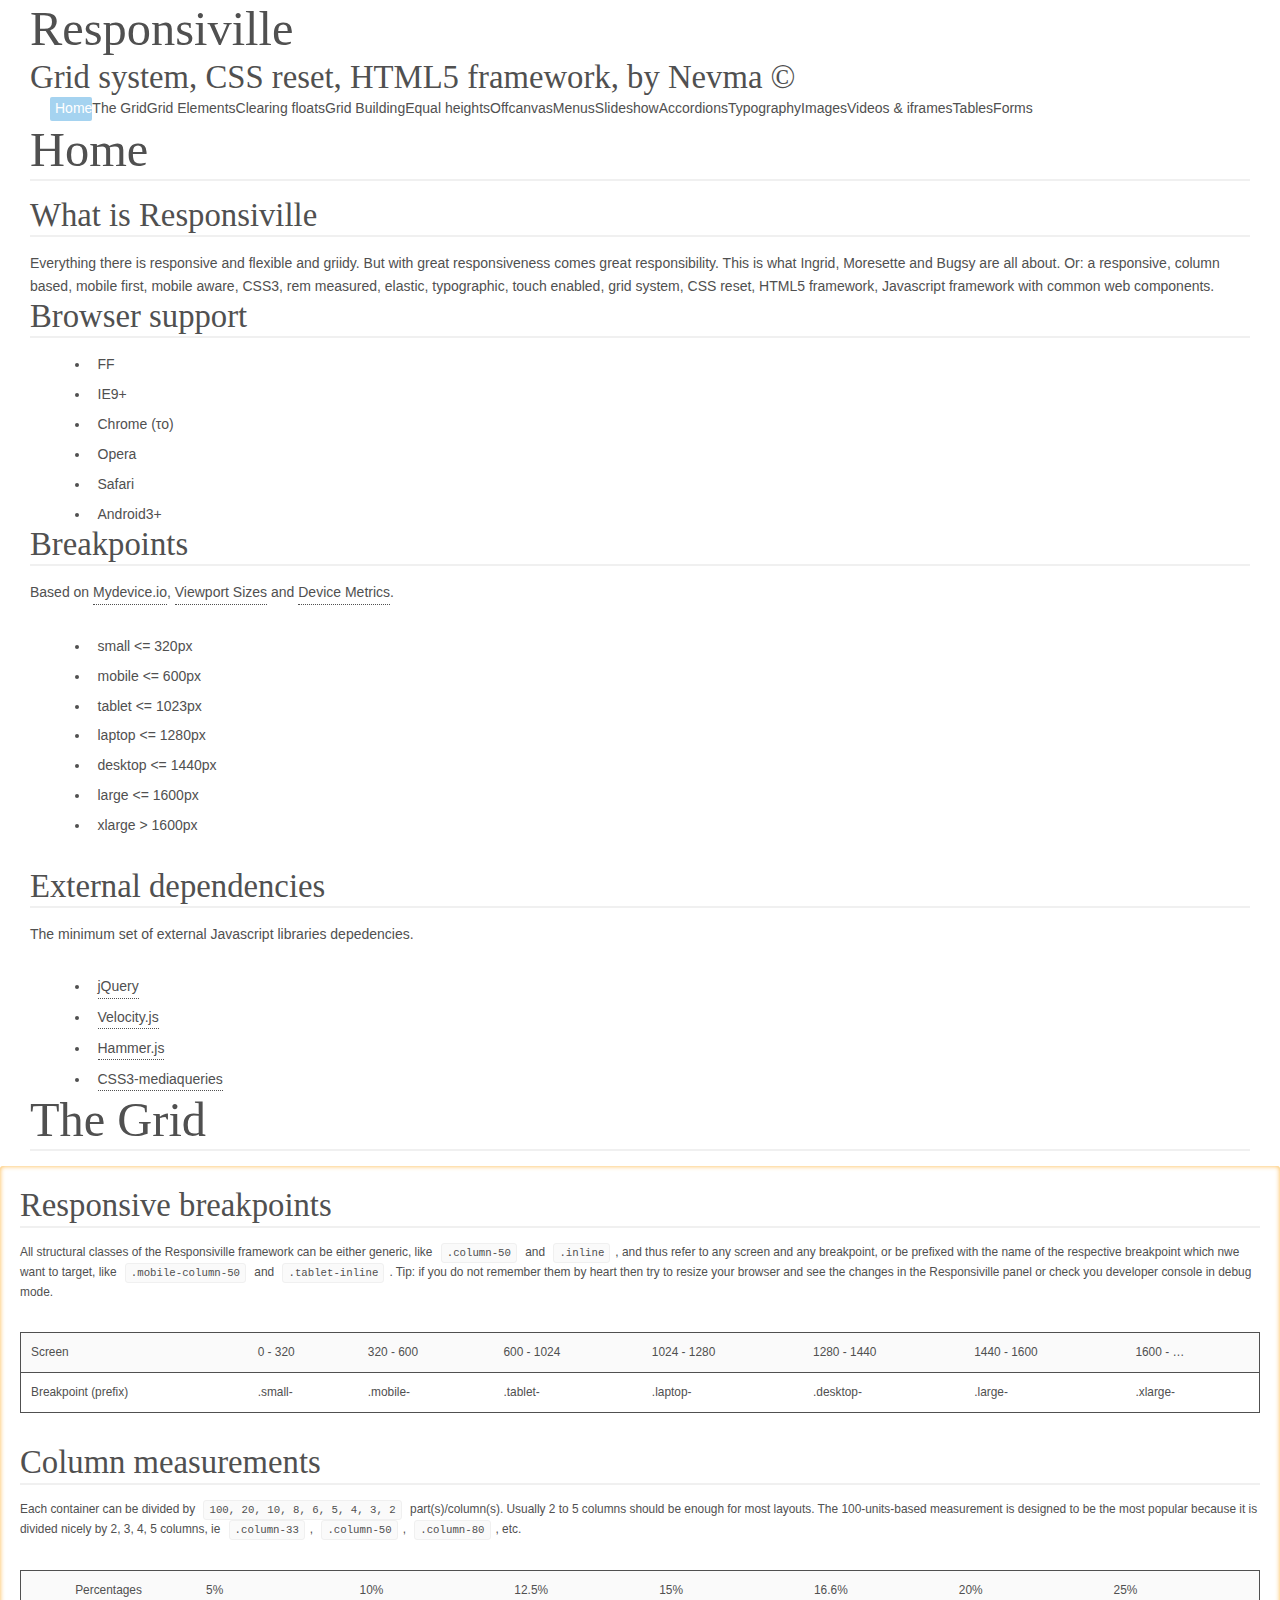
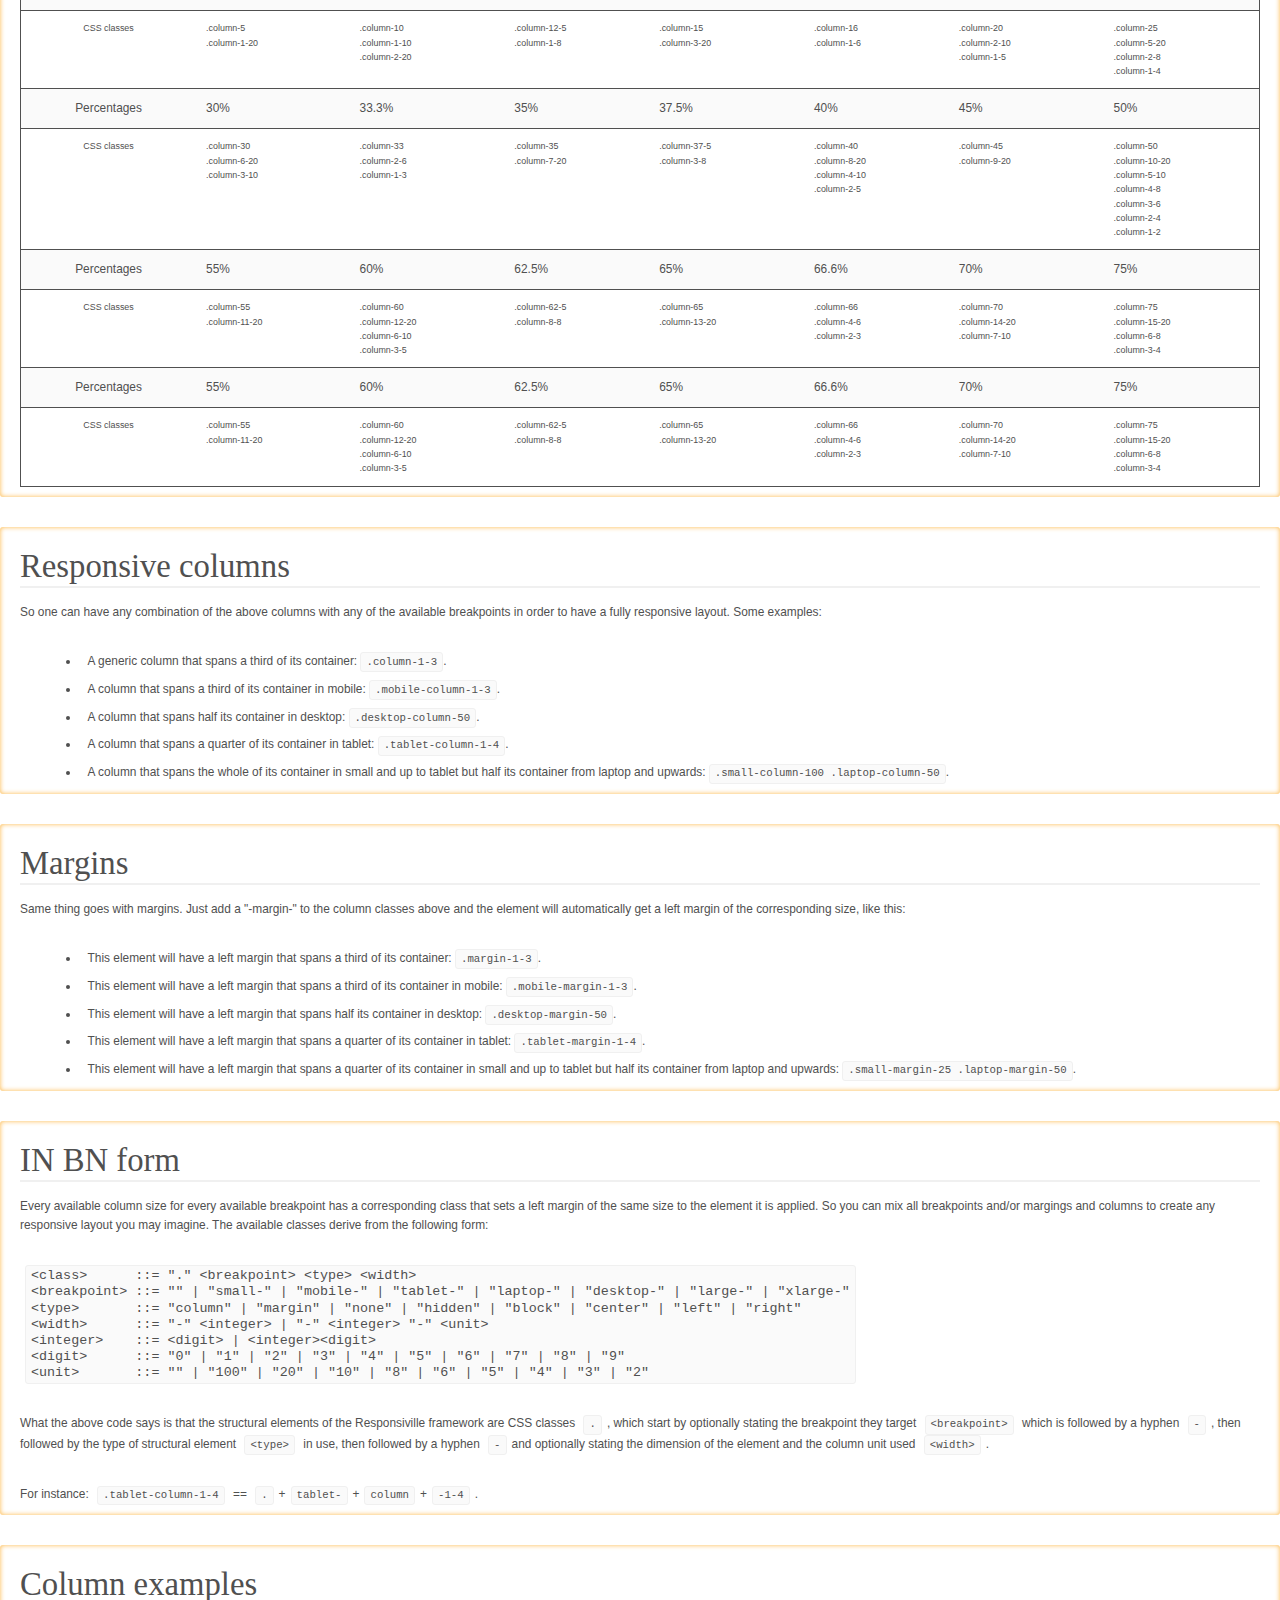
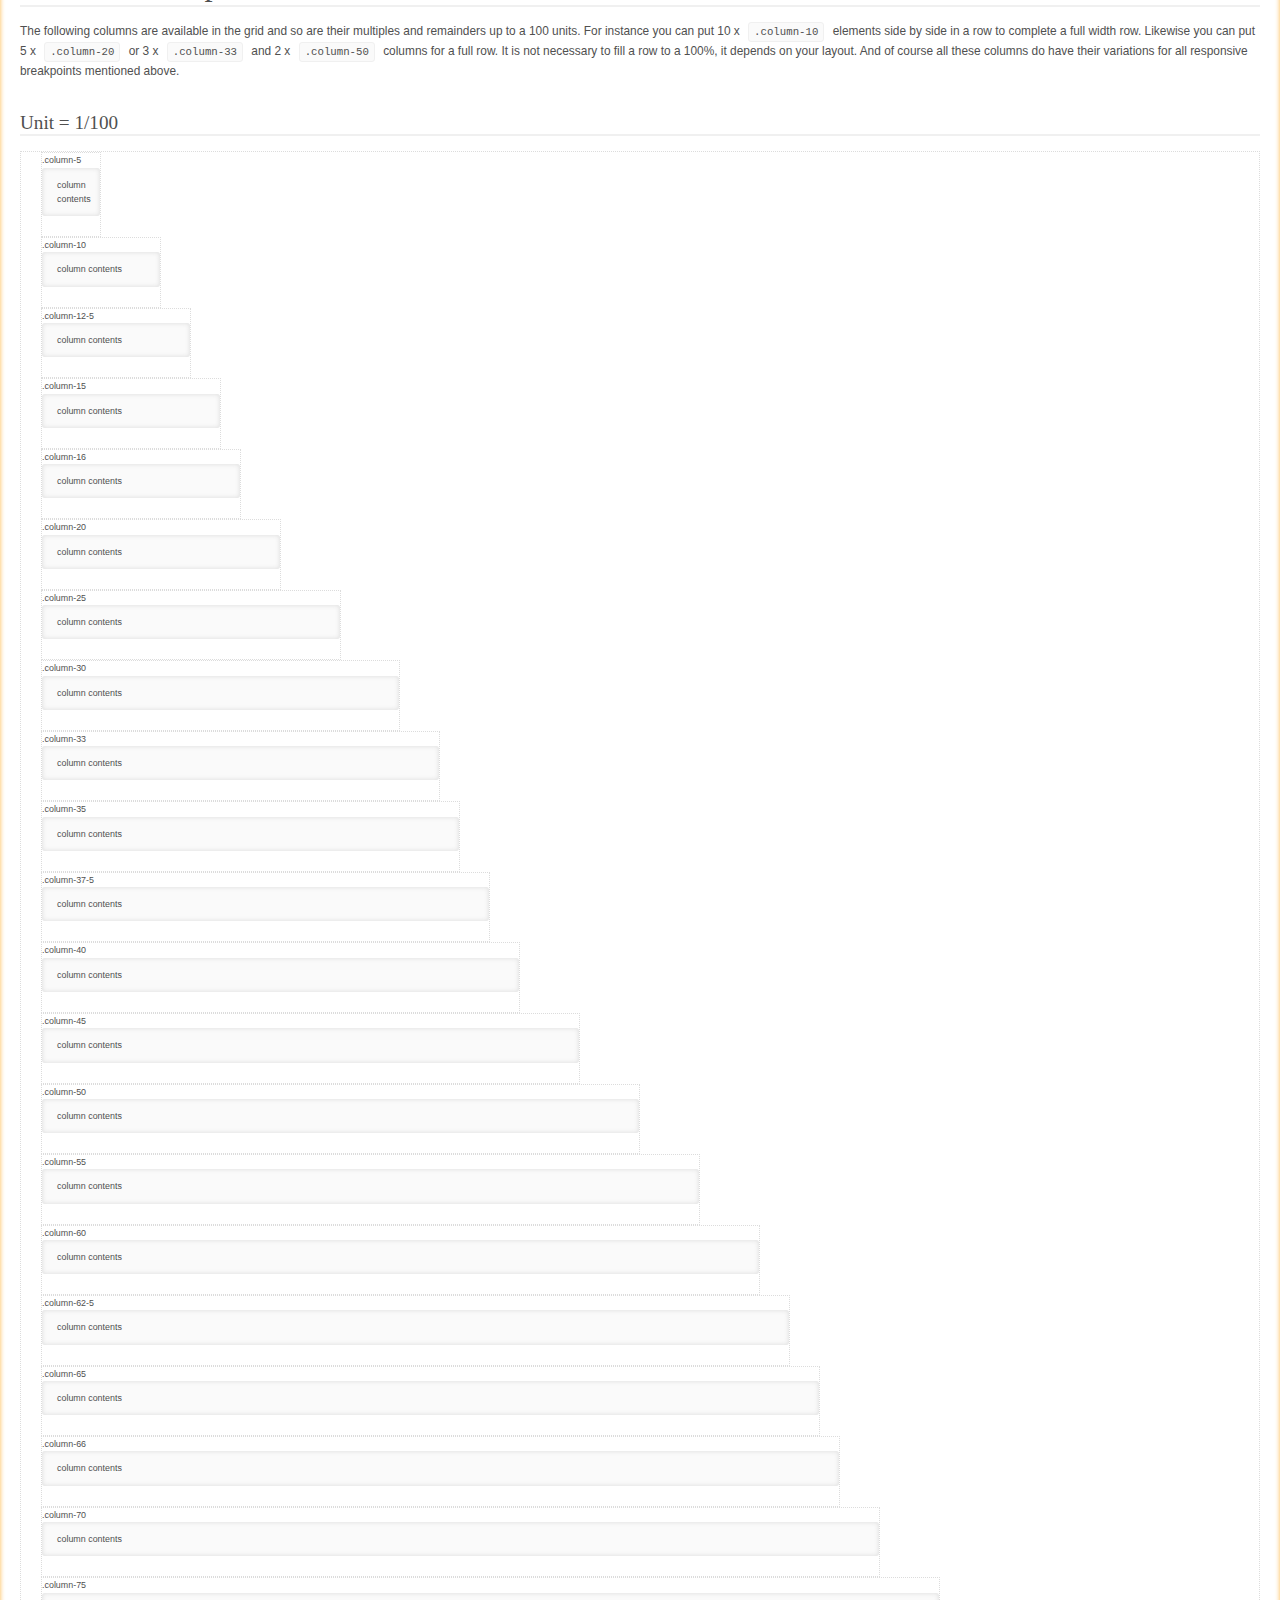
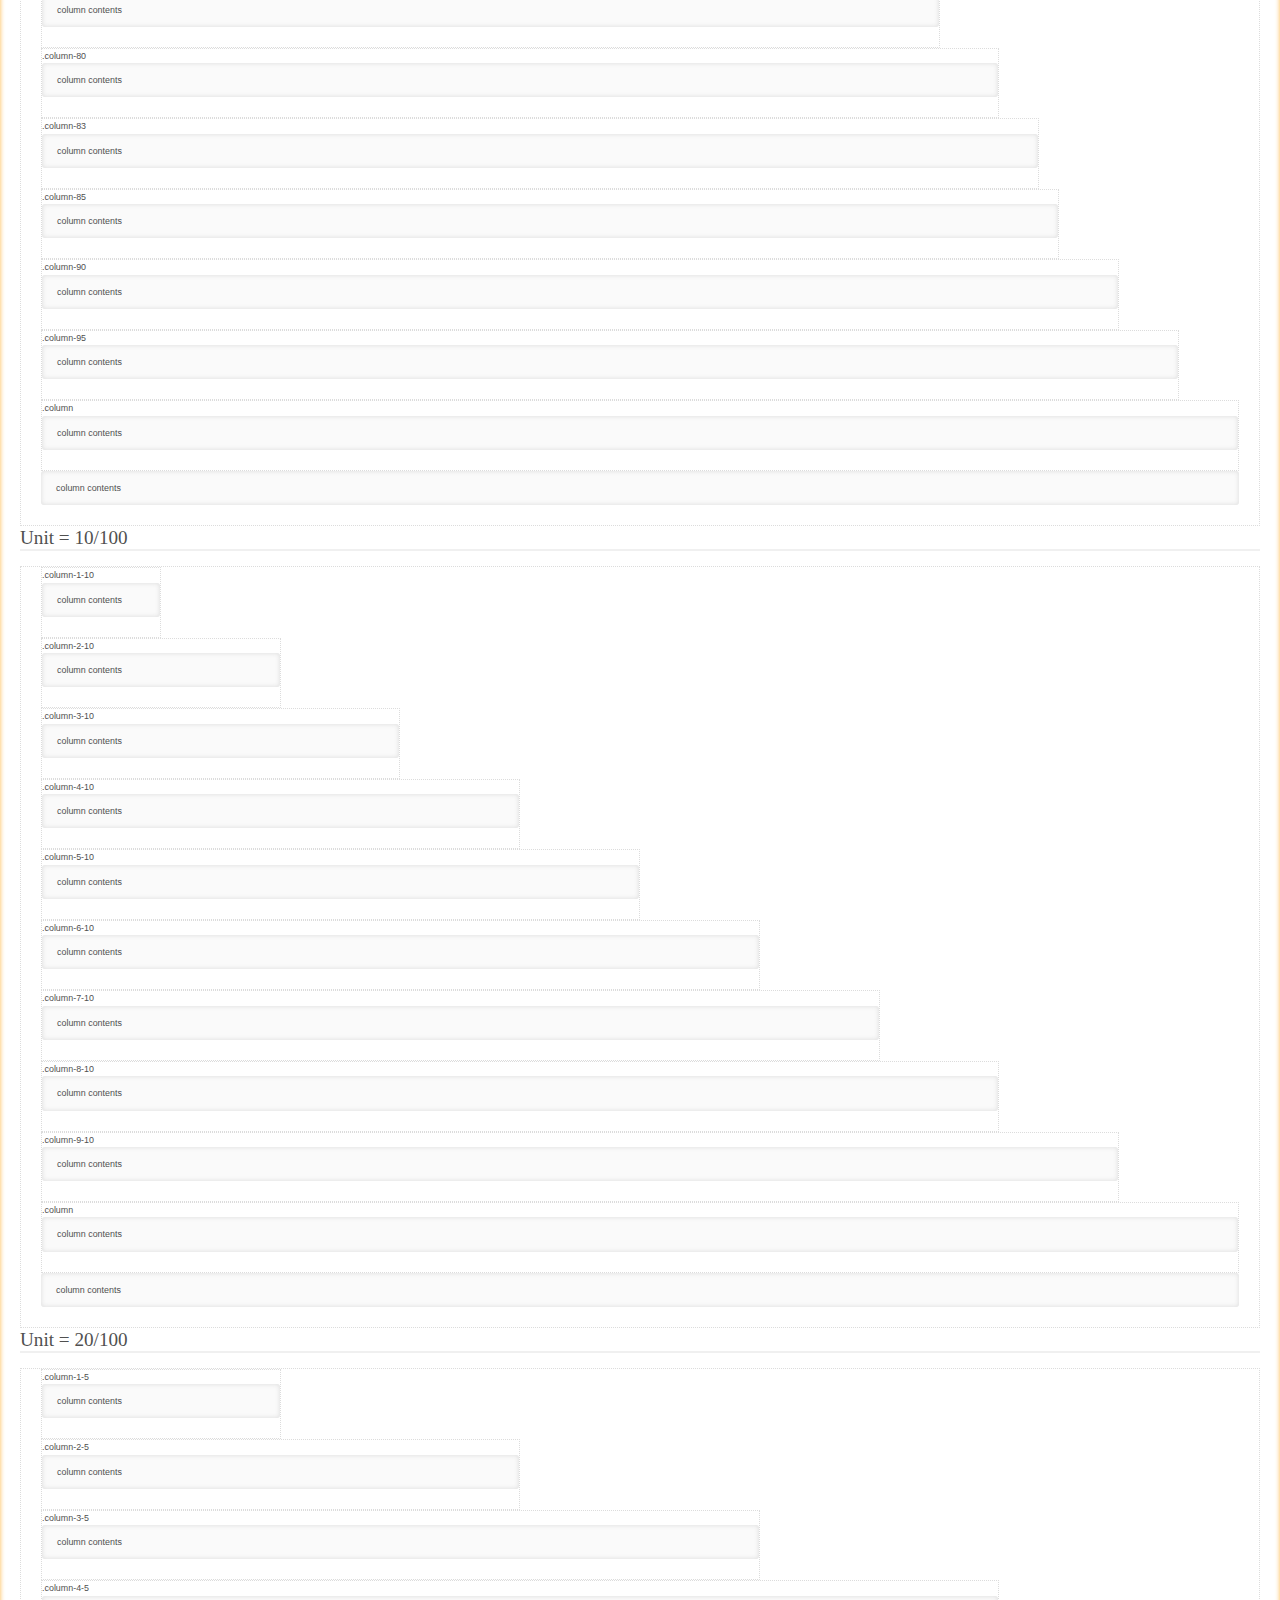
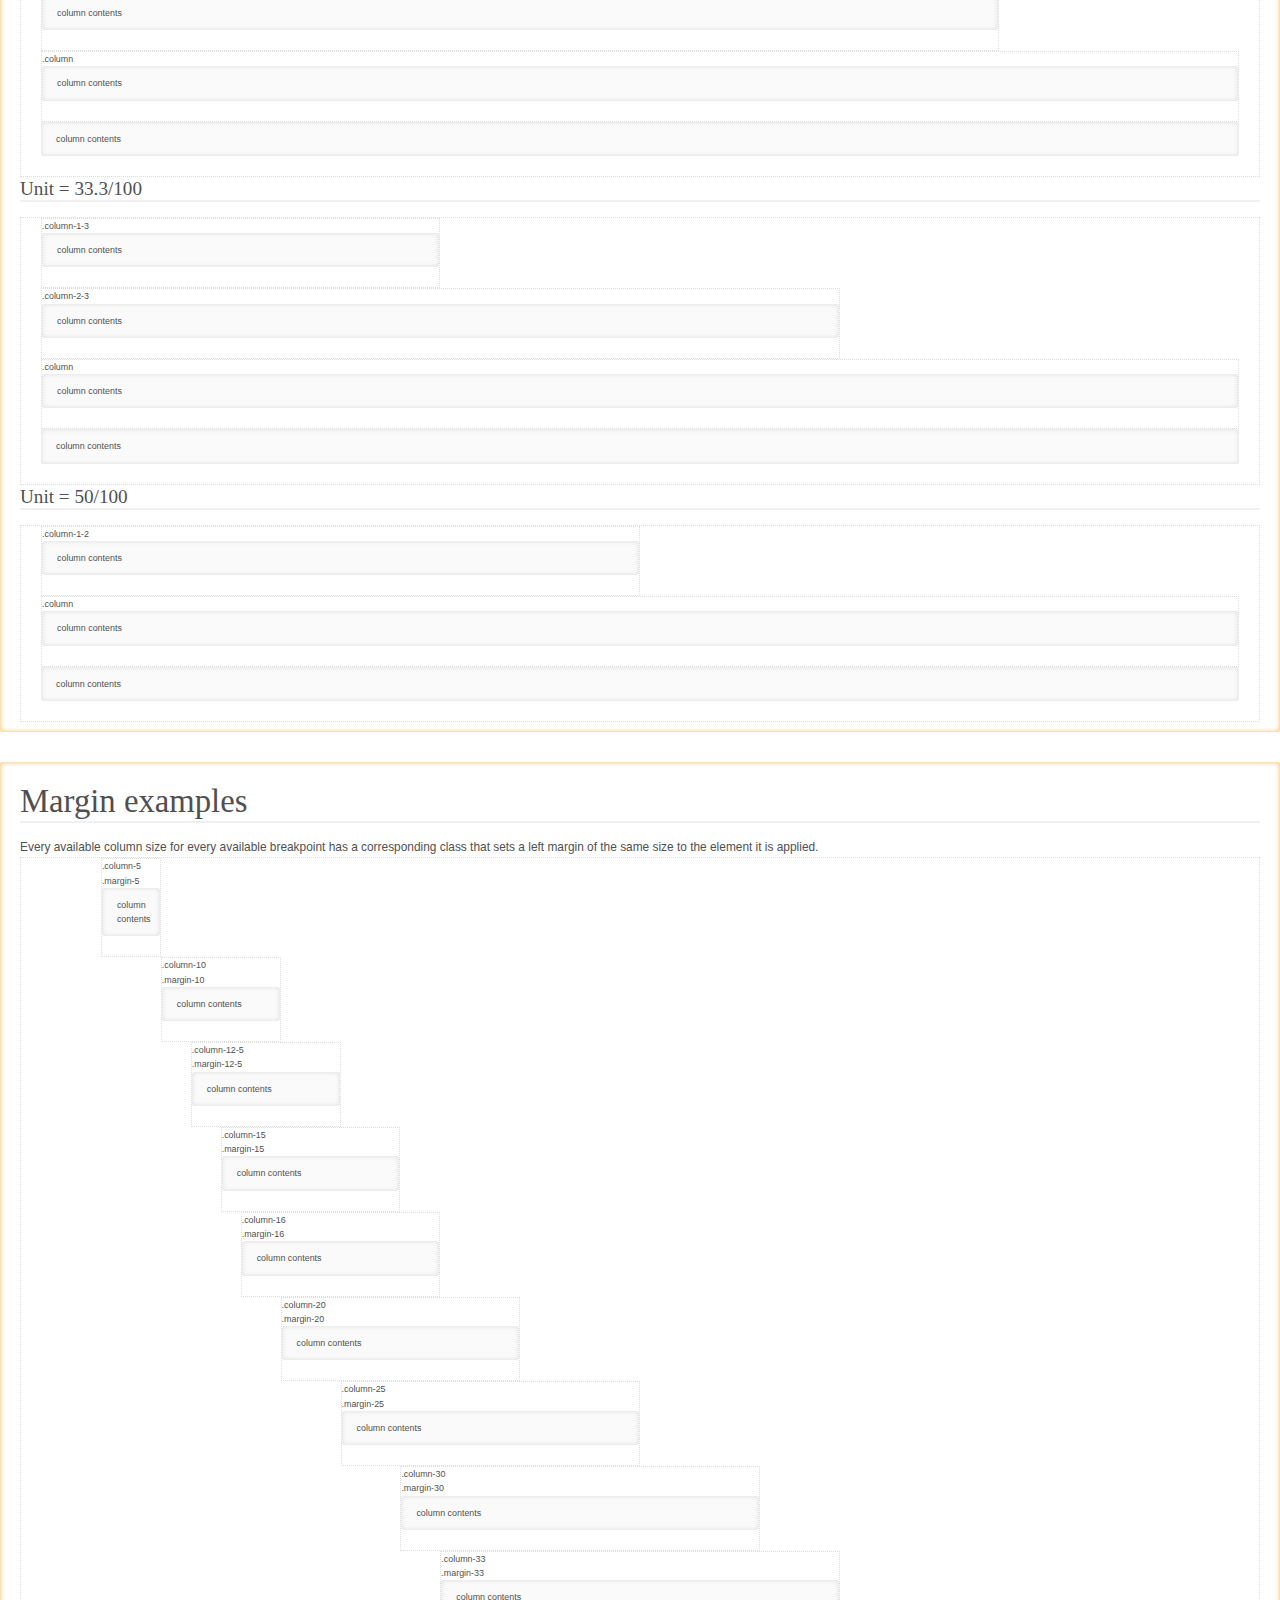
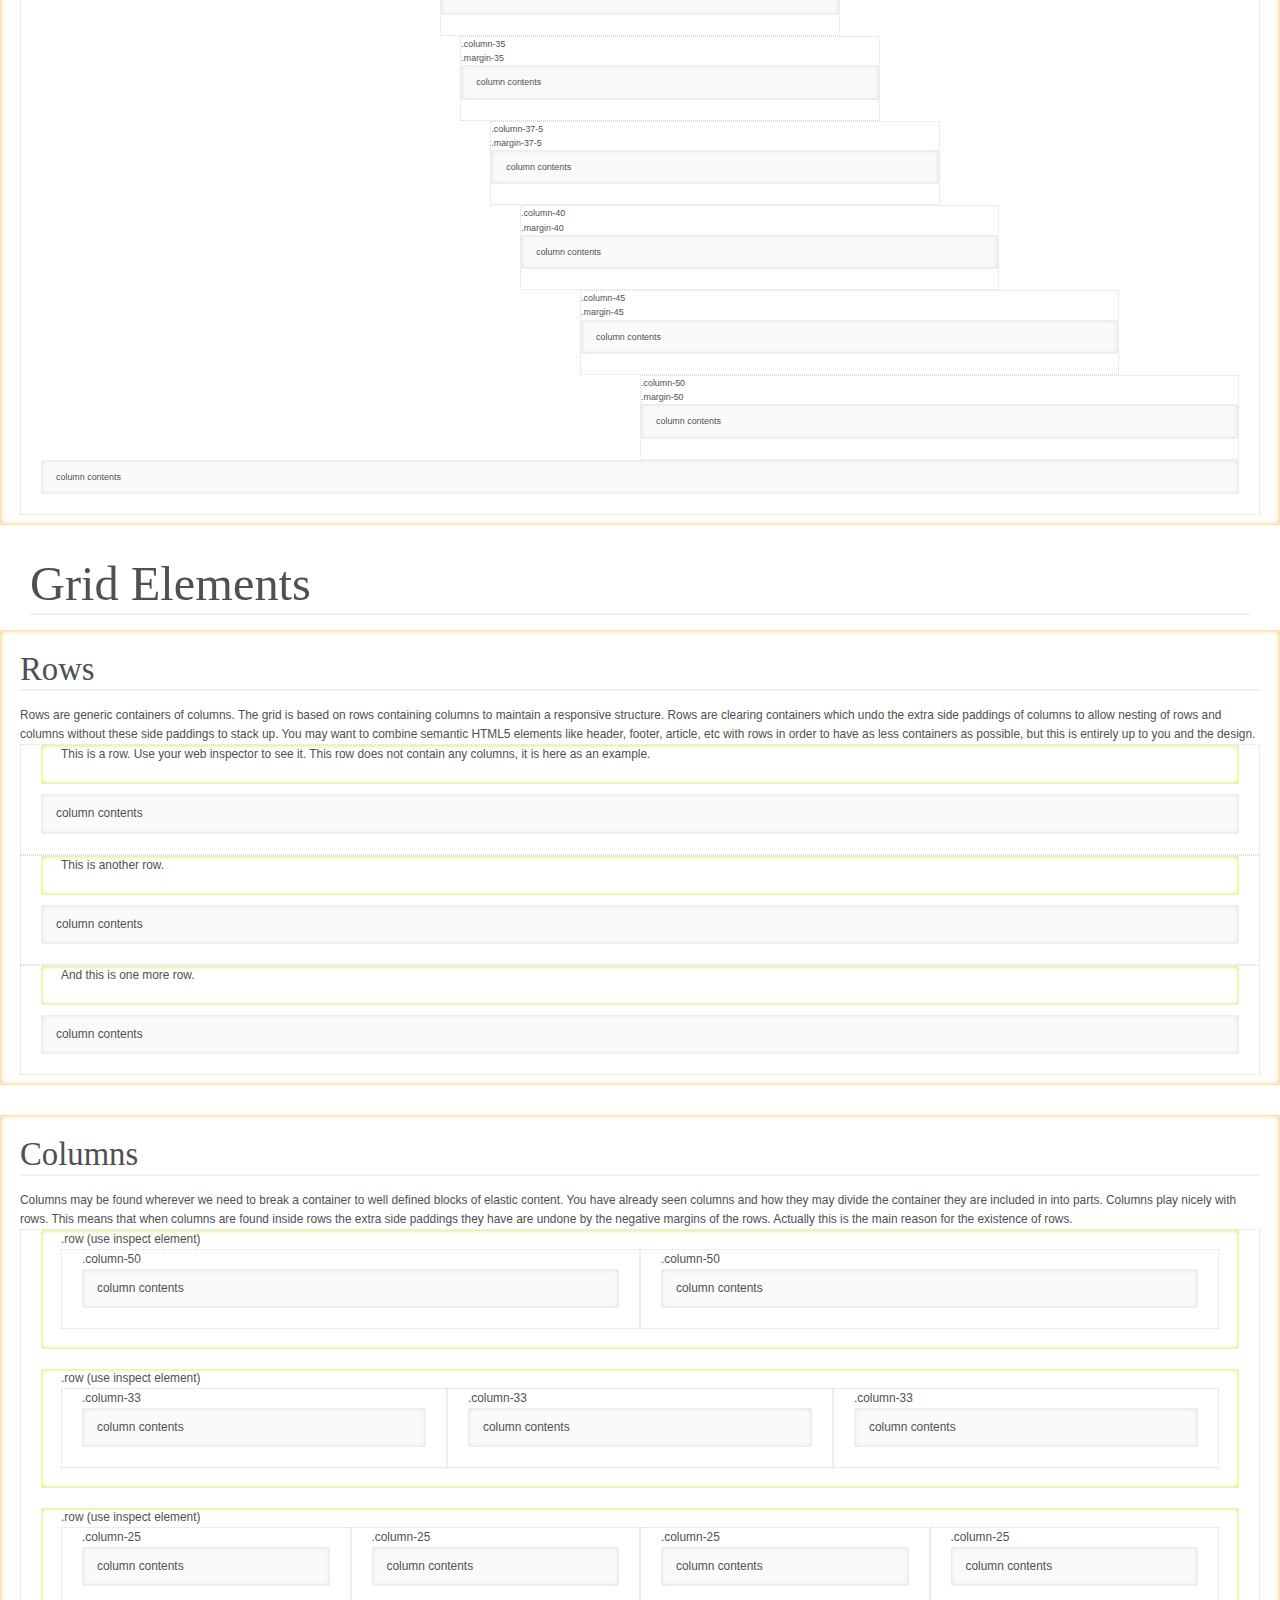
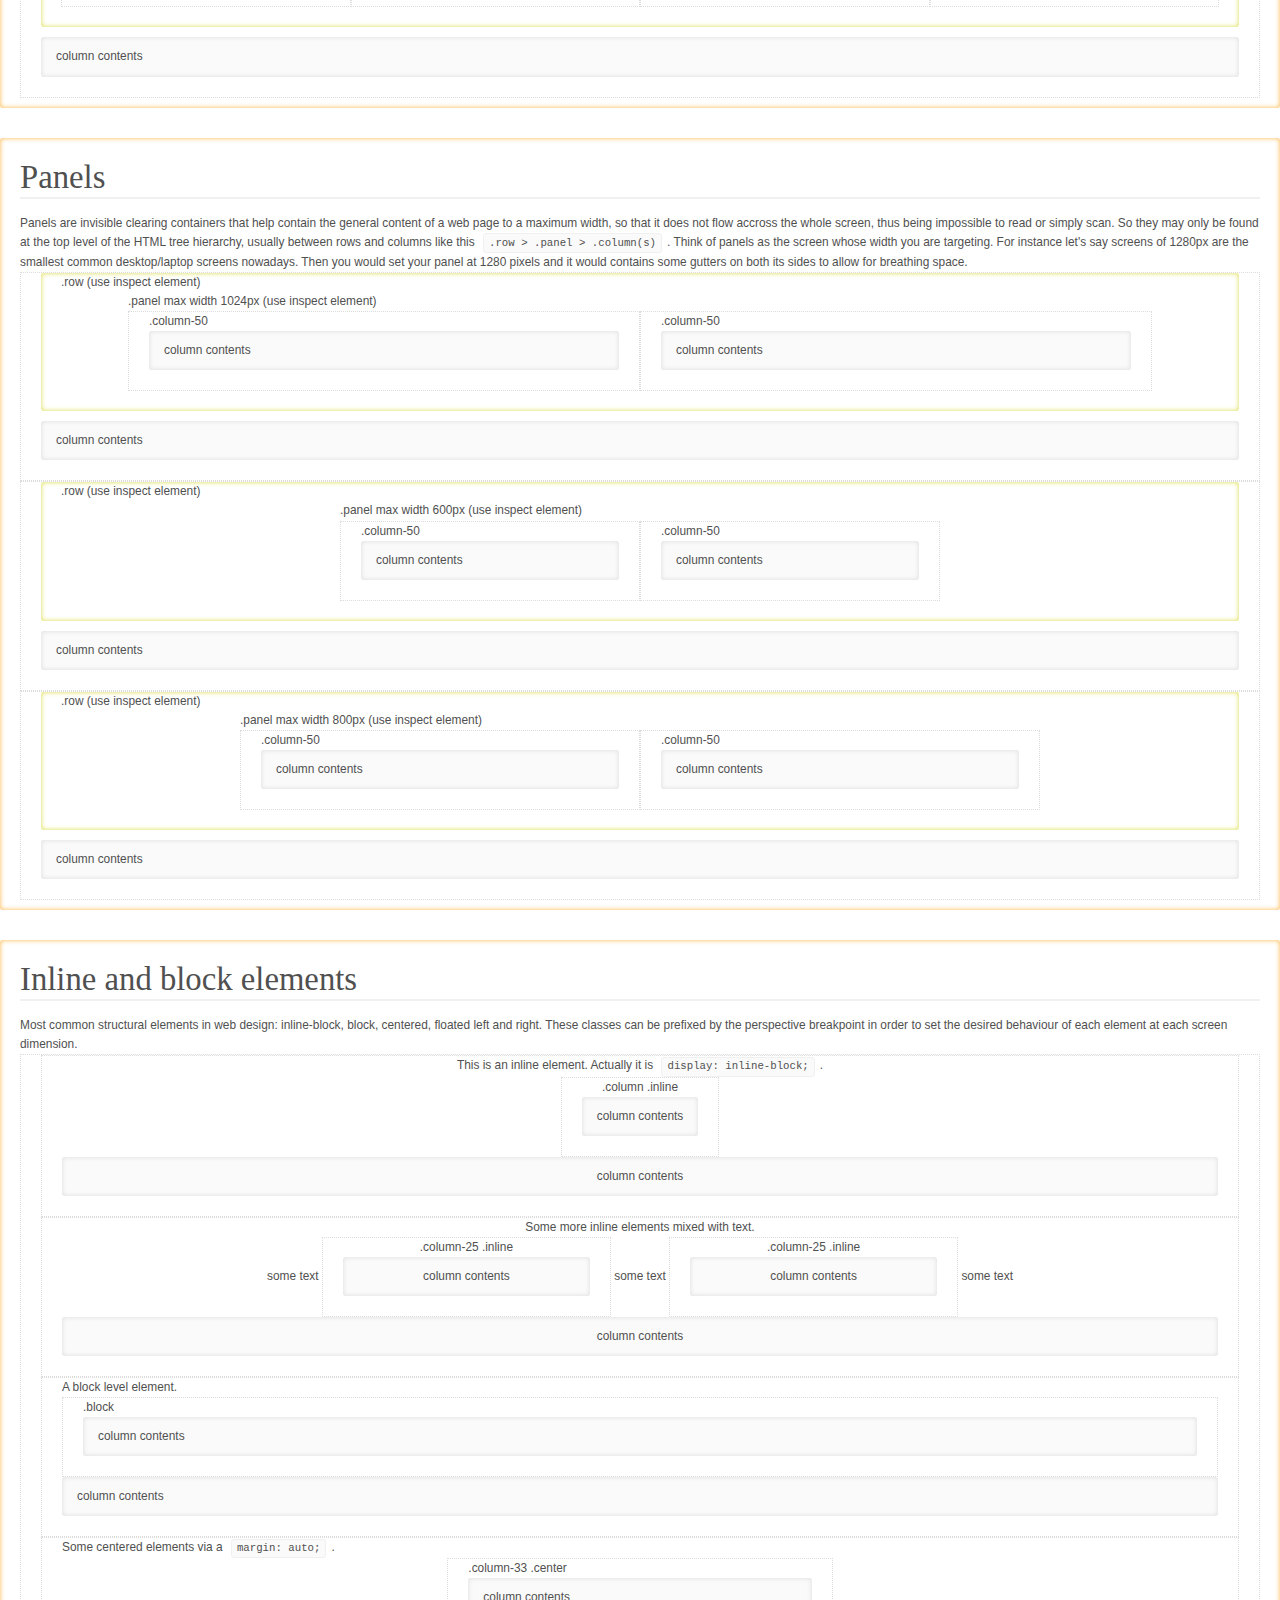
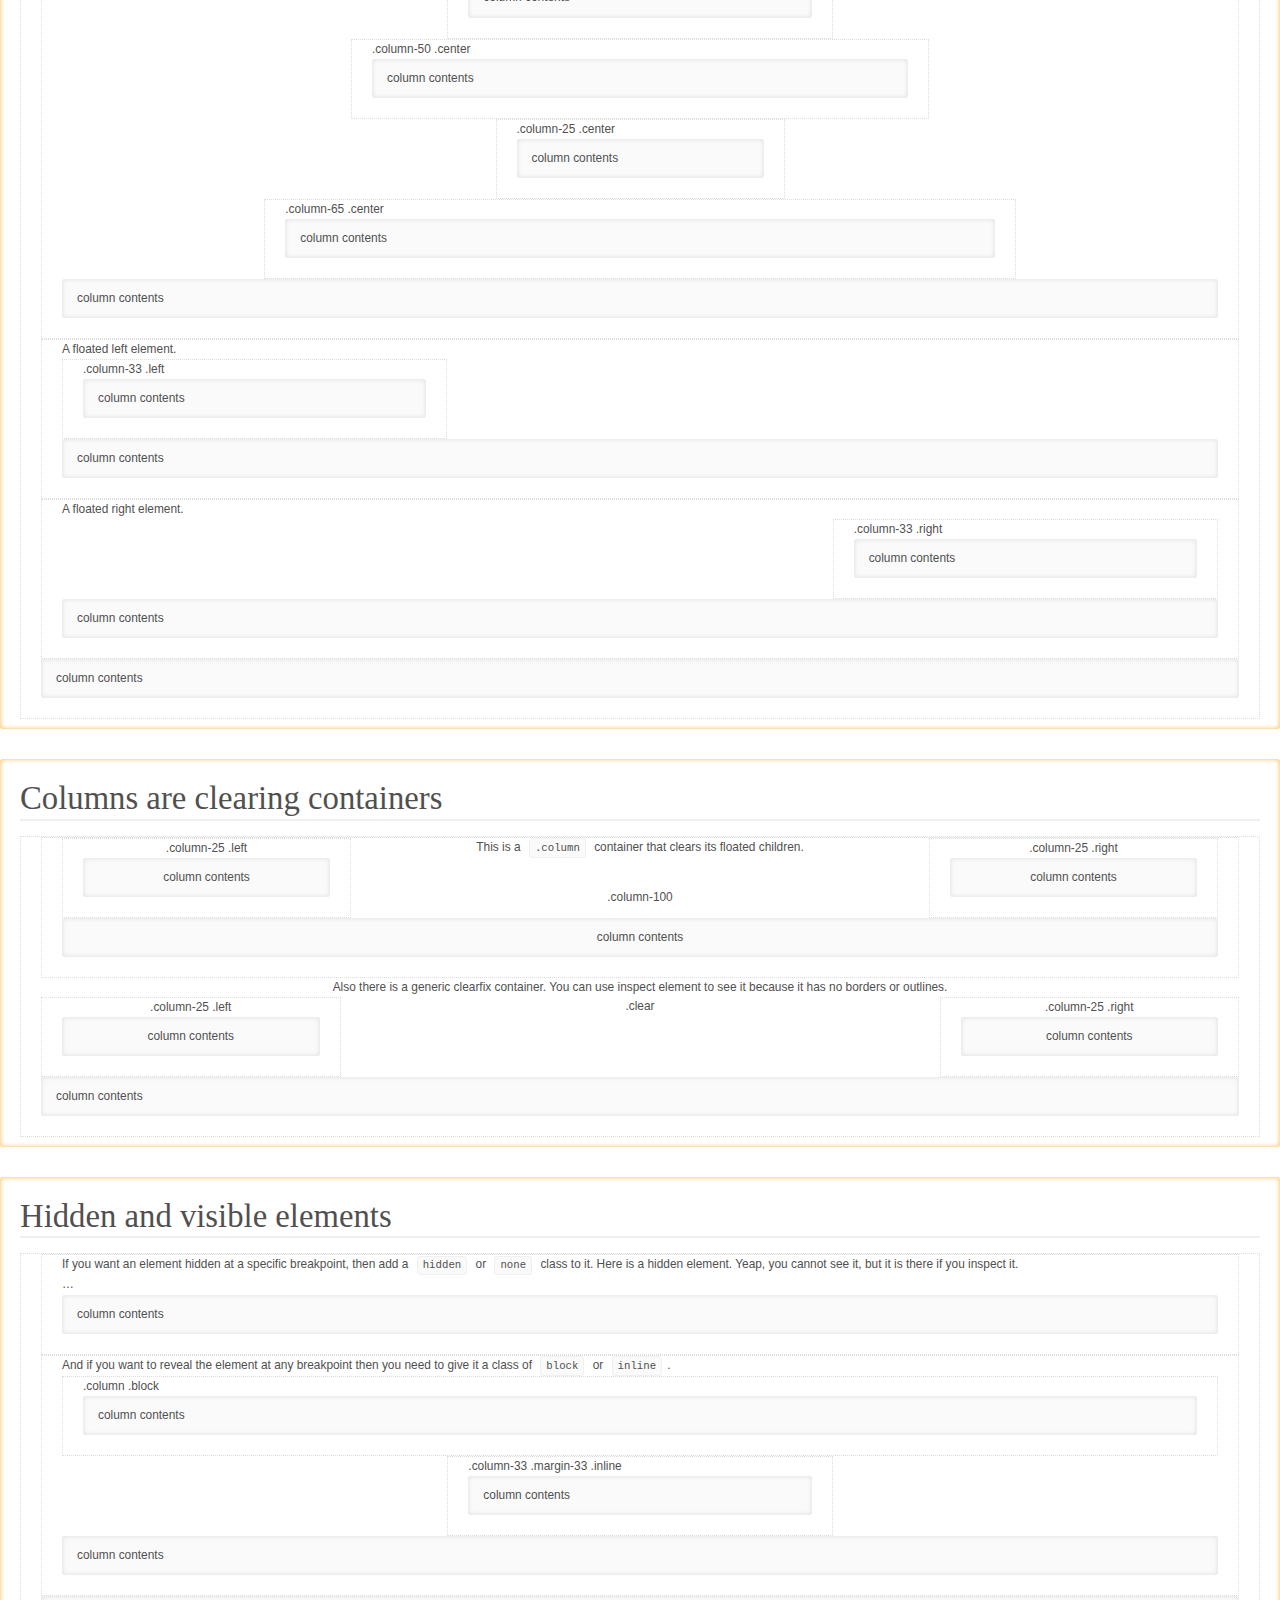
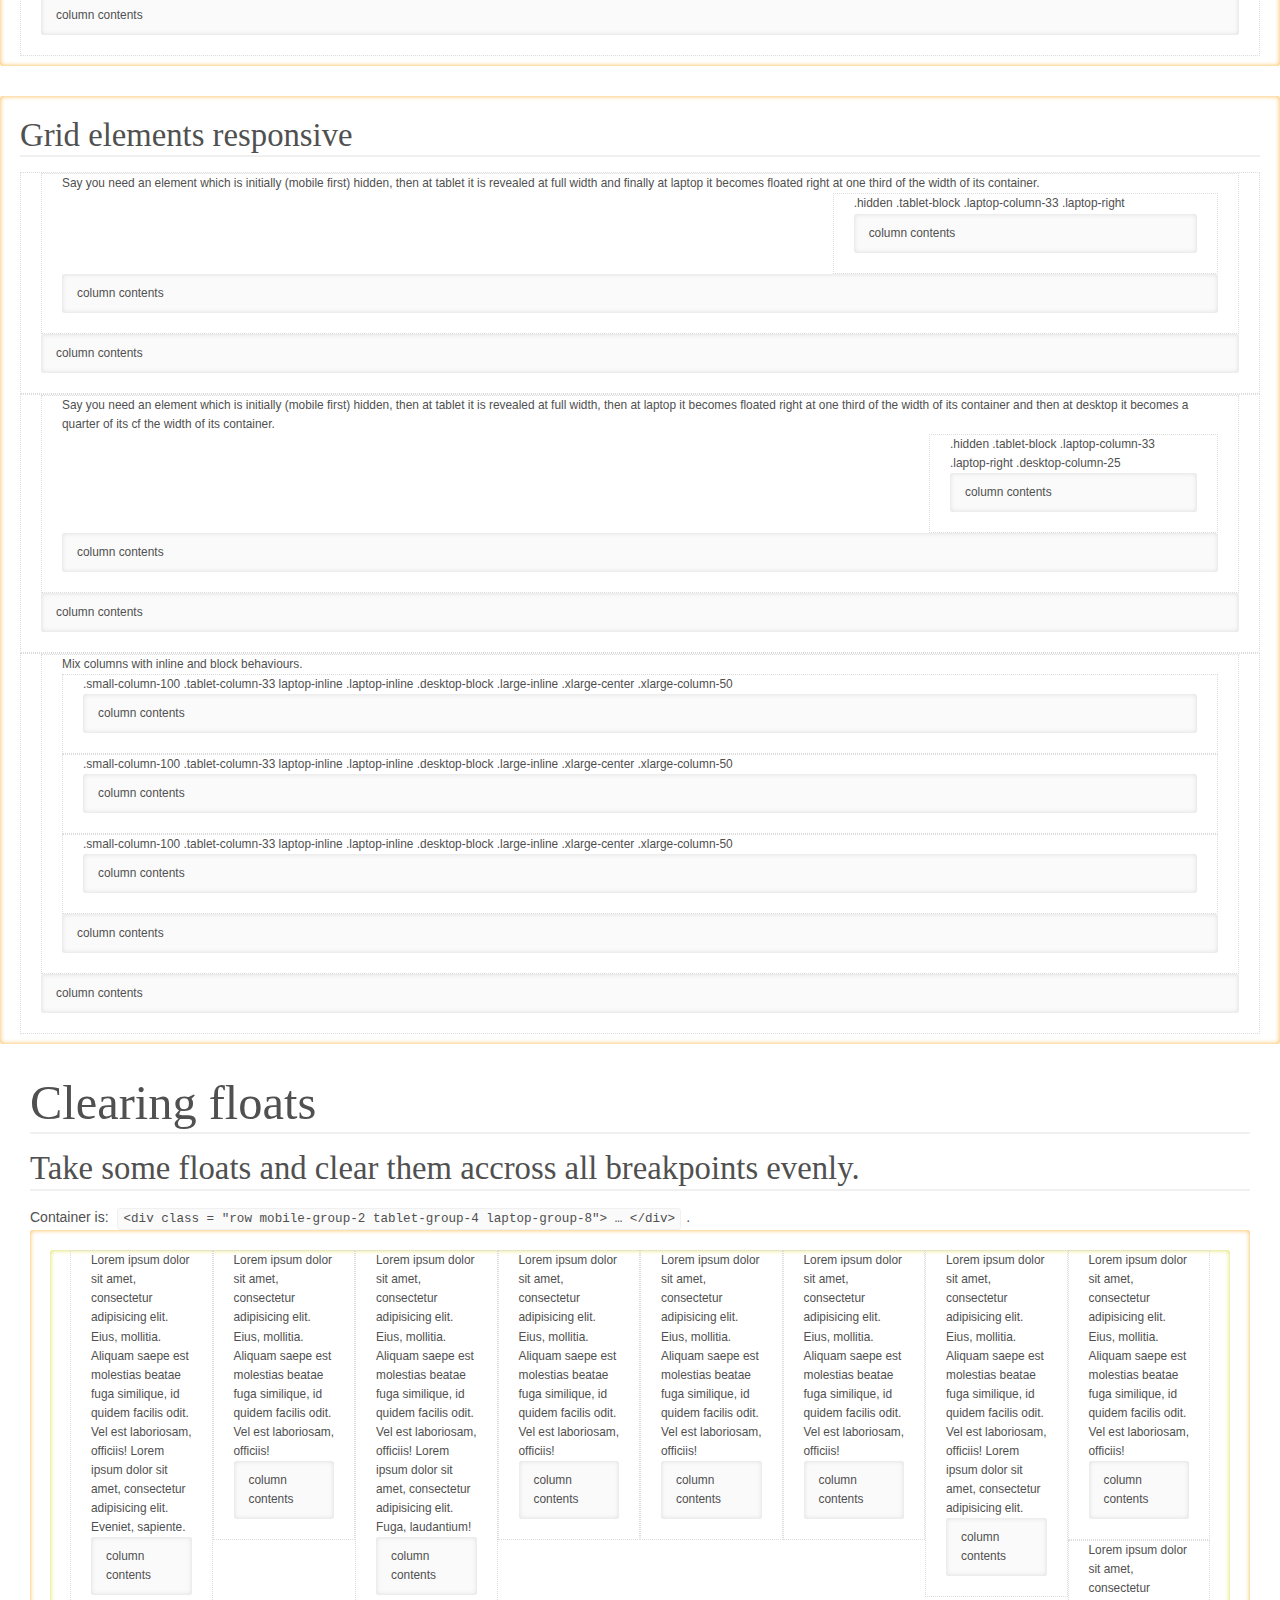
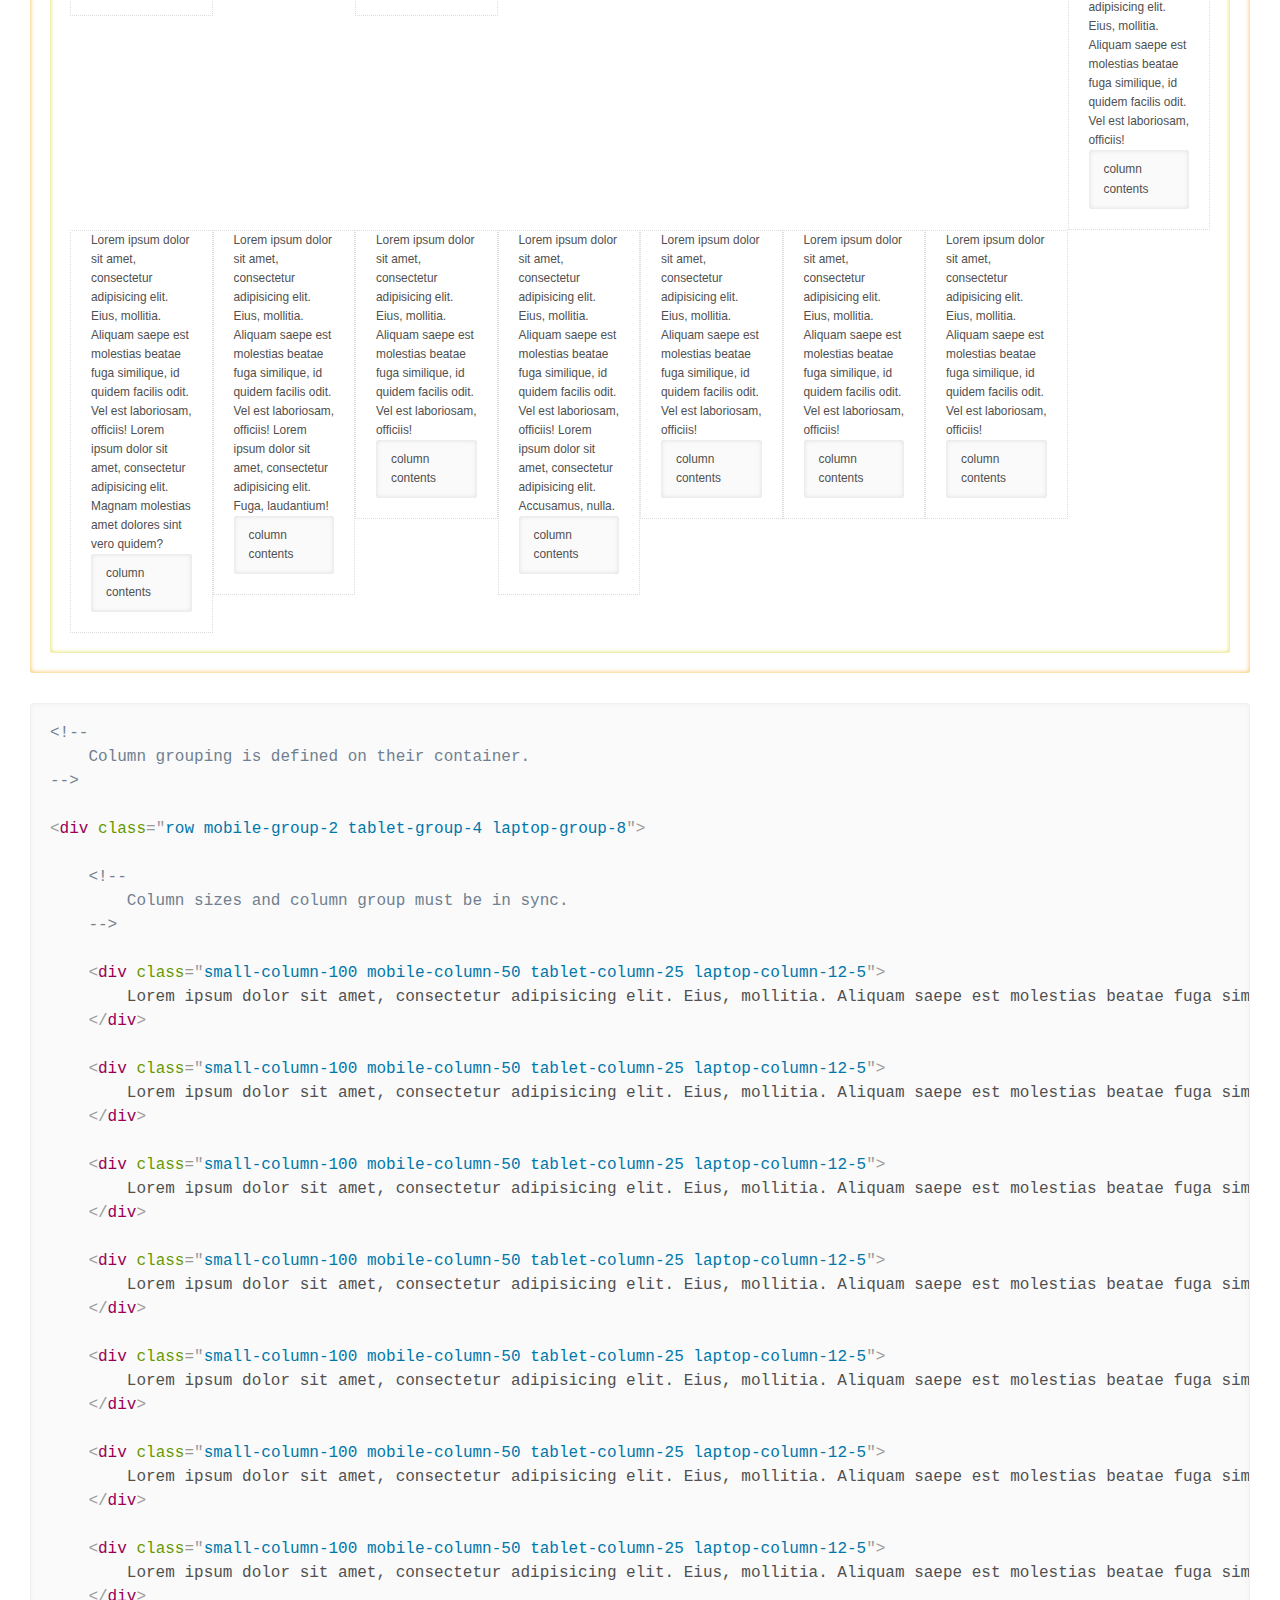
<file: inc/vanilla/responsiville/demo/index.html>
<!DOCTYPE html>

<html lang = "en">

    <head>

        <!-- The usual metas -->

        <meta charset = "utf-8" />
        <meta name = "viewport" content = "width=device-width, initial-scale=1, user-scalable=1, minimal-ui" />
        <meta http-equiv = "X-UA-Compatible" content = "IE=edge,chrome=1" />
        <title>Responsiville &mdash; Grid system, CSS reset, HTML5 framework, by Nevma &copy;</title>
        <link rel = "shortcut icon" type = "image/ico" href = "http://www.nevma.gr/favicon.ico" />

        

        <!-- Third party CSS decarlations -->

        <link rel = "stylesheet" type = "text/css" href = "prism/prism.css" />

        <!-- Responsiville CSS styles -->

        <link rel = "stylesheet" type = "text/css" href = "../css/responsiville.def.css" />
        <link rel = "stylesheet" type = "text/css" href = "../css/responsiville.bugsy.css" />
        <link rel = "stylesheet" type = "text/css" href = "../css/responsiville.moressette.css" />
        <link rel = "stylesheet" type = "text/css" href = "../css/responsiville.ingrid.css" />
        <link rel = "stylesheet" type = "text/css" href = "../css/responsiville.mobimenu.css" />
        <link rel = "stylesheet" type = "text/css" href = "../css/responsiville.megamenu.css" />
        <link rel = "stylesheet" type = "text/css" href = "../css/responsiville.scrollmenu.css" />
        <link rel = "stylesheet" type = "text/css" href = "../css/responsiville.slideshow.css" />
        <link rel = "stylesheet" type = "text/css" href = "../css/responsiville.accordion.css" />

        <!-- Current page styles -->

        <link rel = "stylesheet" type = "text/css" href = "css/style.css" />

        

        <!-- Responsiville debug and auto init settings -->

        <script type = "text/javascript">

            RESPONSIVILLE_DEBUG     = true;
            RESPONSIVILLE_AUTO_INIT = false;

        </script>

        <!-- Third party libraries -->

        <script type = "text/javascript" charset = "utf-8" src = "js/jquery-3.1.0.min.js"></script>
        
        <script type = "text/javascript" charset = "utf-8" src = "../../base/js/velocity.min.js"></script>
        <script type = "text/javascript" charset = "utf-8" src = "../../base/js/hammer.min.js"></script>
        <script type = "text/javascript" charset = "utf-8" src = "../../base/js/jquery.hammer.js"></script>

        <script type = "text/javascript" charset = "utf-8" src = "prism/prism.js"></script>

        <script type = "text/javascript" charset = "utf-8" src = "beautify/beautify.js"></script>
        <script type = "text/javascript" charset = "utf-8" src = "beautify/beautify-css.js"></script>
        <script type = "text/javascript" charset = "utf-8" src = "beautify/beautify-html.js"></script>


        <!-- Responsiville scripts -->

        <script type = "text/javascript" charset = "utf-8" src = "../js/responsiville.def.js"></script>
        <script type = "text/javascript" charset = "utf-8" src = "../js/responsiville.bugsy.js"></script>
        <script type = "text/javascript" charset = "utf-8" src = "../js/responsiville.events.js"></script>
        <script type = "text/javascript" charset = "utf-8" src = "../js/responsiville.main.js"></script>
        <script type = "text/javascript" charset = "utf-8" src = "../js/responsiville.mobimenu.js"></script>
        <script type = "text/javascript" charset = "utf-8" src = "../js/responsiville.megamenu.js"></script>
        <script type = "text/javascript" charset = "utf-8" src = "../js/responsiville.scrollmenu.js"></script>
        <script type = "text/javascript" charset = "utf-8" src = "../js/responsiville.slideshow.js"></script>
        <script type = "text/javascript" charset = "utf-8" src = "../js/responsiville.accordion.js"></script>
        <script type = "text/javascript" charset = "utf-8" src = "../js/responsiville.equalheights.js"></script>

        <script type = "text/javascript" charset = "utf-8" src = "../js/responsiville.run.js"></script>

        <!-- Current page scripts -->

        <script type = "text/javascript" charset = "utf-8" src = "js/functions.js"></script>

    </head>



    <body>

        <main class = "wrapper">

            <header class = "row">



                <div class = "column-100">
                    <h1>Responsiville</h1>
                    <h2>Grid system, CSS reset, HTML5 framework, by Nevma &copy;</h2>
                </div>


                
                <nav class = "navigation main-navigation responsiville-scrollmenu column-100">

                    <ul>
                        <li>Menu will be created automagically&hellip;</li>
                    </ul>

                </nav>



            </header>



            <section class = "row text" id = "home">



                <header class = "column-100">
                    <h1>Home</h1>
                </header>

                <article class = "column-100">
                    <h2>What is Responsiville</h2>
                    <p>
                        Everything there is responsive and flexible and griidy. But with great responsiveness comes great responsibility. This is what Ingrid, Moresette and Bugsy are all about. Or: a responsive, column based, mobile first, mobile aware, CSS3, rem measured, elastic, typographic, touch enabled, grid system, CSS reset, HTML5 framework, Javascript framework with common web components.
                    </p>
                </article>

                <article class = "column-100">
                    <h2>Browser support</h2>
                    <ul>
                        <li>FF</li>
                        <li>IE9+</li>
                        <li>Chrome (το)</li>
                        <li>Opera</li>
                        <li>Safari</li>
                        <li>Android3+</li>
                    </ul>
                </article>

                <article class = "column-100">
                    <h2>Breakpoints</h2>
                    <p>Based on <a href = "http://mydevice.io/devices/">Mydevice.io</a>, <a href = "http://viewportsizes.com/">Viewport Sizes</a> and <a href = "http://www.google.com/design/tool/devices/">Device Metrics</a>.</p>
                    <ul>
                        <li>small &lt;= 320px</li>
                        <li>mobile &lt;= 600px</li>
                        <li>tablet &lt;= 1023px</li>
                        <li>laptop &lt;= 1280px</li>
                        <li>desktop &lt;= 1440px</li>
                        <li>large &lt;= 1600px</li>
                        <li>xlarge &gt; 1600px</li>
                    </ul>
                    <h2>External dependencies</h2>
                    <p>The minimum set of external Javascript libraries depedencies.</p>
                    <ul>
                        <li><a href = "http://jquery.com/">jQuery</a></li>
                        <li><a href = "http://julian.com/research/velocity/">Velocity.js</a></li>
                        <li><a href = "http://hammerjs.github.io/">Hammer.js</a></li>
                        <li><a href = "http://code.google.com/p/css3-mediaqueries-js/">CSS3-mediaqueries</a></li>
                    </ul>
                </article>



            </section>



            <section class = "row text" id = "grid">



                <header class = "column-100">
                    <h1>The Grid</h1>
                </header>



                <article class = "column-100 grid-showcase">

                    <h2>Responsive breakpoints</h2>

                    <p>
                        All structural classes of the Responsiville framework can be either generic, like <code>.column-50</code> and <code>.inline</code>, and thus refer to any screen and any breakpoint, or be prefixed with the name of the respective breakpoint which nwe want to target, like <code>.mobile-column-50</code> and <code>.tablet-inline</code>. Tip: if you do not remember them by heart then try to resize your browser and see the changes in the Responsiville panel or check you developer console in debug mode.
                    </p>

                    <table class = "horizontal top">
                        <tbody>
                            <tr>
                                <td>Screen</td>
                                <td>   0 - 320</td>
                                <td> 320 - 600</td>
                                <td> 600 - 1024</td>
                                <td>1024 - 1280</td>
                                <td>1280 - 1440</td>
                                <td>1440 - 1600</td>
                                <td>1600 - &hellip;</td>
                            </tr>
                            <tr>
                                <td>Breakpoint (prefix)</td>
                                <td>.small-</td>
                                <td>.mobile-</td>
                                <td>.tablet-</td>
                                <td>.laptop-</td>
                                <td>.desktop-</td>
                                <td>.large-</td>
                                <td>.xlarge-</td>
                            </tr>
                        </tbody>
                    </table>

                    <h2>Column measurements</h2>

                    <p>
                        Each container can be divided by <code>100, 20, 10, 8, 6, 5, 4, 3, 2</code> part(s)/column(s). Usually 2 to 5 columns should be enough for most layouts. The 100-units-based measurement is designed to be the most popular because it is divided nicely by 2, 3, 4, 5 columns, ie <code>.column-33</code>, <code>.column-50</code>, <code>.column-80</code>, etc.
                    </p>

                    <table class = "horizontal top">
                        <tbody>
                            <tr>
                                <th>Percentages</th>
                                <td>5%</td>
                                <td>10%</td>
                                <td>12.5%</td>
                                <td>15%</td>
                                <td>16.6%</td>
                                <td>20%</td>
                                <td>25%</td>
                            </tr>
                            <tr class = "smaller">
                                <th>CSS classes</th>
                                <td>.column-5 <br /> .column-1-20</td>
                                <td>.column-10 <br /> .column-1-10 <br /> .column-2-20</td>
                                <td>.column-12-5 <br /> .column-1-8</td>
                                <td>.column-15 <br /> .column-3-20</td>
                                <td>.column-16 <br /> .column-1-6</td>
                                <td>.column-20 <br /> .column-2-10 <br /> .column-1-5</td>
                                <td>.column-25 <br /> .column-5-20 <br /> .column-2-8 <br /> .column-1-4</td>
                            </tr>
                            <tr>
                                <th>Percentages</th>
                                <td>30%</td>
                                <td>33.3%</td>
                                <td>35%</td>
                                <td>37.5%</td>
                                <td>40%</td>
                                <td>45%</td>
                                <td>50%</td>
                            </tr>
                            <tr class = "smaller">
                                <th>CSS classes</th>
                                <td>.column-30 <br /> .column-6-20 <br /> .column-3-10</td>
                                <td>.column-33 <br /> .column-2-6 <br /> .column-1-3</td>
                                <td>.column-35 <br /> .column-7-20</td>
                                <td>.column-37-5 <br /> .column-3-8</td>
                                <td>.column-40 <br /> .column-8-20 <br /> .column-4-10 <br /> .column-2-5 <br /> </td>
                                <td>.column-45 <br /> .column-9-20</td>
                                <td>.column-50 <br /> .column-10-20 <br /> .column-5-10 <br /> .column-4-8 <br /> .column-3-6 <br /> .column-2-4 <br /> .column-1-2</td>
                            </tr>
                            <tr>
                                <th>Percentages</th>
                                <td>55%</td>
                                <td>60%</td>
                                <td>62.5%</td>
                                <td>65%</td>
                                <td>66.6%</td>
                                <td>70%</td>
                                <td>75%</td>
                            </tr>
                            <tr class = "smaller">
                                <th>CSS classes</th>
                                <td>.column-55 <br /> .column-11-20</td>
                                <td>.column-60 <br /> .column-12-20 <br /> .column-6-10 <br /> .column-3-5</td>
                                <td>.column-62-5 <br /> .column-8-8</td>
                                <td>.column-65 <br /> .column-13-20</td>
                                <td>.column-66 <br /> .column-4-6<br /> .column-2-3 <br /></td>
                                <td>.column-70 <br /> .column-14-20 <br /> .column-7-10</td>
                                <td>.column-75 <br /> .column-15-20 <br /> .column-6-8 <br /> .column-3-4</td>
                            </tr>
                            <tr>
                                <th>Percentages</th>
                                <td>55%</td>
                                <td>60%</td>
                                <td>62.5%</td>
                                <td>65%</td>
                                <td>66.6%</td>
                                <td>70%</td>
                                <td>75%</td>
                            </tr>
                            <tr class = "smaller">
                                <th>CSS classes</th>
                                <td>.column-55 <br /> .column-11-20</td>
                                <td>.column-60 <br /> .column-12-20 <br /> .column-6-10 <br /> .column-3-5</td>
                                <td>.column-62-5 <br /> .column-8-8</td>
                                <td>.column-65 <br /> .column-13-20</td>
                                <td>.column-66 <br /> .column-4-6<br /> .column-2-3 <br /></td>
                                <td>.column-70 <br /> .column-14-20 <br /> .column-7-10</td>
                                <td>.column-75 <br /> .column-15-20 <br /> .column-6-8 <br /> .column-3-4</td>
                            </tr>
                        </tbody>
                    </table>

                </article>



                <article class = "column-100 grid-showcase">

                    <h2>Responsive columns</h2>

                    <p>
                        So one can have any combination of the above columns with any of the available breakpoints in order to have a fully responsive layout. Some examples:
                    </p>

                    <ul>
                        <li>
                            A generic column that spans a third of its container: <code>.column-1-3</code>.
                        </li>
                        <li>
                            A column that spans a third of its container in mobile: <code>.mobile-column-1-3</code>.
                        </li>
                        <li>
                            A column that spans half its container in desktop: <code>.desktop-column-50</code>.
                        </li>
                        <li>
                            A column that spans a quarter of its container in tablet: <code>.tablet-column-1-4</code>.
                        </li>
                        <li>
                            A column that spans the whole of its container in small and up to tablet but half its container from laptop and upwards: <code>.small-column-100 .laptop-column-50</code>.
                        </li>
                    </ul>

                </article>



                <article class = "column-100 grid-showcase">

                    <h2>Margins</h2>

                    <p>
                        Same thing goes with margins. Just add a &quot;-margin-&quot; to the column classes above and the element will automatically get a <strong>left</strong> margin of the corresponding size, like this:
                    </p>

                    <ul>
                        <li>
                            This element will have a left margin that spans a third of its container: <code>.margin-1-3</code>.
                        </li>
                        <li>
                            This element will have a left margin that spans a third of its container in mobile: <code>.mobile-margin-1-3</code>.
                        </li>
                        <li>
                            This element will have a left margin that spans half its container in desktop: <code>.desktop-margin-50</code>.
                        </li>
                        <li>
                            This element will have a left margin that spans a quarter of its container in tablet: <code>.tablet-margin-1-4</code>.
                        </li>
                        <li>
                            This element will have a left margin that spans a quarter of its container in small and up to tablet but half its container from laptop and upwards: <code>.small-margin-25 .laptop-margin-50</code>.
                        </li>
                    </ul>

                </article>



                <article class = "column-100 grid-showcase">

                    <h2>IN BN form</h2>

                    <p>
                        Every available column size for every available breakpoint has a corresponding class that sets a left margin of the same size to the element it is applied. So you can mix all breakpoints and/or margings and columns to create any responsive layout you may imagine. The available classes derive from the following form:
                    </p>

                    <p class = "bigger">
                        <code>
                            &lt;class&gt; &nbsp;&nbsp;&nbsp;&nbsp;      ::= &quot;.&quot; &lt;breakpoint&gt; &lt;type&gt; &lt;width&gt; <br />
                            &lt;breakpoint&gt;                          ::= &quot;&quot; | &quot;small-&quot; | &quot;mobile-&quot; | &quot;tablet-&quot; | &quot;laptop-&quot; | &quot;desktop-&quot; | &quot;large-&quot; | &quot;xlarge-&quot; <br />
                            &lt;type&gt; &nbsp;&nbsp;&nbsp;&nbsp;&nbsp; ::= &quot;column&quot; | &quot;margin&quot; | &quot;none&quot; | &quot;hidden&quot; | &quot;block&quot; | &quot;center&quot; | &quot;left&quot; | &quot;right&quot; <br />
                            &lt;width&gt; &nbsp;&nbsp;&nbsp;&nbsp;      ::= &quot;-&quot; &lt;integer&gt; | &quot;-&quot; &lt;integer&gt; &quot;-&quot; &lt;unit&gt; <br />
                            &lt;integer&gt; &nbsp;&nbsp;                ::= &lt;digit&gt; | &lt;integer&gt;&lt;digit&gt; <br />
                            &lt;digit&gt; &nbsp;&nbsp;&nbsp;&nbsp;      ::= &quot;0&quot; | &quot;1&quot; | &quot;2&quot; | &quot;3&quot; | &quot;4&quot; | &quot;5&quot; | &quot;6&quot; | &quot;7&quot; | &quot;8&quot; | &quot;9&quot; <br />
                            &lt;unit&gt; &nbsp;&nbsp;&nbsp;&nbsp;&nbsp; ::= &quot;&quot; | &quot;100&quot; | &quot;20&quot; | &quot;10&quot; | &quot;8&quot; | &quot;6&quot; | &quot;5&quot; | &quot;4&quot; | &quot;3&quot; | &quot;2&quot;
                        </code>
                    </p>

                    <p>
                        What the above code says is that the structural elements of the Responsiville framework are CSS classes <code>.</code>, which start by optionally stating the breakpoint they target <code>&lt;breakpoint&gt;</code> which is followed by a hyphen <code>-</code>, then followed by the type of structural element <code>&lt;type&gt;</code> in use, then followed by a hyphen <code>-</code>and optionally stating the dimension of the element and the column unit used <code>&lt;width&gt;</code>.
                    </p>

                    <p>
                        For instance: <code>.tablet-column-1-4</code> == <code>.</code>+<code>tablet-</code>+<code>column</code>+<code>-1-4</code>.
                    </p>

                </article>



                <article class = "column-100 grid-showcase">

                    <h2>Column examples</h2>

                    <p>
                        The following columns are available in the grid and so are their multiples and remainders up to a 100 units. For instance you can put 10 x <code>.column-10</code> elements side by side in a row to complete a full width row. Likewise you can put 5 x <code>.column-20</code> or 3 x <code>.column-33</code> and 2 x <code>.column-50</code> columns for a full row. It is not necessary to fill a row to a 100%, it depends on your layout. And of course all these columns do have their variations for all responsive breakpoints mentioned above.
                    </p>

                    <h3>Unit = 1/100</h3>

                    <div class = "column-100 smaller">
                        <div class = "nexus">
                            <div class = "clear">
                                <div class = "column-5">
                                    <p>.column-5</p>
                                </div>
                            </div>
                            <div class = "clear">
                                <div class = "column-10">
                                    <p>.column-10</p>
                                </div>
                            </div>
                            <div class = "clear">
                                <div class = "column-12-5">
                                    <p>.column-12-5</p>
                                </div>
                            </div>
                            <div class = "clear">
                                <div class = "column-15">
                                    <p>.column-15</p>
                                </div>
                            </div>
                            <div class = "clear">
                                <div class = "column-16">
                                    <p>.column-16</p>
                                </div>
                            </div>
                            <div class = "clear">
                                <div class = "column-20">
                                    <p>.column-20</p>
                                </div>
                            </div>
                            <div class = "clear">
                                <div class = "column-25">
                                    <p>.column-25</p>
                                </div>
                            </div>
                            <div class = "clear">
                                <div class = "column-30">
                                    <p>.column-30</p>
                                </div>
                            </div>
                            <div class = "clear">
                                <div class = "column-33">
                                    <p>.column-33</p>
                                </div>
                            </div>
                            <div class = "clear">
                                <div class = "column-35">
                                    <p>.column-35</p>
                                </div>
                            </div>
                            <div class = "clear">
                                <div class = "column-37-5">
                                    <p>.column-37-5</p>
                                </div>
                            </div>
                            <div class = "clear">
                                <div class = "column-40">
                                    <p>.column-40</p>
                                </div>
                            </div>
                            <div class = "clear">
                                <div class = "column-45">
                                    <p>.column-45</p>
                                </div>
                            </div>
                            <div class = "clear">
                                <div class = "column-50">
                                    <p>.column-50</p>
                                </div>
                            </div>
                            <div class = "clear">
                                <div class = "column-55">
                                    <p>.column-55</p>
                                </div>
                            </div>
                            <div class = "clear">
                                <div class = "column-60">
                                    <p>.column-60</p>
                                </div>
                            </div>
                            <div class = "clear">
                                <div class = "column-62-5">
                                    <p>.column-62-5</p>
                                </div>
                            </div>
                            <div class = "clear">
                                <div class = "column-65">
                                    <p>.column-65</p>
                                </div>
                            </div>
                            <div class = "clear">
                                <div class = "column-66">
                                    <p>.column-66</p>
                                </div>
                            </div>
                            <div class = "clear">
                                <div class = "column-70">
                                    <p>.column-70</p>
                                </div>
                            </div>
                            <div class = "clear">
                                <div class = "column-75">
                                    <p>.column-75</p>
                                </div>
                            </div>
                            <div class = "clear">
                                <div class = "column-80">
                                    <p>.column-80</p>
                                </div>
                            </div>
                            <div class = "clear">
                                <div class = "column-83">
                                    <p>.column-83</p>
                                </div>
                            </div>
                            <div class = "clear">
                                <div class = "column-85">
                                    <p>.column-85</p>
                                </div>
                            </div>
                            <div class = "clear">
                                <div class = "column-90">
                                    <p>.column-90</p>
                                </div>
                            </div>
                            <div class = "clear">
                                <div class = "column-95">
                                    <p>.column-95</p>
                                </div>
                            </div>
                            <div class = "clear">
                                <div class = "column">
                                    <p>.column</p>
                                </div>
                            </div>
                        </div>
                    </div>

                    <h3>Unit = 10/100</h3>

                    <div class = "column-100 smaller">
                        <div class = "nexus">
                            <div class = "clear">
                                <div class = "column-1-10">
                                    <p>.column-1-10</p>
                                </div>
                            </div>
                            <div class = "clear">
                                <div class = "column-2-10">
                                    <p>.column-2-10</p>
                                </div>
                            </div>
                            <div class = "clear">
                                <div class = "column-3-10">
                                    <p>.column-3-10</p>
                                </div>
                            </div>
                            <div class = "clear">
                                <div class = "column-4-10">
                                    <p>.column-4-10</p>
                                </div>
                            </div>
                            <div class = "clear">
                                <div class = "column-5-10">
                                    <p>.column-5-10</p>
                                </div>
                            </div>
                            <div class = "clear">
                                <div class = "column-6-10">
                                    <p>.column-6-10</p>
                                </div>
                            </div>
                            <div class = "clear">
                                <div class = "column-7-10">
                                    <p>.column-7-10</p>
                                </div>
                            </div>
                            <div class = "clear">
                                <div class = "column-8-10">
                                    <p>.column-8-10</p>
                                </div>
                            </div>
                            <div class = "clear">
                                <div class = "column-9-10">
                                    <p>.column-9-10</p>
                                </div>
                            </div>
                            <div class = "clear">
                                <div class = "column">
                                    <p>.column</p>
                                </div>
                            </div>
                        </div>
                    </div>

                    <h3>Unit = 20/100</h3>

                    <div class = "column-100 smaller">
                        <div class = "nexus">
                            <div class = "clear">
                                <div class = "column-1-5">
                                    <p>.column-1-5</p>
                                </div>
                            </div>
                            <div class = "clear">
                                <div class = "column-2-5">
                                    <p>.column-2-5</p>
                                </div>
                            </div>
                            <div class = "clear">
                                <div class = "column-3-5">
                                    <p>.column-3-5</p>
                                </div>
                            </div>
                            <div class = "clear">
                                <div class = "column-4-5">
                                    <p>.column-4-5</p>
                                </div>
                            </div>
                            <div class = "clear">
                                <div class = "column">
                                    <p>.column</p>
                                </div>
                            </div>
                        </div>
                    </div>

                    <h3>Unit = 33.3/100</h3>

                    <div class = "column-100 smaller">
                        <div class = "nexus">
                            <div class = "clear">
                                <div class = "column-1-3">
                                    <p>.column-1-3</p>
                                </div>
                            </div>
                            <div class = "clear">
                                <div class = "column-2-3">
                                    <p>.column-2-3</p>
                                </div>
                            </div>
                            <div class = "clear">
                                <div class = "column">
                                    <p>.column</p>
                                </div>
                            </div>
                        </div>
                    </div>

                    <h3>Unit = 50/100</h3>

                    <div class = "column-100 smaller">
                        <div class = "nexus">
                            <div class = "clear">
                                <div class = "column-1-2">
                                    <p>.column-1-2</p>
                                </div>
                            </div>
                            <div class = "clear">
                                <div class = "column">
                                    <p>.column</p>
                                </div>
                            </div>
                        </div>
                    </div>

                </article>



                 <article class = "column-100 grid-showcase">

                    <h2>Margin examples</h2>

                    <p>
                        Every available column size for every available breakpoint has a corresponding class that sets a left margin of the same size to the element it is applied.
                    </p>

                    <div class = "column-100 smaller">
                        <div class = "nexus">
                            <div class = "clear">
                                <div class = "column-5 margin-5">
                                    <p>.column-5 <br /> .margin-5</p>
                                </div>
                            </div>
                            <div class = "clear">
                                <div class = "column-10 margin-10">
                                    <p>.column-10 <br /> .margin-10</p>
                                </div>
                            </div>
                            <div class = "clear">
                                <div class = "column-12-5 margin-12-5">
                                    <p>.column-12-5 <br /> .margin-12-5</p>
                                </div>
                            </div>
                            <div class = "clear">
                                <div class = "column-15 margin-15">
                                    <p>.column-15 <br /> .margin-15</p>
                                </div>
                            </div>
                            <div class = "clear">
                                <div class = "column-16 margin-16">
                                    <p>.column-16 <br /> .margin-16</p>
                                </div>
                            </div>
                            <div class = "clear">
                                <div class = "column-20 margin-20">
                                    <p>.column-20 <br /> .margin-20</p>
                                </div>
                            </div>
                            <div class = "clear">
                                <div class = "column-25 margin-25">
                                    <p>.column-25 <br /> .margin-25</p>
                                </div>
                            </div>
                            <div class = "clear">
                                <div class = "column-30 margin-30">
                                    <p>.column-30 <br /> .margin-30</p>
                                </div>
                            </div>
                            <div class = "clear">
                                <div class = "column-33 margin-33">
                                    <p>.column-33 <br /> .margin-33</p>
                                </div>
                            </div>
                            <div class = "clear">
                                <div class = "column-35 margin-35">
                                    <p>.column-35 <br /> .margin-35</p>
                                </div>
                            </div>
                            <div class = "clear">
                                <div class = "column-37-5 margin-37-5">
                                    <p>.column-37-5 <br /> .margin-37-5</p>
                                </div>
                            </div>
                            <div class = "clear">
                                <div class = "column-40 margin-40">
                                    <p>.column-40 <br /> .margin-40</p>
                                </div>
                            </div>
                            <div class = "clear">
                                <div class = "column-45 margin-45">
                                    <p>.column-45 <br /> .margin-45</p>
                                </div>
                            </div>
                            <div class = "clear">
                                <div class = "column-50 margin-50">
                                    <p>.column-50 <br /> .margin-50</p>
                                </div>
                            </div>
                        </div>
                    </div>

                </article>



            </section>



            <section class = "row text" id = "grid-elements">



                <header class = "column-100">
                    <h1>Grid Elements</h1>
                </header>



                <article class = "column-100 grid-showcase">

                    <h2>Rows</h2>

                    <p>
                        Rows are generic containers of columns. The grid is based on rows containing columns to maintain a responsive structure. Rows are clearing containers which undo the extra side paddings of columns to allow nesting of rows and columns without these side paddings to stack up. You may want to combine semantic HTML5 elements like header, footer, article, etc with rows in order to have as less containers as possible, but this is entirely up to you and the design. 
                    </p>

                    <div class = "column-100">
                        <div class = "row">
                            <p>
                                This is a row. Use your web inspector to see it. This row does not contain any columns, it is here as an example.
                            </p>
                        </div>
                    </div>
                    <div class = "column-100">
                        <div class = "row">
                            <p>
                                This is another row.
                            </p>
                        </div>
                    </div>
                    <div class = "column-100">
                        <div class = "row">
                            <p>
                                And this is one more row.
                            </p>
                        </div>
                    </div>

                </article>



                <article class = "column-100 grid-showcase">

                    <h2>Columns</h2>

                    <p>
                        Columns may be found wherever we need to break a container to well defined blocks of elastic content. You have already seen columns and how they may divide the container they are included in into parts. Columns play nicely with rows. This means that when columns are found inside rows the extra side paddings they have are undone by the negative margins of the rows. Actually this is the main reason for the existence of rows.
                    </p>

                    <div class = "column">
                        <div class = "row">
                            <p>.row (use inspect element)</p>
                            <div class = "column-50">
                                <p>.column-50</p>
                            </div>
                            <div class = "column-50">
                                <p>.column-50</p>
                            </div>
                        </div>
                        <div class = "row">
                            <p>.row (use inspect element)</p>
                            <div class = "column-33">
                                <p>.column-33</p>
                            </div>
                            <div class = "column-33">
                                <p>.column-33</p>
                            </div>
                            <div class = "column-33">
                                <p>.column-33</p>
                            </div>
                        </div>
                        <div class = "row">
                            <p>.row (use inspect element)</p>
                            <div class = "column-25">
                                <p>.column-25</p>
                            </div>
                            <div class = "column-25">
                                <p>.column-25</p>
                            </div>
                            <div class = "column-25">
                                <p>.column-25</p>
                            </div>
                            <div class = "column-25">
                                <p>.column-25</p>
                            </div>
                        </div>
                    </div>

                </article>



                 <article class = "column-100 grid-showcase">

                    <h2>Panels</h2>

                    <p>
                        Panels are invisible clearing containers that help contain the general content of a web page to a maximum width, so that it does not flow accross the whole screen, thus being impossible to read or simply scan. So they may only be found at the top level of the HTML tree hierarchy, usually between rows and columns like this <code>.row &gt; .panel &gt; .column(s)</code>. Think of panels as the screen whose width you are targeting. For instance let's say screens of 1280px are the smallest common desktop/laptop screens nowadays. Then you would set your panel at 1280 pixels and it would contains some gutters on both its sides to allow for breathing space.
                    </p>

                    <div class = "column">
                        <div class = "row">
                            <p>.row (use inspect element)</p>
                            <div class = "panel" style = "max-width: 1024px">
                                <p>.panel max width 1024px (use inspect element)</p>
                                <div class = "column-50">
                                    <p>.column-50</p>
                                </div>
                                <div class = "column-50">
                                    <p>.column-50</p>
                                </div>
                            </div>
                        </div>
                    </div>

                    <div class = "column">
                        <div class = "row">
                            <p>.row (use inspect element)</p>
                            <div class = "panel" style = "max-width: 600px">
                                <p>.panel max width 600px (use inspect element)</p>
                                <div class = "column-50">
                                    <p>.column-50</p>
                                </div>
                                <div class = "column-50">
                                    <p>.column-50</p>
                                </div>
                            </div>
                        </div>
                    </div>
                
                    <div class = "column">
                        <div class = "row">
                            <p>.row (use inspect element)</p>
                            <div class = "panel" style = "max-width: 800px">
                                <p>.panel max width 800px (use inspect element)</p>
                                <div class = "column-50">
                                    <p>.column-50</p>
                                </div>
                                <div class = "column-50">
                                    <p>.column-50</p>
                                </div>
                            </div>
                        </div>
                    </div>

                </article>



                <article class = "column-100 grid-showcase">

                    <h2>Inline and block elements</h2>

                    <p>
                        Most common structural elements in web design: inline-block, block, centered, floated left and right. These classes can be prefixed by the perspective breakpoint in order to set the desired behaviour of each element at each screen dimension.
                    </p>

                    <div class = "column-100">
                        <div class = "column-100 text-center">
                            <p>
                                This is an inline element. Actually it is <code>display: inline-block;</code>.
                            </p>
                            <div class = "column inline">
                                <p>.column .inline</p>
                            </div>
                        </div>
                        <div class = "column-100 text-center">
                            <p>
                                Some more inline elements mixed with text.
                            </p>
                            <span>some text</span>
                            <div class = "column-25 inline">
                                <p>.column-25 .inline</p>
                            </div>
                            <span>some text</span>
                            <div class = "column-25 inline">
                                <p>.column-25 .inline</p>
                            </div>
                            <span>some text</span>
                        </div>
                        <div class = "column-100">
                            <p>
                                A block level element.
                            </p>
                            <div class = "column block">
                                <p>.block</p>
                            </div>
                        </div>
                        <div class = "column-100">
                            <p>
                                Some centered elements via a <code>margin: auto;</code>.
                            </p>
                            <div class = "column-33 center">
                                <p>.column-33 .center</p>
                            </div>
                            <div class = "column-50 center">
                                <p>.column-50 .center</p>
                            </div>
                            <div class = "column-25 center">
                                <p>.column-25 .center</p>
                            </div>
                            <div class = "column-65 center">
                                <p>.column-65 .center</p>
                            </div>
                        </div>
                        <div class = "column-100">
                            <p>
                                A floated left element.
                            </p>
                            <div class = "column-33 .left">
                                <p>.column-33 .left</p>
                            </div>
                        </div>
                        <div class = "column-100">
                            <p>
                                A floated right element.
                            </p>
                            <div class = "column-33 right">
                                <p>.column-33 .right</p>
                            </div>
                        </div>
                    </div>

                </article>



                <article class = "column-100 grid-showcase">
                    
                    <h2>Columns are clearing containers</h2>

                    <div class = "column-100">

                        <div class = "column-100 text-center">
                            <div class = "column-25 left">.column-25 .left</div>
                            <div class = "column-25 right">.column-25 .right</div>
                            <p>
                                This is a <code>.column</code> container that clears its floated children.
                            </p>
                            <p>.column-100</p>
                        </div>

                        <div class = "text-center">
                            <p>Also there is a generic clearfix container. You can use inspect element to see it because it has no borders or outlines.</p>
                            <div class = "clear text-center">
                                <div class = "column-25 left">.column-25 .left</div>
                                <div class = "column-25 right">.column-25 .right</div>
                                <p>.clear</p>
                            </div>
                        </div>

                    </div>

                </article>



                <article class = "column-100 grid-showcase">

                    <h2>Hidden and visible elements</h2>

                    <div class = "column-100">
                        <div class = "column-100">
                            <p>
                                If you want an element hidden at a specific breakpoint, then add a <code>hidden</code> or <code>none</code> class to it. Here is a hidden element. Yeap, you cannot see it, but it is there if you inspect it.
                            </p>
                            <div class = "column hidden">
                                <p>.column .hidden</p>
                            </div>
                            <p>&hellip;</p>
                        </div>
                        <div class = "column-100">
                            <p>
                                And if you want to reveal the element at any breakpoint then you need to give it a class of <code>block</code> or <code>inline</code>.
                            </p>
                            <div class = "column block">
                                <p>.column .block</p>
                            </div>
                            <div class = "column-33 margin-33 inline">
                                <p>.column-33 .margin-33 .inline</p>
                            </div>
                        </div>
                    </div>

                </article>



                <article class = "column-100 grid-showcase">

                    <h2>Grid elements responsive</h2>

                    <div class = "column-100">
                        <div class = "column-100">
                            <p>
                                Say you need an element which is initially (mobile first) hidden, then at tablet it is revealed at full width and finally at laptop it becomes floated right at one third of the width of its container.
                            </p>
                            <div class = "hidden tablet-block laptop-column-33 laptop-right">
                                <p>.hidden .tablet-block .laptop-column-33 .laptop-right</p>
                            </div>
                        </div>
                    </div>
                    <div class = "column-100">
                        <div class = "column-100">
                            <p>
                                Say you need an element which is initially (mobile first) hidden, then at tablet it is revealed at full width, then at laptop it becomes floated right at one third of the width of its container and then at desktop it becomes a quarter of its cf the width of its container.
                            </p>
                            <div class = "hidden tablet-block laptop-column-33 laptop-right desktop-column-25">
                                <p>.hidden .tablet-block .laptop-column-33 .laptop-right .desktop-column-25</p>
                            </div>
                        </div>
                    </div>
                    <div class = "column-100">
                        <div class = "column-100">
                            <p>
                                Mix columns with inline and block behaviours.
                            </p>
                            <div class = "small-column-100 tablet-column-33 laptop-inline desktop-block large-inline xlarge-center xlarge-column-50">.small-column-100 .tablet-column-33 laptop-inline .laptop-inline .desktop-block .large-inline .xlarge-center .xlarge-column-50</div>
                            <div class = "small-column-100 tablet-column-33 laptop-inline desktop-block large-inline xlarge-center xlarge-column-50">.small-column-100 .tablet-column-33 laptop-inline .laptop-inline .desktop-block .large-inline .xlarge-center .xlarge-column-50</div>
                            <div class = "small-column-100 tablet-column-33 laptop-inline desktop-block large-inline xlarge-center xlarge-column-50">.small-column-100 .tablet-column-33 laptop-inline .laptop-inline .desktop-block .large-inline .xlarge-center .xlarge-column-50</div>
                        </div>
                    </div>

                </article>



            </section>



            <section class = "row text" id = "clearing-floats">



                <header class = "column-100">
                    <h1>Clearing floats</h1>
                </header>



                <article class = "column-100">

                    <h2>Take some floats and clear them accross all breakpoints evenly.</h2>

                    <p>
                        Container is: <code>&lt;div class = &quot;row mobile-group-2 tablet-group-4 laptop-group-8&quot;&gt; &hellip; &lt;/div&gt;</code>. 
                    </p>

                    <div class = "column grid-showcase">
                        <div class = "row mobile-group-2 tablet-group-4 laptop-group-8">
                            <div class = "small-column-100 mobile-column-50 tablet-column-25 laptop-column-12-5">
                                Lorem ipsum dolor sit amet, consectetur adipisicing elit. Eius, mollitia. Aliquam saepe est molestias beatae fuga similique, id quidem facilis odit. Vel est laboriosam, officiis! Lorem ipsum dolor sit amet, consectetur adipisicing elit. Eveniet, sapiente.
                            </div>
                            <div class = "small-column-100 mobile-column-50 tablet-column-25 laptop-column-12-5">
                                Lorem ipsum dolor sit amet, consectetur adipisicing elit. Eius, mollitia. Aliquam saepe est molestias beatae fuga similique, id quidem facilis odit. Vel est laboriosam, officiis!
                            </div>
                            <div class = "small-column-100 mobile-column-50 tablet-column-25 laptop-column-12-5">
                                Lorem ipsum dolor sit amet, consectetur adipisicing elit. Eius, mollitia. Aliquam saepe est molestias beatae fuga similique, id quidem facilis odit. Vel est laboriosam, officiis! Lorem ipsum dolor sit amet, consectetur adipisicing elit. Fuga, laudantium!
                            </div>
                            <div class = "small-column-100 mobile-column-50 tablet-column-25 laptop-column-12-5">
                                Lorem ipsum dolor sit amet, consectetur adipisicing elit. Eius, mollitia. Aliquam saepe est molestias beatae fuga similique, id quidem facilis odit. Vel est laboriosam, officiis!
                            </div>
                            <div class = "small-column-100 mobile-column-50 tablet-column-25 laptop-column-12-5">
                                Lorem ipsum dolor sit amet, consectetur adipisicing elit. Eius, mollitia. Aliquam saepe est molestias beatae fuga similique, id quidem facilis odit. Vel est laboriosam, officiis!
                            </div>
                            <div class = "small-column-100 mobile-column-50 tablet-column-25 laptop-column-12-5">
                                Lorem ipsum dolor sit amet, consectetur adipisicing elit. Eius, mollitia. Aliquam saepe est molestias beatae fuga similique, id quidem facilis odit. Vel est laboriosam, officiis!
                            </div>
                            <div class = "small-column-100 mobile-column-50 tablet-column-25 laptop-column-12-5">
                                Lorem ipsum dolor sit amet, consectetur adipisicing elit. Eius, mollitia. Aliquam saepe est molestias beatae fuga similique, id quidem facilis odit. Vel est laboriosam, officiis! Lorem ipsum dolor sit amet, consectetur adipisicing elit.
                            </div>
                            <div class = "small-column-100 mobile-column-50 tablet-column-25 laptop-column-12-5">
                                Lorem ipsum dolor sit amet, consectetur adipisicing elit. Eius, mollitia. Aliquam saepe est molestias beatae fuga similique, id quidem facilis odit. Vel est laboriosam, officiis!
                            </div>
                            <div class = "small-column-100 mobile-column-50 tablet-column-25 laptop-column-12-5">
                                Lorem ipsum dolor sit amet, consectetur adipisicing elit. Eius, mollitia. Aliquam saepe est molestias beatae fuga similique, id quidem facilis odit. Vel est laboriosam, officiis!
                            </div>
                            <div class = "small-column-100 mobile-column-50 tablet-column-25 laptop-column-12-5">
                                Lorem ipsum dolor sit amet, consectetur adipisicing elit. Eius, mollitia. Aliquam saepe est molestias beatae fuga similique, id quidem facilis odit. Vel est laboriosam, officiis! Lorem ipsum dolor sit amet, consectetur adipisicing elit. Magnam molestias amet dolores sint vero quidem?
                            </div>
                            <div class = "small-column-100 mobile-column-50 tablet-column-25 laptop-column-12-5">
                                Lorem ipsum dolor sit amet, consectetur adipisicing elit. Eius, mollitia. Aliquam saepe est molestias beatae fuga similique, id quidem facilis odit. Vel est laboriosam, officiis! Lorem ipsum dolor sit amet, consectetur adipisicing elit. Fuga, laudantium!
                            </div>
                            <div class = "small-column-100 mobile-column-50 tablet-column-25 laptop-column-12-5">
                                Lorem ipsum dolor sit amet, consectetur adipisicing elit. Eius, mollitia. Aliquam saepe est molestias beatae fuga similique, id quidem facilis odit. Vel est laboriosam, officiis!
                            </div>
                            <div class = "small-column-100 mobile-column-50 tablet-column-25 laptop-column-12-5">
                                Lorem ipsum dolor sit amet, consectetur adipisicing elit. Eius, mollitia. Aliquam saepe est molestias beatae fuga similique, id quidem facilis odit. Vel est laboriosam, officiis! Lorem ipsum dolor sit amet, consectetur adipisicing elit. Accusamus, nulla.
                            </div>
                            <div class = "small-column-100 mobile-column-50 tablet-column-25 laptop-column-12-5">
                                Lorem ipsum dolor sit amet, consectetur adipisicing elit. Eius, mollitia. Aliquam saepe est molestias beatae fuga similique, id quidem facilis odit. Vel est laboriosam, officiis!
                            </div>
                            <div class = "small-column-100 mobile-column-50 tablet-column-25 laptop-column-12-5">
                                Lorem ipsum dolor sit amet, consectetur adipisicing elit. Eius, mollitia. Aliquam saepe est molestias beatae fuga similique, id quidem facilis odit. Vel est laboriosam, officiis!
                            </div>
                            <div class = "small-column-100 mobile-column-50 tablet-column-25 laptop-column-12-5">
                                Lorem ipsum dolor sit amet, consectetur adipisicing elit. Eius, mollitia. Aliquam saepe est molestias beatae fuga similique, id quidem facilis odit. Vel est laboriosam, officiis!
                            </div>
                        </div>
                    </div>

                    <pre data-src = "examples/clearing-floats-1.html" data-type = "text/html"></pre>

                </article>



                <article class = "column-100">

                    <h2>Take some other floats and clear them accross all breakpoints evenly.</h2>

                    <p>
                        Container is: <code>&lt;div class = &quot;row mobile-group-2 tablet-group-3 laptop-group-4 desktop-group-8&quot;&gt; &hellip; &lt;/div&gt;</code>. 
                    </p>

                    <div class = "column grid-showcase">
                        <div class = "row mobile-group-2 tablet-group-3 laptop-group-4 desktop-group-8">
                            <div class = "small-column-100 mobile-column-50 tablet-column-33 laptop-column-25 desktop-column-12-5">
                                Lorem ipsum dolor sit amet, consectetur adipisicing elit. Eius, mollitia. Aliquam saepe est molestias beatae fuga similique, id quidem facilis odit. Vel est laboriosam, officiis! Lorem ipsum dolor sit amet, consectetur adipisicing elit. Eveniet, sapiente.
                            </div>
                            <div class = "small-column-100 mobile-column-50 tablet-column-33 laptop-column-25 desktop-column-12-5">
                                Lorem ipsum dolor sit amet, consectetur adipisicing elit. Eius, mollitia. Aliquam saepe est molestias beatae fuga similique, id quidem facilis odit. Vel est laboriosam, officiis!
                            </div>
                            <div class = "small-column-100 mobile-column-50 tablet-column-33 laptop-column-25 desktop-column-12-5">
                                Lorem ipsum dolor sit amet, consectetur adipisicing elit. Eius, mollitia. Aliquam saepe est molestias beatae fuga similique, id quidem facilis odit. Vel est laboriosam, officiis!
                            </div>
                            <div class = "small-column-100 mobile-column-50 tablet-column-33 laptop-column-25 desktop-column-12-5">
                                Lorem ipsum dolor sit amet, consectetur adipisicing elit. Eius, mollitia. Aliquam saepe est molestias beatae fuga similique, id quidem facilis odit. Vel est laboriosam, officiis! Lorem ipsum dolor sit amet, consectetur adipisicing elit. Eveniet, sapiente.
                            </div>
                            <div class = "small-column-100 mobile-column-50 tablet-column-33 laptop-column-25 desktop-column-12-5">
                                Lorem ipsum dolor sit amet, consectetur adipisicing elit. Eius, mollitia. Aliquam saepe est molestias beatae fuga similique, id quidem facilis odit. Vel est laboriosam, officiis! Lorem ipsum dolor sit amet, consectetur adipisicing elit. Eveniet, sapiente.
                            </div>
                            <div class = "small-column-100 mobile-column-50 tablet-column-33 laptop-column-25 desktop-column-12-5">
                                Lorem ipsum dolor sit amet, consectetur adipisicing elit. Eius, mollitia. Aliquam saepe est molestias beatae fuga similique, id quidem facilis odit. Vel est laboriosam, officiis!
                            </div>
                            <div class = "small-column-100 mobile-column-50 tablet-column-33 laptop-column-25 desktop-column-12-5">
                                Lorem ipsum dolor sit amet, consectetur adipisicing elit. Eius, mollitia. Aliquam saepe est molestias beatae fuga similique, id quidem facilis odit. Vel est laboriosam, officiis!
                            </div>
                            <div class = "small-column-100 mobile-column-50 tablet-column-33 laptop-column-25 desktop-column-12-5">
                                Lorem ipsum dolor sit amet, consectetur adipisicing elit. Eius, mollitia. Aliquam saepe est molestias beatae fuga similique, id quidem facilis odit. Vel est laboriosam, officiis! Lorem ipsum dolor sit amet, consectetur adipisicing elit. Eveniet, sapiente.
                            </div>
                            <div class = "small-column-100 mobile-column-50 tablet-column-33 laptop-column-25 desktop-column-12-5">
                                Lorem ipsum dolor sit amet, consectetur adipisicing elit. Eius, mollitia. Aliquam saepe est molestias beatae fuga similique, id quidem facilis odit. Vel est laboriosam, officiis! Lorem ipsum dolor sit amet, consectetur adipisicing elit. Eveniet, sapiente.
                            </div>
                            <div class = "small-column-100 mobile-column-50 tablet-column-33 laptop-column-25 desktop-column-12-5">
                                Lorem ipsum dolor sit amet, consectetur adipisicing elit. Eius, mollitia. Aliquam saepe est molestias beatae fuga similique, id quidem facilis odit. Vel est laboriosam, officiis! Lorem ipsum dolor sit amet, consectetur adipisicing elit. Eveniet, sapiente.
                            </div>
                            <div class = "small-column-100 mobile-column-50 tablet-column-33 laptop-column-25 desktop-column-12-5">
                                Lorem ipsum dolor sit amet, consectetur adipisicing elit. Eius, mollitia. Aliquam saepe est molestias beatae fuga similique, id quidem facilis odit. Vel est laboriosam, officiis!
                            </div>
                            <div class = "small-column-100 mobile-column-50 tablet-column-33 laptop-column-25 desktop-column-12-5">
                                Lorem ipsum dolor sit amet, consectetur adipisicing elit. Eius, mollitia. Aliquam saepe est molestias beatae fuga similique, id quidem facilis odit. Vel est laboriosam, officiis! Lorem ipsum dolor sit amet, consectetur adipisicing elit. Eveniet, sapiente.
                            </div>
                            <div class = "small-column-100 mobile-column-50 tablet-column-33 laptop-column-25 desktop-column-12-5">
                                Lorem ipsum dolor sit amet, consectetur adipisicing elit. Eius, mollitia. Aliquam saepe est molestias beatae fuga similique, id quidem facilis odit. Vel est laboriosam, officiis!
                            </div>
                            <div class = "small-column-100 mobile-column-50 tablet-column-33 laptop-column-25 desktop-column-12-5">
                                Lorem ipsum dolor sit amet, consectetur adipisicing elit. Eius, mollitia. Aliquam saepe est molestias beatae fuga similique, id quidem facilis odit. Vel est laboriosam, officiis! Lorem ipsum dolor sit amet, consectetur adipisicing elit. Eveniet, sapiente.
                            </div>
                            <div class = "small-column-100 mobile-column-50 tablet-column-33 laptop-column-25 desktop-column-12-5">
                                Lorem ipsum dolor sit amet, consectetur adipisicing elit. Eius, mollitia. Aliquam saepe est molestias beatae fuga similique, id quidem facilis odit. Vel est laboriosam, officiis! Lorem ipsum dolor sit amet, consectetur adipisicing elit. Eveniet, sapiente.
                            </div>
                            <div class = "small-column-100 mobile-column-50 tablet-column-33 laptop-column-25 desktop-column-12-5">
                                Lorem ipsum dolor sit amet, consectetur adipisicing elit. Eius, mollitia. Aliquam saepe est molestias beatae fuga similique, id quidem facilis odit. Vel est laboriosam, officiis! Lorem ipsum dolor sit amet, consectetur adipisicing elit. Eveniet, sapiente.
                            </div>
                        </div>
                    </div>

                    <pre data-src = "examples/clearing-floats-2.html" data-type = "text/html"></pre>

                </article>



            </section>



            <section class = "row text" id = "grid-building">



                <header class = "column-100">
                    <h1>Grid Building</h1>
                </header>



                <article class = "column-100">

                    <h2>The usual case</h2>
                    <p>
                        You write rows, which contain panels, to restrain the content width, which in return contain columns, where the actual content lies.
                    </p>
                    <p>
                        <code class = "pre">.row &gt;</code>
                        <code class = "pre">    .panel &gt;</code>
                        <code class = "pre">        .column(s)</code>
                        <code class = "pre">        .column-50 + .column-50</code>
                        <code class = "pre">        .column-33 + .column-33 + .column-33</code>
                        <code class = "pre">        .column-25 + .column-25 + .column-25 + .column-25</code>
                    </p>
                    <div class = "column grid-showcase">
                        <div class = "row">
                            <p>.row</p>
                            <div class = "panel" style = "max-width: 1024px">
                                <p>.panel max width 1024px</p>
                                <div class = "column-50">
                                    <p>.column-50</p>
                                </div>
                                <div class = "column-50">
                                    <p>.column-50</p>
                                </div>
                                <div class = "column-33">
                                    <p>.column-33</p>
                                </div>
                                <div class = "column-33">
                                    <p>.column-33</p>
                                </div>
                                <div class = "column-33">
                                    <p>.column-33</p>
                                </div>
                                <div class = "column-25">
                                    <p>.column-25</p>
                                </div>
                                <div class = "column-25">
                                    <p>.column-25</p>
                                </div>
                                <div class = "column-25">
                                    <p>.column-25</p>
                                </div>
                                <div class = "column-25">
                                    <p>.column-25</p>
                                </div>
                            </div>
                        </div>
                    </div>
                    <p>Panel max width is 1024px here.</p>

                    <pre data-src = "examples/usual-case.html"></pre>

                </article>



                <article class = "column-100">
                    
                    <h2>Being semantic</h2>
                    <p>
                        Example: the latest news.
                    </p>
                    <pre data-src = "examples/latest-news.html" data-type = "text/html"></pre>

                </article>



                <article class = "column-100">
                    
                    <h2>Nesting columns naively</h2>
                    <p>
                        Panels are no longer necessary but gutters stack up as we nest columns inside columns.
                    </p>
                    <div class = "column grid-showcase">
                        <div class = "row">
                            <p>.row</p>
                            <div class = "column-50">
                                <p>.column-50</p>
                                <div class = "column-50">
                                    <p>.column-50</p>
                                    <div class = "column-50">
                                        <p>.column-50</p>
                                    </div>
                                    <div class = "column-50">
                                        <p>.column-50</p>
                                    </div>
                                </div>
                                <div class = "column-50">
                                    <p>.column-50</p>
                                    <div class = "column-50">
                                        <p>.column-50</p>
                                    </div>
                                    <div class = "column-50">
                                        <p>.column-50</p>
                                    </div>
                                </div>
                            </div>
                            <div class = "column-50">
                                <p>.column-50</p>
                                <div class = "column-50">
                                    <p>.column-50</p>
                                    <div class = "column-50">
                                        <p>.column-50</p>
                                    </div>
                                    <div class = "column-50">
                                        <p>.column-50</p>
                                    </div>
                                </div>
                                <div class = "column-50">
                                    <p>.column-50</p>
                                    <div class = "column-50">
                                        <p>.column-50</p>
                                    </div>
                                    <div class = "column-50">
                                        <p>.column-50</p>
                                    </div>
                                </div>
                            </div>
                        </div>
                    </div>

                </article>



                <article class = "column-100">
                    
                    <h2>Nesting columns the right way</h2>
                    <p>
                        Each time we nest columns inside columns we wrap the nested columns in a new row, like we would do in a table, so that their side paddings are undone.
                    </p>
                    <div class = "column grid-showcase">
                        <div class = "row">
                            <p>.row</p>
                            <div class = "column-50">
                                <p>.column-50</p>
                                <div class = "row">
                                    <div class = "column-50">
                                        <p>.column-50</p>
                                        <div class = "row">
                                            <div class = "column-50">
                                                <p>.column-50</p>
                                            </div>
                                            <div class = "column-50">
                                                <p>.column-50</p>
                                            </div>
                                        </div>
                                    </div>
                                    <div class = "column-50">
                                        <p>.column-50</p>
                                        <div class = "row">
                                            <div class = "column-50">
                                                <p>.column-50</p>
                                            </div>
                                            <div class = "column-50">
                                                <p>.column-50</p>
                                            </div>
                                        </div>
                                    </div>
                                </div>
                                <div class = "row">
                                    <div class = "column-50">
                                        <p>.column-50</p>
                                        <div class = "row">
                                            <div class = "column-50">
                                                <p>.column-50</p>
                                            </div>
                                            <div class = "column-50">
                                                <p>.column-50</p>
                                            </div>
                                        </div>
                                    </div>
                                    <div class = "column-50">
                                        <p>.column-50</p>
                                        <div class = "row">
                                            <div class = "column-50">
                                                <p>.column-50</p>
                                            </div>
                                            <div class = "column-50">
                                                <p>.column-50</p>
                                            </div>
                                        </div>
                                    </div>
                                </div>
                            </div>
                            <div class = "column-50">
                                <p>.column-50</p>
                                <div class = "row">
                                    <div class = "column-50">
                                        <p>.column-50</p>
                                        <div class = "row">
                                            <div class = "column-50">
                                                <p>.column-50</p>
                                            </div>
                                            <div class = "column-50">
                                                <p>.column-50</p>
                                            </div>
                                        </div>
                                    </div>
                                    <div class = "column-50">
                                        <p>.column-50</p>
                                        <div class = "row">
                                            <div class = "column-50">
                                                <p>.column-50</p>
                                            </div>
                                            <div class = "column-50">
                                                <p>.column-50</p>
                                            </div>
                                        </div>
                                    </div>
                                </div>
                                <div class = "row">
                                    <div class = "column-50">
                                        <p>.column-50</p>
                                        <div class = "row">
                                            <div class = "column-50">
                                                <p>.column-50</p>
                                            </div>
                                            <div class = "column-50">
                                                <p>.column-50</p>
                                            </div>
                                        </div>
                                    </div>
                                    <div class = "column-50">
                                        <p>.column-50</p>
                                        <div class = "row">
                                            <div class = "column-50">
                                                <p>.column-50</p>
                                            </div>
                                            <div class = "column-50">
                                                <p>.column-50</p>
                                            </div>
                                        </div>
                                    </div>
                                </div>
                            </div>
                        </div>
                    </div>

                    <p>Feeling dizzy? OK, it's three levels of nesting. Will you ever need more than two?</p>
                    <p>And the code is:</p>
                    <pre data-src = "examples/nested-grid.html"></pre>

                </article>



                <article class = "column-100">

                    <h2>Gutterless grid &mdash; the nexus</h2>

                    <p>Sweet for tight grids and special cases, but no gutters means no breathing space. Notice that it is indifferent whether one uses rows here or not, because there are no side paddings in the columns to be undone. Just add a <code>.nexus</code> class in your container and everything from there and downwards will have no gutters.</p>

                    <div class = "column grid-showcase nexus">
                        <div class = ".column nexus">
                            <p>.column .nexus</p>
                            <div class = "column-50">
                                <p>column-50</p>   
                                <div class = "column-50">
                                    <p>column-50</p>
                                    <div class = "column-50">
                                        <p>column-50</p>
                                    </div>
                                    <div class = "column-50">
                                        <p>column-50</p>
                                    </div>
                                </div>
                                <div class = "column-50">
                                    <p>column-50</p>
                                    <div class = "column-50">
                                        <p>column-50</p>
                                    </div>
                                    <div class = "column-50">
                                        <p>column-50</p>
                                    </div>
                                </div>
                            </div>
                            <div class = "column-50">
                                <p>column-50</p>
                                <div class = "column-50">
                                    <p>column-50</p>
                                    <div class = "column-50">
                                        <p>column-50</p>
                                    </div>
                                    <div class = "column-50">
                                        <p>column-50</p>
                                    </div>
                                </div>
                                <div class = "column-50">
                                    <p>column-50</p>
                                    <div class = "column-50">
                                        <p>column-50</p>
                                    </div>
                                    <div class = "column-50">
                                        <p>column-50</p>
                                    </div>
                                </div>
                            </div>
                        </div>
                    </div>

                </article>



                <article class = "column-100">
                    
                    <h2>Responsive grid</h2>
                    <p>
                        Building a responsive grid is simple. Actually it is so simple it is sometimes hard. All you need to do is describe the behaviour og each block you add to the grid for each breakpoint at which you want it to change its behaviour starting from the smallest and working your way up to the biggest screens or devices, ie <strong>mobile first.</strong>. 
                    </p>
                    <p>
                        This means that if you want your grid to have the exact same behaviour in all breakpoints then you simply need to describe its behaviour for the smallest breakpoint and this will be inherited upwards. It is simple because all it takes is simple class declarations. But it can get tricky because you need to worry about more than one element at a time and how they interact as a whole.
                    </p>
                    <div class = "column grid-showcase">
                        <main>
                            <header class = "row" style = "border: none;">
                                <p>header.row</p>
                                <div class = "logo small-column tablet-column-25">
                                    <p>.logo .small-column .tablet-column-25</p>
                                </div>
                                <div class = "menu small-column tablet-column-75 tablet-right">
                                    <p>.menu .small-column .tablet-column-75 .tablet-right</p>
                                </div>
                            </header>
                            <div class = "content row">
                                <p>.content .row</p>
                                <section class = "small-column tablet-column-75" style = "display: block;">
                                    <p>section .small-column .tablet-column-75</p>
                                    <div class = "column">
                                        <p>.column</p>
                                    </div>
                                </section>
                                <aside class = "small-column tablet-column-25">
                                    <p>aside .small-column .tablet-column-25</p>
                                    <div class = "column">
                                        <p>.column</p>
                                    </div>
                                </aside>
                            </div>
                            <footer class = "row" style = "border: none;">
                                <p>footer .row</p>
                                <div class = "column">
                                    <p>.column</p>
                                </div>
                            </footer>
                        </main>
                    </div>

                    <p>And the code is:</p>
                    <pre data-src = "examples/responsive-grid.html"></pre>

                </article>



                <article class = "column-100">
                    
                    <h2>Push and pull columns</h2>
                    <p>
                        Pushing and pulling columns refers to automatically rearranging the visual order of columns as per specific breakpoint without messing with their order in the DOM. Watch out how the concept grows mobile first. The columns are arranged in the DOM as A, B and C. Starting from the <code>small</code> breakpoint the columns maintain their natural visual order. In the <code>tablet</code> breakpoint the B column is shifted to the left (pulled) and the A column is shifted to the right (pushed) at the same amount as the B column. This way, in that breakpoint the A and B columns seem to have switched positions.
                    </p>
                    <div class = "column grid-showcase">
                        <div class = "row">
                            <div class = "small-column-100 tablet-column-33 tablet-push-33">
                                Column A <br /> small 100, tablet 33 <br /> small 1st, tablet 2nd
                            </div>
                            <div class = "small-column-50 tablet-column-33 tablet-pull-33">
                                Column B <br /> small 100, tablet 33 <br /> small 2nd, tablet 1st
                            </div>
                            <div class = "small-column-50 tablet-column-33">
                                Column C <br /> small 100, tablet 33 <br /> small 3rd, tablet 3rd
                            </div>
                        </div>
                    </div>

                    <h2>Push and pull columns wacky case</h2>
                    <div class = "column grid-showcase">
                        <div class = "row">
                            <div class = "small-column-100 tablet-column-50 tablet-push-50 laptop-push-0">
                                Column A <br /> small 100, tablet 50 <br /> small 1st, tablet 2nd, laptop 1st
                            </div>
                            <div class = "small-column-100 tablet-column-50 tablet-pull-50 laptop-pull-0">
                                Column B <br /> small 100, tablet 50 <br /> small 2nd, tablet 1st, laptop 2nd
                            </div>
                        </div>
                    </div>

                </article>



            </section>



            <section class = "row text" id = "equal-heights">



                <header class = "column-100">
                    <h1>Equal heights</h1>
                </header>



                <article class = "column-100 grid-showcase">

                    <h2>Usage</h2>

                    <h2>Default parameters</h2>

                    <script type = "text/javascript">
                        document.write(
                            '<pre><code class="language-json">' +
                                js_beautify( JSON.stringify( Responsiville.Equalheights.defaults ) ) +
                            '</code></pre>'
                        );
                    </script>

                    <h2>A simple case</h2>

                    <p>
                        Here are 3 columns which are 100 width in <code>small</code> breakpoint and switch to 33 in <code>laptop</code> breakpoint. The equal heights module is enabled from the <code>laptop</code> breakpoint and upwards and disabled in the smaller breakpoints in order to follow the behaviour of the layout. These breakpoints are declared as settings in data attributes. 
                    </p>

                    <pre><code class = "language-markup"><!--
                        <div class="column responsiville-equalheights"

                             data-responsiville-equalheights-enter="laptop, desktop, large, xlarge"
                             data-responsiville-equalheights-leave="tablet, mobile, small">

                            <div class="small-column-100 laptop-column-33">...</div>
                            <div class="small-column-100 laptop-column-33">...</div>
                            <div class="small-column-100 laptop-column-33">...</div>

                        </div>
                    --></code></pre>

                    <div class = "column responsiville-equalheights"
                         data-responsiville-equalheights-enter = "laptop, desktop, large, xlarge"
                         data-responsiville-equalheights-leave = "tablet, mobile, small">

                        <div class = "small-column-100 laptop-column-33">
                            Lorem ipsum dolor sit amet, consectetur adipisicing elit. Necessitatibus eaque quas debitis animi ipsum, veritatis!
                        </div>
                        <div class = "small-column-100 laptop-column-33">
                            Lorem ipsum dolor sit amet, consectetur adipisicing elit. Assumenda eos aperiam ratione unde necessitatibus illum voluptates quas dolorum ipsam cupiditate consequuntur ducimus, animi iure modi nesciunt recusandae eligendi, vitae voluptatibus, voluptatum tempore ipsum nisi, perspiciatis tempora error! Natus dolorem numquam nulla exercitationem deleniti explicabo, iste, corporis non similique velit quibusdam perferendis doloribus voluptatibus, repellat iure.
                        </div>
                        <div class = "small-column-100 laptop-column-33">
                            Lorem ipsum dolor sit amet, consectetur adipisicing elit. Ducimus nam voluptatibus aliquid, at minus. Iusto inventore, ipsam minima rerum similique facilis, consequatur.
                        </div>
                        <div class = "small-column-100 laptop-column-33">
                            Lorem ipsum dolor sit amet, consectetur adipisicing elit. Ducimus nam voluptatibus aliquid, at minus. Iusto inventore, ipsam minima rerum similique facilis, consequatur.
                        </div>
                    </div>

                </article>



                <article class = "column-100 grid-showcase">

                    <h2>A single element</h2>
                    
                    <div class = "column responsiville-equalheights"

                         data-responsiville-equalheights-children = "h3, h4">

                        <div class = "small-column-100 laptop-column-33">
                            <h3>Lorem ipsum dolor sit.</h3>
                            <p>
                                Lorem ipsum dolor sit amet, consectetur adipisicing elit. Excepturi, inventore, corporis! Ducimus adipisci sunt maiores cupiditate esse. Explicabo repellat odit eos veritatis doloremque, aperiam, sapiente culpa quisquam voluptates, nesciunt quidem quia amet provident!
                            </p>
                            <h4>Lorem ipsum dolor sit amet, consectetur adipisicing elit.</h4>
                        </div>
                    </div>

                </article>
                


                <article class = "column-100 grid-showcase">

                    <h2>The usual case a bit more complicated</h2>

                    <p>
                        Nothing too fancy, just a lot of mixed width columns in more than one rows.
                    </p>

                    <div class = "column responsiville-equalheights">

                        <div class = "small-column-100 tablet-column-66 laptop-column-33 responsiville-equalheights-element">
                            <p>
                                Lorem ipsum dolor sit amet, consectetur adipisicing elit. Necessitatibus nostrum accusantium perferendis fugit?
                            </p>
                        </div>
                        <div class = "small-column-100 tablet-column-33 laptop-column-66 responsiville-equalheights-element">
                            <p>
                                Lorem ipsum dolor sit amet, consectetur adipisicing elit. Necessitatibus nostrum accusantium perferendis fugit? Lorem ipsum dolor sit amet, consectetur adipisicing elit. Vel ad, sed laborum. Lorem ipsum dolor sit amet, consectetur adipisicing elit. Libero veritatis sed, quisquam, alias deserunt iste! Lorem ipsum dolor sit amet, consectetur adipisicing elit. Voluptate nisi quibusdam harum dolore distinctio repellendus.
                            </p>
                        </div>

                        <div class = "small-column-100 tablet-column-25 laptop-column-33 responsiville-equalheights-element">
                            <p>
                                Lorem ipsum dolor sit amet, consectetur adipisicing elit. Necessitatibus nostrum accusantium perferendis fugit?
                            </p>
                        </div>
                        <div class = "small-column-100 tablet-column-75 laptop-column-33 responsiville-equalheights-element">
                            <p>
                                Lorem ipsum dolor sit amet, consectetur adipisicing elit. Necessitatibus nostrum accusantium perferendis fugit? Lorem ipsum dolor sit amet, consectetur adipisicing elit. Officiis, nihil nesciunt voluptate laborum vel id, ullam magnam impedit asperiores perspiciatis est autem, saepe.
                            </p>
                        </div>
                        <div class = "small-column-100 tablet-column-100 laptop-column-33 responsiville-equalheights-element">
                            <p>
                                Lorem ipsum dolor sit amet, consectetur adipisicing elit. Necessitatibus nostrum?
                            </p>
                        </div>

                        <div class = "small-column-100 tablet-column-33 laptop-column-20 responsiville-equalheights-element">
                            <p>
                                Lorem ipsum dolor sit amet, consectetur adipisicing elit. Necessitatibus nostrum accusantium perferendis fugit?
                            </p>
                        </div>
                        <div class = "small-column-100 tablet-column-33 laptop-column-20 responsiville-equalheights-element">
                            <p>
                                Lorem ipsum dolor sit amet, consectetur adipisicing elit. Rerum aliquam aspernatur vero, sunt doloremque, minima culpa distinctio earum animi recusandae sit at perferendis nobis et adipisci, nulla reprehenderit obcaecati. Assumenda culpa distinctio earum animi recusandae sit at. Lorem ipsum dolor sit amet, consectetur adipisicing elit. A, sed?
                            </p>
                        </div>
                        <div class = "small-column-100 tablet-column-33 laptop-column-20 responsiville-equalheights-element">
                            <p>
                                Lorem ipsum dolor sit amet, consectetur adipisicing elit. Earum aut esse ducimus molestias magnam eaque sint aliquam modi architecto, rerum cum, placeat, in. Lorem ipsum dolor sit amet, consectetur.
                            </p>
                        </div>
                        <div class = "small-column-100 tablet-column-50 laptop-column-20 responsiville-equalheights-element">
                            <p>
                                Lorem ipsum dolor sit amet, consectetur adipisicing elit. Maiores, qui. Ut molestiae voluptates quisquam sapiente.
                            </p>
                        </div>
                        <div class = "small-column-100 tablet-column-50 laptop-column-20 responsiville-equalheights-element">
                            <p>
                                Lorem ipsum dolor sit amet, consectetur adipisicing elit. Qui illum culpa nesciunt, provident placeat perspiciatis, at dolor sed dolorem tempora aut sint laboriosam praesentium ad!
                            </p>
                        </div>

                    </div>

                </article>



                <article class = "column-100 grid-showcase">

                    <h2>Another crazy case</h2>

                    <p>
                        Mixed width columns, in many rows, where some columns might not even fill a complete row. 
                    </p>

                    <div class = "column responsiville-equalheights">

                        <div class = "small-column-80 responsiville-equalheights-element">
                            <p>
                                Lorem ipsum dolor sit amet, consectetur adipisicing elit. Necessitatibus nostrum accusantium perferendis fugit?
                            </p>
                        </div>
                        <div class = "small-column-100 tablet-column-33 responsiville-equalheights-element">
                            <p>
                                Lorem ipsum dolor sit amet, consectetur adipisicing elit. Necessitatibus nostrum accusantium perferendis fugit?
                            </p>
                        </div>
                        <div class = "small-column-100 tablet-column-33 responsiville-equalheights-element">
                            <p>
                                Lorem ipsum dolor sit amet, consectetur adipisicing elit. Necessitatibus nostrum accusantium perferendis fugit? Lorem ipsum dolor sit amet, consectetur adipisicing elit. Pariatur, quod!
                            </p>
                        </div>
                        <div class = "small-column-50 responsiville-equalheights-element">
                            <p>
                                Lorem ipsum dolor sit amet, consectetur adipisicing elit. Necessitatibus nostrum accusantium perferendis fugit?
                            </p>
                        </div>
                        <div class = "small-column-100 tablet-column-35 responsiville-equalheights-element">
                            <p>
                                Lorem ipsum dolor sit amet, consectetur adipisicing elit. Necessitatibus nostrum accusantium perferendis fugit?
                            </p>
                        </div>
                        <div class="small-column-100 tablet-column-33 responsiville-equalheights-element">
                            <p>
                                Lorem ipsum dolor sit amet, consectetur adipisicing elit. Ipsa pariatur fuga consectetur perferendis repellat sit, tempore magnam, necessitatibus laboriosam dolorem quas molestias cum, blanditiis? Sequi.
                            </p>
                        </div>
                        <div class="small-column-100 tablet-column-33 responsiville-equalheights-element">
                            <p>
                                Magni doloribus labore, in iure. Eligendi ratione, libero, autem eaque nesciunt in at necessitatibus nisi saepe laborum quod itaque assumenda sit, consequuntur accusamus. Beatae, illo. Lorem ipsum dolor sit amet, consectetur adipisicing elit. Nam quibusdam ipsam iusto.
                            </p>
                        </div>
                        <div class="small-column-100 tablet-column-33 responsiville-equalheights-element">
                            <p>
                                Debitis vitae, sequi dolorum soluta praesentium iste deserunt facilis voluptatibus excepturi voluptas cum omnis? Ratione quasi velit accusamus.
                            </p>
                        </div>
                        <div class = "small-column-100 tablet-column-33 responsiville-equalheights-element">
                            <p>
                                Lorem ipsum dolor sit amet, consectetur adipisicing elit. Necessitatibus nostrum accusantium perferendis fugit? Lorem ipsum dolor sit amet, consectetur adipisicing elit. Distinctio, quod, in. Odit delectus ipsa labore quia dolores! Quos architecto, corrupti similique consequuntur est facere quasi officiis doloribus voluptas! Asperiores incidunt iste atque, qui! Lorem ipsum dolor sit amet, consectetur adipisicing elit. Commodi, qui?
                            </p>
                        </div>
                        <div class = "small-column-20 responsiville-equalheights-element">
                            <p>
                                Lorem ipsum dolor sit amet, consectetur adipisicing elit. Necessitatibus nostrum accusantium perferendis fugit?
                            </p>
                        </div>

                    </div>

                </article>



                <article class = "column-100 grid-showcase">

                    <h2>Making container&apos;s children equal height</h2>

                    <div class = "column responsiville-equalheights" 
                         data-responsiville-equalheights-children = "h3">

                        <div class = "small-column-33">
                            <h3>Lorem ipsum dolor sit amet, consectetur adipisicing elit. Soluta, accusantium.</h3>
                            <p>
                                Lorem ipsum dolor sit amet, consectetur adipisicing elit. Minus non ab ratione, voluptatibus ad nobis quisquam, hic, libero corporis recusandae sint assumenda itaque!
                            </p>
                        </div>
                        <div class = "small-column-33">
                            <h3>Lorem ipsum dolor sit amet.</h3>
                            <p>
                                Lorem ipsum dolor sit amet, consectetur adipisicing elit. Debitis sit commodi aperiam nesciunt eos cumque quo magnam at rerum veniam dolore, id eius delectus, mollitia sed quidem, laudantium officiis eligendi doloremque et sunt. Provident, consequatur, nihil. Voluptatem rerum atque dolor accusamus voluptatum eveniet cumque.
                            </p>
                        </div>
                        <div class = "small-column-33">
                            <h3>Lorem ipsum dolor sit amet, consectetur adipisicing.</h3>
                            <p>
                                Lorem ipsum dolor sit amet, consectetur adipisicing elit. Modi et mollitia velit tenetur placeat, est sint aliquid accusantium consectetur voluptatibus quod repellendus impedit, culpa illum sunt animi.
                            </p>
                        </div>

                    </div>

                </article>



                <article class = "column-100 grid-showcase">

                    <h2>And now equalising many children at once in groups (from tablet and up)</h2>

                    <div class = "column responsiville-equalheights" 

                         data-responsiville-equalheights-children = "h3, .description, h4"
                         data-responsiville-equalheights-leave = "small, mobile"
                         data-responsiville-equalheights-enter = "tablet, laptop, desktop, large, xlarge">

                        <div class = "small-column-100 tablet-column-25 responsiville-equalheights-element">
                            <h3>Lorem ipsum dolor sit amet, consectetur adipisicing elit. Soluta, accusantium.</h3>
                            <p class = "description">
                                Lorem ipsum dolor sit amet, consectetur adipisicing elit. Minus non ab ratione, voluptatibus ad nobis quisquam, hic, libero corporis recusandae sint assumenda itaque!
                            </p>
                            <h4>Lorem ipsum dolor sit amet.</h4>
                        </div>
                        <div class = "small-column-100 tablet-column-25 responsiville-equalheights-element">
                            <h3>Lorem ipsum dolor sit amet, consectetur adipisicing elit. Soluta, accusantium.</h3>
                            <p class = "description">
                                Lorem ipsum dolor sit amet, consectetur adipisicing elit. Minus non ab ratione, voluptatibus ad nobis quisquam, hic, libero corporis recusandae sint assumenda itaque!
                            </p>
                            <h4>Lorem ipsum dolor sit amet.</h4>
                        </div>
                        <div class = "small-column-100 tablet-column-25 responsiville-equalheights-element">
                            <h3>Lorem ipsum dolor sit amet.</h3>
                            <p class = "description">
                                Lorem ipsum dolor sit amet, consectetur adipisicing elit. Debitis sit commodi aperiam nesciunt eos cumque quo magnam at rerum veniam dolore, id eius delectus, mollitia sed quidem, laudantium officiis eligendi doloremque et sunt. Provident, consequatur, nihil. Voluptatem rerum atque dolor accusamus voluptatum eveniet cumque.
                            </p>
                            <h4>Lorem ipsum dolor sit amet, consectetur adipisicing elit. Porro, sit!</h4>
                        </div>
                        <div class = "small-column-100 tablet-column-25 responsiville-equalheights-element">
                            <h3>Lorem ipsum dolor sit amet, consectetur adipisicing.</h3>
                            <p class = "description">
                                Lorem ipsum dolor sit amet, consectetur adipisicing elit. Modi et mollitia velit tenetur placeat, est sint aliquid accusantium consectetur voluptatibus quod repellendus impedit, culpa illum sunt animi.
                            </p>
                            <h4>Lorem ipsum dolor sit amet, consectetur adipisicing elit.</h4>
                        </div>

                    </div>

                </article>



                <article class = "column-100 grid-showcase">

                    <h2>Waiting for images to load</h2>

                    <p>
                        You gotta love this one! The module runs once in the beginning and then checks if the elements it acts on contain images and waits for these images to load and then runs again to take into account the new dimensions, because the loaded images might have affected them.
                    </p>

                    <div class = "column responsiville-equalheights">

                        <div class = "small-column-33 responsiville-equalheights-element">
                            <p>
                                Lorem ipsum dolor sit amet, consectetur adipisicing elit. Ullam consequatur delectus qui ducimus animi doloremque corporis molestias quasi, unde aspernatur, consequuntur deleniti dolores dolorum tempore!
                            </p>
                        </div>
                        <div class = "small-column-33 responsiville-equalheights-element">
                            <p>
                                <img src = "img/photo1.jpg" alt = "Image 1">
                                Lorem ipsum dolor sit amet, consectetur adipisicing elit. Necessitatibus nostrum accusantium perferendis fugit?
                            </p>
                        </div>
                        <div class = "small-column-33 responsiville-equalheights-element">
                            <p>
                                <img src = "img/photo2.jpg" alt = "Image 2">
                                Lorem ipsum dolor sit amet, consectetur adipisicing elit. Necessitatibus nostrum accusantium perferendis fugit? Lorem ipsum dolor sit amet, consectetur adipisicing elit. Autem praesentium, ullam accusamus nihil doloribus distinctio corrupti. Maxime, veritatis. Modi eveniet, consequuntur sit sunt repellat!
                            </p>
                        </div>

                    </div>

                </article>



                <article class = "column-100 grid-showcase">

                    <h2>Elements that do not fill a whole row, are centered, etc</h2>

                    <div class = "column responsiville-equalheights">

                        <div class = "small-column-20 small-margin-30 responsiville-equalheights-element">
                            <p>
                                Lorem ipsum dolor sit amet, consectetur adipisicing elit. Necessitatibus nostrum accusantium perferendis fugit?
                            </p>
                        </div>
                        <div class = "small-column-20 responsiville-equalheights-element">
                            <p>
                                Lorem ipsum dolor sit amet, consectetur adipisicing elit. Necessitatibus nostrum accusantium perferendis fugit? Lorem ipsum dolor sit amet, consectetur adipisicing elit. Recusandae blanditiis corrupti itaque labore repellat odit aperiam, tempora mollitia magni alias, id voluptate veritatis odio. Lorem ipsum dolor sit amet, consectetur adipisicing elit. Non recusandae, similique, minima tempore debitis aliquid hic quas rerum dignissimos, nam vel itaque.
                            </p>
                        </div>
                        <div class = "small-column-50 small-margin-10 responsiville-equalheights-element">
                            <p>
                                Lorem ipsum dolor sit amet, consectetur adipisicing elit. Quidem expedita accusamus architecto asperiores dolorum repellat veritatis, molestiae sint deserunt earum, consequatur delectus aperiam excepturi perspiciatis. Architecto aliquam nemo ipsam. Reprehenderit incidunt eum maiores, dolor ratione adipisci quisquam at, expedita perspiciatis. Delectus unde impedit pariatur eveniet quos optio temporibus maxime cumque illum, quibusdam. Enim et provident cumque distinctio, dicta repellendus ipsum. Nemo velit id ex ad minus?
                            </p>
                        </div>
                        <div class = "small-column-30 responsiville-equalheights-element">
                            <p>
                                Lorem ipsum dolor sit amet, consectetur adipisicing elit. Quidem expedita accusamus architecto asperiores dolorum repellat veritatis, molestiae sint deserunt earum, consequatur delectus aperiam excepturi perspiciatis. Architecto aliquam nemo ipsam. Reprehenderit incidunt eum maiores, dolor ratione adipisci quisquam at, expedita perspiciatis. Delectus unde impedit pariatur eveniet quos optio temporibus maxime cumque illum, quibusdam. Enim et provident cumque distinctio, dicta repellendus ipsum. Nemo velit id ex ad minus?
                            </p>
                        </div>

                    </div>

                </article>



                <article class = "column-100 grid-showcase">

                    <h2>Where it fails</h2>

                    <p>
                        The element order is mixed, some elements are floated left and others are floated right. This drives the module crazy in determining what elements fit in a row of content so as to make them get an equal height.
                    </p>

                    <div class = "column responsiville-equalheights">

                        <div class = "small-column-20 right responsiville-equalheights-element">
                            <p>
                                (col-1) Right floated. Lorem ipsum dolor sit amet, consectetur adipisicing elit. Necessitatibus nostrum accusantium perferendis fugit?
                            </p>
                        </div>
                        <div class = "small-column-20 right responsiville-equalheights-element">
                            <p>
                                (col-2) Right floated. Lorem ipsum dolor sit amet, consectetur adipisicing elit. Necessitatibus nostrum accusantium perferendis fugit? Lorem ipsum dolor sit amet, consectetur adipisicing elit. Recusandae blanditiis corrupti itaque labore repellat odit aperiam, tempora mollitia magni alias, id voluptate veritatis odio. Lorem ipsum dolor sit amet, consectetur adipisicing elit. Non recusandae, similique, minima tempore debitis aliquid hic quas rerum dignissimos, nam vel itaque.
                            </p>
                        </div>
                        <div class = "small-column-70 left responsiville-equalheights-element">
                            <p>
                                (col-3) Left floated. Lorem ipsum dolor sit amet, consectetur adipisicing elit. Necessitatibus nostrum accusantium perferendis fugit? Lorem ipsum dolor sit amet, consectetur adipisicing elit. Recusandae blanditiis corrupti itaque labore repellat odit aperiam, tempora mollitia magni alias, id voluptate veritatis odio. Lorem ipsum dolor sit amet, consectetur adipisicing elit.
                            </p>
                        </div>

                    </div>

                </article>



            </section>



            <section class = "row" id = "offcanvas">

                

                <header class = "column-100">
                    <h1>Offcanvas</h1>
                </header>



                <article class = "column-100">

                    <h2>This is a simple offcanvas element</h2>

                    <nav class = "navigation vertical column-100 responsiville-offcanvas">
                        <h3>An offcanvas menu</h3>
                        <ul>
                            <li><a href = "#offcanvas" title = "Menu">Lorem ipsum</a></li>
                            <li><a href = "#offcanvas" title = "Menu">Aspernatur sit</a></li>
                            <li><a href = "#offcanvas" title = "Menu">Fugiat eligendi</a></li>
                            <li><a href = "#offcanvas" title = "Menu">Voluptas totam</a></li>
                            <li><a href = "#offcanvas" title = "Menu">Eius similique</a></li>
                            <li><a href = "#offcanvas" title = "Menu">Tenetur amet</a></li>
                        </ul>
                    </nav>

                </article>



            </section>



            <section class = "row" id = "menus">

                

                <header class = "column-100">
                    <h1>Menus</h1>
                </header>



                <article class = "column-100">

                    <h2>This is a simple horizontal menu</h2>

                    <div class = "row">
                        <nav class = "navigation column-100">
                            <ul>
                                <li><a href = "#menus" title = "Menu">Lorem ipsum</a></li>
                                <li><a href = "#menus" title = "Menu">Aspernatur sit</a></li>
                                <li><a href = "#menus" title = "Menu">Fugiat eligendi</a></li>
                                <li><a href = "#menus" title = "Menu">Voluptas totam</a></li>
                                <li><a href = "#menus" title = "Menu">Eius similique</a></li>
                                <li><a href = "#menus" title = "Menu">Tenetur amet</a></li>
                            </ul>
                        </nav>
                    </div>

                </article>



                <article class = "column-100">

                    <h2>This is a simple vertical menu</h2>

                    <div class = "row">
                        <nav class = "navigation vertical column-100">
                            <ul>
                                <li><a href = "#menus" title = "Menu">Lorem ipsum</a></li>
                                <li><a href = "#menus" title = "Menu">Aspernatur sit</a></li>
                                <li><a href = "#menus" title = "Menu">Fugiat eligendi</a></li>
                                <li><a href = "#menus" title = "Menu">Voluptas totam</a></li>
                                <li><a href = "#menus" title = "Menu">Eius similique</a></li>
                                <li><a href = "#menus" title = "Menu">Tenetur amet</a></li>
                            </ul>
                        </nav>
                    </div>
                    
                </article>



                <article class = "column-100">

                    <h2>This is a mobile menu</h2>

                    <div class = "row">
                        <nav class = "navigation column-100 responsiville-mobimenu">
                            <ul>
                                <li><a href = "#menus" title = "Menu">Lorem ipsum</a></li>
                                <li><a href = "#menus" title = "Menu">Aspernatur sit</a></li>
                                <li><a href = "#menus" title = "Menu">Fugiat eligendi</a></li>
                                <li><a href = "#menus" title = "Menu">Voluptas totam</a></li>
                                <li><a href = "#menus" title = "Menu">Eius similique</a></li>
                                <li><a href = "#menus" title = "Menu">Tenetur amet</a></li>
                            </ul>
                        </nav>
                    </div>

                </article>



                <article class = "column-100">

                    <h2>The fixed-on-scroll menu</h2>

                    <p>The main menu of this page is such a menu alright! Just scroll down enough to see it&hellip;</p>

                </article>



                <article class = "column-100">

                    <h2>This is a mobile, multi-level, dropdown menu</h2>

                    <div class = "row">
                        <nav class = "navigation column-100 responsiville-mobimenu">
                            <ul>
                                <li><a href = "#menus" title = "Menu">Lorem ipsum</a></li>
                                <li><a href = "#menus" title = "Menu">Aspernatur sit</a></li>
                                <li>
                                    <a class = "megamenu-1 responsiville-megamenu" href = "#menus" title = "Menu">
                                        Fugiat eligendi &#10549;
                                    </a>
                                    <ul>
                                        <li><a href = "#menus" title = "Menu">Lorem ipsum</a></li>
                                        <li><a href = "#menus" title = "Menu">Repellendus fugit</a></li>
                                        <li><a href = "#menus" title = "Menu">Commodi quos</a></li>
                                        <li><a href = "#menus" title = "Menu">Iste perspiciatis</a></li>
                                        <li><a href = "#menus" title = "Menu">Dolorem quis</a></li>
                                    </ul>
                                </li>
                                <li>
                                    <a class = "megamenu-2 responsiville-megamenu" href = "#menus" title = "Menu">
                                        Corrupti omnis &#10549;
                                    </a>
                                    <ul>
                                        <li><a href = "#menus" title = "Menu">Lorem ipsum</a></li>
                                        <li><a href = "#menus" title = "Menu">Iure nulla</a></li>
                                        <li><a href = "#menus" title = "Menu">Qui voluptas</a></li>
                                        <li><a href = "#menus" title = "Menu">Officia alias</a></li>
                                    </ul>
                                </li>
                                <li><a href = "#menus" title = "Menu">Voluptas totam</a></li>
                                <li><a href = "#menus" title = "Menu">Eius similique</a></li>
                                <li><a href = "#menus" title = "Menu">Tenetur amet</a></li>
                            </ul>
                        </nav>
                    </div>

                    <div class = "space"></div>

                    <div class = "text">

                        <h3>This is just some text</h3>

                        <p>
                            Lorem ipsum dolor sit amet, consectetur adipisicing elit. Veniam architecto incidunt aliquam blanditiis error, suscipit et alias quibusdam vel, expedita tenetur eveniet dolorem consequuntur voluptate molestiae quaerat dolor? Deserunt ipsum hic, recusandae dignissimos voluptatem fugiat amet, adipisci iste illo. Suscipit.
                        </p>

                        <p>
                            Lorem ipsum dolor sit amet, consectetur adipisicing elit. Ea optio porro ipsum rerum repellendus explicabo aperiam aliquam nam illo molestiae. Perspiciatis itaque illo, perferendis dolorem rem! Neque numquam ad, in quisquam error laudantium mollitia deserunt perspiciatis aspernatur, facilis deleniti unde magni odit quis assumenda, eaque minus ipsam obcaecati repudiandae dolorem consequuntur provident. Quod commodi quasi nihil ullam aut, consectetur facere.
                        </p>
                        
                    </div>

                </article>



            </section>



            <section class = "row" id = "slideshow">



                <header class = "column-100">
                    <h1>Slideshow</h1>
                </header>


                
                <article class = "column-100 text">
                   
                    <p>Elastic, responsive, can be enabled and disabled, has API.</p>
                    
                    <p class = "text">
                       <button class = "inline slideshow-enable">Enable slideshow</button>
                       <button class = "inline slideshow-disable">Disable slideshow</button>
                    </p>
                    
                </article>



                <article class = "column-100">

                   <div class = "responsiville-slideshow"
                        data-responsiville-slideshow-resizemode = "maxSlide">

                       <div class = "responsiville-slideshow-slide">
                           <h2>Lorem ipsum dolor sit amet.</h2>
                           <img src = "img/photo1.jpg" alt = "Image 1">
                       </div>
                       <div class = "responsiville-slideshow-slide">
                           <h2>Assumenda necessitatibus quis minima, excepturi.</h2>
                           <img src = "img/photo2.jpg" alt = "Image 2">
                       </div>
                       <div class = "responsiville-slideshow-slide">
                           <h2>Eius, sequi tempora aliquam consequatur?</h2>
                           <img src = "img/photo3.jpg" alt = "Image 3">
                       </div>
                       <div class = "responsiville-slideshow-slide">
                           <h2>Deleniti asperiores doloribus officiis illo.</h2>
                           <img src = "img/photo4.jpg" alt = "Image 4">
                       </div>

                       <nav class = "responsiville-slideshow-navigation">
                           <ul>
                               <li><a class = "previous" href = "#" title = "Previous">&lt;</a></li>
                               <li><a href = "#" title = "Slide 1">1</a></li>
                               <li><a href = "#" title = "Slide 2">2</a></li>
                               <li><a href = "#" title = "Slide 3">3</a></li>
                               <li><a href = "#" title = "Slide 4">4</a></li>
                               <li><a class = "next" href = "#" title = "Next">&gt;</a></li>
                           </ul>
                       </nav>

                   </div>

                </article>



            </section>



            <section class = "row" id = "accordions">



                <header class = "column-100">
                    <h1>Accordions</h1>
                </header>



                <article class = "column-100">

                    <h2>Accordion disabled on small and mobile breakpoints</h2>

                    <div class = "text responsiville-accordion"

                         data-responsiville-accordion-leave = "small, mobile"
                         data-responsiville-accordion-enter = "tablet, laptop, desktop, large, xlarge">

                        <div class = "responsiville-accordion-panel">

                            <div class = "responsiville-accordion-header">
                                <h3>&bull; Lorem ipsum dolor sit.</h3>
                            </div>
                            <div class = "responsiville-accordion-excerpt">
                                <p>
                                    Lorem ipsum dolor sit amet, consectetur adipisicing elit. Voluptatibus minima doloribus nam animi distinctio sequi illum hic doloremque excepturi explicabo. Exercitationem eos tenetur deleniti et.
                                </p>
                            </div>
                            <div class = "responsiville-accordion-content">
                                <p>
                                    Lorem ipsum dolor sit amet, consectetur adipisicing elit. Quos harum architecto recusandae, eaque itaque, impedit velit excepturi blanditiis repudiandae voluptatibus odit, distinctio quod eligendi, nisi doloremque reprehenderit aliquid! Nisi quibusdam, quam architecto obcaecati autem?
                                </p>
                                <p>
                                    Lorem ipsum dolor sit amet, consectetur adipisicing elit. Quod ab quasi numquam est id inventore totam soluta, voluptatum reiciendis, maiores atque ea iure laudantium, libero alias repellat cupiditate doloribus optio odio cumque adipisci velit commodi veritatis recusandae? Consectetur.
                                </p>
                                <p>
                                    Lorem ipsum dolor sit amet, consectetur adipisicing elit. Possimus nobis obcaecati suscipit, necessitatibus, asperiores et ex dolores fugiat ea? Id?
                                </p>
                            </div>
                        </div>

                        <div class = "responsiville-accordion-panel">
                            <div class = "responsiville-accordion-header">
                                <h3>&bull; Lorem ipsum dolor sit amet, consectetur adipisicing.</h3>
                            </div>
                            <div class = "responsiville-accordion-excerpt">
                                <p>
                                    Lorem ipsum dolor sit amet, consectetur adipisicing elit. Suscipit eaque reiciendis eligendi ducimus, accusantium quia facilis dolore omnis beatae magnam, facere libero eos, nulla rem cumque qui sequi doloremque nobis ipsum distinctio. Delectus magni placeat odio, consequatur unde nostrum esse.
                                </p>
                            </div>
                            <div class = "responsiville-accordion-content">
                                <p>
                                    Lorem ipsum dolor sit amet, consectetur adipisicing elit. Ea sunt fugiat nulla soluta cum laudantium dolor perferendis animi at natus repellat numquam, dolorem earum veritatis. Accusamus aut error commodi at non iste, ex quia quae recusandae nesciunt voluptatibus unde dolores incidunt sed molestias ratione aliquid atque assumenda asperiores tenetur quas iure dicta maiores vitae. Quas!
                                </p>
                            </div>
                        </div>

                        <div class = "responsiville-accordion-panel">
                            <div class = "responsiville-accordion-header">
                                <h3>&bull; Lorem ipsum dolor sit abar koulouaxat, adipisicing elit.</h3>
                            </div>
                            <div class = "responsiville-accordion-excerpt">
                                <p>
                                    Lorem ipsum dolor sit amet, consectetur adipisicing elit. Magnam doloribus nihil sunt sint mollitia quam asperiores optio ipsa, animi maiores vel voluptate deleniti. Tempora dolore distinctio fuga, tenetur amet? Dicta excepturi laborum nisi?
                                </p>
                            </div>
                            <div class = "responsiville-accordion-content">
                                <p>
                                    Lorem ipsum dolor sit amet, consectetur adipisicing elit. Veniam molestiae ratione non natus cum inventore esse sequi vel, ipsam ipsum iste? Possimus consequatur in nobis?
                                </p>
                                <p>
                                    Lorem ipsum dolor sit amet, consectetur adipisicing elit. At vel a eveniet deleniti laborum iste tempora sapiente quos nostrum. Voluptates in reiciendis ad id delectus doloremque maxime dolore, nam ex facere. Expedita quas nemo est iure ratione laboriosam dolore maiores esse ipsam delectus excepturi, perspiciatis quaerat, suscipit accusantium aperiam dignissimos architecto labore minima. Veritatis, minus sit.
                                </p>
                            </div>
                        </div>

                    </div>

                </article>



            </section>



            <section class = "row" id = "typography">



                <header class = "column-100">
                    <h1>Typography</h1>
                </header>



                <article class = "column-100 text">

                    <h2>Common text elements</h2>

                    <div class = "row">

                        <div class = "column-50 tablet-column-100">
                            <h2>This an H2 heading</h2>
                            <h3>This an H3 heading</h3>
                            <h4>This an H4 heading</h4>
                            <h5>This an H5 heading</h5>
                            <h6>This an H6 heading</h6>
                            <p>
                                Lorem ipsum dolor sit amet, consectetur adipisicing elit. Illum reprehenderit nesciunt quas facere sapiente fugiat maxime. Repellendus iure consectetur hic alias distinctio commodi quibusdam culpa dolor quam modi repellat at nulla saepe laboriosam aliquid exercitationem reiciendis quidem doloribus error cumque. Tempora dolore debitis ipsam aliquid perspiciatis sit assumenda porro dolorem quos ducimus vero nemo adipisci quibusdam reprehenderit impedit dolores a. Officia unde voluptates amet reiciendis dolor non facere modi quae?
                            </p>
                            <p class = "fancy">
                                This fancy paragraph has a bold first line. Lorem ipsum dolor sit amet, consectetur adipisicing elit. Illum reprehenderit nesciunt quas facere sapiente fugiat maxime. Repellendus iure consectetur hic alias distinctio commodi quibusdam culpa dolor quam modi repellat at nulla saepe laboriosam aliquid exercitationem reiciendis quidem doloribus error cumque. Tempora dolore debitis ipsam aliquid perspiciatis sit assumenda porro dolorem quos ducimus vero nemo adipisci quibusdam reprehenderit impedit dolores a. Officia unde voluptates amet reiciendis dolor non facere modi quae?
                            </p>
                        </div>
                        <div class = "column-50 tablet-column-100">
                            <h2>This is a paragraph with text.</h2>
                            <p>
                                Lorem ipsum dolor sit amet, consectetur adipisicing elit. Dignissimos magni distinctio nostrum animi quidem magnam alias hic voluptatibus a at pariatur excepturi libero aut harum beatae architecto enim nam dolor officiis illum ad dolore quo voluptates <a href = "" title = "Do not click me!">dolorem nemo</a> aspernatur recusandae maxime temporibus officia quibusdam deserunt et est accusamus obcaecati error labore sed eius impedit asperiores fuga nesciunt voluptas quaerat maiores molestias reprehenderit aliquam! Cupiditate veritatis in id praesentium a excepturi commodi earum soluta natus nihil vel quibusdam expedita laboriosam nulla sunt minima repellendus molestiae <a href = "" title = "Do not click me!">aliquam modi reiciendis</a> eligendi neque ratione velit aspernatur deleniti error iusto enim officia fugiat beatae! Dolore!
                            </p>
                            <p class = "oldie">
                                This oldie paragraph has a big first letter. Lorem ipsum dolor sit amet, consectetur adipisicing elit. Ea ipsam error ab at architecto aspernatur porro autem molestiae atque veritatis repellendus harum nostrum maiores quos voluptas dolorem accusamus sit fugiat aliquam iure pariatur voluptatem labore asperiores excepturi eius! Placeat inventore aspernatur accusantium praesentium earum et minus possimus unde ut dolorem facilis voluptatem repellat optio sed. Lorem ipsum dolor sit amet, consectetur adipisicing elit. Iusto a earum molestiae culpa doloribus obcaecati commodi vel perspiciatis et praesentium.
                            </p>
                        </div>

                    </div>

                </article>



                <article class = "column-100 text">

                    <h2>Lists</h2>

                    <div class = "row">

                        <div class = "column-33 laptop-column-100">
                            <h3>Unordered list</h3>
                            <p>
                                Lorem ipsum dolor sit amet, consectetur adipisicing elit. Nemo tenetur deleniti debitis modi nesciunt rem id iusto expedita sed vitae perferendis ipsa voluptates molestias sit autem. Repudiandae magnam esse accusamus sapiente quam eligendi optio animi perspiciatis magni exercitationem eum quas vitae sequi perferendis unde sit consequatur tenetur! Facere excepturi quia.
                            </p>
                            <ul>
                                <li>Lorem ipsum dolor sit amet, consectetur adipisicing elit. Provident accusamus!</li>
                                <li>Saepe laborum sit quasi iure ipsa dolores quos unde quisquam!</li>
                                <li>Lorem ipsum dolor sit amet, consectetur adipisicing elit. Perspiciatis illum quae illo explicabo!</li>
                                <li>Harum quae ratione excepturi placeat ullam repudiandae vero in repellat.</li>
                                <li>Atque consequatur cupiditate repellendus alias nulla illum dolorem porro minima.</li>
                            </ul>
                            <p>
                                Lorem ipsum dolor sit amet, consectetur adipisicing elit. Veniam asperiores porro incidunt dolorum libero amet excepturi sequi minus nulla aut nam consectetur repellendus architecto in quas quo aliquid earum placeat illo quis eveniet accusamus fugiat delectus a autem natus tempora consequatur quisquam vel similique vero ratione quaerat quae dolore veritatis nisi voluptate omnis quod blanditiis.
                            </p>
                        </div>
                        <div class = "column-33 laptop-column-100">
                            <h3>Ordered list</h3>
                            <p>
                                Lorem ipsum dolor sit amet, consectetur adipisicing elit. Perferendis dolorum delectus aspernatur porro officia praesentium maxime quis accusantium blanditiis ea omnis non vel vero harum necessitatibus et debitis totam sed assumenda animi sunt temporibus incidunt minus magnam at dolorem voluptatem. Sed officia rem veritatis eum laborum quasi eaque amet magni odit earum blanditiis nostrum sit necessitatibus nemo quos voluptas repellat.
                            </p>
                            <ol>
                                <li>Lorem ipsum dolor sit amet, consectetur adipisicing elit. Minus cupiditate commodi dolores deserunt corporis ullam illum veniam culpa quod ducimus.</li>
                                <li>Quam neque cum debitis delectus facere qui laboriosam accusamus vitae doloribus saepe hic minima obcaecati odit quos explicabo sit molestiae.</li>
                                <li>Aut corporis aperiam porro quod reiciendis eligendi blanditiis sint labore explicabo rem ullam consequuntur laboriosam mollitia nihil eos consectetur delectus!</li>
                                <li>Esse ab cumque architecto perferendis blanditiis facilis nesciunt sed nemo voluptas quos nam minus quasi in necessitatibus consectetur praesentium quia.</li>
                                <li>Autem distinctio sunt soluta ullam sed eum nulla molestiae. Eos reiciendis distinctio magnam quia similique quis vel numquam delectus velit.</li>
                            </ol>
                            <p>
                                Ut et purus aliquam leo sodales tristique. Quisque vitae blandit lorem, sed placerat risus. Duis placerat congue nisi, eget venenatis ipsum fringilla eget. Sed odio turpis, facilisis id mauris et, molestie viverra velit. Nam ac orci eget ligula commodo dapibus eget at urna. Lorem ipsum dolor sit amet, consectetur adipiscing.
                            </p>
                        </div>
                        <div class = "column-33 laptop-column-100">
                            <h3>Definition list</h3>
                            <p>
                                Lorem ipsum dolor sit amet, consectetur adipisicing elit. Tenetur veniam commodi blanditiis voluptatem odit maxime architecto rem nemo vero similique doloribus pariatur qui aut ipsum beatae deleniti incidunt in officiis explicabo expedita harum ullam asperiores dignissimos labore dolorum vitae illo.
                            </p>
                            <dl>
                                <dt><dfn>Lorem ipsum dolor sit amet, consectetur.</dfn></dt>
                                <dd>Lorem ipsum dolor sit amet, consectetur adipisicing elit. Animi aspernatur in adipisci voluptatum hic ratione libero quibusdam ut eum beatae.</dd>
                                <dt><dfn>Asperiores quo est sequi aliquam quae!</dfn></dt>
                                <dd>Suscipit tempora dicta laborum unde error dolores quaerat consequuntur sapiente ipsam nemo incidunt accusantium quia? Tempore mollitia placeat magni beatae.</dd>
                                <dt><dfn>Libero eius quod officia explicabo obcaecati.</dfn></dt>
                                <dd>Sunt laudantium quaerat odit explicabo debitis aliquid eveniet id sequi fugit nostrum fugiat veniam earum aperiam nam laborum inventore error?</dd>
                            </dl>
                            <p>
                                Lorem ipsum dolor sit amet, consectetur adipisicing elit. Minima obcaecati nobis iste eaque minus dolorem numquam odio quas impedit cum magni quod debitis corporis quam eos voluptatum optio! Quam velit saepe quo eos ducimus rerum quod enim tenetur! Incidunt sequi maxime labore voluptatum vitae atque consectetur facilis accusamus modi libero quam inventore doloribus ducimus consequuntur fugit beatae tempora fuga a eum facere commodi non mollitia.
                            </p>
                        </div>

                    </div>

                </article>



                <article class = "column-100 text">

                    <h2>Blockquotes</h2>

                    <div class = "row">

                        <div class = "column-50 tablet-column-100">
                            <p>
                                Lorem ipsum dolor sit amet, consectetur adipisicing elit. Error tempora perferendis voluptate consequuntur quo inventore dolore corporis aut ipsam aliquam harum velit sequi ea hic reiciendis excepturi voluptatibus corrupti odio officia temporibus cupiditate earum doloribus accusamus deserunt non nesciunt veritatis assumenda tenetur obcaecati amet magnam sit distinctio nemo nostrum ipsa.
                            </p>
                            <h3>Blockquote normal</h3>
                            <blockquote>
                                <p>
                                    Lorem ipsum dolor sit amet, consectetur adipisicing elit. Officia nulla voluptatem ipsum doloremque. Facere ipsum dolorem expedita eius mollitia reprehenderit sequi ipsam vero at ab voluptates alias atque natus. Nostrum quisquam reprehenderit perferendis illo natus totam iure culpa tempora laboriosam consectetur aut facilis voluptatem iste magnam distinctio quos ut cumque hic officiis recusandae nesciunt officia earum saepe delectus ducimus ipsum accusantium architecto pariatur neque unde? In error quibusdam sit repellendus.
                                </p>
                            </blockquote>
                            <p>
                                Velit officiis voluptatum debitis blanditiis natus nihil quia nulla consequatur ea rerum doloribus sed vero dignissimos earum mollitia! Fuga assumenda qui error nam delectus similique ipsa hic quibusdam consequatur unde nobis velit vitae sequi ratione est reprehenderit eius consequuntur magni architecto cupiditate corporis quos harum.
                            </p>
                            <h3>Blockquote frame</h3>
                            <p>
                                Lorem ipsum dolor sit amet, consectetur adipisicing elit. Aliquid nulla sed dolore. Quasi harum quos quibusdam qui voluptas quam fuga rem alias architecto itaque placeat voluptate cumque commodi reiciendis magni unde odio deleniti dignissimos corporis?
                            </p>
                            <blockquote class = "frame">
                                <p>Hi, Johnathan,</p>
                                <p>
                                    Lorem ipsum dolor sit amet, consectetur adipisicing elit. Officia nulla voluptatem ipsum  doloremque. Facere ipsum dolorem expedita eius mollitia reprehenderit sequi ipsam vero at ab voluptates alias atque natus. Nostrum quisquam reprehenderit perferendis &quot;illo natus totam iure&quot; culpa tempora laboriosam consectetur aut facilis voluptatem iste magnam distinctio quos ut cumque hic officiis recusandae nesciunt pariatur neque unde? In error quibusdam sit repellendus.
                                </p>
                                <p>
                                    O tempora o mores, consectetur adipisicing elit. Dicta qui perferendis iure ipsam facere atque tempora reprehenderit tenetur explicabo doloribus numquam inventore accusantium dolore ullam sit hic vel. Officia dolorem ab quod aperiam quasi pariatur vero porro quibusdam aliquid quo.
                                </p>
                                <p class = "text-right">
                                    Peace <span class = "amp">&amp;</span> love,
                                    <br />
                                    Takis
                                </p>
                            </blockquote>
                            <p>
                                Lorem ipsum dolor sit amet, consectetur adipisicing elit. Illo tempora quod ea qui eaque deserunt in laudantium vitae dolores mollitia aperiam magnam architecto expedita illum impedit error laborum reprehenderit quia facere pariatur fugiat recusandae temporibus consequatur cum labore porro cupiditate itaque doloremque quasi ab? Possimus mollitia quos eos facere id!
                            </p>
                            <h3>Blockquote normal</h3>
                            <p>
                                Lorem ipsum dolor sit amet, consectetur adipisicing elit. Expedita fugiat doloribus tempora omnis nostrum deleniti autem id non dignissimos soluta quaerat incidunt ab excepturi enim magni quae fuga ea dolorem reprehenderit aliquid repellendus quibusdam eos accusantium modi rerum. Consectetur excepturi.
                            </p>
                            <blockquote>
                                <p>
                                    Lorem ipsum dolor sit amet, consectetur adipisicing elit. Tempora quam earum suscipit voluptatem asperiores rerum ducimus illum repudiandae doloribus exercitationem sapiente explicabo porro dolorem quia quo. Hic omnis recusandae ea porro tempore! Repellat eius repudiandae!
                                </p>
                            </blockquote>
                            <p>
                                Lorem ipsum dolor sit amet, consectetur adipisicing elit. Commodi architecto error inventore veniam voluptatibus consequatur deleniti fugit aspernatur doloremque porro aliquid facilis explicabo impedit dolorum necessitatibus animi quos blanditiis incidunt ut sapiente harum tenetur expedita tempore vitae soluta similique aliquam vel voluptates ullam quas repellat.
                            </p>
                        </div>
                        <div class = "column-50 tablet-column-100">
                            <h3>Blockquote citation</h3>
                            <blockquote class = "citation">
                                <p>
                                    Lorem ipsum dolor sit amet, consectetur adipisicing elit. Nihil voluptates ratione quasi praesentium quas unde consequuntur dicta molestias blanditiis aut error iusto magni eveniet culpa beatae adipisci esse! Nisi neque beatae recusandae totam fugit ad incidunt ducimus enim quas pariatur.
                                </p>
                                <p>
                                    <strong>&mdash; thus spoke Zarathustra</strong>
                                </p>
                            </blockquote>
                            <p>
                                Lorem ipsum dolor sit amet, consectetur adipisicing elit. Blanditiis ipsa similique! Quos rem minus quia dignissimos perspiciatis velit sit. Optio officiis quos veniam saepe officia eveniet accusantium eaque quisquam excepturi quibusdam! Soluta quis esse voluptates nihil recusandae nobis numquam excepturi voluptatibus voluptas dicta rerum ab accusantium minima vel cupiditate modi eligendi placeat optio veniam vero ut magni quasi. Dolorum provident.
                            </p>
                            <h3>Blockquote modern</h3>
                            <blockquote class = "modern">
                                <p>
                                    Lorem ipsum dolor sit amet, consectetur adipisicing elit. Nihil voluptates ratione quasi praesentium quas unde consequuntur dicta molestias blanditiis aut error iusto magni eveniet culpa beatae adipisci esse! Nisi neque beatae recusandae totam fugit ad incidunt ducimus enim quas pariatur.
                                </p>
                            </blockquote>
                            <p>
                                Lorem ipsum dolor sit amet, consectetur adipisicing elit. Molestias totam praesentium inventore eius natus excepturi velit reiciendis odit unde nam dolorum ipsa consequuntur repudiandae eaque dignissimos, tempora vero dolor alias, rem debitis. Aperiam enim eveniet eum consequatur numquam reiciendis provident fugiat, assumenda minus facilis! Voluptatem facere expedita cumque quasi nesciunt asperiores reiciendis iure, dicta vel recusandae totam officia omnis est ipsa quis, praesentium deserunt dolorum placeat, iste magnam quae ullam exercitationem corrupti rerum.
                            </p>
                            <h3>Blockquote modern and shouting</h3>
                            <blockquote class = "modern shout">
                                <p>
                                    Lorem ipsum dolor sit amet, consectetur adipisicing elit. Nihil voluptates ratione quasi praesentium quas unde consequuntur dicta.
                                </p>
                            </blockquote>
                            <p>
                                Lorem ipsum dolor sit amet, consectetur adipisicing elit. Atque harum doloribus officia quas obcaecati quod incidunt maxime vero id necessitatibus dolores natus quaerat porro magnam fugiat velit rem officiis culpa.
                            </p>
                            <h3>Blockquote normal</h3>
                            <p>
                                Lorem ipsum dolor sit amet, consectetur adipisicing elit. Recusandae sint nemo voluptates reiciendis repellat minus quidem iure maiores. Sit vitae dolorem deleniti maiores! Lorem ipsum dolor sit amet, consectetur adipisicing elit. Suscipit iste sequi soluta itaque assumenda ex.
                            </p>
                            <blockquote>
                                <p>
                                    Lorem ipsum dolor sit amet, consectetur adipisicing elit. Nihil voluptates ratione quasi praesentium quas unde consequuntur dicta molestias blanditiis aut error iusto magni eveniet culpa beatae adipisci esse! Nisi neque beatae recusandae totam fugit ad incidunt ducimus enim quas pariatur.
                                </p>
                                <p>
                                    Lorem ipsum dolor sit amet, consectetur adipisicing elit. Veniam quasi cupiditate sint neque hic rem odit repudiandae natus quam exercitationem incidunt id minima.
                                </p>
                            </blockquote>
                            <p>
                                Lorem ipsum dolor sit amet, consectetur adipisicing elit. Consectetur ab in nulla rerum ea perferendis dolores doloribus quibusdam alias sint accusamus molestiae nesciunt itaque officia eos repellat libero sit esse aperiam inventore. Iste aliquid dolorem similique beatae magni maxime voluptatem amet hic fugit officia? Similique maxime consequatur molestias quaerat consequuntur.
                            </p>
                            <h3>Blockquote shout</h3>
                            <p>
                                Lorem ipsum dolor sit amet, consectetur adipisicing elit. Quos quod fugit sapiente atque iure mollitia accusantium doloribus nobis earum est esse ut dignissimos vel sit reiciendis obcaecati pariatur cumque. Dolore deserunt nemo optio ea sed consequatur dolorum aliquam ad quia quibusdam sapiente et earum doloribus.
                            </p>
                            <blockquote class = "shout">
                                <p>
                                    Lorem ipsum dolor sit amet, consectetur adipisicing elit.
                                </p>
                            </blockquote>
                            <p>
                                Lorem ipsum dolor sit amet, consectetur adipisicing elit. Id delectus earum sed laudantium autem facere eveniet reiciendis quos laborum deserunt nulla nesciunt. Unde sit nihil aperiam repellat maxime ea eum quisquam et veniam consectetur molestiae recusandae dolores ab dignissimos quae nobis dolor sed nisi vitae consequatur ad cupiditate at saepe minima excepturi ipsa accusantium ipsum!
                            </p>
                        </div>

                    </div>

                </article>



                <article class = "column-100 text">

                    <h2>Alignments</h2>

                    <div class = "row">

                        <div class = "column-25 laptop-50 tablet-column-100">
                            <p class = "text-left">
                                <strong>Left</strong> lorem ipsum dolor sit amet, consectetur adipisicing elit. Ad velit autem similique sequi obcaecati reprehenderit! Ducimus pariatur consequatur magni deserunt possimus at tenetur aliquid eum libero ratione impedit quis aliquam alias voluptatem molestiae nam unde tempore autem. Quaerat repudiandae odio beatae animi ullam quo possimus hic harum dolorum iste dolor veritatis delectus nemo earum itaque consequatur placeat blanditiis ad sequi quis amet praesentium.
                            </p>
                        </div>
                        <div class = "column-25 laptop-50 tablet-column-100">
                            <p class = "text-center">
                                <strong>Center</strong> lorem ipsum dolor sit amet, consectetur adipisicing elit. Dolorum dicta dolor voluptatibus animi modi recusandae cumque eaque odit et sequi. Sapiente laboriosam atque aperiam eligendi laudantium voluptates. Cupiditate reprehenderit asperiores illo nam autem quibusdam itaque numquam assumenda perspiciatis reiciendis hic accusantium alias eligendi. Impedit nihil vel itaque possimus dolorum in natus non soluta veritatis libero. Aut inventore cupiditate assumenda ratione provident excepturi!
                            </p>
                        </div>
                        <div class = "column-25 laptop-50 tablet-column-100">
                            <p class = "text-justify">
                                <strong>Justify</strong> lorem ipsum dolor sit amet, consectetur adipisicing elit. Labore animi esse iste sapiente doloribus iusto aliquid distinctio deleniti velit inventore quis minima perspiciatis! Ratione beatae porro autem dolor accusamus doloremque velit itaque repellat quisquam quia deleniti quo magni culpa exercitationem dolorem nisi repellat cumque temporibus. Esse perferendis!
                            </p>
                        </div>
                        <div class = "column-25 laptop-50 tablet-column-100">
                            <p class = "text-right">
                                <strong>Right</strong> lorem ipsum dolor sit amet, consectetur adipisicing elit. Voluptatem adipisci laboriosam eligendi fugit sapiente quae distinctio omnis suscipit illo nostrum rerum a nobis enim quaerat debitis. Reprehenderit eius laborum delectus quaerat dolorum quibusdam explicabo provident voluptas. Quas facere nostrum quae incidunt. Placeat necessitatibus officia sed magnam ipsa similique rem aut laboriosam illum cum nobis cumque?
                            </p>
                        </div>

                    </div>

                </article>



                <article class = "column-100 text">

                    <h2>Horizontal lines</h2>

                    <div class = "row">
                        <div class = "column-100">
                            <h3>Usual horizontal line (hr)</h3>
                            <p>
                                Lorem ipsum dolor sit amet, consectetur adipisicing elit. Quos ipsa modi magni nam ducimus molestias. Magni, provident dicta culpa. Rem maiores, ut aut ab sapiente rerum debitis nesciunt qui nihil consectetur. Id error recusandae nemo distinctio expedita architecto nesciunt quibusdam, veritatis laudantium voluptatibus facilis, quos nulla omnis soluta, est hic deleniti ea excepturi beatae in? Animi, non error ipsam. Corporis.
                            </p>
                            <hr />
                            <p>^^^ This was it!</p>
                        </div>
                    </div>

                </article>



                <article class = "column-100 text">

                    <h2>Various elements</h2>

                    <div class = "row">

                        <div class = "column-30 laptop-column-100">
                            <h3>Inline styles</h3>
                            <p>
                                I am <a href = "http://www.nothing.gr">the a tag</a> example.<br/>
                                I am <a href = "http://www.nevma.gr">the a tag</a> example probably visited.<br/>

                                I am <b>the b tag</b> example.<br/>
                                I am <strong>the strong tag</strong> example.<br/>
                                I am <em>the em tag</em> example.<br/>
                                I am <i>the i tag</i> example.<br/>

                                I am <code>the code tag</code> example.<br/>
                                I am <del>the del tag</del> example.<br/>

                                I am <sub>the sub tag</sub> example.<br/>
                                I am <sup>the sup tag</sup> example.<br/>
                            </p>
                        </div>
                        <div class = "column-30 laptop-column-100">
                            <h3>Preformatted</h3>
                            <pre>
                                Lorem ipsum dolor sit amet, consectetur adipisicing elit. Consequatur iusto obcaecati numquam minus labore delectus 
                                    quibusdam dolores quos itaque facilis similique doloremque corporis ab deserunt ut illum 
                                totam ipsam quo natus officiis amet dignissimos        iure quod maiores voluptate. Incidunt saepe 
                                voluptatum      quibusdam nam eaque nobis dolorum quam odio ea officia vel illum ex dolores neque dignissimos eligendi 
                                ut doloremque fugiat impedit quia. Doloribus commodi rerum maxime laudantium. Temporibus beatae illo tempora 
                                quod! Odit quisquam porro saepe cumque          sapiente eos voluptatem enim necessitatibus quasi consectetur 
                                numquam quos atque ea fugiat             arimbaaa                           recusandae perspiciatis totam blanditiis 
                                voluptate a aut hic laboriosam assumenda pariatur akouilat inamis rotinhe ll amicio rubiko.
                            </pre>
                        </div>
                        <div class = "column-30 laptop-column-100">
                            <h3>Preformatted code</h3>
                            <pre><code>
                                /**
                                 * Some comments here.
                                 */

                                package gr.nevma.cms.entities;

                                import java.util.*;
                                import javax.servlet.http.*;

                                public class Category extends WebEntity {
                                
                                    public Category () {

                                        super();

                                    }
                                }
                            </code></pre>
                        </div>

                    </div>

                </article>



            </section>



            <section class = "row" id = "images">



                <header class = "column-100">
                    <h1>Images</h1>
                </header>


                    
                <article class = "column-100 text">

                    <h2>Columns with thumbnails</h2>

                    <div class = "row">
                        <div class = "column-33">
                            <h3>Lorem ipsum dolor sit amet, consectetur.</h3>
                            <p><img src = "img/photo2.jpg" alt = "" class = "thumbnail" /></p>
                            <p>
                                Lorem ipsum dolor sit amet, consectetur adipisicing elit. Assumenda exercitationem temporibus quo porro ducimus quis sed eaque ex. Vel ratione iusto eius incidunt molestiae accusamus labore error explicabo voluptatum nemo praesentium ipsa impedit ut. 
                            </p>
                        </div>
                        <div class = "column-33">
                            <h3>Lorem ipsum dolor sit amet korem dolor.</h3>
                            <p><img src = "img/photo3.jpg" alt = "" class = "thumbnail" /></p>
                            <p>
                                Reprehenderit deserunt tempora ab in vel iure consequuntur totam velit magnam eaque numquam est ea qui ad debitis dolorem culpa nobis alias aliquid possimus quidem autem cumque deleniti voluptate voluptatem incidunt facere amet doloribus consectetur laborum. 
                            </p>
                        </div>
                        <div class = "column-33">
                            <h3>Lorem ipsum dolor sit adipisicing elit.</h3>
                            <p><img src = "img/photo1.jpg" alt = "" class = "thumbnail" /></p>
                            <p>
                                Iste numquam necessitatibus quaerat eum culpa maxime enim tempora? A ipsum nam facilis quis velit aliquam tempora nemo expedita quae voluptatem quasi doloremque illo voluptate quas nisi minima eum consequuntur labore nostrum qui suscipit asperiores id commodi praesentium molestiae. 
                            </p>
                        </div>
                    </div>

                </article>



                <article class = "column-100 text">

                    <div class = "row">
                        <div class = "column-20 tablet-column-30 mobile-column-100">
                            <h3>SVG Image</h3>
                            <p><img src = "img/owl.svg" alt = "Image SVG" /></p>
                        </div>
                        <div class = "column-20 tablet-column-30 mobile-column-100">
                            <h3>SVG Object</h3>
                            <object data = "img/owl.svg" type = "image/svg+xml"></object>
                        </div>
                        <div class = "column-20 tablet-column-30 mobile-column-100">
                            <h3>SVG Embed</h3>
                            <embed src = "img/owl.svg" type = "image/svg+xml" />
                        </div>
                        <div class = "column-40 tablet-column-100">
                            <h3>SVG Images</h3>
                            <div class = "row">
                                <div class = "column-33">
                                    <p><img src = "img/owl.svg" alt = "Image SVG" /></p>
                                </div>
                                <div class = "column-33">
                                    <p><img src = "img/owl.svg" alt = "Image SVG" /></p>
                                </div>
                                <div class = "column-33">
                                    <p><img src = "img/owl.svg" alt = "Image SVG" /></p>
                                </div>
                                <div class = "column-33">
                                    <p><img src = "img/owl.svg" alt = "Image SVG" /></p>
                                </div>
                                <div class = "column-33">
                                    <p><img src = "img/owl.svg" alt = "Image SVG" /></p>
                                </div>
                                <div class = "column-33">
                                    <p><img src = "img/owl.svg" alt = "Image SVG" /></p>
                                </div>
                            </div>
                        </div>
                    </div>

                </article>



                <article class = "column-100 text">
 
                    <h2>Image thumbnails</h2>

                    <div class = "row">
                        <div class = "column-25 tablet-column-50">
                            <img src = "img/photo1.jpg" alt = "" class = "thumbnail" />
                            Column quarter
                        </div>
                        <div class = "column-25 tablet-column-50">
                            <img src = "img/photo2.jpg" alt = "" class = "thumbnail" />
                            Column quarter
                        </div>
                        <div class = "column-25 tablet-column-50">
                            <img src = "img/photo3.jpg" alt = ""/>
                            Column quarter
                        </div>
                        <div class = "column-25 tablet-column-50">
                            <img src = "img/photo4.jpg" alt = ""/>
                            Column quarter
                        </div>
                    </div>

                </article>



                <article class = "column-100 text">

                    <h2>Link thumbnails</h2>

                    <div class = "row">
                        <div class = "column-25 tablet-column-50">
                            <a href = "" title = ""><img src = "img/photo4.jpg" alt = "" /></a>
                            Column quarter
                        </div>
                        <div class = "column-25 tablet-column-50">
                            <a href = "" title = ""><img src = "img/photo1.jpg" alt = "" /></a>
                            Column quarter
                        </div>
                        <div class = "column-25 tablet-column-50">
                            <a href = "" class = "thumbnail" title = ""><img src = "img/photo2.jpg" alt = "" /></a>
                            Column quarter
                        </div>
                        <div class = "column-25 tablet-column-50">
                            <a href = "" class = "thumbnail" title = ""><img src = "img/photo3.jpg" alt = "" /></a>
                            Column quarter
                        </div>
                    </div>

                </article>



                <article class = "column-100 text">

                    <h2>Figure with figcaption</h2>

                    <div class = "text row">
                        <div class = "column-25 tablet-column-50">
                            <figure>
                                <img src = "img/photo2.jpg" alt = "">
                                <figcaption>Caption for the awesome picture and it expands in more than one lines man ayeah</figcaption>
                            </figure>
                        </div>
                        <div class = "column-25 tablet-column-50">
                            <figure>
                                <img src = "img/photo4.jpg" alt = "">
                                <figcaption>Caption for the awesome picture</figcaption>
                            </figure>
                        </div>
                        <div class = "column-25 tablet-column-50">
                            <figure class = "thumbnail">
                                <img src = "img/photo3.jpg" alt = "">
                                <figcaption>Caption for the awesome picture which is quite big this one and stretches many lines which is good but a bit long but OK I can live with that</figcaption>
                            </figure>
                        </div>
                        <div class = "column-25 tablet-column-50">
                            <figure class = "thumbnail">
                                <img src = "img/photo1.jpg" alt = "">
                                <figcaption>Caption for the awesome picture</figcaption>
                            </figure>
                        </div>
                    </div>

                </article>



            </section>



            <section class = "row" id = "videos-iframes">

            

                <header class = "column-100">
                    <h1>Videos &amp; iframes</h1>
                </header>

            

                <article class = "column-100 text">

                    <h2>HTML5 videos</h2>

                    <div class = "row">
                        <div class = "column-50 tablet-column-100">
                            <h3>HTML5 video</h3>
                            <p><video src = "vid/video1.mp4" controls = "controls"></video></p>
                        </div>
                        <div class = "column-50 tablet-column-100">
                            <h3>HTML5 video as thumbnail</h3>
                            <p><video class = "thumbnail" src = "vid/video1.mp4" controls = "controls"></video></p>
                        </div>
                    </div>
                    <div class = "row">
                        <div class = "column-50 tablet-column-100">
                            <h3>Youtube video</h3>
                            <p class = "video-wrapper ratio-16x9">
                                <iframe src = "http://www.youtube.com/embed/pgwjGrdieIY?rel=0&amp;hd=1" frameborder = "0" allowfullscreen></iframe>
                            </p>
                        </div>
                        <div class = "column-50 tablet-column-100">
                            <h3>Vimeo video</h3>
                            <p class = "video-wrapper ratio-16x9">
                                <iframe src = "http://player.vimeo.com/video/5471915" frameborder = "0" allowfullscreen></iframe>
                            </p>
                        </div>
                    </div>

                </article>



            </section>



            <section class = "row" id = "tables">


                    
                <header class = "column-100">
                    <h1>Tables</h1>
                </header>



                <article class = "column-100 text">

                    <h2>In various nice flavours</h2>

                    <div class = "row">
                        <div class = "column-50 tablet-column-100">
                            <h3>Table caption top</h3>
                            <table>
                                <caption>This is a nice responsive table (caption)</caption>
                                <thead>
                                    <tr>
                                        <th>Title1</th>
                                        <th>Title2</th>
                                        <th>Title3</th>
                                        <th>Title4</th>
                                    </tr>
                                </thead>
                                <tbody>
                                    <tr>
                                        <td>Contents 11</td>
                                        <td>Contents 12</td>
                                        <td>Russia</td>
                                        <td>475</td>
                                    </tr>
                                    <tr>
                                        <td>Contents 21</td>
                                        <td>Contents 22</td>
                                        <td>Brazil</td>
                                        <td>845</td>
                                    </tr>
                                    <tr>
                                        <td>Contents 31</td>
                                        <td>Contents 32</td>
                                        <td>United States of America</td>
                                        <td>4234</td>
                                    </tr>
                                    <tr>
                                        <td>Contents 31</td>
                                        <td>Contents 32</td>
                                        <td>United kingdom</td>
                                        <td>234</td>
                                    </tr>
                                </tbody>
                                <tfoot>
                                    <tr>
                                        <th colspan = "4">A general footah</th>
                                    </tr>
                                </tfoot>
                            </table>
                        </div>
                        <div class = "column-50 tablet-column-100">
                            <h3>Table caption bottom</h3>
                            <table>
                                <caption class = "bottom">This is a nice responsive table (caption)</caption>
                                <thead>
                                    <tr>
                                        <th>Title1</th>
                                        <th>Title2</th>
                                        <th>Title3</th>
                                        <th>Title4</th>
                                    </tr>
                                </thead>
                                <tbody>
                                    <tr>
                                        <td>Contents 11</td>
                                        <td>Contents 12</td>
                                        <td>Russia</td>
                                        <td>475</td>
                                    </tr>
                                    <tr>
                                        <td>Contents 21</td>
                                        <td>Contents 22</td>
                                        <td>Brazil</td>
                                        <td>845</td>
                                    </tr>
                                    <tr>
                                        <td>Contents 31</td>
                                        <td>Contents 32</td>
                                        <td>United States of America</td>
                                        <td>4234</td>
                                    </tr>
                                    <tr>
                                        <td>Contents 31</td>
                                        <td>Contents 32</td>
                                        <td>United kingdom</td>
                                        <td>234</td>
                                    </tr>
                                </tbody>
                                <tfoot>
                                    <tr>
                                        <th colspan = "4">A general footah</th>
                                    </tr>
                                </tfoot>
                            </table>
                        </div>
                        <div class = "column-50 tablet-column-100">
                            <h3>Table vertical</h3>
                            <table class = "vertical">
                                <caption class = "bottom">This is a nice responsive table (caption)</caption>
                                <thead>
                                    <tr>
                                        <th>Title1</th>
                                        <th>Title2</th>
                                        <th>Title3</th>
                                        <th>Title4</th>
                                    </tr>
                                </thead>
                                <tbody>
                                    <tr>
                                        <td>Contents 11</td>
                                        <td>Contents 12</td>
                                        <td>Russia</td>
                                        <td>475</td>
                                    </tr>
                                    <tr>
                                        <td>Contents 21</td>
                                        <td>Contents 22</td>
                                        <td>Brazil</td>
                                        <td>845</td>
                                    </tr>
                                    <tr>
                                        <td>Contents 31</td>
                                        <td>Contents 32</td>
                                        <td>United States of America</td>
                                        <td>4234</td>
                                    </tr>
                                    <tr>
                                        <td>Contents 31</td>
                                        <td>Contents 32</td>
                                        <td>United kingdom</td>
                                        <td>234</td>
                                    </tr>
                                </tbody>
                                <tfoot>
                                    <tr>
                                        <th colspan = "4">A general footah</th>
                                    </tr>
                                </tfoot>
                            </table>
                        </div>
                        <div class = "column-50 tablet-column-100">
                            <h3>Table horizontal</h3>
                            <table class = "horizontal">
                                <caption class = "bottom">This is a nice responsive table (caption)</caption>
                                <thead>
                                    <tr>
                                        <th>Title1</th>
                                        <th>Title2</th>
                                        <th>Title3</th>
                                        <th>Title4</th>
                                    </tr>
                                </thead>
                                <tbody>
                                    <tr>
                                        <td>Contents 11</td>
                                        <td>Contents 12</td>
                                        <td>Russia</td>
                                        <td>475</td>
                                    </tr>
                                    <tr>
                                        <td>Contents 21</td>
                                        <td>Contents 22</td>
                                        <td>Brazil</td>
                                        <td>845</td>
                                    </tr>
                                    <tr>
                                        <td>Contents 31</td>
                                        <td>Contents 32</td>
                                        <td>United States of America</td>
                                        <td>4234</td>
                                    </tr>
                                    <tr>
                                        <td>Contents 31</td>
                                        <td>Contents 32</td>
                                        <td>United kingdom</td>
                                        <td>234</td>
                                    </tr>
                                </tbody>
                                <tfoot>
                                    <tr>
                                        <th colspan = "4">A general footah</th>
                                    </tr>
                                </tfoot>
                            </table>
                        </div>
                        <div class = "column-50 tablet-column-100">
                            <h3>Table clean</h3>
                            <table class = "clean">
                                <caption class = "bottom">This is a nice responsive table (caption)</caption>
                                <thead>
                                    <tr>
                                        <th>Title1</th>
                                        <th>Title2</th>
                                        <th>Title3</th>
                                        <th>Title4</th>
                                    </tr>
                                </thead>
                                <tbody>
                                    <tr>
                                        <td>Contents 11</td>
                                        <td>Contents 12</td>
                                        <td>Russia</td>
                                        <td>475</td>
                                    </tr>
                                    <tr>
                                        <td>Contents 21</td>
                                        <td>Contents 22</td>
                                        <td>Brazil</td>
                                        <td>845</td>
                                    </tr>
                                    <tr>
                                        <td>Contents 31</td>
                                        <td>Contents 32</td>
                                        <td>United States of America</td>
                                        <td>4234</td>
                                    </tr>
                                    <tr>
                                        <td>Contents 31</td>
                                        <td>Contents 32</td>
                                        <td>United kingdom</td>
                                        <td>234</td>
                                    </tr>
                                </tbody>
                                <tfoot>
                                    <tr>
                                        <th colspan = "4">A general footah</th>
                                    </tr>
                                </tfoot>
                            </table>
                            <h3>Table liner</h3>
                            <table class = "liner">
                                <thead>
                                    <tr>
                                        <th>Title1</th>
                                        <th>Title2</th>
                                        <th>Title3</th>
                                        <th>Title4</th>
                                    </tr>
                                </thead>
                                <tbody>
                                    <tr>
                                        <td>Contents 11</td>
                                        <td>Contents 12</td>
                                        <td>Russia</td>
                                        <td>475</td>
                                    </tr>
                                    <tr>
                                        <td>Contents 21</td>
                                        <td>Contents 22</td>
                                        <td>Brazil</td>
                                        <td>845</td>
                                    </tr>
                                    <tr>
                                        <td>Contents 31</td>
                                        <td>Contents 32</td>
                                        <td>United States of America</td>
                                        <td>4234</td>
                                    </tr>
                                    <tr>
                                        <td>Contents 31</td>
                                        <td>Contents 32</td>
                                        <td>United kingdom</td>
                                        <td>234</td>
                                    </tr>
                                </tbody>
                                <tfoot>
                                    <tr>
                                        <th colspan = "4">A general footah</th>
                                    </tr>
                                </tfoot>
                            </table>
                        </div>
                        <div class = "column-50 tablet-column-100">
                            <h3>Table vanilla</h3>
                            <table class = "vanilla">
                                <caption class = "bottom">This is a nice responsive table (caption)</caption>
                                <thead>
                                    <tr>
                                        <th>Title1</th>
                                        <th>Title2</th>
                                        <th>Title3</th>
                                        <th>Title4</th>
                                    </tr>
                                </thead>
                                <tbody>
                                    <tr>
                                        <td>Contents 11</td>
                                        <td>Contents 12</td>
                                        <td>Russia</td>
                                        <td>475</td>
                                    </tr>
                                    <tr>
                                        <td>Contents 21</td>
                                        <td>Contents 22</td>
                                        <td>Brazil</td>
                                        <td>845</td>
                                    </tr>
                                    <tr>
                                        <td>Contents 31</td>
                                        <td>Contents 32</td>
                                        <td>United States of America</td>
                                        <td>4234</td>
                                    </tr>
                                    <tr>
                                        <td>Contents 31</td>
                                        <td>Contents 32</td>
                                        <td>United kingdom</td>
                                        <td>234</td>
                                    </tr>
                                </tbody>
                                <tfoot>
                                    <tr>
                                        <th colspan = "4">A general footah</th>
                                    </tr>
                                </tfoot>
                            </table>
                        </div>
                        <div class = "column-50 tablet-column-100">
                        </div>
                    </div>

                </article>



            </section>



            <section class = "row" id = "forms">



                <header class = "column-100">
                    <h1>Forms</h1>
                </header>



                <article class = "column-100 text">

                    <h2>All the form elements</h2>

                    <form action = "#forms" method = "post">
                        <p>
                            <label for = "input1">Text input:</label> 
                            <input id = "input1" value = "Some input text" type = "text" />
                        </p>
                        <p>
                            <label for = "input2">Text input (with error):</label> 
                            <input id = "input2" value = "Some error text" type = "text" class = "error" />
                        </p>
                        <p>
                            <label for = "password1">Password input:</label> 
                            <input id = "password1" value = "password1" type = "password" />
                            <label for = "password2">Password again:</label> 
                            <input id = "password2" value = "password2" type = "password" />
                        </p>
                        <div class = "row">
                            <div class = "column-33 tablet-column-100">
                                <p>
                                    <label for = "input3">Lorem ipsum dolor sit.</label>
                                    <input id = "input3" value = "" placeholder = "Enter your text here this is a placeholder" type = "text" />
                                </p>
                            </div>
                            <div class = "column-33 tablet-column-100">
                                <p>
                                    <label for = "file1">Lorem ipsum dolor sit.</label>
                                    <input id = "file1" type = "file" />
                                </p>
                            </div>
                            <div class = "column-33 tablet-column-100">
                                <p>
                                    <label for = "input5">Lorem ipsum dolor sit.</label>
                                    <input id = "input5" value = "Some input text" type = "text" />
                                </p>
                            </div>
                        </div>
                        <div class = "row">
                            <div class = "column-33 tablet-column-100">
                                <p>
                                    <label for = "radio11">
                                        Radio input 1:
                                        <input id = "radio11" name = "radio1" type = "radio" class = "radio" /> 
                                    </label>
                                    <label for = "radio12">
                                        Radio input 2:
                                        <input id = "radio12" name = "radio1" type = "radio" class = "radio" /> 
                                    </label>
                                    <label for = "radio13">
                                        Radio input 3:
                                        <input id = "radio13" name = "radio1" type = "radio" class = "radio" />
                                    </label>
                                </p>
                            </div>
                            <div class = "column-33 tablet-column-100">
                                <p>
                                    <label for = "checkbox1">
                                        Checkbox input 1:
                                        <input id = "checkbox1" type = "checkbox" class = "checkbox" />
                                    </label> 
                                    <label for = "checkbox2">
                                        Checkbox input 2:
                                        <input id = "checkbox2" type = "checkbox" class = "checkbox" />
                                    </label> 
                                </p>
                            </div>
                            <div class = "column-33 tablet-column-100">
                                <p>
                                    <label for = "select">Select field:</label> 
                                    <select id = "select">
                                        <option selected = "selected">Option 01</option>
                                        <option>Option 02</option>
                                        <option>Option 03</option>
                                        <option>Option 04</option>
                                        <option>Option 05</option>
                                    </select>
                                </p>
                            </div>
                        </div>
                        <div class = "row">
                            <div class = "column-50 mobile-column-100">
                                <p>
                                    <label for = "textarea1">Textarea:</label>
                                    <textarea id = "textarea1" cols = "30" rows = "5" placeholder = "Enter your text here this is a placeholder"></textarea>
                                </p>
                            </div>
                            <div class = "column-50 mobile-column-100">
                                <p>
                                    <label for = "textarea2">Textarea:</label>
                                    <textarea id = "textarea2" cols = "30" rows = "5">Textarea text</textarea>
                                </p>
                            </div>
                        </div>
                        <div class = "row">
                            <div class = "column-33 mobile-column-100">
                                <p>
                                    <label for = "input6">Date.</label>
                                    <input id = "input6" value = "1979-06-26" type = "date" />
                                </p>
                            </div>
                            <div class = "column-33 mobile-column-100">
                                <p>
                                    <label for = "input71">Datetime.</label>
                                    <input id = "input71" value = "1979-06-26T18:30Z" type = "datetime" />
                                </p>
                            </div>
                            <div class = "column-33 mobile-column-100">
                                <p>
                                    <label for = "input81">Datetime local.</label>
                                    <input id = "input81" value = "1979-06-26T18:30:00" type = "datetime-local" />
                                </p>
                            </div>
                        </div>
                        <div class = "row">
                            <div class = "column-33 mobile-column-100">
                                <p>
                                    <label for = "input7">Time.</label>
                                    <input id = "input7" value = "18:30" type = "time" />
                                </p>
                            </div>
                            <div class = "column-33 mobile-column-100">
                                <p>
                                    <label for = "input8">Week.</label>
                                    <input id = "input8" value = "2014-W40" type = "week" />
                                </p>
                            </div>
                            <div class = "column-33 mobile-column-100">
                                <p>
                                    <label for = "input9">Month.</label>
                                    <input id = "input9" value = "2014-08" type = "month" />
                                </p>
                            </div>
                        </div>
                        <div class = "row">
                            <div class = "column-33 mobile-column-100">
                                <p>
                                    <label for = "input10">Colour.</label>
                                    <input id = "input10" value = "#00ff00" type = "color" />
                                </p>
                            </div>
                            <div class = "column-33 mobile-column-100">
                                <p>
                                    <label for = "input11">Number.</label>
                                    <input id = "input11" value = "123" type = "number" min = "0" max = "1000" />
                                </p>
                            </div>
                            <div class = "column-33 mobile-column-100">
                                <p>
                                    <label for = "input12">Range.</label>
                                    <input id = "input12" value = "155" type = "range" min = "0" max = "1000" step = "50" />
                                </p>
                            </div>
                        </div>
                        <div class = "row">
                            <div class = "column-25 tablet-column-50">
                                <p>
                                    <label for = "input13">Input disabled.</label>
                                    <input id = "input13" value = "" type = "text" disabled />
                                </p>
                            </div>
                            <div class = "column-25 tablet-column-50">
                                <p>
                                    <label for = "input14">Input invalid.</label>
                                    <input id = "input14" value = "123.9" type = "number" min = "0" max = "1000" />
                                </p>
                            </div>
                            <div class = "column-25 tablet-column-50">
                                <p>
                                    <label for = "input15">Input with maxlength 5.</label>
                                    <input id = "input15" value = "" type = "text" maxlength = "5" />
                                </p>
                            </div>
                            <div class = "column-25 tablet-column-50">
                                <p>
                                    <label for = "input16">Input pattern.</label>
                                    <input id = "input16" value = "" type = "text" pattern = "[0-9]{2}-[0-9]{2}-[0-9]{4}" placeholder = "__-__-____" />
                                </p>
                            </div>
                        </div>
                        <div class = "row">
                            <div class = "column-25 tablet-column-50">
                                <p>
                                    <label for = "input17">Input email.</label>
                                    <input id = "input17" value = "" type = "email" placeholder = "mickey@mouse.com" />
                                </p>
                            </div>
                            <div class = "column-25 tablet-column-50">
                                <p>
                                    <label for = "input18">Input telephone.</label>
                                    <input id = "input18" value = "" type = "tel" />
                                </p>
                            </div>
                            <div class = "column-25 tablet-column-50">
                                <p>
                                    <label for = "input19">Input url.</label>
                                    <input id = "input19" value = "" type = "url" />
                                </p>
                            </div>
                            <div class = "column-25 tablet-column-50">
                                <p>
                                    A button <br />
                                    <button>A button</button>
                                </p>
                            </div>
                        </div>
                        <p>
                            Meter:
                            <meter low = "69" high = "80" max = "100" value = "84" optimum = "90">B</meter>
                        </p>
                        <p>
                            Progress:
                            <progress value = "70" max = "100">70%</progress>
                        </p>
                        <p class = "text-center">
                            A text input and a button side by side: 
                            <input class = "inline" type = "text" name = "input20" id = "input20" value = "" />
                            <button>Button</button>
                        </p>
                    </form>

                </article>



                <article class = "column-100 text">

                    <h2>Block level buttons</h2>

                    <p>
                        <input value = "Input button" type = "button" class = "submit" />
                    </p>
                    <p>
                        <input value = "Input submit" type = "submit" class = "submit" />
                    </p>
                    <p>
                        <button>Button button</button>
                    </p>
                    <p>
                        <a class = "button" href = "#forms" title = "Submit">Anchor button</a>
                    </p>

                    <h3>And some inline buttons</h3>
                    <p>
                        <button class = "inline button-large">Button large</button>
                        <button class = "inline button">Button normal</button>
                        <button class = "inline button-medium">Button medium</button>
                        <button class = "inline button-small">Button small</button>
                    </p>

                </article>



            </section>



            <footer class = "row">

                <aside class = "column-100">

                    <h2>Created by Nevma.Gr</h2>
                    <p>
                        Virtue is a matter of habit. You are what you do. <br />
                        &mdash; A.
                    </p>

                </aside>

            </footer>



        </main>



    </body>

</html>
</file>
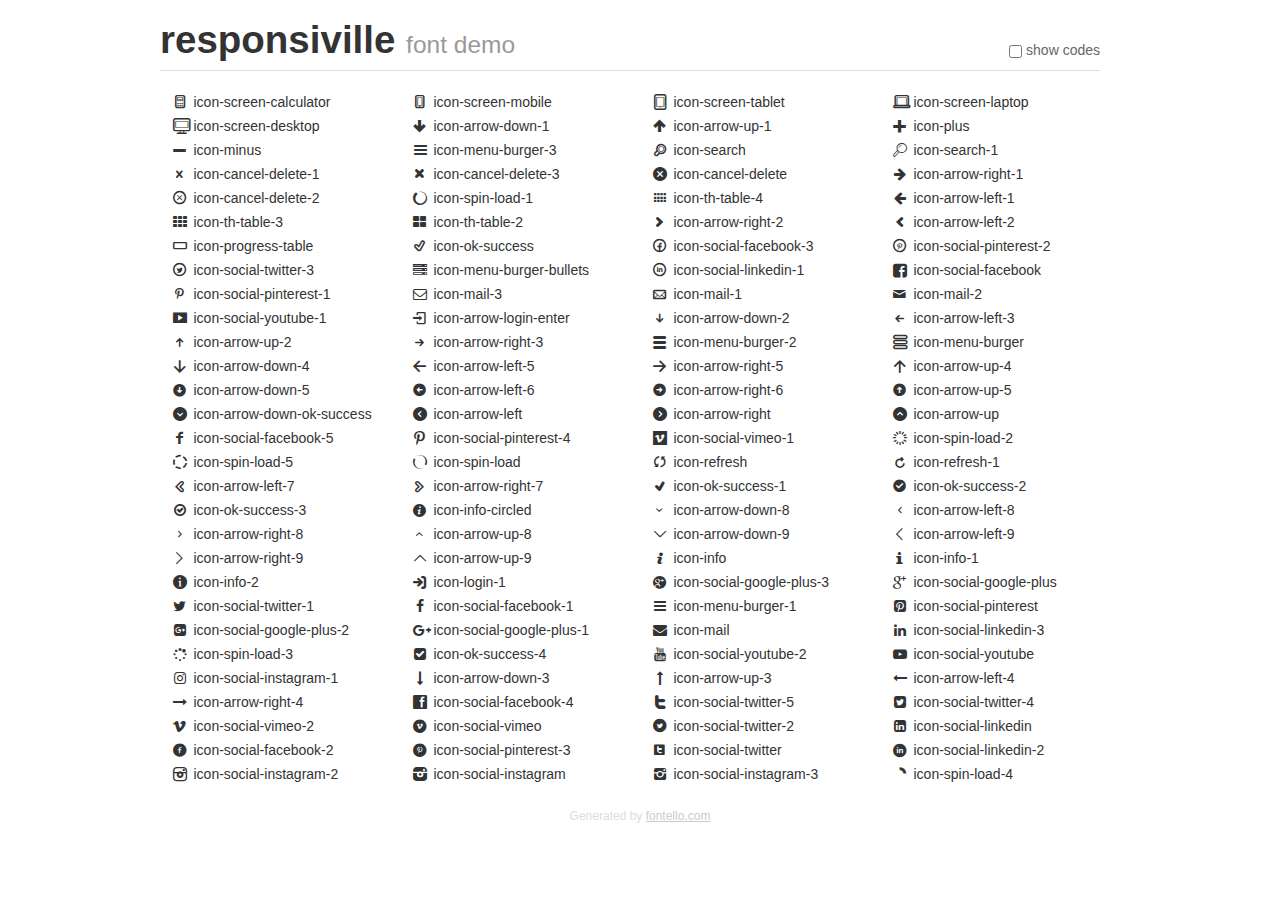
<file: inc/vanilla/responsiville/fonts/demo.html>
<!DOCTYPE html>
<html>
  <head><!--[if lt IE 9]><script language="javascript" type="text/javascript" src="//html5shim.googlecode.com/svn/trunk/html5.js"></script><![endif]-->
    <meta charset="UTF-8"><style>/*
 * Bootstrap v2.2.1
 *
 * Copyright 2012 Twitter, Inc
 * Licensed under the Apache License v2.0
 * http://www.apache.org/licenses/LICENSE-2.0
 *
 * Designed and built with all the love in the world @twitter by @mdo and @fat.
 */
.clearfix {
  *zoom: 1;
}
.clearfix:before,
.clearfix:after {
  display: table;
  content: "";
  line-height: 0;
}
.clearfix:after {
  clear: both;
}
html {
  font-size: 100%;
  -webkit-text-size-adjust: 100%;
  -ms-text-size-adjust: 100%;
}
a:focus {
  outline: thin dotted #333;
  outline: 5px auto -webkit-focus-ring-color;
  outline-offset: -2px;
}
a:hover,
a:active {
  outline: 0;
}
button,
input,
select,
textarea {
  margin: 0;
  font-size: 100%;
  vertical-align: middle;
}
button,
input {
  *overflow: visible;
  line-height: normal;
}
button::-moz-focus-inner,
input::-moz-focus-inner {
  padding: 0;
  border: 0;
}
body {
  margin: 0;
  font-family: "Helvetica Neue", Helvetica, Arial, sans-serif;
  font-size: 14px;
  line-height: 20px;
  color: #333;
  background-color: #fff;
}
a {
  color: #08c;
  text-decoration: none;
}
a:hover {
  color: #005580;
  text-decoration: underline;
}
.row {
  margin-left: -20px;
  *zoom: 1;
}
.row:before,
.row:after {
  display: table;
  content: "";
  line-height: 0;
}
.row:after {
  clear: both;
}
[class*="span"] {
  float: left;
  min-height: 1px;
  margin-left: 20px;
}
.container,
.navbar-static-top .container,
.navbar-fixed-top .container,
.navbar-fixed-bottom .container {
  width: 940px;
}
.span12 {
  width: 940px;
}
.span11 {
  width: 860px;
}
.span10 {
  width: 780px;
}
.span9 {
  width: 700px;
}
.span8 {
  width: 620px;
}
.span7 {
  width: 540px;
}
.span6 {
  width: 460px;
}
.span5 {
  width: 380px;
}
.span4 {
  width: 300px;
}
.span3 {
  width: 220px;
}
.span2 {
  width: 140px;
}
.span1 {
  width: 60px;
}
[class*="span"].pull-right,
.row-fluid [class*="span"].pull-right {
  float: right;
}
.container {
  margin-right: auto;
  margin-left: auto;
  *zoom: 1;
}
.container:before,
.container:after {
  display: table;
  content: "";
  line-height: 0;
}
.container:after {
  clear: both;
}
p {
  margin: 0 0 10px;
}
.lead {
  margin-bottom: 20px;
  font-size: 21px;
  font-weight: 200;
  line-height: 30px;
}
small {
  font-size: 85%;
}
h1 {
  margin: 10px 0;
  font-family: inherit;
  font-weight: bold;
  line-height: 20px;
  color: inherit;
  text-rendering: optimizelegibility;
}
h1 small {
  font-weight: normal;
  line-height: 1;
  color: #999;
}
h1 {
  line-height: 40px;
}
h1 {
  font-size: 38.5px;
}
h1 small {
  font-size: 24.5px;
}
body {
  margin-top: 90px;
}
.header {
  position: fixed;
  top: 0;
  left: 50%;
  margin-left: -480px;
  background-color: #fff;
  border-bottom: 1px solid #ddd;
  padding-top: 10px;
  z-index: 10;
}
.footer {
  color: #ddd;
  font-size: 12px;
  text-align: center;
  margin-top: 20px;
}
.footer a {
  color: #ccc;
  text-decoration: underline;
}
.the-icons {
  font-size: 14px;
  line-height: 24px;
}
.switch {
  position: absolute;
  right: 0;
  bottom: 10px;
  color: #666;
}
.switch input {
  margin-right: 0.3em;
}
.codesOn .i-name {
  display: none;
}
.codesOn .i-code {
  display: inline;
}
.i-code {
  display: none;
}
@font-face {
      font-family: 'responsiville';
      src: url('./font/responsiville.eot?2192775');
      src: url('./font/responsiville.eot?2192775#iefix') format('embedded-opentype'),
           url('./font/responsiville.woff?2192775') format('woff'),
           url('./font/responsiville.ttf?2192775') format('truetype'),
           url('./font/responsiville.svg?2192775#responsiville') format('svg');
      font-weight: normal;
      font-style: normal;
    }
     
     
    .demo-icon
    {
      font-family: "responsiville";
      font-style: normal;
      font-weight: normal;
      speak: none;
     
      display: inline-block;
      text-decoration: inherit;
      width: 1em;
      margin-right: .2em;
      text-align: center;
      /* opacity: .8; */
     
      /* For safety - reset parent styles, that can break glyph codes*/
      font-variant: normal;
      text-transform: none;
     
      /* fix buttons height, for twitter bootstrap */
      line-height: 1em;
     
      /* Animation center compensation - margins should be symmetric */
      /* remove if not needed */
      margin-left: .2em;
     
      /* You can be more comfortable with increased icons size */
      /* font-size: 120%; */
     
      /* Font smoothing. That was taken from TWBS */
      -webkit-font-smoothing: antialiased;
      -moz-osx-font-smoothing: grayscale;
     
      /* Uncomment for 3D effect */
      /* text-shadow: 1px 1px 1px rgba(127, 127, 127, 0.3); */
    }
     </style>
    <link rel="stylesheet" href="css/animation.css"><!--[if IE 7]><link rel="stylesheet" href="css/" + font.fontname + "-ie7.css"><![endif]-->
    <script>
      function toggleCodes(on) {
        var obj = document.getElementById('icons');
      
        if (on) {
          obj.className += ' codesOn';
        } else {
          obj.className = obj.className.replace(' codesOn', '');
        }
      }
      
    </script>
  </head>
  <body>
    <div class="container header">
      <h1>responsiville <small>font demo</small></h1>
      <label class="switch">
        <input type="checkbox" onclick="toggleCodes(this.checked)">show codes
      </label>
    </div>
    <div class="container" id="icons">
      <div class="row">
        <div class="the-icons span3" title="Code: 0xe800"><i class="demo-icon icon-screen-calculator">&#xe800;</i> <span class="i-name">icon-screen-calculator</span><span class="i-code">0xe800</span></div>
        <div class="the-icons span3" title="Code: 0xe801"><i class="demo-icon icon-screen-mobile">&#xe801;</i> <span class="i-name">icon-screen-mobile</span><span class="i-code">0xe801</span></div>
        <div class="the-icons span3" title="Code: 0xe802"><i class="demo-icon icon-screen-tablet">&#xe802;</i> <span class="i-name">icon-screen-tablet</span><span class="i-code">0xe802</span></div>
        <div class="the-icons span3" title="Code: 0xe803"><i class="demo-icon icon-screen-laptop">&#xe803;</i> <span class="i-name">icon-screen-laptop</span><span class="i-code">0xe803</span></div>
      </div>
      <div class="row">
        <div class="the-icons span3" title="Code: 0xe804"><i class="demo-icon icon-screen-desktop">&#xe804;</i> <span class="i-name">icon-screen-desktop</span><span class="i-code">0xe804</span></div>
        <div class="the-icons span3" title="Code: 0xe805"><i class="demo-icon icon-arrow-down-1">&#xe805;</i> <span class="i-name">icon-arrow-down-1</span><span class="i-code">0xe805</span></div>
        <div class="the-icons span3" title="Code: 0xe806"><i class="demo-icon icon-arrow-up-1">&#xe806;</i> <span class="i-name">icon-arrow-up-1</span><span class="i-code">0xe806</span></div>
        <div class="the-icons span3" title="Code: 0xe807"><i class="demo-icon icon-plus">&#xe807;</i> <span class="i-name">icon-plus</span><span class="i-code">0xe807</span></div>
      </div>
      <div class="row">
        <div class="the-icons span3" title="Code: 0xe808"><i class="demo-icon icon-minus">&#xe808;</i> <span class="i-name">icon-minus</span><span class="i-code">0xe808</span></div>
        <div class="the-icons span3" title="Code: 0xe809"><i class="demo-icon icon-menu-burger-3">&#xe809;</i> <span class="i-name">icon-menu-burger-3</span><span class="i-code">0xe809</span></div>
        <div class="the-icons span3" title="Code: 0xe80a"><i class="demo-icon icon-search">&#xe80a;</i> <span class="i-name">icon-search</span><span class="i-code">0xe80a</span></div>
        <div class="the-icons span3" title="Code: 0xe80b"><i class="demo-icon icon-search-1">&#xe80b;</i> <span class="i-name">icon-search-1</span><span class="i-code">0xe80b</span></div>
      </div>
      <div class="row">
        <div class="the-icons span3" title="Code: 0xe80c"><i class="demo-icon icon-cancel-delete-1">&#xe80c;</i> <span class="i-name">icon-cancel-delete-1</span><span class="i-code">0xe80c</span></div>
        <div class="the-icons span3" title="Code: 0xe80d"><i class="demo-icon icon-cancel-delete-3">&#xe80d;</i> <span class="i-name">icon-cancel-delete-3</span><span class="i-code">0xe80d</span></div>
        <div class="the-icons span3" title="Code: 0xe80e"><i class="demo-icon icon-cancel-delete">&#xe80e;</i> <span class="i-name">icon-cancel-delete</span><span class="i-code">0xe80e</span></div>
        <div class="the-icons span3" title="Code: 0xe80f"><i class="demo-icon icon-arrow-right-1">&#xe80f;</i> <span class="i-name">icon-arrow-right-1</span><span class="i-code">0xe80f</span></div>
      </div>
      <div class="row">
        <div class="the-icons span3" title="Code: 0xe810"><i class="demo-icon icon-cancel-delete-2">&#xe810;</i> <span class="i-name">icon-cancel-delete-2</span><span class="i-code">0xe810</span></div>
        <div class="the-icons span3" title="Code: 0xe811"><i class="demo-icon icon-spin-load-1 animate-spin">&#xe811;</i> <span class="i-name">icon-spin-load-1</span><span class="i-code">0xe811</span></div>
        <div class="the-icons span3" title="Code: 0xe812"><i class="demo-icon icon-th-table-4">&#xe812;</i> <span class="i-name">icon-th-table-4</span><span class="i-code">0xe812</span></div>
        <div class="the-icons span3" title="Code: 0xe813"><i class="demo-icon icon-arrow-left-1">&#xe813;</i> <span class="i-name">icon-arrow-left-1</span><span class="i-code">0xe813</span></div>
      </div>
      <div class="row">
        <div class="the-icons span3" title="Code: 0xe814"><i class="demo-icon icon-th-table-3">&#xe814;</i> <span class="i-name">icon-th-table-3</span><span class="i-code">0xe814</span></div>
        <div class="the-icons span3" title="Code: 0xe815"><i class="demo-icon icon-th-table-2">&#xe815;</i> <span class="i-name">icon-th-table-2</span><span class="i-code">0xe815</span></div>
        <div class="the-icons span3" title="Code: 0xe816"><i class="demo-icon icon-arrow-right-2">&#xe816;</i> <span class="i-name">icon-arrow-right-2</span><span class="i-code">0xe816</span></div>
        <div class="the-icons span3" title="Code: 0xe817"><i class="demo-icon icon-arrow-left-2">&#xe817;</i> <span class="i-name">icon-arrow-left-2</span><span class="i-code">0xe817</span></div>
      </div>
      <div class="row">
        <div class="the-icons span3" title="Code: 0xe818"><i class="demo-icon icon-progress-table">&#xe818;</i> <span class="i-name">icon-progress-table</span><span class="i-code">0xe818</span></div>
        <div class="the-icons span3" title="Code: 0xe819"><i class="demo-icon icon-ok-success">&#xe819;</i> <span class="i-name">icon-ok-success</span><span class="i-code">0xe819</span></div>
        <div class="the-icons span3" title="Code: 0xe81a"><i class="demo-icon icon-social-facebook-3">&#xe81a;</i> <span class="i-name">icon-social-facebook-3</span><span class="i-code">0xe81a</span></div>
        <div class="the-icons span3" title="Code: 0xe81b"><i class="demo-icon icon-social-pinterest-2">&#xe81b;</i> <span class="i-name">icon-social-pinterest-2</span><span class="i-code">0xe81b</span></div>
      </div>
      <div class="row">
        <div class="the-icons span3" title="Code: 0xe81c"><i class="demo-icon icon-social-twitter-3">&#xe81c;</i> <span class="i-name">icon-social-twitter-3</span><span class="i-code">0xe81c</span></div>
        <div class="the-icons span3" title="Code: 0xe81d"><i class="demo-icon icon-menu-burger-bullets">&#xe81d;</i> <span class="i-name">icon-menu-burger-bullets</span><span class="i-code">0xe81d</span></div>
        <div class="the-icons span3" title="Code: 0xe81e"><i class="demo-icon icon-social-linkedin-1">&#xe81e;</i> <span class="i-name">icon-social-linkedin-1</span><span class="i-code">0xe81e</span></div>
        <div class="the-icons span3" title="Code: 0xe81f"><i class="demo-icon icon-social-facebook">&#xe81f;</i> <span class="i-name">icon-social-facebook</span><span class="i-code">0xe81f</span></div>
      </div>
      <div class="row">
        <div class="the-icons span3" title="Code: 0xe820"><i class="demo-icon icon-social-pinterest-1">&#xe820;</i> <span class="i-name">icon-social-pinterest-1</span><span class="i-code">0xe820</span></div>
        <div class="the-icons span3" title="Code: 0xe821"><i class="demo-icon icon-mail-3">&#xe821;</i> <span class="i-name">icon-mail-3</span><span class="i-code">0xe821</span></div>
        <div class="the-icons span3" title="Code: 0xe822"><i class="demo-icon icon-mail-1">&#xe822;</i> <span class="i-name">icon-mail-1</span><span class="i-code">0xe822</span></div>
        <div class="the-icons span3" title="Code: 0xe823"><i class="demo-icon icon-mail-2">&#xe823;</i> <span class="i-name">icon-mail-2</span><span class="i-code">0xe823</span></div>
      </div>
      <div class="row">
        <div class="the-icons span3" title="Code: 0xe824"><i class="demo-icon icon-social-youtube-1">&#xe824;</i> <span class="i-name">icon-social-youtube-1</span><span class="i-code">0xe824</span></div>
        <div class="the-icons span3" title="Code: 0xe825"><i class="demo-icon icon-arrow-login-enter">&#xe825;</i> <span class="i-name">icon-arrow-login-enter</span><span class="i-code">0xe825</span></div>
        <div class="the-icons span3" title="Code: 0xe826"><i class="demo-icon icon-arrow-down-2">&#xe826;</i> <span class="i-name">icon-arrow-down-2</span><span class="i-code">0xe826</span></div>
        <div class="the-icons span3" title="Code: 0xe827"><i class="demo-icon icon-arrow-left-3">&#xe827;</i> <span class="i-name">icon-arrow-left-3</span><span class="i-code">0xe827</span></div>
      </div>
      <div class="row">
        <div class="the-icons span3" title="Code: 0xe828"><i class="demo-icon icon-arrow-up-2">&#xe828;</i> <span class="i-name">icon-arrow-up-2</span><span class="i-code">0xe828</span></div>
        <div class="the-icons span3" title="Code: 0xe829"><i class="demo-icon icon-arrow-right-3">&#xe829;</i> <span class="i-name">icon-arrow-right-3</span><span class="i-code">0xe829</span></div>
        <div class="the-icons span3" title="Code: 0xe82a"><i class="demo-icon icon-menu-burger-2">&#xe82a;</i> <span class="i-name">icon-menu-burger-2</span><span class="i-code">0xe82a</span></div>
        <div class="the-icons span3" title="Code: 0xe82b"><i class="demo-icon icon-menu-burger">&#xe82b;</i> <span class="i-name">icon-menu-burger</span><span class="i-code">0xe82b</span></div>
      </div>
      <div class="row">
        <div class="the-icons span3" title="Code: 0xe82c"><i class="demo-icon icon-arrow-down-4">&#xe82c;</i> <span class="i-name">icon-arrow-down-4</span><span class="i-code">0xe82c</span></div>
        <div class="the-icons span3" title="Code: 0xe82d"><i class="demo-icon icon-arrow-left-5">&#xe82d;</i> <span class="i-name">icon-arrow-left-5</span><span class="i-code">0xe82d</span></div>
        <div class="the-icons span3" title="Code: 0xe82e"><i class="demo-icon icon-arrow-right-5">&#xe82e;</i> <span class="i-name">icon-arrow-right-5</span><span class="i-code">0xe82e</span></div>
        <div class="the-icons span3" title="Code: 0xe82f"><i class="demo-icon icon-arrow-up-4">&#xe82f;</i> <span class="i-name">icon-arrow-up-4</span><span class="i-code">0xe82f</span></div>
      </div>
      <div class="row">
        <div class="the-icons span3" title="Code: 0xe830"><i class="demo-icon icon-arrow-down-5">&#xe830;</i> <span class="i-name">icon-arrow-down-5</span><span class="i-code">0xe830</span></div>
        <div class="the-icons span3" title="Code: 0xe831"><i class="demo-icon icon-arrow-left-6">&#xe831;</i> <span class="i-name">icon-arrow-left-6</span><span class="i-code">0xe831</span></div>
        <div class="the-icons span3" title="Code: 0xe832"><i class="demo-icon icon-arrow-right-6">&#xe832;</i> <span class="i-name">icon-arrow-right-6</span><span class="i-code">0xe832</span></div>
        <div class="the-icons span3" title="Code: 0xe833"><i class="demo-icon icon-arrow-up-5">&#xe833;</i> <span class="i-name">icon-arrow-up-5</span><span class="i-code">0xe833</span></div>
      </div>
      <div class="row">
        <div class="the-icons span3" title="Code: 0xe834"><i class="demo-icon icon-arrow-down-ok-success">&#xe834;</i> <span class="i-name">icon-arrow-down-ok-success</span><span class="i-code">0xe834</span></div>
        <div class="the-icons span3" title="Code: 0xe835"><i class="demo-icon icon-arrow-left">&#xe835;</i> <span class="i-name">icon-arrow-left</span><span class="i-code">0xe835</span></div>
        <div class="the-icons span3" title="Code: 0xe836"><i class="demo-icon icon-arrow-right">&#xe836;</i> <span class="i-name">icon-arrow-right</span><span class="i-code">0xe836</span></div>
        <div class="the-icons span3" title="Code: 0xe837"><i class="demo-icon icon-arrow-up">&#xe837;</i> <span class="i-name">icon-arrow-up</span><span class="i-code">0xe837</span></div>
      </div>
      <div class="row">
        <div class="the-icons span3" title="Code: 0xe838"><i class="demo-icon icon-social-facebook-5">&#xe838;</i> <span class="i-name">icon-social-facebook-5</span><span class="i-code">0xe838</span></div>
        <div class="the-icons span3" title="Code: 0xe839"><i class="demo-icon icon-social-pinterest-4">&#xe839;</i> <span class="i-name">icon-social-pinterest-4</span><span class="i-code">0xe839</span></div>
        <div class="the-icons span3" title="Code: 0xe83a"><i class="demo-icon icon-social-vimeo-1">&#xe83a;</i> <span class="i-name">icon-social-vimeo-1</span><span class="i-code">0xe83a</span></div>
        <div class="the-icons span3" title="Code: 0xe83b"><i class="demo-icon icon-spin-load-2 animate-spin">&#xe83b;</i> <span class="i-name">icon-spin-load-2</span><span class="i-code">0xe83b</span></div>
      </div>
      <div class="row">
        <div class="the-icons span3" title="Code: 0xe83c"><i class="demo-icon icon-spin-load-5 animate-spin">&#xe83c;</i> <span class="i-name">icon-spin-load-5</span><span class="i-code">0xe83c</span></div>
        <div class="the-icons span3" title="Code: 0xe83d"><i class="demo-icon icon-spin-load animate-spin">&#xe83d;</i> <span class="i-name">icon-spin-load</span><span class="i-code">0xe83d</span></div>
        <div class="the-icons span3" title="Code: 0xe83e"><i class="demo-icon icon-refresh">&#xe83e;</i> <span class="i-name">icon-refresh</span><span class="i-code">0xe83e</span></div>
        <div class="the-icons span3" title="Code: 0xe83f"><i class="demo-icon icon-refresh-1">&#xe83f;</i> <span class="i-name">icon-refresh-1</span><span class="i-code">0xe83f</span></div>
      </div>
      <div class="row">
        <div class="the-icons span3" title="Code: 0xe840"><i class="demo-icon icon-arrow-left-7">&#xe840;</i> <span class="i-name">icon-arrow-left-7</span><span class="i-code">0xe840</span></div>
        <div class="the-icons span3" title="Code: 0xe841"><i class="demo-icon icon-arrow-right-7">&#xe841;</i> <span class="i-name">icon-arrow-right-7</span><span class="i-code">0xe841</span></div>
        <div class="the-icons span3" title="Code: 0xe842"><i class="demo-icon icon-ok-success-1">&#xe842;</i> <span class="i-name">icon-ok-success-1</span><span class="i-code">0xe842</span></div>
        <div class="the-icons span3" title="Code: 0xe843"><i class="demo-icon icon-ok-success-2">&#xe843;</i> <span class="i-name">icon-ok-success-2</span><span class="i-code">0xe843</span></div>
      </div>
      <div class="row">
        <div class="the-icons span3" title="Code: 0xe844"><i class="demo-icon icon-ok-success-3">&#xe844;</i> <span class="i-name">icon-ok-success-3</span><span class="i-code">0xe844</span></div>
        <div class="the-icons span3" title="Code: 0xe845"><i class="demo-icon icon-info-circled">&#xe845;</i> <span class="i-name">icon-info-circled</span><span class="i-code">0xe845</span></div>
        <div class="the-icons span3" title="Code: 0xe846"><i class="demo-icon icon-arrow-down-8">&#xe846;</i> <span class="i-name">icon-arrow-down-8</span><span class="i-code">0xe846</span></div>
        <div class="the-icons span3" title="Code: 0xe847"><i class="demo-icon icon-arrow-left-8">&#xe847;</i> <span class="i-name">icon-arrow-left-8</span><span class="i-code">0xe847</span></div>
      </div>
      <div class="row">
        <div class="the-icons span3" title="Code: 0xe848"><i class="demo-icon icon-arrow-right-8">&#xe848;</i> <span class="i-name">icon-arrow-right-8</span><span class="i-code">0xe848</span></div>
        <div class="the-icons span3" title="Code: 0xe849"><i class="demo-icon icon-arrow-up-8">&#xe849;</i> <span class="i-name">icon-arrow-up-8</span><span class="i-code">0xe849</span></div>
        <div class="the-icons span3" title="Code: 0xe84a"><i class="demo-icon icon-arrow-down-9">&#xe84a;</i> <span class="i-name">icon-arrow-down-9</span><span class="i-code">0xe84a</span></div>
        <div class="the-icons span3" title="Code: 0xe84b"><i class="demo-icon icon-arrow-left-9">&#xe84b;</i> <span class="i-name">icon-arrow-left-9</span><span class="i-code">0xe84b</span></div>
      </div>
      <div class="row">
        <div class="the-icons span3" title="Code: 0xe84c"><i class="demo-icon icon-arrow-right-9">&#xe84c;</i> <span class="i-name">icon-arrow-right-9</span><span class="i-code">0xe84c</span></div>
        <div class="the-icons span3" title="Code: 0xe84d"><i class="demo-icon icon-arrow-up-9">&#xe84d;</i> <span class="i-name">icon-arrow-up-9</span><span class="i-code">0xe84d</span></div>
        <div class="the-icons span3" title="Code: 0xe84e"><i class="demo-icon icon-info">&#xe84e;</i> <span class="i-name">icon-info</span><span class="i-code">0xe84e</span></div>
        <div class="the-icons span3" title="Code: 0xe84f"><i class="demo-icon icon-info-1">&#xe84f;</i> <span class="i-name">icon-info-1</span><span class="i-code">0xe84f</span></div>
      </div>
      <div class="row">
        <div class="the-icons span3" title="Code: 0xe850"><i class="demo-icon icon-info-2">&#xe850;</i> <span class="i-name">icon-info-2</span><span class="i-code">0xe850</span></div>
        <div class="the-icons span3" title="Code: 0xf02c"><i class="demo-icon icon-login-1">&#xf02c;</i> <span class="i-name">icon-login-1</span><span class="i-code">0xf02c</span></div>
        <div class="the-icons span3" title="Code: 0xf059"><i class="demo-icon icon-social-google-plus-3">&#xf059;</i> <span class="i-name">icon-social-google-plus-3</span><span class="i-code">0xf059</span></div>
        <div class="the-icons span3" title="Code: 0xf05a"><i class="demo-icon icon-social-google-plus">&#xf05a;</i> <span class="i-name">icon-social-google-plus</span><span class="i-code">0xf05a</span></div>
      </div>
      <div class="row">
        <div class="the-icons span3" title="Code: 0xf099"><i class="demo-icon icon-social-twitter-1">&#xf099;</i> <span class="i-name">icon-social-twitter-1</span><span class="i-code">0xf099</span></div>
        <div class="the-icons span3" title="Code: 0xf09a"><i class="demo-icon icon-social-facebook-1">&#xf09a;</i> <span class="i-name">icon-social-facebook-1</span><span class="i-code">0xf09a</span></div>
        <div class="the-icons span3" title="Code: 0xf0c9"><i class="demo-icon icon-menu-burger-1">&#xf0c9;</i> <span class="i-name">icon-menu-burger-1</span><span class="i-code">0xf0c9</span></div>
        <div class="the-icons span3" title="Code: 0xf0d3"><i class="demo-icon icon-social-pinterest">&#xf0d3;</i> <span class="i-name">icon-social-pinterest</span><span class="i-code">0xf0d3</span></div>
      </div>
      <div class="row">
        <div class="the-icons span3" title="Code: 0xf0d4"><i class="demo-icon icon-social-google-plus-2">&#xf0d4;</i> <span class="i-name">icon-social-google-plus-2</span><span class="i-code">0xf0d4</span></div>
        <div class="the-icons span3" title="Code: 0xf0d5"><i class="demo-icon icon-social-google-plus-1">&#xf0d5;</i> <span class="i-name">icon-social-google-plus-1</span><span class="i-code">0xf0d5</span></div>
        <div class="the-icons span3" title="Code: 0xf0e0"><i class="demo-icon icon-mail">&#xf0e0;</i> <span class="i-name">icon-mail</span><span class="i-code">0xf0e0</span></div>
        <div class="the-icons span3" title="Code: 0xf0e1"><i class="demo-icon icon-social-linkedin-3">&#xf0e1;</i> <span class="i-name">icon-social-linkedin-3</span><span class="i-code">0xf0e1</span></div>
      </div>
      <div class="row">
        <div class="the-icons span3" title="Code: 0xf110"><i class="demo-icon icon-spin-load-3">&#xf110;</i> <span class="i-name">icon-spin-load-3</span><span class="i-code">0xf110</span></div>
        <div class="the-icons span3" title="Code: 0xf14a"><i class="demo-icon icon-ok-success-4">&#xf14a;</i> <span class="i-name">icon-ok-success-4</span><span class="i-code">0xf14a</span></div>
        <div class="the-icons span3" title="Code: 0xf167"><i class="demo-icon icon-social-youtube-2">&#xf167;</i> <span class="i-name">icon-social-youtube-2</span><span class="i-code">0xf167</span></div>
        <div class="the-icons span3" title="Code: 0xf16a"><i class="demo-icon icon-social-youtube">&#xf16a;</i> <span class="i-name">icon-social-youtube</span><span class="i-code">0xf16a</span></div>
      </div>
      <div class="row">
        <div class="the-icons span3" title="Code: 0xf16d"><i class="demo-icon icon-social-instagram-1">&#xf16d;</i> <span class="i-name">icon-social-instagram-1</span><span class="i-code">0xf16d</span></div>
        <div class="the-icons span3" title="Code: 0xf175"><i class="demo-icon icon-arrow-down-3">&#xf175;</i> <span class="i-name">icon-arrow-down-3</span><span class="i-code">0xf175</span></div>
        <div class="the-icons span3" title="Code: 0xf176"><i class="demo-icon icon-arrow-up-3">&#xf176;</i> <span class="i-name">icon-arrow-up-3</span><span class="i-code">0xf176</span></div>
        <div class="the-icons span3" title="Code: 0xf177"><i class="demo-icon icon-arrow-left-4">&#xf177;</i> <span class="i-name">icon-arrow-left-4</span><span class="i-code">0xf177</span></div>
      </div>
      <div class="row">
        <div class="the-icons span3" title="Code: 0xf178"><i class="demo-icon icon-arrow-right-4">&#xf178;</i> <span class="i-name">icon-arrow-right-4</span><span class="i-code">0xf178</span></div>
        <div class="the-icons span3" title="Code: 0xf301"><i class="demo-icon icon-social-facebook-4">&#xf301;</i> <span class="i-name">icon-social-facebook-4</span><span class="i-code">0xf301</span></div>
        <div class="the-icons span3" title="Code: 0xf302"><i class="demo-icon icon-social-twitter-5">&#xf302;</i> <span class="i-name">icon-social-twitter-5</span><span class="i-code">0xf302</span></div>
        <div class="the-icons span3" title="Code: 0xf304"><i class="demo-icon icon-social-twitter-4">&#xf304;</i> <span class="i-name">icon-social-twitter-4</span><span class="i-code">0xf304</span></div>
      </div>
      <div class="row">
        <div class="the-icons span3" title="Code: 0xf306"><i class="demo-icon icon-social-vimeo-2">&#xf306;</i> <span class="i-name">icon-social-vimeo-2</span><span class="i-code">0xf306</span></div>
        <div class="the-icons span3" title="Code: 0xf307"><i class="demo-icon icon-social-vimeo">&#xf307;</i> <span class="i-name">icon-social-vimeo</span><span class="i-code">0xf307</span></div>
        <div class="the-icons span3" title="Code: 0xf30a"><i class="demo-icon icon-social-twitter-2">&#xf30a;</i> <span class="i-name">icon-social-twitter-2</span><span class="i-code">0xf30a</span></div>
        <div class="the-icons span3" title="Code: 0xf30c"><i class="demo-icon icon-social-linkedin">&#xf30c;</i> <span class="i-name">icon-social-linkedin</span><span class="i-code">0xf30c</span></div>
      </div>
      <div class="row">
        <div class="the-icons span3" title="Code: 0xf30d"><i class="demo-icon icon-social-facebook-2">&#xf30d;</i> <span class="i-name">icon-social-facebook-2</span><span class="i-code">0xf30d</span></div>
        <div class="the-icons span3" title="Code: 0xf313"><i class="demo-icon icon-social-pinterest-3">&#xf313;</i> <span class="i-name">icon-social-pinterest-3</span><span class="i-code">0xf313</span></div>
        <div class="the-icons span3" title="Code: 0xf314"><i class="demo-icon icon-social-twitter">&#xf314;</i> <span class="i-name">icon-social-twitter</span><span class="i-code">0xf314</span></div>
        <div class="the-icons span3" title="Code: 0xf319"><i class="demo-icon icon-social-linkedin-2">&#xf319;</i> <span class="i-name">icon-social-linkedin-2</span><span class="i-code">0xf319</span></div>
      </div>
      <div class="row">
        <div class="the-icons span3" title="Code: 0xf31e"><i class="demo-icon icon-social-instagram-2">&#xf31e;</i> <span class="i-name">icon-social-instagram-2</span><span class="i-code">0xf31e</span></div>
        <div class="the-icons span3" title="Code: 0xf31f"><i class="demo-icon icon-social-instagram">&#xf31f;</i> <span class="i-name">icon-social-instagram</span><span class="i-code">0xf31f</span></div>
        <div class="the-icons span3" title="Code: 0xf32d"><i class="demo-icon icon-social-instagram-3">&#xf32d;</i> <span class="i-name">icon-social-instagram-3</span><span class="i-code">0xf32d</span></div>
        <div class="the-icons span3" title="Code: 0xf528"><i class="demo-icon icon-spin-load-4">&#xf528;</i> <span class="i-name">icon-spin-load-4</span><span class="i-code">0xf528</span></div>
      </div>
    </div>
    <div class="container footer">Generated by <a href="http://fontello.com">fontello.com</a></div>
  </body>
</html>
</file>
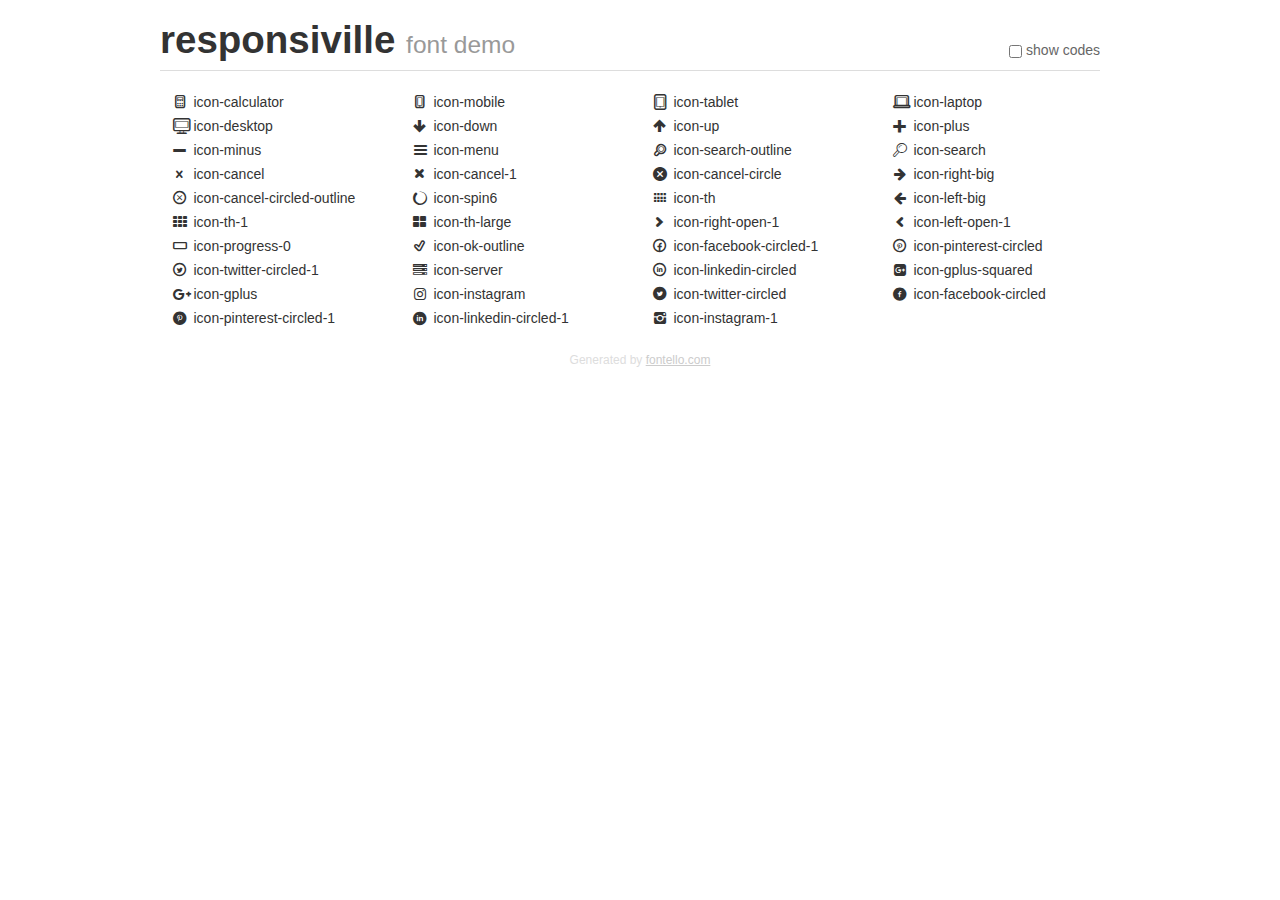
<file: inc/vanilla_old/responsiville/fonts/demo.html>
<!DOCTYPE html>
<html>
  <head><!--[if lt IE 9]><script language="javascript" type="text/javascript" src="//html5shim.googlecode.com/svn/trunk/html5.js"></script><![endif]-->
    <meta charset="UTF-8"><style>/*
 * Bootstrap v2.2.1
 *
 * Copyright 2012 Twitter, Inc
 * Licensed under the Apache License v2.0
 * http://www.apache.org/licenses/LICENSE-2.0
 *
 * Designed and built with all the love in the world @twitter by @mdo and @fat.
 */
.clearfix {
  *zoom: 1;
}
.clearfix:before,
.clearfix:after {
  display: table;
  content: "";
  line-height: 0;
}
.clearfix:after {
  clear: both;
}
html {
  font-size: 100%;
  -webkit-text-size-adjust: 100%;
  -ms-text-size-adjust: 100%;
}
a:focus {
  outline: thin dotted #333;
  outline: 5px auto -webkit-focus-ring-color;
  outline-offset: -2px;
}
a:hover,
a:active {
  outline: 0;
}
button,
input,
select,
textarea {
  margin: 0;
  font-size: 100%;
  vertical-align: middle;
}
button,
input {
  *overflow: visible;
  line-height: normal;
}
button::-moz-focus-inner,
input::-moz-focus-inner {
  padding: 0;
  border: 0;
}
body {
  margin: 0;
  font-family: "Helvetica Neue", Helvetica, Arial, sans-serif;
  font-size: 14px;
  line-height: 20px;
  color: #333;
  background-color: #fff;
}
a {
  color: #08c;
  text-decoration: none;
}
a:hover {
  color: #005580;
  text-decoration: underline;
}
.row {
  margin-left: -20px;
  *zoom: 1;
}
.row:before,
.row:after {
  display: table;
  content: "";
  line-height: 0;
}
.row:after {
  clear: both;
}
[class*="span"] {
  float: left;
  min-height: 1px;
  margin-left: 20px;
}
.container,
.navbar-static-top .container,
.navbar-fixed-top .container,
.navbar-fixed-bottom .container {
  width: 940px;
}
.span12 {
  width: 940px;
}
.span11 {
  width: 860px;
}
.span10 {
  width: 780px;
}
.span9 {
  width: 700px;
}
.span8 {
  width: 620px;
}
.span7 {
  width: 540px;
}
.span6 {
  width: 460px;
}
.span5 {
  width: 380px;
}
.span4 {
  width: 300px;
}
.span3 {
  width: 220px;
}
.span2 {
  width: 140px;
}
.span1 {
  width: 60px;
}
[class*="span"].pull-right,
.row-fluid [class*="span"].pull-right {
  float: right;
}
.container {
  margin-right: auto;
  margin-left: auto;
  *zoom: 1;
}
.container:before,
.container:after {
  display: table;
  content: "";
  line-height: 0;
}
.container:after {
  clear: both;
}
p {
  margin: 0 0 10px;
}
.lead {
  margin-bottom: 20px;
  font-size: 21px;
  font-weight: 200;
  line-height: 30px;
}
small {
  font-size: 85%;
}
h1 {
  margin: 10px 0;
  font-family: inherit;
  font-weight: bold;
  line-height: 20px;
  color: inherit;
  text-rendering: optimizelegibility;
}
h1 small {
  font-weight: normal;
  line-height: 1;
  color: #999;
}
h1 {
  line-height: 40px;
}
h1 {
  font-size: 38.5px;
}
h1 small {
  font-size: 24.5px;
}
body {
  margin-top: 90px;
}
.header {
  position: fixed;
  top: 0;
  left: 50%;
  margin-left: -480px;
  background-color: #fff;
  border-bottom: 1px solid #ddd;
  padding-top: 10px;
  z-index: 10;
}
.footer {
  color: #ddd;
  font-size: 12px;
  text-align: center;
  margin-top: 20px;
}
.footer a {
  color: #ccc;
  text-decoration: underline;
}
.the-icons {
  font-size: 14px;
  line-height: 24px;
}
.switch {
  position: absolute;
  right: 0;
  bottom: 10px;
  color: #666;
}
.switch input {
  margin-right: 0.3em;
}
.codesOn .i-name {
  display: none;
}
.codesOn .i-code {
  display: inline;
}
.i-code {
  display: none;
}
@font-face {
      font-family: 'responsiville';
      src: url('./font/responsiville.eot?67017333');
      src: url('./font/responsiville.eot?67017333#iefix') format('embedded-opentype'),
           url('./font/responsiville.woff?67017333') format('woff'),
           url('./font/responsiville.ttf?67017333') format('truetype'),
           url('./font/responsiville.svg?67017333#responsiville') format('svg');
      font-weight: normal;
      font-style: normal;
    }
     
     
    .demo-icon
    {
      font-family: "responsiville";
      font-style: normal;
      font-weight: normal;
      speak: none;
     
      display: inline-block;
      text-decoration: inherit;
      width: 1em;
      margin-right: .2em;
      text-align: center;
      /* opacity: .8; */
     
      /* For safety - reset parent styles, that can break glyph codes*/
      font-variant: normal;
      text-transform: none;
     
      /* fix buttons height, for twitter bootstrap */
      line-height: 1em;
     
      /* Animation center compensation - margins should be symmetric */
      /* remove if not needed */
      margin-left: .2em;
     
      /* You can be more comfortable with increased icons size */
      /* font-size: 120%; */
     
      /* Font smoothing. That was taken from TWBS */
      -webkit-font-smoothing: antialiased;
      -moz-osx-font-smoothing: grayscale;
     
      /* Uncomment for 3D effect */
      /* text-shadow: 1px 1px 1px rgba(127, 127, 127, 0.3); */
    }
     </style>
    <link rel="stylesheet" href="css/animation.css"><!--[if IE 7]><link rel="stylesheet" href="css/responsiville-ie7.css"><![endif]-->
    <script>
      function toggleCodes(on) {
        var obj = document.getElementById('icons');
      
        if (on) {
          obj.className += ' codesOn';
        } else {
          obj.className = obj.className.replace(' codesOn', '');
        }
      }
      
    </script>
  </head>
  <body>
    <div class="container header">
      <h1>
        responsiville
         <small>font demo</small>
      </h1>
      <label class="switch">
        <input type="checkbox" onclick="toggleCodes(this.checked)">show codes
      </label>
    </div>
    <div id="icons" class="container">
      <div class="row">
        <div title="Code: 0xe800" class="the-icons span3"><i class="demo-icon icon-calculator">&#xe800;</i> <span class="i-name">icon-calculator</span><span class="i-code">0xe800</span></div>
        <div title="Code: 0xe801" class="the-icons span3"><i class="demo-icon icon-mobile">&#xe801;</i> <span class="i-name">icon-mobile</span><span class="i-code">0xe801</span></div>
        <div title="Code: 0xe802" class="the-icons span3"><i class="demo-icon icon-tablet">&#xe802;</i> <span class="i-name">icon-tablet</span><span class="i-code">0xe802</span></div>
        <div title="Code: 0xe803" class="the-icons span3"><i class="demo-icon icon-laptop">&#xe803;</i> <span class="i-name">icon-laptop</span><span class="i-code">0xe803</span></div>
      </div>
      <div class="row">
        <div title="Code: 0xe804" class="the-icons span3"><i class="demo-icon icon-desktop">&#xe804;</i> <span class="i-name">icon-desktop</span><span class="i-code">0xe804</span></div>
        <div title="Code: 0xe805" class="the-icons span3"><i class="demo-icon icon-down">&#xe805;</i> <span class="i-name">icon-down</span><span class="i-code">0xe805</span></div>
        <div title="Code: 0xe806" class="the-icons span3"><i class="demo-icon icon-up">&#xe806;</i> <span class="i-name">icon-up</span><span class="i-code">0xe806</span></div>
        <div title="Code: 0xe807" class="the-icons span3"><i class="demo-icon icon-plus">&#xe807;</i> <span class="i-name">icon-plus</span><span class="i-code">0xe807</span></div>
      </div>
      <div class="row">
        <div title="Code: 0xe808" class="the-icons span3"><i class="demo-icon icon-minus">&#xe808;</i> <span class="i-name">icon-minus</span><span class="i-code">0xe808</span></div>
        <div title="Code: 0xe809" class="the-icons span3"><i class="demo-icon icon-menu">&#xe809;</i> <span class="i-name">icon-menu</span><span class="i-code">0xe809</span></div>
        <div title="Code: 0xe80a" class="the-icons span3"><i class="demo-icon icon-search-outline">&#xe80a;</i> <span class="i-name">icon-search-outline</span><span class="i-code">0xe80a</span></div>
        <div title="Code: 0xe80b" class="the-icons span3"><i class="demo-icon icon-search">&#xe80b;</i> <span class="i-name">icon-search</span><span class="i-code">0xe80b</span></div>
      </div>
      <div class="row">
        <div title="Code: 0xe80c" class="the-icons span3"><i class="demo-icon icon-cancel">&#xe80c;</i> <span class="i-name">icon-cancel</span><span class="i-code">0xe80c</span></div>
        <div title="Code: 0xe80d" class="the-icons span3"><i class="demo-icon icon-cancel-1">&#xe80d;</i> <span class="i-name">icon-cancel-1</span><span class="i-code">0xe80d</span></div>
        <div title="Code: 0xe80e" class="the-icons span3"><i class="demo-icon icon-cancel-circle">&#xe80e;</i> <span class="i-name">icon-cancel-circle</span><span class="i-code">0xe80e</span></div>
        <div title="Code: 0xe80f" class="the-icons span3"><i class="demo-icon icon-right-big">&#xe80f;</i> <span class="i-name">icon-right-big</span><span class="i-code">0xe80f</span></div>
      </div>
      <div class="row">
        <div title="Code: 0xe810" class="the-icons span3"><i class="demo-icon icon-cancel-circled-outline">&#xe810;</i> <span class="i-name">icon-cancel-circled-outline</span><span class="i-code">0xe810</span></div>
        <div title="Code: 0xe811" class="the-icons span3"><i class="demo-icon icon-spin6 animate-spin">&#xe811;</i> <span class="i-name">icon-spin6</span><span class="i-code">0xe811</span></div>
        <div title="Code: 0xe812" class="the-icons span3"><i class="demo-icon icon-th">&#xe812;</i> <span class="i-name">icon-th</span><span class="i-code">0xe812</span></div>
        <div title="Code: 0xe813" class="the-icons span3"><i class="demo-icon icon-left-big">&#xe813;</i> <span class="i-name">icon-left-big</span><span class="i-code">0xe813</span></div>
      </div>
      <div class="row">
        <div title="Code: 0xe814" class="the-icons span3"><i class="demo-icon icon-th-1">&#xe814;</i> <span class="i-name">icon-th-1</span><span class="i-code">0xe814</span></div>
        <div title="Code: 0xe815" class="the-icons span3"><i class="demo-icon icon-th-large">&#xe815;</i> <span class="i-name">icon-th-large</span><span class="i-code">0xe815</span></div>
        <div title="Code: 0xe816" class="the-icons span3"><i class="demo-icon icon-right-open-1">&#xe816;</i> <span class="i-name">icon-right-open-1</span><span class="i-code">0xe816</span></div>
        <div title="Code: 0xe817" class="the-icons span3"><i class="demo-icon icon-left-open-1">&#xe817;</i> <span class="i-name">icon-left-open-1</span><span class="i-code">0xe817</span></div>
      </div>
      <div class="row">
        <div title="Code: 0xe818" class="the-icons span3"><i class="demo-icon icon-progress-0">&#xe818;</i> <span class="i-name">icon-progress-0</span><span class="i-code">0xe818</span></div>
        <div title="Code: 0xe819" class="the-icons span3"><i class="demo-icon icon-ok-outline">&#xe819;</i> <span class="i-name">icon-ok-outline</span><span class="i-code">0xe819</span></div>
        <div title="Code: 0xe81a" class="the-icons span3"><i class="demo-icon icon-facebook-circled-1">&#xe81a;</i> <span class="i-name">icon-facebook-circled-1</span><span class="i-code">0xe81a</span></div>
        <div title="Code: 0xe81b" class="the-icons span3"><i class="demo-icon icon-pinterest-circled">&#xe81b;</i> <span class="i-name">icon-pinterest-circled</span><span class="i-code">0xe81b</span></div>
      </div>
      <div class="row">
        <div title="Code: 0xe81c" class="the-icons span3"><i class="demo-icon icon-twitter-circled-1">&#xe81c;</i> <span class="i-name">icon-twitter-circled-1</span><span class="i-code">0xe81c</span></div>
        <div title="Code: 0xe81d" class="the-icons span3"><i class="demo-icon icon-server">&#xe81d;</i> <span class="i-name">icon-server</span><span class="i-code">0xe81d</span></div>
        <div title="Code: 0xe81e" class="the-icons span3"><i class="demo-icon icon-linkedin-circled">&#xe81e;</i> <span class="i-name">icon-linkedin-circled</span><span class="i-code">0xe81e</span></div>
        <div title="Code: 0xf0d4" class="the-icons span3"><i class="demo-icon icon-gplus-squared">&#xf0d4;</i> <span class="i-name">icon-gplus-squared</span><span class="i-code">0xf0d4</span></div>
      </div>
      <div class="row">
        <div title="Code: 0xf0d5" class="the-icons span3"><i class="demo-icon icon-gplus">&#xf0d5;</i> <span class="i-name">icon-gplus</span><span class="i-code">0xf0d5</span></div>
        <div title="Code: 0xf16d" class="the-icons span3"><i class="demo-icon icon-instagram">&#xf16d;</i> <span class="i-name">icon-instagram</span><span class="i-code">0xf16d</span></div>
        <div title="Code: 0xf30a" class="the-icons span3"><i class="demo-icon icon-twitter-circled">&#xf30a;</i> <span class="i-name">icon-twitter-circled</span><span class="i-code">0xf30a</span></div>
        <div title="Code: 0xf30d" class="the-icons span3"><i class="demo-icon icon-facebook-circled">&#xf30d;</i> <span class="i-name">icon-facebook-circled</span><span class="i-code">0xf30d</span></div>
      </div>
      <div class="row">
        <div title="Code: 0xf313" class="the-icons span3"><i class="demo-icon icon-pinterest-circled-1">&#xf313;</i> <span class="i-name">icon-pinterest-circled-1</span><span class="i-code">0xf313</span></div>
        <div title="Code: 0xf319" class="the-icons span3"><i class="demo-icon icon-linkedin-circled-1">&#xf319;</i> <span class="i-name">icon-linkedin-circled-1</span><span class="i-code">0xf319</span></div>
        <div title="Code: 0xf32d" class="the-icons span3"><i class="demo-icon icon-instagram-1">&#xf32d;</i> <span class="i-name">icon-instagram-1</span><span class="i-code">0xf32d</span></div>
      </div>
    </div>
    <div class="container footer">Generated by <a href="http://fontello.com">fontello.com</a></div>
  </body>
</html>
</file>
<file: inc/vanilla/responsiville/css/responsiville.def.css>
/**
 * @author Nevma, http://www.nevma.gr, info@nevma.gr
 * 
 * @license http://www.gnu.org/licenses/gpl-3.0.en.html GPLv3
 */



/************************************************************************************************************

     ██████╗██╗   ██╗███████╗████████╗ ██████╗ ███╗   ███╗    ███████╗ ██████╗ ███╗   ██╗████████╗███████╗
    ██╔════╝██║   ██║██╔════╝╚══██╔══╝██╔═══██╗████╗ ████║    ██╔════╝██╔═══██╗████╗  ██║╚══██╔══╝██╔════╝
    ██║     ██║   ██║███████╗   ██║   ██║   ██║██╔████╔██║    █████╗  ██║   ██║██╔██╗ ██║   ██║   ███████╗
    ██║     ██║   ██║╚════██║   ██║   ██║   ██║██║╚██╔╝██║    ██╔══╝  ██║   ██║██║╚██╗██║   ██║   ╚════██║
    ╚██████╗╚██████╔╝███████║   ██║   ╚██████╔╝██║ ╚═╝ ██║    ██║     ╚██████╔╝██║ ╚████║   ██║   ███████║
     ╚═════╝ ╚═════╝ ╚══════╝   ╚═╝    ╚═════╝ ╚═╝     ╚═╝    ╚═╝      ╚═════╝ ╚═╝  ╚═══╝   ╚═╝   ╚══════╝

 ************************************************************************************************************/



    /* Responsiville framework icon font. */

    @font-face {
        font-family: "Responsiville Icons";
        src: url("../fonts/font/responsiville.eot?14661597");
        src: url("../fonts/font/responsiville.eot?14661597#iefix") format("embedded-opentype"),
             url("../fonts/font/responsiville.woff2?14661597") format("woff2"),
             url("../fonts/font/responsiville.woff?14661597") format("woff"),
             url("../fonts/font/responsiville.ttf?14661597") format("truetype"),
             url("../fonts/font/responsiville.svg?14661597#responsiville")  format("svg");
        font-weight: normal;
        font-style: normal;
    }



/**************************************************************************

    ██╗   ██╗ █████╗ ██████╗ ██╗ █████╗ ██████╗ ██╗     ███████╗███████╗
    ██║   ██║██╔══██╗██╔══██╗██║██╔══██╗██╔══██╗██║     ██╔════╝██╔════╝
    ██║   ██║███████║██████╔╝██║███████║██████╔╝██║     █████╗  ███████╗
    ╚██╗ ██╔╝██╔══██║██╔══██╗██║██╔══██║██╔══██╗██║     ██╔══╝  ╚════██║
     ╚████╔╝ ██║  ██║██║  ██║██║██║  ██║██████╔╝███████╗███████╗███████║
      ╚═══╝  ╚═╝  ╚═╝╚═╝  ╚═╝╚═╝╚═╝  ╚═╝╚═════╝ ╚══════╝╚══════╝╚══════╝
                                                                        
 **************************************************************************/

    

    /* Some default global colours. */

    :root {
        --responsiville-red                : 255,   0,   0;
        --responsiville-green              :   0, 255,   0;
        --responsiville-blue               :   0,   0, 255;

        --responsiville-white              : 255, 255, 255;
        --responsiville-gray-light-x       : 250, 250, 250;
        --responsiville-gray-light         : 240, 240, 240;
        --responsiville-gray               : 220, 220, 220;
        --responsiville-gray-dark          : 100, 100, 100;
        --responsiville-black              :   0,   0,   0;

        --color-responsiville-red          : rgb(var(--responsiville-red));
        --color-responsiville-green        : rgb(var(--responsiville-green));
        --color-responsiville-blue         : rgb(var(--responsiville-blue));

        --color-responsiville-white        : rgb(var(--responsiville-white));
        --color-responsiville-gray-light-x : rgb(var(--responsiville-gray-light-x));
        --color-responsiville-gray-light   : rgb(var(--responsiville-gray-light));
        --color-responsiville-gray         : rgb(var(--responsiville-gray));
        --color-responsiville-gray-dark    : rgb(var(--responsiville-gray-dark));
        --color-responsiville-black        : rgb(var(--responsiville-black));
    }


    
    /* Text and vertical rhythm variables. */

    :root {
        --font-scale              : 1.2;    /* How the headings font size scales up. */
        --root-font-size          : 10px;   /* The root element, ie HTML, font size. */
        --base-font-size          : 1.6rem; /* The body element base font size. */
        --base-line-height        : 1.5;    /* The default line height of all elements. */
        --text-line-height        : 1.75;   /* The line height of block text elements. */
        --heading-line-height     : 1.2;    /* The line height of heading elements. */
        
        --text-rhythm             : 3rem;   /* Vertical margins between text elements. */
        --grid-gutter             : 1rem;   /* Paddings between columns, the grid gutters. */
        --vertical-rhythm         : 5rem;   /* Vertical margins between major grid sections. */
        
        --panel-width             : 1024px; /* The max width of the panel element. */
    }



    /* Text color main variables. */
    
    :root {
        --color-text              : var(--color-responsiville-gray-dark);    /* The colour of the text.*/
        --color-text-link         : var(--color-responsiville-blue);         /* The colour of the links.*/
        --color-text-selection    : var(--color-responsiville-gray-light-x); /* The colour of the selected text.*/
        --color-text-selection-bg : var(--color-responsiville-gray-dark);    /* The colour of the selected text background.*/
    }
</file>
<file: inc/vanilla/responsiville/css/responsiville.bugsy.css>
/**
 * @author Nevma, http://www.nevma.gr, info@nevma.gr
 * 
 * @license http://www.gnu.org/licenses/gpl-3.0.en.html GPLv3
 */



/****************************************************************************************

     ██████╗ ██████╗ ███╗   ██╗████████╗ █████╗ ██╗███╗   ██╗███████╗██████╗ ███████╗
    ██╔════╝██╔═══██╗████╗  ██║╚══██╔══╝██╔══██╗██║████╗  ██║██╔════╝██╔══██╗██╔════╝
    ██║     ██║   ██║██╔██╗ ██║   ██║   ███████║██║██╔██╗ ██║█████╗  ██████╔╝███████╗
    ██║     ██║   ██║██║╚██╗██║   ██║   ██╔══██║██║██║╚██╗██║██╔══╝  ██╔══██╗╚════██║
    ╚██████╗╚██████╔╝██║ ╚████║   ██║   ██║  ██║██║██║ ╚████║███████╗██║  ██║███████║
     ╚═════╝ ╚═════╝ ╚═╝  ╚═══╝   ╚═╝   ╚═╝  ╚═╝╚═╝╚═╝  ╚═══╝╚══════╝╚═╝  ╚═╝╚══════╝
                                                                                                                         
 ****************************************************************************************/



    .responsiville-debug-controls {
        position: fixed;
        padding: 0.5rem;
        max-width: 28rem;
        background: var(--color-responsiville-white);
        color: rgb(60, 60, 60);
        font-family: Consolas, "Courier New", monospace;
        font-size: 1.2rem;
        border: 0.5rem solid var(--color-responsiville-gray);
        border-radius: 0.5rem;
        text-align: right;
        z-index: 9999;
        backface-visibility: hidden;
        -webkit-backface-visibility: hidden;
    }

    .responsiville-debug-controls.tl {
        left: 2rem;
        top: 2rem;
    }

    .responsiville-debug-controls.tr {
        right: 2rem;
        top: 2rem;
    }

    .responsiville-debug-controls.bl {
        left: 2rem;
        bottom: 2rem;
    }

    .responsiville-debug-controls.br {
        right: 2rem;
        bottom: 2rem;
    }

    .responsiville-debug-controls-closed {
        padding: 0.2rem;
    }

        .responsiville-debug-controls section {
            padding: 1rem 0;
            border-bottom: 0.3rem solid var(--color-responsiville-gray);
        }

        .responsiville-debug-controls section:last-of-type {
            margin-bottom: 0;
            padding-bottom: 0;
            border-bottom: none;
        }

        .responsiville-debug-controls-closed section {
            display: none;
        }

        .responsiville-debug-controls input {
            vertical-align: middle;
        }

            .responsiville-debug-controls table, 
            .responsiville-debug-controls tbody, 
            .responsiville-debug-controls tr {
                margin: 0;
                padding: 0;
            }

                .responsiville-debug-performance tr {
                    cursor: help;
                }

                .responsiville-debug-controls td,
                .responsiville-debug-controls th {
                    padding: 0 0.5rem !important;
                }

                .responsiville-debug-controls td:first-of-type {
                    padding-left: 0;
                }

                .responsiville-debug-controls td:last-of-type {
                    padding-right: 0;
                }

            .responsiville-debug-text .button {
                display: inline-block;
                width: auto;
                margin: 0.1rem 0.3rem;
                font-size: 85%;
            }

        .responsiville-debug-toggle {
            z-index: 1;
            position: absolute;
            right: 0.2rem;
            bottom: 0.5rem;
            width: auto;
            height: auto;
            line-height: 1.2;
            padding: 0.5rem 0.75rem;
        }

            .responsiville-debug-toggle::before {
                font-family: "Responsiville Icons";
                content: "\E819";
                display: inline-block;
                padding: 0;
            }

            .responsiville-debug-toggle-closed {
                position: static;
            }

            .responsiville-debug-toggle-closed::before {
                display: inline-block;
                padding: 0;
            }


/*******************************************************************************************************************

    ██████╗ ███████╗██████╗ ██╗   ██╗ ██████╗     ██████╗ ██╗   ██╗████████╗████████╗ ██████╗ ███╗   ██╗███████╗
    ██╔══██╗██╔════╝██╔══██╗██║   ██║██╔════╝     ██╔══██╗██║   ██║╚══██╔══╝╚══██╔══╝██╔═══██╗████╗  ██║██╔════╝
    ██║  ██║█████╗  ██████╔╝██║   ██║██║  ███╗    ██████╔╝██║   ██║   ██║      ██║   ██║   ██║██╔██╗ ██║███████╗
    ██║  ██║██╔══╝  ██╔══██╗██║   ██║██║   ██║    ██╔══██╗██║   ██║   ██║      ██║   ██║   ██║██║╚██╗██║╚════██║
    ██████╔╝███████╗██████╔╝╚██████╔╝╚██████╔╝    ██████╔╝╚██████╔╝   ██║      ██║   ╚██████╔╝██║ ╚████║███████║
    ╚═════╝ ╚══════╝╚═════╝  ╚═════╝  ╚═════╝     ╚═════╝  ╚═════╝    ╚═╝      ╚═╝    ╚═════╝ ╚═╝  ╚═══╝╚══════╝

 *******************************************************************************************************************/



    .responsiville-debug-layout input {
        height: auto;
    }

    .responsiville-debug-layout p {
        width: 50%;
        display: inline-block;
    }

/*************************************************************************************

    ██████╗ ██╗███╗   ███╗███████╗███╗   ██╗███████╗██╗ ██████╗ ███╗   ██╗███████╗
    ██╔══██╗██║████╗ ████║██╔════╝████╗  ██║██╔════╝██║██╔═══██╗████╗  ██║██╔════╝
    ██║  ██║██║██╔████╔██║█████╗  ██╔██╗ ██║███████╗██║██║   ██║██╔██╗ ██║███████╗
    ██║  ██║██║██║╚██╔╝██║██╔══╝  ██║╚██╗██║╚════██║██║██║   ██║██║╚██╗██║╚════██║
    ██████╔╝██║██║ ╚═╝ ██║███████╗██║ ╚████║███████║██║╚██████╔╝██║ ╚████║███████║
    ╚═════╝ ╚═╝╚═╝     ╚═╝╚══════╝╚═╝  ╚═══╝╚══════╝╚═╝ ╚═════╝ ╚═╝  ╚═══╝╚══════╝
                                                                                                                  
 *************************************************************************************/



    .responsiville-debug-dimensions-icon {
        display: inline-block;
        vertical-align: middle;
        font-family: "Responsiville Icons";
    }

    .responsiville-debug-dimensions-icon.small {
        font-size: 2rem;
    }

    .responsiville-debug-dimensions-icon.mobile {
        font-size: 2.25rem;
    }

    .responsiville-debug-dimensions-icon.tablet {
        font-size: 2.5rem;
    }

    .responsiville-debug-dimensions-icon.laptop {
        font-size: 3rem;
    }

    .responsiville-debug-dimensions-icon.desktop {
        font-size: 3.25rem;
    }

    .responsiville-debug-dimensions-icon.large {
        font-size: 3.5rem;
    }

    .responsiville-debug-dimensions-icon.xlarge {
        font-size: 3.75rem;
    }



/*****************************************************************************************************

    ██████╗ ███████╗██████╗ ███████╗ ██████╗ ██████╗ ███╗   ███╗ █████╗ ███╗   ██╗ ██████╗███████╗
    ██╔══██╗██╔════╝██╔══██╗██╔════╝██╔═══██╗██╔══██╗████╗ ████║██╔══██╗████╗  ██║██╔════╝██╔════╝
    ██████╔╝█████╗  ██████╔╝█████╗  ██║   ██║██████╔╝██╔████╔██║███████║██╔██╗ ██║██║     █████╗
    ██╔═══╝ ██╔══╝  ██╔══██╗██╔══╝  ██║   ██║██╔══██╗██║╚██╔╝██║██╔══██║██║╚██╗██║██║     ██╔══╝
    ██║     ███████╗██║  ██║██║     ╚██████╔╝██║  ██║██║ ╚═╝ ██║██║  ██║██║ ╚████║╚██████╗███████╗
    ╚═╝     ╚══════╝╚═╝  ╚═╝╚═╝      ╚═════╝ ╚═╝  ╚═╝╚═╝     ╚═╝╚═╝  ╚═╝╚═╝  ╚═══╝ ╚═════╝╚══════╝

 *****************************************************************************************************/



    .responsiville-debug-performance {
        line-height: 1.4;
    }



/**********************************************************************

    ██████╗ ███████╗██████╗ ██╗   ██╗ ██████╗     ██╗    ██╗██████╗
    ██╔══██╗██╔════╝██╔══██╗██║   ██║██╔════╝     ██║    ██║██╔══██╗
    ██║  ██║█████╗  ██████╔╝██║   ██║██║  ███╗    ██║ █╗ ██║██████╔╝
    ██║  ██║██╔══╝  ██╔══██╗██║   ██║██║   ██║    ██║███╗██║██╔═══╝
    ██████╔╝███████╗██████╔╝╚██████╔╝╚██████╔╝    ╚███╔███╔╝██║
    ╚═════╝ ╚══════╝╚═════╝  ╚═════╝  ╚═════╝      ╚══╝╚══╝ ╚═╝

 **********************************************************************/


    .responsiville-debug-wp {
        line-height: 1.4;
    }



/*********************************************************************************

    ██████╗ ███████╗██████╗ ██╗   ██╗ ██████╗      ██████╗ ██████╗ ██╗██████╗
    ██╔══██╗██╔════╝██╔══██╗██║   ██║██╔════╝     ██╔════╝ ██╔══██╗██║██╔══██╗
    ██║  ██║█████╗  ██████╔╝██║   ██║██║  ███╗    ██║  ███╗██████╔╝██║██║  ██║
    ██║  ██║██╔══╝  ██╔══██╗██║   ██║██║   ██║    ██║   ██║██╔══██╗██║██║  ██║
    ██████╔╝███████╗██████╔╝╚██████╔╝╚██████╔╝    ╚██████╔╝██║  ██║██║██████╔╝
    ╚═════╝ ╚══════╝╚═════╝  ╚═════╝  ╚═════╝      ╚═════╝ ╚═╝  ╚═╝╚═╝╚═════╝
                                                                                                             
 *********************************************************************************/



    .responsiville-debug-grid {
        background: white;
    }

    .responsiville-debug-grid .row,
    .responsiville-debug-grid [class*="column"] {
        outline: 5px dashed var(--color-responsiville-red);
        position: relative;
    }



/***************************************************************************************************************

    ██████╗ ███████╗██████╗ ██╗   ██╗ ██████╗      ██████╗ ███████╗███╗   ██╗███████╗██████╗  █████╗ ██╗     
    ██╔══██╗██╔════╝██╔══██╗██║   ██║██╔════╝     ██╔════╝ ██╔════╝████╗  ██║██╔════╝██╔══██╗██╔══██╗██║     
    ██║  ██║█████╗  ██████╔╝██║   ██║██║  ███╗    ██║  ███╗█████╗  ██╔██╗ ██║█████╗  ██████╔╝███████║██║     
    ██║  ██║██╔══╝  ██╔══██╗██║   ██║██║   ██║    ██║   ██║██╔══╝  ██║╚██╗██║██╔══╝  ██╔══██╗██╔══██║██║     
    ██████╔╝███████╗██████╔╝╚██████╔╝╚██████╔╝    ╚██████╔╝███████╗██║ ╚████║███████╗██║  ██║██║  ██║███████╗
    ╚═════╝ ╚══════╝╚═════╝  ╚═════╝  ╚═════╝      ╚═════╝ ╚══════╝╚═╝  ╚═══╝╚══════╝╚═╝  ╚═╝╚═╝  ╚═╝╚══════╝
                                                                                                         
 ***************************************************************************************************************/



    .responsiville-debug-grid .wrapper {
        border-width: 0;
        padding: 0;
        background: none;
    }

    .class-info {
        position: absolute;
        width: auto !important;
        background: teal;
        color: var(--color-white);
        font-size: 1.2rem !important;
        font-family: Consolas, "Courier New", monospace !important;
        margin: 0 !important;
        padding: 0 !important;
        overflow: hidden !important;
        text-align: left !important;
        padding: 1px 5px !important;
        opacity: 0;
        transition: opacity 0.2s ease-in 0s;
    }

    .responsiville-debug-grid .class-info {
        opacity: 1;
    }

    .class-info.start {
        top: 0;
        left: 0;
        border-bottom-right-radius: 2px;
    }

    .class-info.end {
        bottom: 0;
        right: 0;
        font-style: italic !important;
        border-top-left-radius: 2px;
    }

    .responsiville-debug-blocks .row, 
    .responsiville-debug-blocks h1, 
    .responsiville-debug-blocks h2, 
    .responsiville-debug-blocks h3, 
    .responsiville-debug-blocks h4, 
    .responsiville-debug-blocks h5, 
    .responsiville-debug-blocks h6, 
    .responsiville-debug-blocks p, 
    .responsiville-debug-blocks ul, 
    .responsiville-debug-blocks ol,
    .responsiville-debug-blocks pre,
    .responsiville-debug-blocks figure,
    .responsiville-debug-blocks blockquote {
        outline: 0.1rem dotted var(--color-responsiville-red);
    }

    .responsiville-debug-controls .row, 
    .responsiville-debug-controls h1, 
    .responsiville-debug-controls h2, 
    .responsiville-debug-controls h3, 
    .responsiville-debug-controls h4, 
    .responsiville-debug-controls h5, 
    .responsiville-debug-controls h6, 
    .responsiville-debug-controls p, 
    .responsiville-debug-controls ul, 
    .responsiville-debug-controls ol,
    .responsiville-debug-controls pre,
    .responsiville-debug-controls figure,
    .responsiville-debug-controls blockquote {
        outline: none;
    }



/*************************************************************************************************

    ██╗    ██╗██████╗      █████╗ ██████╗ ███╗   ███╗██╗███╗   ██╗    ██████╗  █████╗ ██████╗
    ██║    ██║██╔══██╗    ██╔══██╗██╔══██╗████╗ ████║██║████╗  ██║    ██╔══██╗██╔══██╗██╔══██╗
    ██║ █╗ ██║██████╔╝    ███████║██║  ██║██╔████╔██║██║██╔██╗ ██║    ██████╔╝███████║██████╔╝
    ██║███╗██║██╔═══╝     ██╔══██║██║  ██║██║╚██╔╝██║██║██║╚██╗██║    ██╔══██╗██╔══██║██╔══██╗
    ╚███╔███╔╝██║         ██║  ██║██████╔╝██║ ╚═╝ ██║██║██║ ╚████║    ██████╔╝██║  ██║██║  ██║
     ╚══╝╚══╝ ╚═╝         ╚═╝  ╚═╝╚═════╝ ╚═╝     ╚═╝╚═╝╚═╝  ╚═══╝    ╚═════╝ ╚═╝  ╚═╝╚═╝  ╚═╝

 *************************************************************************************************/


    #wpadminbar {
        display: none !important;
    }

    .responsiville-debug-wpadminbar #wpadminbar {
        display: block !important;
    }



/**********************************************************************************************************************

    ██████╗ ███████╗██████╗ ██╗   ██╗ ██████╗     ███████╗███████╗███╗   ███╗ █████╗ ███╗   ██╗████████╗██╗ ██████╗
    ██╔══██╗██╔════╝██╔══██╗██║   ██║██╔════╝     ██╔════╝██╔════╝████╗ ████║██╔══██╗████╗  ██║╚══██╔══╝██║██╔════╝
    ██║  ██║█████╗  ██████╔╝██║   ██║██║  ███╗    ███████╗█████╗  ██╔████╔██║███████║██╔██╗ ██║   ██║   ██║██║
    ██║  ██║██╔══╝  ██╔══██╗██║   ██║██║   ██║    ╚════██║██╔══╝  ██║╚██╔╝██║██╔══██║██║╚██╗██║   ██║   ██║██║
    ██████╔╝███████╗██████╔╝╚██████╔╝╚██████╔╝    ███████║███████╗██║ ╚═╝ ██║██║  ██║██║ ╚████║   ██║   ██║╚██████╗
    ╚═════╝ ╚══════╝╚═════╝  ╚═════╝  ╚═════╝     ╚══════╝╚══════╝╚═╝     ╚═╝╚═╝  ╚═╝╚═╝  ╚═══╝   ╚═╝   ╚═╝ ╚═════╝

 **********************************************************************************************************************/


    .responsiville-debug-semantic main,
    .responsiville-debug-semantic nav,
    .responsiville-debug-semantic header,
    .responsiville-debug-semantic footer,
    .responsiville-debug-semantic aside:not(.responsiville-debug-controls),
    .responsiville-debug-semantic section,
    .responsiville-debug-semantic article,
    .responsiville-debug-semantic h1,
    .responsiville-debug-semantic h2,
    .responsiville-debug-semantic h3,
    .responsiville-debug-semantic h4,
    .responsiville-debug-semantic h5,
    .responsiville-debug-semantic h6 {
        position: relative;
    }

    .semantic-info {
        opacity: 0;
        transition: opacity 0.2s ease-in 0s;
        position: absolute;
        top: 0;
        left: 0;
        padding: 3px 7px;
        width: auto;
        color: white;
        background: teal;
        font-family: var(--font-sans-serif);
        font-size: 1.5rem;
    }

    .responsiville-debug-semantic .semantic-info {
        opacity: 1;
    }

    .responsiville-debug-semantic main {
        outline: 10px dashed orange !important;
    }

    .responsiville-debug-semantic nav,
    .responsiville-debug-semantic header,
    .responsiville-debug-semantic footer {
        outline: 10px dashed red !important;
    }

    .responsiville-debug-semantic aside:not(.responsiville-debug-controls),
    .responsiville-debug-semantic section:not(.responsiville-debug-control) {
        outline: 10px dashed green !important;
    }

    .responsiville-debug-semantic article {
        outline: 10px dashed blue !important;
    }

    .responsiville-debug-semantic h1 {
        outline: 10px dashed navy !important;
    }
    .responsiville-debug-semantic h2 {
        outline: 10px dashed cornflowerblue !important;
    }
    .responsiville-debug-semantic h3,
    .responsiville-debug-semantic h4,
    .responsiville-debug-semantic h5,
    .responsiville-debug-semantic h6 {
        outline: 10px dashed skyblue !important;
    }
</file>
<file: inc/vanilla/responsiville/css/responsiville.moressette.css>
/**
 * @author Nevma, http://www.nevma.gr, info@nevma.gr
 * 
 * @license http://www.gnu.org/licenses/gpl-3.0.en.html GPLv3
 */



/****************************************************************************

     ██████╗███████╗███████╗    ██████╗ ███████╗███████╗███████╗████████╗
    ██╔════╝██╔════╝██╔════╝    ██╔══██╗██╔════╝██╔════╝██╔════╝╚══██╔══╝
    ██║     ███████╗███████╗    ██████╔╝█████╗  ███████╗█████╗     ██║
    ██║     ╚════██║╚════██║    ██╔══██╗██╔══╝  ╚════██║██╔══╝     ██║
    ╚██████╗███████║███████║    ██║  ██║███████╗███████║███████╗   ██║
     ╚═════╝╚══════╝╚══════╝    ╚═╝  ╚═╝╚══════╝╚══════╝╚══════╝   ╚═╝

 ****************************************************************************/



    :root,
    .small {
        --font-icons: 'Responsiville icons';
        --font-serif: Baskerville, Georgia, serif;
        --font-sans-serif: 'Helvetica', Arial, sans-serif;
        --font-monospace: Consolas, 'Courier New', monospace;
    }



    html {
        width: 100%;
        min-width: 100%;
        box-sizing: border-box;
        font-size: var(--root-font-size);
    }

    body {
        width: 100%;
        min-width: 100%;
        font-family: var(--font-sans-serif);
        font-size: var(--base-font-size);
        color: var(--color-text);
    }



    *, *:before, *:after {
        box-sizing: inherit;
        line-height: inherit;
        border-width: 0;
        border-color: currentColor;
        border-style: solid;
        outline-width: 0;
        outline-style: dotted;
    }

    * {
        margin: 0;
        padding: 0;

        font-weight: normal;
        font-style: normal;
        text-decoration: none;

        -webkit-font-smoothing: antialiased;
        -moz-osx-font-smoothing: grayscale;
    }

    *:focus,
    *:active {
        outline: none;
    }



    ::selection {
        background: var(--color-text-selection-bg);
        color: var(--color-text-selection);
    }

    ::-moz-selection {
        background: var(--color-text-selection-bg);
        color: var(--color-text-selection);
    }



    @-ms-viewport {
        width: device-width;
    }



    main {
        display: block;
    }



/********************************************************************************************

    ████████╗██╗   ██╗██████╗  ██████╗  ██████╗ ██████╗  █████╗ ██████╗ ██╗  ██╗██╗   ██╗
    ╚══██╔══╝╚██╗ ██╔╝██╔══██╗██╔═══██╗██╔════╝ ██╔══██╗██╔══██╗██╔══██╗██║  ██║╚██╗ ██╔╝
       ██║    ╚████╔╝ ██████╔╝██║   ██║██║  ███╗██████╔╝███████║██████╔╝███████║ ╚████╔╝ 
       ██║     ╚██╔╝  ██╔═══╝ ██║   ██║██║   ██║██╔══██╗██╔══██║██╔═══╝ ██╔══██║  ╚██╔╝  
       ██║      ██║   ██║     ╚██████╔╝╚██████╔╝██║  ██║██║  ██║██║     ██║  ██║   ██║   
       ╚═╝      ╚═╝   ╚═╝      ╚═════╝  ╚═════╝ ╚═╝  ╚═╝╚═╝  ╚═╝╚═╝     ╚═╝  ╚═╝   ╚═╝   
                                                                                                                                   
 ********************************************************************************************/



    a {
        transition-property: opacity, color, background;
        transition-duration: 0.2s;
        transition-timing-function: linear;
        display: inline-block;
    }

    a:hover {
        opacity: 0.75;
    }

    b, strong {
        font-weight: bold;
        text-decoration: none;
    }

    i, em {
        font-style: italic;
        text-decoration: none;
    }

    del {
        text-decoration: line-through;
    }

    code {
        display: inline-block;
        font-size: inherit;
        font-family: var(--font-monospace);
    }

    p code {
        margin: 0 0.5rem;
    }

    sup, sub {
        font-size: 75%;
        vertical-align: baseline;
        position: relative;
    }

    sup {
        top: -0.6rem;
    }

    sub {
        top: 0.4rem;
    }

    .amp {
        display: inline-block;
        margin: 0 0.1rem 0 0.2rem;
        font-size: 150%;
        font-style: italic;
        font-family: var(--font-serif);
        opacity: 0.7;
    }

    p.oldie:first-letter {
        font-family: var(--font-serif);
        font-size: 10rem;
        line-height: 1rem;
        font-weight: 700;
        float: left;
        margin: 0.75rem 1rem 0 0;
    }

    p.fancy:first-line {
        font-weight: 700;
    }

    .smaller {
        font-size: 75%;
    }

    .bigger {
        font-size: 125%;
    }



/*******************************************************************************************************************************

    ██╗███╗   ███╗ ██████╗ ███████╗    ████████╗██╗  ██╗██╗   ██╗███╗   ███╗██████╗ ███████╗    ██╗   ██╗██╗██████╗ ███████╗
    ██║████╗ ████║██╔════╝ ██╔════╝    ╚══██╔══╝██║  ██║██║   ██║████╗ ████║██╔══██╗██╔════╝    ██║   ██║██║██╔══██╗██╔════╝
    ██║██╔████╔██║██║  ███╗███████╗       ██║   ███████║██║   ██║██╔████╔██║██████╔╝███████╗    ██║   ██║██║██║  ██║███████╗
    ██║██║╚██╔╝██║██║   ██║╚════██║       ██║   ██╔══██║██║   ██║██║╚██╔╝██║██╔══██╗╚════██║    ╚██╗ ██╔╝██║██║  ██║╚════██║
    ██║██║ ╚═╝ ██║ ██████╔╝███████║       ██║   ██║  ██║╚██████╔╝██║ ╚═╝ ██║██████╔╝███████║     ╚████╔╝ ██║██████╔╝███████║
    ╚═╝╚═╝     ╚═╝ ╚═════╝ ╚══════╝       ╚═╝   ╚═╝  ╚═╝ ╚═════╝ ╚═╝     ╚═╝╚═════╝ ╚══════╝      ╚═══╝  ╚═╝╚═════╝ ╚══════╝
                                                                                                                                        
 *******************************************************************************************************************************/



    img, figure, figure a, object, embed, video {
        max-width: 100%;
        height: auto !important;
        vertical-align: middle;
        -ms-interpolation-mode: bicubic; 
    }

    figcaption {
        text-align: center;
        padding-top: 0.75rem;
        font-size: 85%;
    }

    video {
        display: block;
        width: 100%;
    }

    .video-wrapper, 
    .iframe-wrapper {
        position: relative;
        height: 0;
    }

    .video-wrapper.ratio-16x7,
    .iframe-wrapper.ratio-16x7 {
        padding-bottom: 43.75%;
    }

    .video-wrapper.ratio-16x9,
    .iframe-wrapper.ratio-16x9 {
        padding-bottom: 56.25%;
    }

    .video-wrapper.ratio-4x3,
    .iframe-wrapper.ratio-4x3 {
        padding-bottom: 75%;
    }

    .video-wrapper.ratio-1x1,
    .video-wrapper.ratio-square,
    .iframe-wrapper.ratio-1x1,
    .iframe-wrapper.ratio-square {
        padding-bottom: 100%;
    }

    .video-wrapper iframe,
    .iframe-wrapper iframe,
    .video-wrapper embed,
    .iframe-wrapper embed,
    .video-wrapper object,
    .iframe-wrapper object {
        position: absolute;
        top: 0;
        left: 0;
        width: 100%;
        height: 100%;
    }



/*****************************************************************************************************************************

    ██╗   ██╗███████╗██████╗ ████████╗██╗ ██████╗ █████╗ ██╗         ██████╗ ██╗  ██╗██╗   ██╗████████╗██╗  ██╗███╗   ███╗
    ██║   ██║██╔════╝██╔══██╗╚══██╔══╝██║██╔════╝██╔══██╗██║         ██╔══██╗██║  ██║╚██╗ ██╔╝╚══██╔══╝██║  ██║████╗ ████║
    ██║   ██║█████╗  ██████╔╝   ██║   ██║██║     ███████║██║         ██████╔╝███████║ ╚████╔╝    ██║   ███████║██╔████╔██║
    ╚██╗ ██╔╝██╔══╝  ██╔══██╗   ██║   ██║██║     ██╔══██║██║         ██╔══██╗██╔══██║  ╚██╔╝     ██║   ██╔══██║██║╚██╔╝██║
     ╚████╔╝ ███████╗██║  ██║   ██║   ██║╚██████╗██║  ██║███████╗    ██║  ██║██║  ██║   ██║      ██║   ██║  ██║██║ ╚═╝ ██║
      ╚═══╝  ╚══════╝╚═╝  ╚═╝   ╚═╝   ╚═╝ ╚═════╝╚═╝  ╚═╝╚══════╝    ╚═╝  ╚═╝╚═╝  ╚═╝   ╚═╝      ╚═╝   ╚═╝  ╚═╝╚═╝     ╚═╝

 *****************************************************************************************************************************/



    html {
        font-size: 10px;
    }

    body {
        font-size: var(--base-font-size);
        line-height: var(--base-line-height);
    }

    .text {
        line-height: var(--text-line-height);
    }

    h1, h2, h3, h4, h5, h6 {
        line-height: var(--heading-line-height);
    }



    /**
     * Vertical rhythm is accomplished via setting a top margin on any element
     * that appears in text and follows another element that appears in text 
     * as well. In short the first element has no top margin, the last element
     * has no bottom margin and every text element has a top margin to space
     * away from the element above it.
     */

    .text h1 + p,
    .text h1 + ul,
    .text h1 + ol,
    .text h1 + dl,
    .text h1 + hr,
    .text h1 + pre,
    .text h1 + table,
    .text h1 + blockquote,
    .text h1 + form,
    .text h1 + figure,
    .text h1 + h1,
    .text h1 + h2,
    .text h1 + h3,
    .text h1 + h4,
    .text h1 + h5,
    .text h1 + h6,
    .text h1 + .text,
    .text h2 + p,
    .text h2 + ul,
    .text h2 + ol,
    .text h2 + dl,
    .text h2 + hr,
    .text h2 + pre,
    .text h2 + table,
    .text h2 + blockquote,
    .text h2 + form,
    .text h2 + figure,
    .text h2 + h1,
    .text h2 + h2,
    .text h2 + h3,
    .text h2 + h4,
    .text h2 + h5,
    .text h2 + h6,
    .text h2 + .text,
    .text h3 + p,
    .text h3 + ul,
    .text h3 + ol,
    .text h3 + dl,
    .text h3 + hr,
    .text h3 + pre,
    .text h3 + table,
    .text h3 + blockquote,
    .text h3 + form,
    .text h3 + figure,
    .text h3 + h1,
    .text h3 + h2,
    .text h3 + h3,
    .text h3 + h4,
    .text h3 + h5,
    .text h3 + h6,
    .text h3 + .text,
    .text h4 + p,
    .text h4 + ul,
    .text h4 + ol,
    .text h4 + dl,
    .text h4 + hr,
    .text h4 + pre,
    .text h4 + table,
    .text h4 + blockquote,
    .text h4 + form,
    .text h4 + figure,
    .text h4 + h1,
    .text h4 + h2,
    .text h4 + h3,
    .text h4 + h4,
    .text h4 + h5,
    .text h4 + h6,
    .text h4 + .text,
    .text h5 + p,
    .text h5 + ul,
    .text h5 + ol,
    .text h5 + dl,
    .text h5 + hr,
    .text h5 + pre,
    .text h5 + table,
    .text h5 + blockquote,
    .text h5 + form,
    .text h5 + figure,
    .text h5 + h1,
    .text h5 + h2,
    .text h5 + h3,
    .text h5 + h4,
    .text h5 + h5,
    .text h5 + h6,
    .text h5 + .text,
    .text h6 + p,
    .text h6 + ul,
    .text h6 + ol,
    .text h6 + dl,
    .text h6 + hr,
    .text h6 + pre,
    .text h6 + table,
    .text h6 + blockquote, 
    .text h6 + form, 
    .text h6 + figure, 
    .text h6 + h1,
    .text h6 + h2,
    .text h6 + h3,
    .text h6 + h4,
    .text h6 + h5,
    .text h6 + h6,
    .text h6 + .text {
        margin-top: calc(0.333*var(--text-rhythm));
    }

    .text p + p,
    .text p + ul,
    .text p + ol,
    .text p + dl,
    .text p + hr,
    .text p + pre,
    .text p + table,
    .text p + blockquote,
    .text p + form,
    .text p + figure,
    .text p + h1,
    .text p + h2,
    .text p + h3,
    .text p + h4,
    .text p + h5,
    .text p + h6,
    .text p + .text,
    .text ul + p,
    .text ul + ul,
    .text ul + ol,
    .text ul + dl,
    .text ul + hr,
    .text ul + pre,
    .text ul + table,
    .text ul + blockquote,
    .text ul + form,
    .text ul + figure,
    .text ul + h1,
    .text ul + h2,
    .text ul + h3,
    .text ul + h4,
    .text ul + h5,
    .text ul + h6,
    .text ul + .text,
    .text ol + p,
    .text ol + ul,
    .text ol + ol,
    .text ol + dl,
    .text ol + hr,
    .text ol + pre,
    .text ol + table,
    .text ol + blockquote,
    .text ol + form,
    .text ol + figure,
    .text ol + h1,
    .text ol + h2,
    .text ol + h3,
    .text ol + h4,
    .text ol + h5,
    .text ol + h6,
    .text ol + .text,
    .text dl + p,
    .text dl + ul,
    .text dl + ol,
    .text dl + dl,
    .text dl + hr,
    .text dl + pre,
    .text dl + table,
    .text dl + blockquote,
    .text dl + form,
    .text dl + figure,
    .text dl + h1,
    .text dl + h2,
    .text dl + h3,
    .text dl + h4,
    .text dl + h5,
    .text dl + h6,
    .text dl + .text,
    .text hr + p,
    .text hr + ul,
    .text hr + ol,
    .text hr + dl,
    .text hr + hr,
    .text hr + pre,
    .text hr + table,
    .text hr + blockquote,
    .text hr + form,
    .text hr + figure,
    .text hr + h1,
    .text hr + h2,
    .text hr + h3,
    .text hr + h4,
    .text hr + h5,
    .text hr + h6,
    .text hr + .text,
    .text pre + p,
    .text pre + ul,
    .text pre + ol,
    .text pre + dl,
    .text pre + hr,
    .text pre + pre,
    .text pre + table,
    .text pre + blockquote,
    .text pre + form,
    .text pre + figure,
    .text pre + h1,
    .text pre + h2,
    .text pre + h3,
    .text pre + h4,
    .text pre + h5,
    .text pre + h6,
    .text pre + .text,
    .text table + p,
    .text table + ul,
    .text table + ol,
    .text table + dl,
    .text table + hr,
    .text table + pre,
    .text table + table,
    .text table + blockquote,
    .text table + form,
    .text table + figure,
    .text table + h1,
    .text table + h2,
    .text table + h3,
    .text table + h4,
    .text table + h5,
    .text table + h6,
    .text table + .text,
    .text blockquote + p,
    .text blockquote + ul,
    .text blockquote + ol,
    .text blockquote + dl,
    .text blockquote + hr,
    .text blockquote + pre,
    .text blockquote + table,
    .text blockquote + blockquote,
    .text blockquote + form,
    .text blockquote + figure,
    .text blockquote + h1,
    .text blockquote + h2,
    .text blockquote + h3,
    .text blockquote + h4,
    .text blockquote + h5,
    .text blockquote + h6,
    .text blockquote + .text,
    .text form + p,
    .text form + ul,
    .text form + ol,
    .text form + dl,
    .text form + hr,
    .text form + pre,
    .text form + table,
    .text form + blockquote,
    .text form + form,
    .text form + figure,
    .text form + h1,
    .text form + h2,
    .text form + h3,
    .text form + h4,
    .text form + h5,
    .text form + h6,
    .text form + .text,
    .text figure + p,
    .text figure + ul,
    .text figure + ol,
    .text figure + dl,
    .text figure + hr,
    .text figure + pre,
    .text figure + table,
    .text figure + blockquote,
    .text figure + form,
    .text figure + figure,
    .text figure + h1,
    .text figure + h2,
    .text figure + h3,
    .text figure + h4,
    .text figure + h5,
    .text figure + h6,
    .text figure + .text,
    .text .text + p,
    .text .text + ul,
    .text .text + ol,
    .text .text + dl,
    .text .text + hr,
    .text .text + pre,
    .text .text + table,
    .text .text + blockquote,
    .text .text + form,
    .text .text + figure,
    .text .text + h1,
    .text .text + h2,
    .text .text + h3,
    .text .text + h4,
    .text .text + h5,
    .text .text + h6,
    .text .text + .text {
        margin-top: var(--text-rhythm);
    }



    /* Paragraphs inside blockquotes. */

    .text blockquote p + p,
    .text table      p + p {
        margin-top: calc(0.5*var(--text-rhythm));
    }



    /* Last elements of lists. */

    .text ul > li:last-of-type, 
    .text ol > li:last-of-type,
    .text dl > dt:last-of-type,
    .text dl > dd:last-of-type {
        padding-bottom: 0;
    } 



    /* Preformatted code elements. */

    pre code {
        display: block;
        line-height: calc(0.8333*var(--base-line-height));
    }



    /* A vertical spacer element. */

    .spacer {
        display: block;
        height: 0;
        line-height: 0;
        font-size: 0;
        padding-top: var(--text-rhythm);
    }



/************************************************************************************************************************************************

    ████████╗██╗   ██╗██████╗  ██████╗  ██████╗ ██████╗  █████╗ ██████╗ ██╗  ██╗██╗   ██╗    ██████╗ ██╗      ██████╗  ██████╗██╗  ██╗███████╗
    ╚══██╔══╝╚██╗ ██╔╝██╔══██╗██╔═══██╗██╔════╝ ██╔══██╗██╔══██╗██╔══██╗██║  ██║╚██╗ ██╔╝    ██╔══██╗██║     ██╔═══██╗██╔════╝██║ ██╔╝██╔════╝
       ██║    ╚████╔╝ ██████╔╝██║   ██║██║  ███╗██████╔╝███████║██████╔╝███████║ ╚████╔╝     ██████╔╝██║     ██║   ██║██║     █████╔╝ ███████╗
       ██║     ╚██╔╝  ██╔═══╝ ██║   ██║██║   ██║██╔══██╗██╔══██║██╔═══╝ ██╔══██║  ╚██╔╝      ██╔══██╗██║     ██║   ██║██║     ██╔═██╗ ╚════██║
       ██║      ██║   ██║     ╚██████╔╝╚██████╔╝██║  ██║██║  ██║██║     ██║  ██║   ██║       ██████╔╝███████╗╚██████╔╝╚██████╗██║  ██╗███████║
       ╚═╝      ╚═╝   ╚═╝      ╚═════╝  ╚═════╝ ╚═╝  ╚═╝╚═╝  ╚═╝╚═╝     ╚═╝  ╚═╝   ╚═╝       ╚═════╝ ╚══════╝ ╚═════╝  ╚═════╝╚═╝  ╚═╝╚══════╝
                                                                                                                                              
 ************************************************************************************************************************************************/



    h1, h2, h3, h4, h5, h6 {
        font-family: var(--font-serif);
        font-weight: normal;
    }

    h1 {
        font-size: calc(var(--base-font-size)*var(--font-scale)*var(--font-scale)*var(--font-scale)*var(--font-scale)*var(--font-scale)*var(--font-scale));
    }

    h2 {
        font-size: calc(var(--base-font-size)*var(--font-scale)*var(--font-scale)*var(--font-scale)*var(--font-scale)*var(--font-scale));
    }

    h3 {
        font-size: calc(var(--base-font-size)*var(--font-scale)*var(--font-scale)*var(--font-scale)*var(--font-scale));
    }

    h4, h5, h6 {
        font-size: calc(var(--base-font-size)*var(--font-scale)*var(--font-scale)*var(--font-scale));
    }



    .text blockquote {
        padding-left: 8rem;
        padding-right: 6rem;
        position: relative;
    }

        .text blockquote::before {
            content: "\201C";
            position: absolute;
            top: -1.5rem;
            left: 1.5rem;
            font-size: 9rem;
            line-height: 1;
            font-family: var(--font-serif);
        }

    blockquote.modern {
        margin-left: 1.5rem;
        padding-left: 2rem;
        border-left: 1rem solid var(--color-responsiville-gray);
    }

        blockquote.modern::before {
            content: "";
            display: none;
        }

    blockquote.citation {
        margin-left: 0;
        padding: 4rem 4rem 3.5rem 4rem;
        border: 0.1rem solid var(--color-responsiville-gray);
        box-shadow: inset 0 0 2rem -1rem var(--color-responsiville-gray);
    }

        blockquote.citation::before {
            content: "";
            display: none;
        }

    blockquote.frame {
        margin: 4.7rem 0.7rem;
        padding: 2rem 2.5rem;
        border: 0.7rem double var(--color-responsiville-gray);
        outline: 0.7rem double var(--color-responsiville-gray);
    }

        blockquote.frame::before {
            content: "";
            display: none;
        }

    blockquote.shout {
        font-size: 250%;
        line-height: 1.25;
        font-family: var(--font-serif);
    }

        blockquote.shout::before {
            top: -3rem;
            font-size: 12rem;
        }



    pre {
        font-family: inherit;
        font-size: inherit;
        max-width: 100%;
        overflow: auto;
    }



    hr { 
        position: relative;
        height: 0.1rem;
        border-bottom-width: 0.1rem;
        line-height: 0;
        font-size: 0;
        padding: 0;
        clear: both;
    }



    .text-center {
        text-align: center;
    }

    .text-justify {
        text-align: justify;
    }

    .text-left {
        text-align: left;
    }

    .text-right {
        text-align: right;
    }



/*******************************************

    ██╗     ██╗███████╗████████╗███████╗
    ██║     ██║██╔════╝╚══██╔══╝██╔════╝
    ██║     ██║███████╗   ██║   ███████╗
    ██║     ██║╚════██║   ██║   ╚════██║
    ███████╗██║███████║   ██║   ███████║
    ╚══════╝╚═╝╚══════╝   ╚═╝   ╚══════╝
                                        
 *******************************************/


    ul li {
        list-style-type: none;
    }

    .text ul, 
    .text ol, 
    .text dl {
        padding-left: 6rem;
        padding-right: 3rem;
    }

        .text ul ul, .text ul ol, .text ul dl, 
        .text ol ul, .text ol ol, .text ol dl, 
        .text dl ul, .text dl ol, .text dl dl { 
            margin-top: 1rem;
            margin-bottom: 0;
            padding-left: 3rem;
            padding-right: 3rem;
        }

    .text ul li, 
    .text ol li,
    .text dl dd {
        padding-left: calc(var(--text-rhythm)/4);
        padding-bottom: calc(var(--text-rhythm)/4);
        list-style-type: inherit;
    }

    .text dl dt {
        padding-left: 1rem;
        padding-bottom: 0;
    }

    .text dt {
        position: relative;
    }

    .text dt::before {
        content: "\2192";
        position: absolute;
        top: 0;
        left: -2.25rem;
        font-size: 75%;
    }

    .text dfn {
        font-weight: bold;
    }



/*************************************************************************************

    ███╗   ██╗ █████╗ ██╗   ██╗██╗ ██████╗  █████╗ ████████╗██╗ ██████╗ ███╗   ██╗
    ████╗  ██║██╔══██╗██║   ██║██║██╔════╝ ██╔══██╗╚══██╔══╝██║██╔═══██╗████╗  ██║
    ██╔██╗ ██║███████║██║   ██║██║██║  ███╗███████║   ██║   ██║██║   ██║██╔██╗ ██║
    ██║╚██╗██║██╔══██║╚██╗ ██╔╝██║██║   ██║██╔══██║   ██║   ██║██║   ██║██║╚██╗██║
    ██║ ╚████║██║  ██║ ╚████╔╝ ██║╚██████╔╝██║  ██║   ██║   ██║╚██████╔╝██║ ╚████║
    ╚═╝  ╚═══╝╚═╝  ╚═╝  ╚═══╝  ╚═╝ ╚═════╝ ╚═╝  ╚═╝   ╚═╝   ╚═╝ ╚═════╝ ╚═╝  ╚═══╝
                                                                                                                  
 *************************************************************************************/



    .navigation li {
        float: left;
    }

    .navigation.vertical li {
        float: none;
        display: block;
    }

        .navigation a {
            display: block;
            border-style: solid;
        }   



/********************************************************

    ████████╗ █████╗ ██████╗ ██╗     ███████╗███████╗
    ╚══██╔══╝██╔══██╗██╔══██╗██║     ██╔════╝██╔════╝
       ██║   ███████║██████╔╝██║     █████╗  ███████╗
       ██║   ██╔══██║██╔══██╗██║     ██╔══╝  ╚════██║
       ██║   ██║  ██║██████╔╝███████╗███████╗███████║
       ╚═╝   ╚═╝  ╚═╝╚═════╝ ╚══════╝╚══════╝╚══════╝
                                                                     
 ********************************************************/



    table {
        width: 100%;
        border-width: 0.1rem;
        border-collapse: collapse;
    }

    caption {
        caption-side: top;
        padding: 1rem;
        position: relative;
        background: var(--color-responsiville-gray-light-x);
    }

    caption.bottom {
        caption-side: bottom;
    }

    td, th {
        border-left-width: 0.1rem;
        border-top-width: 0.1rem;
        padding: 1rem;
        vertical-align: top;
    }

    thead th,
    thead td,
    tfoot td, 
    tfoot th {
        background: var(--color-responsiville-gray);
        font-weight: bold;
    }

    tbody tr:nth-child(odd) td,
    tbody tr:nth-child(odd) th {
        background: var(--color-responsiville-gray-light-x);
    }

    tbody tr:nth-child(odd):hover td,
    tbody tr:nth-child(odd):hover th {
        background: none;
    }

    tbody tr:hover,
    tbody tr:hover {
        background: var(--color-responsiville-gray);
    }

    thead:first-child tr:first-child td,
    thead:first-child tr:first-child th,
    tbody:first-child tr:first-child td,
    tbody:first-child tr:first-child th {
        border-top-width: 0;
    }

    td:first-child,
    th:first-child {
        border-left-width: 0;
    }

    table.vertical td,
    table.vertical th {
        border-top-width: 0;
    }

    table.horizontal td,
    table.horizontal th {
        border-left-width: 0;
    }

    table.clean,
    table.clean td,
    table.clean th,
    table.clean caption {
        border-width: 0;
    }

    table.vanilla,
    table.vanilla tr,
    table.vanilla thead td,
    table.vanilla thead th,
    table.vanilla tbody td,
    table.vanilla tbody th,
    table.vanilla tfoot td,
    table.vanilla tfoot th,
    table.vanilla caption {
        border-width: 0;
        background: none;
    }

    table.vanilla th {
        padding: 1rem;
        font-size: 100%;
        font-weight: inherit;
    }

    table.liner thead td,
    table.liner thead th,
    table.liner tbody td,
    table.liner tbody th,
    table.liner tfoot td,
    table.liner tfoot th,
    table.liner caption {
        background: none;
    }

    table.top td,
    table.top th,
    tr.top td,
    tr.top th,
    td.top,
    th.top {
        vertical-align: top;
    }


    table.middle td,
    table.middle th,
    tr.middle td,
    tr.middle th,
    td.middle,
    th.middle {
        vertical-align: middle;
    }


    table.bottom td,
    table.bottom th,
    tr.bottom td,
    tr.bottom th,
    td.bottom,
    th.bottom {
        vertical-align: bottom;
    }



/***************************************************

    ███████╗ ██████╗ ██████╗ ███╗   ███╗███████╗
    ██╔════╝██╔═══██╗██╔══██╗████╗ ████║██╔════╝
    █████╗  ██║   ██║██████╔╝██╔████╔██║███████╗
    ██╔══╝  ██║   ██║██╔══██╗██║╚██╔╝██║╚════██║
    ██║     ╚██████╔╝██║  ██║██║ ╚═╝ ██║███████║
    ╚═╝      ╚═════╝ ╚═╝  ╚═╝╚═╝     ╚═╝╚══════╝
                                                    
 ***************************************************/



    input, 
    textarea,
    select {
        border-width: 0.1rem;
        padding: 0 1em;
        height: 3em;
        line-height: 3em;
        font-size: inherit;
        font-family: inherit;
        color: inherit;
        border-color: currentColor;
        border-radius: 0.2rem;
    }

    textarea {
        height: unset;
    }



    /* All but Internet Explorer. */

    @supports (-webkit-appearance: none) or (-moz-appearance: none) or (appearance: none) {

        select {
            appearance: none;
            -webkit-appearance: none;
            -moz-appearance: none;
            background-image: url([data-uri]);
            background-size: auto 0.75em;
            background-position: calc(100% - 0.75em) 50%;
            background-repeat: no-repeat;
            background-color: var(--color-responsiville-white);
            padding-right: 2em !important;
        }

    }



    option {
        padding: 0;
        margin: 0;
        line-height: inherit;
    }

    .input-large {
        font-size: 110%;
        padding: 0 2em;
        height: 3.5em;
        line-height: 3.5em;
    }

    .input-medium {
        font-size: 90%;
        padding: 0 1em;
        height: 2.5em;
        line-height: 2.5em;
    }

    .input-small {
        font-size: 80%;
        padding: 0 0.6em;
        height: 2em;
        line-height: 2em;
    }

    input[type="radio"],
    input[type="checkbox"] {
        height: auto;
    }

    input, 
    select,
    button {
        vertical-align: middle;
    }

    input[type="radio"],
    input[type="checkbox"] {
        vertical-align: baseline;
    }

    input:disabled {
        background: var(--color-responsiville-gray);
    }

    input:invalid {
        background: repeating-linear-gradient(-45deg, var(--color-responsiville-gray-light-x) 0, var(--color-responsiville-gray-light) 1rem);
    }

    label,
    select,
    input[type="radio"],
    input[type="checkbox"],
    input[type="file"],
    input[type="color"],
    input[type="date"],
    input[type="datetime"],
    input[type="datetime-local"],
    input[type="range"] {
        cursor: hand;
        cursor: pointer;
    }

    input:focus, 
    textarea:focus,
    select:focus {
        box-shadow: 0 0 1rem -0.5rem currentColor;
    }

    input[type="radio"],
    input[type="checkbox"] {
        border: none;
        padding: 0;
        box-shadow: none;
    }

    input[type="file"] {
        border-width: 0; 
        box-shadow: none; 
        padding-left: 0; 
        padding-right: 0;
        background: none;
    }

    input[type="file"]:focus {
        border-width: 0; 
        box-shadow: none;
    }

    input[type="color"] {
        background: none;
        border-width: 0;
        box-shadow: none;
        padding: 2.25rem 0;
    }

    @-moz-document url-prefix() { 
        input[type="range"] {
            padding-top: 2.5rem;
        }
    }

    ::-webkit-color-swatch-wrapper {
        padding: 0;
        height: 2rem;
        position: relative;
        top: -1rem;
    }

    input[type="range"] {
        border-width: 0; 
        box-shadow: none; 
        padding-left: 0; 
        padding-right: 0;
        background: none;
        position: relative;
    }

    [type="search"] {
        -moz-appearance: textfield;
        -webkit-appearance: textfield;
        appearance: textfield;
    }

    :-ms-input-placeholder {
        color: var(--color-responsiville-gray-dark);
    }
    ::-ms-input-placeholder {
        color: var(--color-responsiville-gray-dark);
    }
    ::-webkit-input-placeholder {
        color: var(--color-responsiville-gray-dark);
    }
    ::placeholder {
        color: var(--color-responsiville-gray-dark);
    }
    :placeholder-shown {
        color: var(--color-responsiville-gray-dark);
    }

    ::-webkit-validation-bubble-message {
        padding: 2rem;
    }

    

    /* Make them all block level to fit inside a grid. */

    input, 
    textarea,
    select,
    label {
        display: block;
        width: 100%;
    }

    input[type="radio"],
    input[type="checkbox"] {
        display: inline-block;
        width: auto;
    }

    textarea {
        resize: vertical;
    }

    meter {
        width: 100%;
    }

    progress {
        width: 100%;
    }



/*********************************************************************

    ██████╗ ██╗   ██╗████████╗████████╗ ██████╗ ███╗   ██╗███████╗
    ██╔══██╗██║   ██║╚══██╔══╝╚══██╔══╝██╔═══██╗████╗  ██║██╔════╝
    ██████╔╝██║   ██║   ██║      ██║   ██║   ██║██╔██╗ ██║███████╗
    ██╔══██╗██║   ██║   ██║      ██║   ██║   ██║██║╚██╗██║╚════██║
    ██████╔╝╚██████╔╝   ██║      ██║   ╚██████╔╝██║ ╚████║███████║
    ╚═════╝  ╚═════╝    ╚═╝      ╚═╝    ╚═════╝ ╚═╝  ╚═══╝╚══════╝

 *********************************************************************/



    button,
    .button,
    input[type="button"],
    input[type="reset"],
    input[type="submit"] {
        display: inline-block;
        vertical-align: middle;
        width: auto;
        text-align: center;
        padding: 0 1.5em;
        height: 3em;
        line-height: 3em;
        border: none;
        outline: none;
        text-decoration: none;
        cursor: hand;
        cursor: pointer;
        font-size: inherit;
        font-family: inherit;
        font-weight: normal;
        color: var(--color-responsiville-gray-dark);
        background: var(--color-responsiville-gray);
        transition-property: opacity, color, background;
        transition-duration: 0.2s;
        transition-timing-function: linear;
    }

    input[type="button"],
    input[type="reset"],
    input[type="submit"] {
        -webkit-appearance: none;
        appearance: none;
    }

    button:hover,
    .button:hover,
    input[type="button"]:hover,
    input[type="reset"]:hover,
    input[type="submit"]:hover {
        color: var(--color-responsiville-gray-light-x);
        background: var(--color-responsiville-gray-dark);
    }

    button:active,
    .button:active,
    input[type="button"]:active,
    input[type="reset"]:active,
    input[type="submit"]:active {
        outline: none;
    }

    button::-moz-focus-inner,
    .button::-moz-focus-inner,
    input[type="reset"]::-moz-focus-inner,
    input[type="button"]::-moz-focus-inner,
    input[type="submit"]::-moz-focus-inner {
        outline: none;
        border-width: 0;
    }

    .button-large {
        font-size: 110%;
        padding: 0 2.5em;
        height: 3.5em;
        line-height: 3.5em;
    }

    .button-medium {
        font-size: 90%;
        padding: 0 1em;
        height: 2.5em;
        line-height: 2.5em;
    }

    .button-small {
        font-size: 80%;
        padding: 0 0.6em;
        height: 2em;
        line-height: 2em;
    }
</file>
<file: inc/vanilla/responsiville/css/responsiville.ingrid.css>
/**
 * @author Nevma, http://www.nevma.gr, info@nevma.gr
 * 
 * @license http://www.gnu.org/licenses/gpl-3.0.en.html GPLv3
 */



/*********************************************************************************************

     ██████╗ ███████╗███╗   ██╗███████╗██████╗ ██╗ ██████╗     ██████╗ ██████╗ ██╗██████╗
    ██╔════╝ ██╔════╝████╗  ██║██╔════╝██╔══██╗██║██╔════╝    ██╔════╝ ██╔══██╗██║██╔══██╗
    ██║  ███╗█████╗  ██╔██╗ ██║█████╗  ██████╔╝██║██║         ██║  ███╗██████╔╝██║██║  ██║
    ██║   ██║██╔══╝  ██║╚██╗██║██╔══╝  ██╔══██╗██║██║         ██║   ██║██╔══██╗██║██║  ██║
    ╚██████╔╝███████╗██║ ╚████║███████╗██║  ██║██║╚██████╗    ╚██████╔╝██║  ██║██║██████╔╝
     ╚═════╝ ╚══════╝╚═╝  ╚═══╝╚══════╝╚═╝  ╚═╝╚═╝ ╚═════╝     ╚═════╝ ╚═╝  ╚═╝╚═╝╚═════╝
                                                                                                                                  
 *********************************************************************************************/



    /* Generic, clearing containers. */

    .clear, 
    .row, 
    .panel,
    .container {
        width: auto;
        min-height: 1px;
    }

    .clear::after, 
    .row::after,
    .panel::after,
    .container::after,
    [class*="column"]::after {
        content: "";
        display: table;
        clear: both;
    }

    .hard-clear {
        clear: both;
    }


    
    /**
     * Rows are generic containers of grid columns. Rows inside columns undo the
     * side paddings of columns, so that they do not stack up when they are
     * nested inside each other.
     */

    [class*="column"] .row {
        margin: 0 calc(-1 * var(--grid-gutter)); 
    }

    /**
     * Rows directly nested inside each other do not need to undo the side 
     * paddings of columns, because there are actually no columns intervening
     * between them. In these cases their usage is close to the rows of a table
     * and has simple clearing purposes.
     */

    .row > .row {
        margin: 0 auto; 
    }

    /**
     * Columns are self contained content blocks which add a small breathing 
     * side padding spacing between them which is an integral part of each 
     * grid. A generic column spans 100% the width of its container unless
     * otherwise indicated.
     */
    
    [class*="column"] {
        float: left;
        width: 100%;
        min-height: 1px;
        padding: 0 var(--grid-gutter);
    }



    /**
     * Allow for visually rearranging the column order at specific breakpoints
     * by relatively positioning them to the right (push) or to the left (pull)
     * inside their container.
     */

    [class*="push"],
    [class*="pull"] {
        position: relative;
    }



    /** 
     *  Panels impose a maximum width into the contents of rows but they do not
     *  interfere in adding or removing side paddings to the columns so that 
     *  they do not mess up the grid. A panel is necessary only at the top level
     *  of the grid in order to keep the maximum width.
     */
    
    .panel {
        width: 100%;
        margin: 0 auto;
        padding: 0;
    }



    /**
     * The nexus, a clean grid with no horizontal breathing space for columns.
     * Useful for creating tight grids, which need no side paddings between
     * their columns. Most often used to create special layouts.
     */

    .nexus .row, 
    .row.nexus {
        margin: 0 auto !important;
    }

    .nexus [class*="column"], 
    [class*="column"].nexus {
        padding-left: 0 !important;
        padding-right: 0 !important;
    }

    

    /**
     * Fixes an IE problem, so that an image which lies inside an anchor which
     * in turn lies inside a column is contained within the column boundaries.
     */
    
    [class*="column"] a {
        max-width: 100%;
    }



/*******************************************************************************************************************
      
      ██████╗ ███████╗███╗   ██╗███████╗██████╗ ██╗ ██████╗    ███████╗ ██████╗██████╗ ███████╗███████╗███╗   ██╗
     ██╔════╝ ██╔════╝████╗  ██║██╔════╝██╔══██╗██║██╔════╝    ██╔════╝██╔════╝██╔══██╗██╔════╝██╔════╝████╗  ██║
     ██║  ███╗█████╗  ██╔██╗ ██║█████╗  ██████╔╝██║██║         ███████╗██║     ██████╔╝█████╗  █████╗  ██╔██╗ ██║
     ██║   ██║██╔══╝  ██║╚██╗██║██╔══╝  ██╔══██╗██║██║         ╚════██║██║     ██╔══██╗██╔══╝  ██╔══╝  ██║╚██╗██║
     ╚██████╔╝███████╗██║ ╚████║███████╗██║  ██║██║╚██████╗    ███████║╚██████╗██║  ██║███████╗███████╗██║ ╚████║
      ╚═════╝ ╚══════╝╚═╝  ╚═══╝╚══════╝╚═╝  ╚═╝╚═╝ ╚═════╝    ╚══════╝ ╚═════╝╚═╝  ╚═╝╚══════╝╚══════╝╚═╝  ╚═══╝
                                                                                                             
 *******************************************************************************************************************/



    /* Structural elements generic breakpoint. */

    .none,
    .hidden {
        display: none;
    }

    .block {
        float: none;
        display: block;
        width: 100%;
    }

    .inline {
        float: none;
        display: inline-block;
        width: auto;
        vertical-align: middle;
    }

    .center {
        float: none;
        display: block;
        margin-left: auto; 
        margin-right: auto; 
    }

    .left {
        float: left;
        display: block;
        width: auto;
    }

    .right {
        float: right;
        display: block;
        width: auto;
    }



    /* Grid columns generic breakpoint. */

    .column-5,
    .column-1-20 {
        width: 5%;
    }

    .column-10,
    .column-2-20,
    .column-1-10 {
        width: 10%;
    }

    .column-12-5,
    .column-1-8 {
        width: 12.5%;
    }

    .column-15,
    .column-3-20 {
        width: 15%;
    }

    .column-16,
    .column-1-6 {
        width: 16.666666%;
    }

    .column-20,
    .column-4-20,
    .column-2-10,
    .column-1-5 {
        width: 20%;
    }

    .column-25,
    .column-5-20,
    .column-2-8,
    .column-1-4 {
        width: 25%;
    }

    .column-30,
    .column-6-20,
    .column-3-10 {
        width: 30%;
    }

    .column-33,
    .column-2-6,
    .column-1-3 {
        width: 33.333333%;
    }

    .column-35,
    .column-7-20 {
        width: 35%;
    }

    .column-37-5,
    .column-3-8 {
        width: 37.5%;
    }

    .column-40,
    .column-8-20,
    .column-4-10,
    .column-2-5 {
        width: 40%;
    }

    .column-45,
    .column-9-20 {
        width: 45%;
    }

    .column-50,
    .column-10-20,
    .column-5-10,
    .column-4-8,
    .column-3-6,
    .column-2-4,
    .column-1-2 {
        width: 50%;
    }

    .column-55,
    .column-11-20 {
        width: 55%;
    }

    .column-60,
    .column-12-20,
    .column-6-10,
    .column-3-5 {
        width: 60%;
    }

    .column-62-5,
    .column-5-8 {
        width: 62.5%;
    }

    .column-65,
    .column-13-20 {
        width: 65%;
    }

    .column-66,
    .column-4-6,
    .column-2-3 {
        width: 66.666666%;
    }

    .column-70,
    .column-14-20,
    .column-7-10 {
        width: 70%;
    }

    .column-75,
    .column-15-20,
    .column-6-8,
    .column-3-4 {
        width: 75%;
    }

    .column-80,
    .column-16-20,
    .column-8-10,
    .column-4-5 {
        width: 80%;
    }

    .column-83,
    .column-5-6 {
        width: 83.333333%;
    }

    .column-85,
    .column-17-20 {
        width: 85%;
    }

    .column-87-5,
    .column-7-8 {
        width: 87.5%;
    }

    .column-90,
    .column-18-20,
    .column-9-10 {
        width: 90%;
    }

    .column-95,
    .column-19-20 {
        width: 95%;
    }

    .column-100 {
        width: 100%;
    }



    /* Grid margins generic breakpoint. */

    .margin-0 {
        margin-left: 0;
    }

    .margin-5,
    .margin-1-20 {
        margin-left: 5%;
    }

    .margin-10,
    .margin-2-20,
    .margin-1-10 {
        margin-left: 10%;
    }

    .margin-12-5,
    .margin-1-8 {
        margin-left: 12.5%;
    }

    .margin-15,
    .margin-3-20 {
        margin-left: 15%;
    }

    .margin-16,
    .margin-1-6 {
        margin-left: 16.666666%;
    }

    .margin-20,
    .margin-4-20,
    .margin-2-10,
    .margin-1-5 {
        margin-left: 20%;
    }

    .margin-25,
    .margin-5-20,
    .margin-2-8,
    .margin-1-4 {
        margin-left: 25%;
    }

    .margin-30,
    .margin-6-20,
    .margin-3-10 {
        margin-left: 30%;
    }

    .margin-33,
    .margin-2-6,
    .margin-1-3 {
        margin-left: 33.333333%;
    }

    .margin-35,
    .margin-7-20 {
        margin-left: 35%;
    }

    .margin-37-5,
    .margin-3-8 {
        margin-left: 37.5%;
    }

    .margin-40,
    .margin-8-20,
    .margin-4-10,
    .margin-2-5 {
        margin-left: 40%;
    }

    .margin-45,
    .margin-9-20 {
        margin-left: 45%;
    }

    .margin-50,
    .margin-10-20,
    .margin-5-10,
    .margin-4-8,
    .margin-3-6,
    .margin-2-4,
    .margin-1-2 {
        margin-left: 50%;
    }

    .margin-55,
    .margin-11-20 {
        margin-left: 55%;
    }

    .margin-60,
    .margin-12-20,
    .margin-6-10,
    .margin-3-5 {
        margin-left: 60%;
    }

    .margin-62-5,
    .margin-5-8 {
        margin-left: 62.5%;
    }

    .margin-65,
    .margin-13-20 {
        margin-left: 65%;
    }

    .margin-66,
    .margin-4-6,
    .margin-2-3 {
        margin-left: 66.666666%;
    }

    .margin-70,
    .margin-14-20,
    .margin-7-10 {
        margin-left: 70%;
    }

    .margin-75,
    .margin-15-20,
    .margin-6-8,
    .margin-3-4 {
        margin-left: 75%;
    }

    .margin-80,
    .margin-16-20,
    .margin-8-10,
    .margin-4-5 {
        margin-left: 80%;
    }

    .margin-83,
    .margin-5-6 {
        margin-left: 83.333333%;
    }

    .margin-85,
    .margin-17-20 {
        margin-left: 85%;
    }

    .margin-87-5,
    .margin-7-8 {
        margin-left: 87.5%;
    }

    .margin-90,
    .margin-18-20,
    .margin-9-10 {
        margin-left: 90%;
    }

    .margin-95,
    .margin-19-20 {
        margin-left: 95%;
    }



    /* Push columns generic breakpoint. */

    .push-0 {
        left: 0;
    }

    .push-5,
    .push-1-20 {
        left: 5%;
    }

    .push-10,
    .push-2-20,
    .push-1-10 {
        left: 10%;
    }

    .push-12-5,
    .push-1-8 {
        left: 12.5%;
    }

    .push-15,
    .push-3-20 {
        left: 15%;
    }

    .push-16,
    .push-1-6 {
        left: 16.666666%;
    }

    .push-20,
    .push-4-20,
    .push-2-10,
    .push-1-5 {
        left: 20%;
    }

    .push-25,
    .push-5-20,
    .push-2-8,
    .push-1-4 {
        left: 25%;
    }

    .push-30,
    .push-6-20,
    .push-3-10 {
        left: 30%;
    }

    .push-33,
    .push-2-6,
    .push-1-3 {
        left: 33.333333%;
    }

    .push-35,
    .push-7-20 {
        left: 35%;
    }

    .push-37-5,
    .push-3-8 {
        left: 37.5%;
    }

    .push-40,
    .push-8-20,
    .push-4-10,
    .push-2-5 {
        left: 40%;
    }

    .push-45,
    .push-9-20 {
        left: 45%;
    }

    .push-50,
    .push-10-20,
    .push-5-10,
    .push-4-8,
    .push-3-6,
    .push-2-4,
    .push-1-2 {
        left: 50%;
    }

    .push-55,
    .push-11-20 {
        left: 55%;
    }

    .push-60,
    .push-12-20,
    .push-6-10,
    .push-3-5 {
        left: 60%;
    }

    .push-62-5,
    .push-5-8 {
        left: 62.5%;
    }

    .push-65,
    .push-13-20 {
        left: 65%;
    }

    .push-66,
    .push-4-6,
    .push-2-3 {
        left: 66.666666%;
    }

    .push-70,
    .push-14-20,
    .push-7-10 {
        left: 70%;
    }

    .push-75,
    .push-15-20,
    .push-6-8,
    .push-3-4 {
        left: 75%;
    }

    .push-80,
    .push-16-20,
    .push-8-10,
    .push-4-5 {
        left: 80%;
    }

    .push-83,
    .push-5-6 {
        left: 83.333333%;
    }

    .push-85,
    .push-17-20 {
        left: 85%;
    }

    .push-87-5,
    .push-7-8 {
        left: 87.5%;
    }

    .push-90,
    .push-18-20,
    .push-9-10 {
        left: 90%;
    }

    .push-95,
    .push-19-20 {
        left: 95%;
    }



    /* Pull columns generic breakpoint. */

    .pull-0 {
        right: 0;
    }

    .pull-5,
    .pull-1-20 {
        right: 5%;
    }

    .pull-10,
    .pull-2-20,
    .pull-1-10 {
        right: 10%;
    }

    .pull-12-5,
    .pull-1-8 {
        right: 12.5%;
    }

    .pull-15,
    .pull-3-20 {
        right: 15%;
    }

    .pull-16,
    .pull-1-6 {
        right: 16.666666%;
    }

    .pull-20,
    .pull-4-20,
    .pull-2-10,
    .pull-1-5 {
        right: 20%;
    }

    .pull-25,
    .pull-5-20,
    .pull-2-8,
    .pull-1-4 {
        right: 25%;
    }

    .pull-30,
    .pull-6-20,
    .pull-3-10 {
        right: 30%;
    }

    .pull-33,
    .pull-2-6,
    .pull-1-3 {
        right: 33.333333%;
    }

    .pull-35,
    .pull-7-20 {
        right: 35%;
    }

    .pull-37-5,
    .pull-3-8 {
        right: 37.5%;
    }

    .pull-40,
    .pull-8-20,
    .pull-4-10,
    .pull-2-5 {
        right: 40%;
    }

    .pull-45,
    .pull-9-20 {
        right: 45%;
    }

    .pull-50,
    .pull-10-20,
    .pull-5-10,
    .pull-4-8,
    .pull-3-6,
    .pull-2-4,
    .pull-1-2 {
        right: 50%;
    }

    .pull-55,
    .pull-11-20 {
        right: 55%;
    }

    .pull-60,
    .pull-12-20,
    .pull-6-10,
    .pull-3-5 {
        right: 60%;
    }

    .pull-62-5,
    .pull-5-8 {
        right: 62.5%;
    }

    .pull-65,
    .pull-13-20 {
        right: 65%;
    }

    .pull-66,
    .pull-4-6,
    .pull-2-3 {
        right: 66.666666%;
    }

    .pull-70,
    .pull-14-20,
    .pull-7-10 {
        right: 70%;
    }

    .pull-75,
    .pull-15-20,
    .pull-6-8,
    .pull-3-4 {
        right: 75%;
    }

    .pull-80,
    .pull-16-20,
    .pull-8-10,
    .pull-4-5 {
        right: 80%;
    }

    .pull-83,
    .pull-5-6 {
        right: 83.333333%;
    }

    .pull-85,
    .pull-17-20 {
        right: 85%;
    }

    .pull-87-5,
    .pull-7-8 {
        right: 87.5%;
    }

    .pull-90,
    .pull-18-20,
    .pull-9-10 {
        right: 90%;
    }

    .pull-95,
    .pull-19-20 {
        right: 95%;
    }



/**********************************************************************************************************************************************************

    ███████╗███╗   ███╗ █████╗ ██╗     ██╗         ███╗   ███╗ ██████╗ ██████╗ ██╗██╗     ███████╗    ███████╗ ██████╗██████╗ ███████╗███████╗███╗   ██╗
    ██╔════╝████╗ ████║██╔══██╗██║     ██║         ████╗ ████║██╔═══██╗██╔══██╗██║██║     ██╔════╝    ██╔════╝██╔════╝██╔══██╗██╔════╝██╔════╝████╗  ██║
    ███████╗██╔████╔██║███████║██║     ██║         ██╔████╔██║██║   ██║██████╔╝██║██║     █████╗      ███████╗██║     ██████╔╝█████╗  █████╗  ██╔██╗ ██║
    ╚════██║██║╚██╔╝██║██╔══██║██║     ██║         ██║╚██╔╝██║██║   ██║██╔══██╗██║██║     ██╔══╝      ╚════██║██║     ██╔══██╗██╔══╝  ██╔══╝  ██║╚██╗██║
    ███████║██║ ╚═╝ ██║██║  ██║███████╗███████╗    ██║ ╚═╝ ██║╚██████╔╝██████╔╝██║███████╗███████╗    ███████║╚██████╗██║  ██║███████╗███████╗██║ ╚████║
    ╚══════╝╚═╝     ╚═╝╚═╝  ╚═╝╚══════╝╚══════╝    ╚═╝     ╚═╝ ╚═════╝ ╚═════╝ ╚═╝╚══════╝╚══════╝    ╚══════╝ ╚═════╝╚═╝  ╚═╝╚══════╝╚══════╝╚═╝  ╚═══╝
                                                                                                                                                    
 **********************************************************************************************************************************************************/



    @media screen and (min-width: 0) {

        /* Structural elements small breakpoint. */

        .small-hidden {
            display: none;
        }

        .small-block {
            float: none;
            display: block;
            width: 100%;
        }

        .small-inline {
            float: none;
            display: inline-block;
            width: auto;
            vertical-align: middle;
        }
        
        .small-center {
            float: none;
            display: block;
            margin-left: auto; 
            margin-right: auto; 
        }

        .small-left {
            float: left;
            display: block;
            width: auto;
        }

        .small-right {
            float: right;
            display: block;
            width: auto;
        }



        /* Grid columns small breakpoint. */

        .small-column-5,
        .small-column-1-20 {
            width: 5%;
        }

        .small-column-10,
        .small-column-2-20,
        .small-column-1-10 {
            width: 10%;
        }

        .small-column-12-5,
        .small-column-1-8 {
            width: 12.5%;
        }

        .small-column-15,
        .small-column-3-20 {
            width: 15%;
        }

        .small-column-16,
        .small-column-1-6 {
            width: 16.666666%;
        }

        .small-column-20,
        .small-column-4-20,
        .small-column-2-10,
        .small-column-1-5 {
            width: 20%;
        }

        .small-column-25,
        .small-column-5-20,
        .small-column-2-8,
        .small-column-1-4 {
            width: 25%;
        }

        .small-column-30,
        .small-column-6-20,
        .small-column-3-10 {
            width: 30%;
        }

        .small-column-33,
        .small-column-2-6,
        .small-column-1-3 {
            width: 33.333333%;
        }

        .small-column-35,
        .small-column-7-20 {
            width: 35%;
        }

        .small-column-37-5,
        .small-column-3-8 {
            width: 37.5%;
        }

        .small-column-40,
        .small-column-8-20,
        .small-column-4-10,
        .small-column-2-5 {
            width: 40%;
        }

        .small-column-45, 
        .small-column-9-20 {
            width: 45%;
        }

        .small-column-50,
        .small-column-10-20,
        .small-column-5-10,
        .small-column-4-8,
        .small-column-3-6,
        .small-column-2-4,
        .small-column-1-2 {
            width: 50%;
        }

        .small-column-55,
        .small-column-11-20 {
            width: 55%;
        }

        .small-column-60,
        .small-column-12-20,
        .small-column-6-10,
        .small-column-3-5 {
            width: 60%;
        }

        .small-column-62-5,
        .small-column-5-8 {
            width: 62.5%;
        }

        .small-column-65,
        .small-column-13-20 {
            width: 65%;
        }

        .small-column-66,
        .small-column-4-6,
        .small-column-2-3 {
            width: 66.666666%;
        }

        .small-column-70,
        .small-column-14-20,
        .small-column-7-10 {
            width: 70%;
        }

        .small-column-75,
        .small-column-15-20,
        .small-column-6-8,
        .small-column-3-4 {
            width: 75%;
        }

        .small-column-80,
        .small-column-16-20,
        .small-column-8-10,
        .small-column-4-5 {
            width: 80%;
        }

        .small-column-83,
        .small-column-5-6 {
            width: 83.333333%;
        }

        .small-column-85,
        .small-column-17-20 {
            width: 85%;
        }

        .small-column-87-5,
        .small-column-7-8 {
            width: 87.5%;
        }

        .small-column-90,
        .small-column-18-20,
        .small-column-9-10 {
            width: 90%;
        }

        .small-column-95,
        .small-column-19-20 {
            width: 95%;
        }

        .small-column-100 {
            width: 100%;
        }



        /* Grid margins small breakpoint. */

        .small-margin-0 {
            margin-left: 0;
        }

        .small-margin-5,
        .small-margin-1-20 {
            margin-left: 5%;
        }

        .small-margin-10,
        .small-margin-2-20,
        .small-margin-1-10 {
            margin-left: 10%;
        }

        .small-margin-12-5,
        .small-margin-1-8 {
            margin-left: 12.5%;
        }

        .small-margin-15,
        .small-margin-3-20 {
            margin-left: 15%;
        }

        .small-margin-16,
        .small-margin-1-6 {
            margin-left: 16.666666%;
        }

        .small-margin-20,
        .small-margin-4-20,
        .small-margin-2-10,
        .small-margin-1-5 {
            margin-left: 20%;
        }

        .small-margin-25,
        .small-margin-5-20,
        .small-margin-2-8,
        .small-margin-1-4 {
            margin-left: 25%;
        }

        .small-margin-30,
        .small-margin-6-20,
        .small-margin-3-10 {
            margin-left: 30%;
        }

        .small-margin-33,
        .small-margin-2-6,
        .small-margin-1-3 {
            margin-left: 33.333333%;
        }

        .small-margin-35,
        .small-margin-7-20 {
            margin-left: 35%;
        }

        .small-margin-37-5,
        .small-margin-3-8 {
            margin-left: 37.5%;
        }

        .small-margin-40,
        .small-margin-8-20,
        .small-margin-4-10,
        .small-margin-2-5 {
            margin-left: 40%;
        }

        .small-margin-45,
        .small-margin-9-20 {
            margin-left: 45%;
        }

        .small-margin-50,
        .small-margin-10-20,
        .small-margin-5-10,
        .small-margin-4-8,
        .small-margin-3-6,
        .small-margin-2-4,
        .small-margin-1-2 {
            margin-left: 50%;
        }

        .small-margin-55,
        .small-margin-11-20 {
            margin-left: 55%;
        }

        .small-margin-60,
        .small-margin-12-20,
        .small-margin-6-10,
        .small-margin-3-5 {
            margin-left: 60%;
        }

        .small-margin-62-5,
        .small-margin-5-8 {
            margin-left: 62.5%;
        }

        .small-margin-65,
        .small-margin-13-20 {
            margin-left: 65%;
        }

        .small-margin-66,
        .small-margin-4-6,
        .small-margin-2-3 {
            margin-left: 66.666666%;
        }

        .small-margin-70,
        .small-margin-14-20,
        .small-margin-7-10 {
            margin-left: 70%;
        }

        .small-margin-75,
        .small-margin-15-20,
        .small-margin-6-8,
        .small-margin-3-4 {
            margin-left: 75%;
        }

        .small-margin-80,
        .small-margin-16-20,
        .small-margin-8-10,
        .small-margin-4-5 {
            margin-left: 80%;
        }

        .small-margin-83,
        .small-margin-5-6 {
            margin-left: 83.333333%;
        }

        .small-margin-85,
        .small-margin-17-20 {
            margin-left: 85%;
        }

        .small-margin-87-5,
        .small-margin-7-8 {
            margin-left: 87.5%;
        }

        .small-margin-90,
        .small-margin-18-20,
        .small-margin-9-10 {
            margin-left: 90%;
        }

        .small-margin-95,
        .small-margin-19-20 {
            margin-left: 95%;
        }



        /* Push columns generic breakpoint. */

        .small-push-0 {
            left: 0;
        }

        .small-push-5,
        .small-push-1-20 {
            left: 5%;
        }

        .small-push-10,
        .small-push-2-20,
        .small-push-1-10 {
            left: 10%;
        }

        .small-push-12-5,
        .small-push-1-8 {
            left: 12.5%;
        }

        .small-push-15,
        .small-push-3-20 {
            left: 15%;
        }

        .small-push-16,
        .small-push-1-6 {
            left: 16.666666%;
        }

        .small-push-20,
        .small-push-4-20,
        .small-push-2-10,
        .small-push-1-5 {
            left: 20%;
        }

        .small-push-25,
        .small-push-5-20,
        .small-push-2-8,
        .small-push-1-4 {
            left: 25%;
        }

        .small-push-30,
        .small-push-6-20,
        .small-push-3-10 {
            left: 30%;
        }

        .small-push-33,
        .small-push-2-6,
        .small-push-1-3 {
            left: 33.333333%;
        }

        .small-push-35,
        .small-push-7-20 {
            left: 35%;
        }

        .small-push-37-5,
        .small-push-3-8 {
            left: 37.5%;
        }

        .small-push-40,
        .small-push-8-20,
        .small-push-4-10,
        .small-push-2-5 {
            left: 40%;
        }

        .small-push-45,
        .small-push-9-20 {
            left: 45%;
        }

        .small-push-50,
        .small-push-10-20,
        .small-push-5-10,
        .small-push-4-8,
        .small-push-3-6,
        .small-push-2-4,
        .small-push-1-2 {
            left: 50%;
        }

        .small-push-55,
        .small-push-11-20 {
            left: 55%;
        }

        .small-push-60,
        .small-push-12-20,
        .small-push-6-10,
        .small-push-3-5 {
            left: 60%;
        }

        .small-push-62-5,
        .small-push-5-8 {
            left: 62.5%;
        }

        .small-push-65,
        .small-push-13-20 {
            left: 65%;
        }

        .small-push-66,
        .small-push-4-6,
        .small-push-2-3 {
            left: 66.666666%;
        }

        .small-push-70,
        .small-push-14-20,
        .small-push-7-10 {
            left: 70%;
        }

        .small-push-75,
        .small-push-15-20,
        .small-push-6-8,
        .small-push-3-4 {
            left: 75%;
        }

        .small-push-80,
        .small-push-16-20,
        .small-push-8-10,
        .small-push-4-5 {
            left: 80%;
        }

        .small-push-83,
        .small-push-5-6 {
            left: 83.333333%;
        }

        .small-push-85,
        .small-push-17-20 {
            left: 85%;
        }

        .small-push-87-5,
        .small-push-7-8 {
            left: 87.5%;
        }

        .small-push-90,
        .small-push-18-20,
        .small-push-9-10 {
            left: 90%;
        }

        .small-push-95,
        .small-push-19-20 {
            left: 95%;
        }



        /* Pull columns generic breakpoint. */

        .small-pull-0 {
            right: 0;
        }

        .small-pull-5,
        .small-pull-1-20 {
            right: 5%;
        }

        .small-pull-10,
        .small-pull-2-20,
        .small-pull-1-10 {
            right: 10%;
        }

        .small-pull-12-5,
        .small-pull-1-8 {
            right: 12.5%;
        }

        .small-pull-15,
        .small-pull-3-20 {
            right: 15%;
        }

        .small-pull-16,
        .small-pull-1-6 {
            right: 16.666666%;
        }

        .small-pull-20,
        .small-pull-4-20,
        .small-pull-2-10,
        .small-pull-1-5 {
            right: 20%;
        }

        .small-pull-25,
        .small-pull-5-20,
        .small-pull-2-8,
        .small-pull-1-4 {
            right: 25%;
        }

        .small-pull-30,
        .small-pull-6-20,
        .small-pull-3-10 {
            right: 30%;
        }

        .small-pull-33,
        .small-pull-2-6,
        .small-pull-1-3 {
            right: 33.333333%;
        }

        .small-pull-35,
        .small-pull-7-20 {
            right: 35%;
        }

        .small-pull-37-5,
        .small-pull-3-8 {
            right: 37.5%;
        }

        .small-pull-40,
        .small-pull-8-20,
        .small-pull-4-10,
        .small-pull-2-5 {
            right: 40%;
        }

        .small-pull-45,
        .small-pull-9-20 {
            right: 45%;
        }

        .small-pull-50,
        .small-pull-10-20,
        .small-pull-5-10,
        .small-pull-4-8,
        .small-pull-3-6,
        .small-pull-2-4,
        .small-pull-1-2 {
            right: 50%;
        }

        .small-pull-55,
        .small-pull-11-20 {
            right: 55%;
        }

        .small-pull-60,
        .small-pull-12-20,
        .small-pull-6-10,
        .small-pull-3-5 {
            right: 60%;
        }

        .small-pull-62-5,
        .small-pull-5-8 {
            right: 62.5%;
        }

        .small-pull-65,
        .small-pull-13-20 {
            right: 65%;
        }

        .small-pull-66,
        .small-pull-4-6,
        .small-pull-2-3 {
            right: 66.666666%;
        }

        .small-pull-70,
        .small-pull-14-20,
        .small-pull-7-10 {
            right: 70%;
        }

        .small-pull-75,
        .small-pull-15-20,
        .small-pull-6-8,
        .small-pull-3-4 {
            right: 75%;
        }

        .small-pull-80,
        .small-pull-16-20,
        .small-pull-8-10,
        .small-pull-4-5 {
            right: 80%;
        }

        .small-pull-83,
        .small-pull-5-6 {
            right: 83.333333%;
        }

        .small-pull-85,
        .small-pull-17-20 {
            right: 85%;
        }

        .small-pull-87-5,
        .small-pull-7-8 {
            right: 87.5%;
        }

        .small-pull-90,
        .small-pull-18-20,
        .small-pull-9-10 {
            right: 90%;
        }

        .small-pull-95,
        .small-pull-19-20 {
            right: 95%;
        }

    }



/***********************************************************************************************************

    ███╗   ███╗ ██████╗ ██████╗ ██╗██╗     ███████╗    ███████╗ ██████╗██████╗ ███████╗███████╗███╗   ██╗
    ████╗ ████║██╔═══██╗██╔══██╗██║██║     ██╔════╝    ██╔════╝██╔════╝██╔══██╗██╔════╝██╔════╝████╗  ██║
    ██╔████╔██║██║   ██║██████╔╝██║██║     █████╗      ███████╗██║     ██████╔╝█████╗  █████╗  ██╔██╗ ██║
    ██║╚██╔╝██║██║   ██║██╔══██╗██║██║     ██╔══╝      ╚════██║██║     ██╔══██╗██╔══╝  ██╔══╝  ██║╚██╗██║
    ██║ ╚═╝ ██║╚██████╔╝██████╔╝██║███████╗███████╗    ███████║╚██████╗██║  ██║███████╗███████╗██║ ╚████║
    ╚═╝     ╚═╝ ╚═════╝ ╚═════╝ ╚═╝╚══════╝╚══════╝    ╚══════╝ ╚═════╝╚═╝  ╚═╝╚══════╝╚══════╝╚═╝  ╚═══╝
                                                                                                         
 ***********************************************************************************************************/



    @media screen and (min-width: 321px) {

        /* Structural elements mobile breakpoint. */

        .mobile-hidden {
            display: none;
        }

        .mobile-block {
            float: none;
            display: block;
            width: 100%;
        }

        .mobile-inline {
            float: none;
            display: inline-block;
            width: auto;
            vertical-align: middle;
        }

        .mobile-center {
            float: none;
            display: block;
            margin-left: auto; 
            margin-right: auto; 
        }

        .mobile-left {
            float: left;
            display: block;
            width: auto;
        }

        .mobile-right {
            float: right;
            display: block;
            width: auto;
        }



        /* Grid columns mobile breakpoint. */

        .mobile-column-5,
        .mobile-column-1-20 {
            width: 5%;
        }

        .mobile-column-10,
        .mobile-column-2-20,
        .mobile-column-1-10 {
            width: 10%;
        }

        .mobile-column-12-5,
        .mobile-column-1-8 {
            width: 12.5%;
        }

        .mobile-column-15,
        .mobile-column-3-20 {
            width: 15%;
        }

        .mobile-column-16,
        .mobile-column-1-6 {
            width: 16.666666%;
        }

        .mobile-column-20,
        .mobile-column-4-20,
        .mobile-column-2-10,
        .mobile-column-1-5 {
            width: 20%;
        }

        .mobile-column-25,
        .mobile-column-5-20,
        .mobile-column-2-8,
        .mobile-column-1-4 {
            width: 25%;
        }

        .mobile-column-30,
        .mobile-column-6-20,
        .mobile-column-3-10 {
            width: 30%;
        }

        .mobile-column-33,
        .mobile-column-2-6,
        .mobile-column-1-3 {
            width: 33.333333%;
        }

        .mobile-column-35,
        .mobile-column-7-20 {
            width: 35%;
        }

        .mobile-column-37-5,
        .mobile-column-3-8 {
            width: 37.5%;
        }

        .mobile-column-40,
        .mobile-column-8-20,
        .mobile-column-4-10,
        .mobile-column-2-5 {
            width: 40%;
        }

        .mobile-column-45,
        .mobile-column-9-20 {
            width: 45%;
        }

        .mobile-column-50,
        .mobile-column-10-20,
        .mobile-column-5-10,
        .mobile-column-4-8,
        .mobile-column-3-6,
        .mobile-column-2-4,
        .mobile-column-1-2 {
            width: 50%;
        }

        .mobile-column-55,
        .mobile-column-11-20 {
            width: 55%;
        }

        .mobile-column-60,
        .mobile-column-12-20,
        .mobile-column-6-10,
        .mobile-column-3-5 {
            width: 60%;
        }

        .mobile-column-62-5,
        .mobile-column-5-8 {
            width: 62.5%;
        }

        .mobile-column-65,
        .mobile-column-13-20 {
            width: 65%;
        }

        .mobile-column-66,
        .mobile-column-4-6,
        .mobile-column-2-3 {
            width: 66.666666%;
        }

        .mobile-column-70,
        .mobile-column-14-20,
        .mobile-column-7-10 {
            width: 70%;
        }

        .mobile-column-75,
        .mobile-column-15-20,
        .mobile-column-6-8,
        .mobile-column-3-4 {
            width: 75%;
        }

        .mobile-column-80,
        .mobile-column-16-20,
        .mobile-column-8-10,
        .mobile-column-4-5 {
            width: 80%;
        }

        .mobile-column-83,
        .mobile-column-5-6 {
            width: 83.333333%;
        }

        .mobile-column-85,
        .mobile-column-17-20 {
            width: 85%;
        }

        .mobile-column-87-5,
        .mobile-column-7-8 {
            width: 87.5%;
        }

        .mobile-column-90,
        .mobile-column-18-20,
        .mobile-column-9-10 {
            width: 90%;
        }

        .mobile-column-95,
        .mobile-column-19-20 {
            width: 95%;
        }

        .mobile-column-100 {
            width: 100%;
        }



        /* Grid margins mobile breakpoint. */

        .mobile-margin-0 {
            margin-left: 0;
        }

        .mobile-margin-5,
        .mobile-margin-1-20 {
            margin-left: 5%;
        }

        .mobile-margin-10,
        .mobile-margin-2-20,
        .mobile-margin-1-10 {
            margin-left: 10%;
        }

        .mobile-margin-12-5,
        .mobile-margin-1-8 {
            margin-left: 12.5%;
        }

        .mobile-margin-15,
        .mobile-margin-3-20 {
            margin-left: 15%;
        }

        .mobile-margin-16,
        .mobile-margin-1-6 {
            margin-left: 16.666666%;
        }

        .mobile-margin-20,
        .mobile-margin-4-20,
        .mobile-margin-2-10,
        .mobile-margin-1-5 {
            margin-left: 20%;
        }

        .mobile-margin-25,
        .mobile-margin-5-20,
        .mobile-margin-2-8,
        .mobile-margin-1-4 {
            margin-left: 25%;
        }

        .mobile-margin-30,
        .mobile-margin-6-20,
        .mobile-margin-3-10 {
            margin-left: 30%;
        }

        .mobile-margin-33,
        .mobile-margin-2-6,
        .mobile-margin-1-3 {
            margin-left: 33.333333%;
        }

        .mobile-margin-35,
        .mobile-margin-7-20 {
            margin-left: 35%;
        }

        .mobile-margin-37-5,
        .mobile-margin-3-8 {
            margin-left: 37.5%;
        }

        .mobile-margin-40,
        .mobile-margin-8-20,
        .mobile-margin-4-10,
        .mobile-margin-2-5 {
            margin-left: 40%;
        }

        .mobile-margin-45,
        .mobile-margin-9-20 {
            margin-left: 45%;
        }

        .mobile-margin-50,
        .mobile-margin-10-20,
        .mobile-margin-5-10,
        .mobile-margin-4-8,
        .mobile-margin-3-6,
        .mobile-margin-2-4,
        .mobile-margin-1-2 {
            margin-left: 50%;
        }

        .mobile-margin-55,
        .mobile-margin-11-20 {
            margin-left: 55%;
        }

        .mobile-margin-60,
        .mobile-margin-12-20,
        .mobile-margin-6-10,
        .mobile-margin-3-5 {
            margin-left: 60%;
        }

        .mobile-margin-62-5,
        .mobile-margin-5-8 {
            margin-left: 62.5%;
        }

        .mobile-margin-65,
        .mobile-margin-13-20 {
            margin-left: 65%;
        }

        .mobile-margin-66,
        .mobile-margin-4-6,
        .mobile-margin-2-3 {
            margin-left: 66.666666%;
        }

        .mobile-margin-70,
        .mobile-margin-14-20,
        .mobile-margin-7-10 {
            margin-left: 70%;
        }

        .mobile-margin-75,
        .mobile-margin-15-20,
        .mobile-margin-6-8,
        .mobile-margin-3-4 {
            margin-left: 75%;
        }

        .mobile-margin-80,
        .mobile-margin-16-20,
        .mobile-margin-8-10,
        .mobile-margin-4-5 {
            margin-left: 80%;
        }

        .mobile-margin-83,
        .mobile-margin-5-6 {
            margin-left: 83.333333%;
        }

        .mobile-margin-85,
        .mobile-margin-17-20 {
            margin-left: 85%;
        }

        .mobile-margin-87-5,
        .mobile-margin-7-8 {
            margin-left: 87.5%;
        }

        .mobile-margin-90,
        .mobile-margin-18-20,
        .mobile-margin-9-10 {
            margin-left: 90%;
        }

        .mobile-margin-95,
        .mobile-margin-19-20 {
            margin-left: 95%;
        }



        /* Push columns generic breakpoint. */

        .mobile-push-0 {
            left: 0;
        }

        .mobile-push-5,
        .mobile-push-1-20 {
            left: 5%;
        }

        .mobile-push-10,
        .mobile-push-2-20,
        .mobile-push-1-10 {
            left: 10%;
        }

        .mobile-push-12-5,
        .mobile-push-1-8 {
            left: 12.5%;
        }

        .mobile-push-15,
        .mobile-push-3-20 {
            left: 15%;
        }

        .mobile-push-16,
        .mobile-push-1-6 {
            left: 16.666666%;
        }

        .mobile-push-20,
        .mobile-push-4-20,
        .mobile-push-2-10,
        .mobile-push-1-5 {
            left: 20%;
        }

        .mobile-push-25,
        .mobile-push-5-20,
        .mobile-push-2-8,
        .mobile-push-1-4 {
            left: 25%;
        }

        .mobile-push-30,
        .mobile-push-6-20,
        .mobile-push-3-10 {
            left: 30%;
        }

        .mobile-push-33,
        .mobile-push-2-6,
        .mobile-push-1-3 {
            left: 33.333333%;
        }

        .mobile-push-35,
        .mobile-push-7-20 {
            left: 35%;
        }

        .mobile-push-37-5,
        .mobile-push-3-8 {
            left: 37.5%;
        }

        .mobile-push-40,
        .mobile-push-8-20,
        .mobile-push-4-10,
        .mobile-push-2-5 {
            left: 40%;
        }

        .mobile-push-45,
        .mobile-push-9-20 {
            left: 45%;
        }

        .mobile-push-50,
        .mobile-push-10-20,
        .mobile-push-5-10,
        .mobile-push-4-8,
        .mobile-push-3-6,
        .mobile-push-2-4,
        .mobile-push-1-2 {
            left: 50%;
        }

        .mobile-push-55,
        .mobile-push-11-20 {
            left: 55%;
        }

        .mobile-push-60,
        .mobile-push-12-20,
        .mobile-push-6-10,
        .mobile-push-3-5 {
            left: 60%;
        }

        .mobile-push-62-5,
        .mobile-push-5-8 {
            left: 62.5%;
        }

        .mobile-push-65,
        .mobile-push-13-20 {
            left: 65%;
        }

        .mobile-push-66,
        .mobile-push-4-6,
        .mobile-push-2-3 {
            left: 66.666666%;
        }

        .mobile-push-70,
        .mobile-push-14-20,
        .mobile-push-7-10 {
            left: 70%;
        }

        .mobile-push-75,
        .mobile-push-15-20,
        .mobile-push-6-8,
        .mobile-push-3-4 {
            left: 75%;
        }

        .mobile-push-80,
        .mobile-push-16-20,
        .mobile-push-8-10,
        .mobile-push-4-5 {
            left: 80%;
        }

        .mobile-push-83,
        .mobile-push-5-6 {
            left: 83.333333%;
        }

        .mobile-push-85,
        .mobile-push-17-20 {
            left: 85%;
        }

        .mobile-push-87-5,
        .mobile-push-7-8 {
            left: 87.5%;
        }

        .mobile-push-90,
        .mobile-push-18-20,
        .mobile-push-9-10 {
            left: 90%;
        }

        .mobile-push-95,
        .mobile-push-19-20 {
            left: 95%;
        }



        /* Pull columns generic breakpoint. */

        .mobile-pull-0 {
            right: 0;
        }

        .mobile-pull-5,
        .mobile-pull-1-20 {
            right: 5%;
        }

        .mobile-pull-10,
        .mobile-pull-2-20,
        .mobile-pull-1-10 {
            right: 10%;
        }

        .mobile-pull-12-5,
        .mobile-pull-1-8 {
            right: 12.5%;
        }

        .mobile-pull-15,
        .mobile-pull-3-20 {
            right: 15%;
        }

        .mobile-pull-16,
        .mobile-pull-1-6 {
            right: 16.666666%;
        }

        .mobile-pull-20,
        .mobile-pull-4-20,
        .mobile-pull-2-10,
        .mobile-pull-1-5 {
            right: 20%;
        }

        .mobile-pull-25,
        .mobile-pull-5-20,
        .mobile-pull-2-8,
        .mobile-pull-1-4 {
            right: 25%;
        }

        .mobile-pull-30,
        .mobile-pull-6-20,
        .mobile-pull-3-10 {
            right: 30%;
        }

        .mobile-pull-33,
        .mobile-pull-2-6,
        .mobile-pull-1-3 {
            right: 33.333333%;
        }

        .mobile-pull-35,
        .mobile-pull-7-20 {
            right: 35%;
        }

        .mobile-pull-37-5,
        .mobile-pull-3-8 {
            right: 37.5%;
        }

        .mobile-pull-40,
        .mobile-pull-8-20,
        .mobile-pull-4-10,
        .mobile-pull-2-5 {
            right: 40%;
        }

        .mobile-pull-45,
        .mobile-pull-9-20 {
            right: 45%;
        }

        .mobile-pull-50,
        .mobile-pull-10-20,
        .mobile-pull-5-10,
        .mobile-pull-4-8,
        .mobile-pull-3-6,
        .mobile-pull-2-4,
        .mobile-pull-1-2 {
            right: 50%;
        }

        .mobile-pull-55,
        .mobile-pull-11-20 {
            right: 55%;
        }

        .mobile-pull-60,
        .mobile-pull-12-20,
        .mobile-pull-6-10,
        .mobile-pull-3-5 {
            right: 60%;
        }

        .mobile-pull-62-5,
        .mobile-pull-5-8 {
            right: 62.5%;
        }

        .mobile-pull-65,
        .mobile-pull-13-20 {
            right: 65%;
        }

        .mobile-pull-66,
        .mobile-pull-4-6,
        .mobile-pull-2-3 {
            right: 66.666666%;
        }

        .mobile-pull-70,
        .mobile-pull-14-20,
        .mobile-pull-7-10 {
            right: 70%;
        }

        .mobile-pull-75,
        .mobile-pull-15-20,
        .mobile-pull-6-8,
        .mobile-pull-3-4 {
            right: 75%;
        }

        .mobile-pull-80,
        .mobile-pull-16-20,
        .mobile-pull-8-10,
        .mobile-pull-4-5 {
            right: 80%;
        }

        .mobile-pull-83,
        .mobile-pull-5-6 {
            right: 83.333333%;
        }

        .mobile-pull-85,
        .mobile-pull-17-20 {
            right: 85%;
        }

        .mobile-pull-87-5,
        .mobile-pull-7-8 {
            right: 87.5%;
        }

        .mobile-pull-90,
        .mobile-pull-18-20,
        .mobile-pull-9-10 {
            right: 90%;
        }

        .mobile-pull-95,
        .mobile-pull-19-20 {
            right: 95%;
        }

    }



/**************************************************************************************************************

    ████████╗ █████╗ ██████╗ ██╗     ███████╗████████╗    ███████╗ ██████╗██████╗ ███████╗███████╗███╗   ██╗
    ╚══██╔══╝██╔══██╗██╔══██╗██║     ██╔════╝╚══██╔══╝    ██╔════╝██╔════╝██╔══██╗██╔════╝██╔════╝████╗  ██║
       ██║   ███████║██████╔╝██║     █████╗     ██║       ███████╗██║     ██████╔╝█████╗  █████╗  ██╔██╗ ██║
       ██║   ██╔══██║██╔══██╗██║     ██╔══╝     ██║       ╚════██║██║     ██╔══██╗██╔══╝  ██╔══╝  ██║╚██╗██║
       ██║   ██║  ██║██████╔╝███████╗███████╗   ██║       ███████║╚██████╗██║  ██║███████╗███████╗██║ ╚████║
       ╚═╝   ╚═╝  ╚═╝╚═════╝ ╚══════╝╚══════╝   ╚═╝       ╚══════╝ ╚═════╝╚═╝  ╚═╝╚══════╝╚══════╝╚═╝  ╚═══╝
                                                                                                            
 **************************************************************************************************************/



    @media screen and (min-width: 600px) {

        /* Structural elements tablet breakpoint. */

        .tablet-hidden {
            display: none;
        }

        .tablet-block {
            float: none;
            display: block;
            width: 100%;
        }

        .tablet-inline {
            float: none;
            display: inline-block;
            width: auto;
            vertical-align: middle;
        }

        .tablet-center {
            float: none;
            display: block;
            margin-left: auto; 
            margin-right: auto; 
        }

        .tablet-left {
            float: left;
            display: block;
            width: auto;
        }

        .tablet-right {
            float: right;
            display: block;
            width: auto;
        }



        /* Grid columns tablet breakpoint. */

        .tablet-column-5,
        .tablet-column-1-20 {
            width: 5%;
        }

        .tablet-column-10,
        .tablet-column-2-20,
        .tablet-column-1-10 {
            width: 10%;
        }

        .tablet-column-12-5,
        .tablet-column-1-8 {
            width: 12.5%;
        }

        .tablet-column-15,
        .tablet-column-3-20 {
            width: 15%;
        }

        .tablet-column-16,
        .tablet-column-1-6 {
            width: 16.666666%;
        }

        .tablet-column-20,
        .tablet-column-4-20,
        .tablet-column-2-10,
        .tablet-column-1-5 {
            width: 20%;
        }

        .tablet-column-25,
        .tablet-column-5-20,
        .tablet-column-2-8,
        .tablet-column-1-4 {
            width: 25%;
        }

        .tablet-column-30,
        .tablet-column-6-20,
        .tablet-column-3-10 {
            width: 30%;
        }

        .tablet-column-33,
        .tablet-column-2-6,
        .tablet-column-1-3 {
            width: 33.333333%;
        }

        .tablet-column-35,
        .tablet-column-7-20 {
            width: 35%;
        }

        .tablet-column-37-5,
        .tablet-column-3-8 {
            width: 37.5%;
        }

        .tablet-column-40,
        .tablet-column-8-20,
        .tablet-column-4-10,
        .tablet-column-2-5 {
            width: 40%;
        }

        .tablet-column-45,
        .tablet-column-9-20 {
            width: 45%;
        }

        .tablet-column-50,
        .tablet-column-10-20,
        .tablet-column-5-10,
        .tablet-column-4-8,
        .tablet-column-3-6,
        .tablet-column-2-4,
        .tablet-column-1-2 {
            width: 50%;
        }

        .tablet-column-55,
        .tablet-column-11-20 {
            width: 55%;
        }

        .tablet-column-60,
        .tablet-column-12-20,
        .tablet-column-6-10,
        .tablet-column-3-5 {
            width: 60%;
        }

        .tablet-column-62-5,
        .tablet-column-5-8 {
            width: 62.5%;
        }

        .tablet-column-65,
        .tablet-column-13-20 {
            width: 65%;
        }

        .tablet-column-66,
        .tablet-column-4-6,
        .tablet-column-2-3 {
            width: 66.666666%;
        }

        .tablet-column-70,
        .tablet-column-14-20,
        .tablet-column-7-10 {
            width: 70%;
        }

        .tablet-column-75,
        .tablet-column-15-20,
        .tablet-column-6-8,
        .tablet-column-3-4 {
            width: 75%;
        }

        .tablet-column-80,
        .tablet-column-16-20,
        .tablet-column-8-10,
        .tablet-column-4-5 {
            width: 80%;
        }

        .tablet-column-83,
        .tablet-column-5-6 {
            width: 83.333333%;
        }

        .tablet-column-85,
        .tablet-column-17-20 {
            width: 85%;
        }

        .tablet-column-87-5,
        .tablet-column-7-8 {
            width: 87.5%;
        }

        .tablet-column-90,
        .tablet-column-18-20,
        .tablet-column-9-10 {
            width: 90%;
        }

        .tablet-column-95,
        .tablet-column-19-20 {
            width: 95%;
        }

        .tablet-column-100 {
            width: 100%;
        }



        /* Grid margins tablet breakpoint. */

        .tablet-margin-0 {
            margin-left: 0;
        }

        .tablet-margin-5,
        .tablet-margin-1-20 {
            margin-left: 5%;
        }

        .tablet-margin-10,
        .tablet-margin-2-20,
        .tablet-margin-1-10 {
            margin-left: 10%;
        }

        .tablet-margin-12-5,
        .tablet-margin-1-8 {
            margin-left: 12.5%;
        }

        .tablet-margin-15,
        .tablet-margin-3-20 {
            margin-left: 15%;
        }

        .tablet-margin-16,
        .tablet-margin-1-6 {
            margin-left: 16.666666%;
        }

        .tablet-margin-20,
        .tablet-margin-4-20,
        .tablet-margin-2-10,
        .tablet-margin-1-5 {
            margin-left: 20%;
        }

        .tablet-margin-25,
        .tablet-margin-5-20,
        .tablet-margin-2-8,
        .tablet-margin-1-4 {
            margin-left: 25%;
        }

        .tablet-margin-30,
        .tablet-margin-6-20,
        .tablet-margin-3-10 {
            margin-left: 30%;
        }

        .tablet-margin-33,
        .tablet-margin-2-6,
        .tablet-margin-1-3 {
            margin-left: 33.333333%;
        }

        .tablet-margin-35,
        .tablet-margin-7-20 { 
            margin-left: 35%;
        }

        .tablet-margin-37-5,
        .tablet-margin-3-8 {
            margin-left: 37.5%;
        }

        .tablet-margin-40,
        .tablet-margin-8-20,
        .tablet-margin-4-10,
        .tablet-margin-2-5 {
            margin-left: 40%;
        }

        .tablet-margin-45,
        .tablet-margin-9-20 { 
            margin-left: 45%;
        }

        .tablet-margin-50,
        .tablet-margin-10-20,
        .tablet-margin-5-10,
        .tablet-margin-4-8,
        .tablet-margin-3-6,
        .tablet-margin-2-4,
        .tablet-margin-1-2 {
            margin-left: 50%;
        }

        .tablet-margin-55,
        .tablet-margin-11-20 { 
            margin-left: 55%;
        }

        .tablet-margin-60,
        .tablet-margin-12-20,
        .tablet-margin-6-10,
        .tablet-margin-3-5 {
            margin-left: 60%;
        }

        .tablet-margin-62-5,
        .tablet-margin-5-8 {
            margin-left: 62.5%;
        }

        .tablet-margin-65,
        .tablet-margin-13-20 { 
            margin-left: 65%;
        }

        .tablet-margin-66,
        .tablet-margin-4-6,
        .tablet-margin-2-3 {
            margin-left: 66.666666%;
        }

        .tablet-margin-70,
        .tablet-margin-14-20,
        .tablet-margin-7-10 {
            margin-left: 70%;
        }

        .tablet-margin-75,
        .tablet-margin-15-20,
        .tablet-margin-6-8,
        .tablet-margin-3-4 {
            margin-left: 75%;
        }

        .tablet-margin-80,
        .tablet-margin-16-20,
        .tablet-margin-8-10,
        .tablet-margin-4-5 {
            margin-left: 80%;
        }

        .tablet-margin-83,
        .tablet-margin-5-6 {
            margin-left: 83.333333%;
        }

        .tablet-margin-85,
        .tablet-margin-17-20 { 
            margin-left: 85%;
        }

        .tablet-margin-87-5,
        .tablet-margin-7-8 {
            margin-left: 87.5%;
        }

        .tablet-margin-90,
        .tablet-margin-18-20,
        .tablet-margin-9-10 {
            margin-left: 90%;
        }

        .tablet-margin-95,
        .tablet-margin-19-20 { 
            margin-left: 95%;
        }

        /* Push columns generic breakpoint. */

        .tablet-push-0 {
            left: 0;
        }

        .tablet-push-5,
        .tablet-push-1-20 {
            left: 5%;
        }

        .tablet-push-10,
        .tablet-push-2-20,
        .tablet-push-1-10 {
            left: 10%;
        }

        .tablet-push-12-5,
        .tablet-push-1-8 {
            left: 12.5%;
        }

        .tablet-push-15,
        .tablet-push-3-20 {
            left: 15%;
        }

        .tablet-push-16,
        .tablet-push-1-6 {
            left: 16.666666%;
        }

        .tablet-push-20,
        .tablet-push-4-20,
        .tablet-push-2-10,
        .tablet-push-1-5 {
            left: 20%;
        }

        .tablet-push-25,
        .tablet-push-5-20,
        .tablet-push-2-8,
        .tablet-push-1-4 {
            left: 25%;
        }

        .tablet-push-30,
        .tablet-push-6-20,
        .tablet-push-3-10 {
            left: 30%;
        }

        .tablet-push-33,
        .tablet-push-2-6,
        .tablet-push-1-3 {
            left: 33.333333%;
        }

        .tablet-push-35,
        .tablet-push-7-20 {
            left: 35%;
        }

        .tablet-push-37-5,
        .tablet-push-3-8 {
            left: 37.5%;
        }

        .tablet-push-40,
        .tablet-push-8-20,
        .tablet-push-4-10,
        .tablet-push-2-5 {
            left: 40%;
        }

        .tablet-push-45,
        .tablet-push-9-20 {
            left: 45%;
        }

        .tablet-push-50,
        .tablet-push-10-20,
        .tablet-push-5-10,
        .tablet-push-4-8,
        .tablet-push-3-6,
        .tablet-push-2-4,
        .tablet-push-1-2 {
            left: 50%;
        }

        .tablet-push-55,
        .tablet-push-11-20 {
            left: 55%;
        }

        .tablet-push-60,
        .tablet-push-12-20,
        .tablet-push-6-10,
        .tablet-push-3-5 {
            left: 60%;
        }

        .tablet-push-62-5,
        .tablet-push-5-8 {
            left: 62.5%;
        }

        .tablet-push-65,
        .tablet-push-13-20 {
            left: 65%;
        }

        .tablet-push-66,
        .tablet-push-4-6,
        .tablet-push-2-3 {
            left: 66.666666%;
        }

        .tablet-push-70,
        .tablet-push-14-20,
        .tablet-push-7-10 {
            left: 70%;
        }

        .tablet-push-75,
        .tablet-push-15-20,
        .tablet-push-6-8,
        .tablet-push-3-4 {
            left: 75%;
        }

        .tablet-push-80,
        .tablet-push-16-20,
        .tablet-push-8-10,
        .tablet-push-4-5 {
            left: 80%;
        }

        .tablet-push-83,
        .tablet-push-5-6 {
            left: 83.333333%;
        }

        .tablet-push-85,
        .tablet-push-17-20 {
            left: 85%;
        }

        .tablet-push-87-5,
        .tablet-push-7-8 {
            left: 87.5%;
        }

        .tablet-push-90,
        .tablet-push-18-20,
        .tablet-push-9-10 {
            left: 90%;
        }

        .tablet-push-95,
        .tablet-push-19-20 {
            left: 95%;
        }



        /* Pull columns generic breakpoint. */

        .tablet-pull-0 {
            right: 0;
        }

        .tablet-pull-5,
        .tablet-pull-1-20 {
            right: 5%;
        }

        .tablet-pull-10,
        .tablet-pull-2-20,
        .tablet-pull-1-10 {
            right: 10%;
        }

        .tablet-pull-12-5,
        .tablet-pull-1-8 {
            right: 12.5%;
        }

        .tablet-pull-15,
        .tablet-pull-3-20 {
            right: 15%;
        }

        .tablet-pull-16,
        .tablet-pull-1-6 {
            right: 16.666666%;
        }

        .tablet-pull-20,
        .tablet-pull-4-20,
        .tablet-pull-2-10,
        .tablet-pull-1-5 {
            right: 20%;
        }

        .tablet-pull-25,
        .tablet-pull-5-20,
        .tablet-pull-2-8,
        .tablet-pull-1-4 {
            right: 25%;
        }

        .tablet-pull-30,
        .tablet-pull-6-20,
        .tablet-pull-3-10 {
            right: 30%;
        }

        .tablet-pull-33,
        .tablet-pull-2-6,
        .tablet-pull-1-3 {
            right: 33.333333%;
        }

        .tablet-pull-35,
        .tablet-pull-7-20 {
            right: 35%;
        }

        .tablet-pull-37-5,
        .tablet-pull-3-8 {
            right: 37.5%;
        }

        .tablet-pull-40,
        .tablet-pull-8-20,
        .tablet-pull-4-10,
        .tablet-pull-2-5 {
            right: 40%;
        }

        .tablet-pull-45,
        .tablet-pull-9-20 {
            right: 45%;
        }

        .tablet-pull-50,
        .tablet-pull-10-20,
        .tablet-pull-5-10,
        .tablet-pull-4-8,
        .tablet-pull-3-6,
        .tablet-pull-2-4,
        .tablet-pull-1-2 {
            right: 50%;
        }

        .tablet-pull-55,
        .tablet-pull-11-20 {
            right: 55%;
        }

        .tablet-pull-60,
        .tablet-pull-12-20,
        .tablet-pull-6-10,
        .tablet-pull-3-5 {
            right: 60%;
        }

        .tablet-pull-62-5,
        .tablet-pull-5-8 {
            right: 62.5%;
        }

        .tablet-pull-65,
        .tablet-pull-13-20 {
            right: 65%;
        }

        .tablet-pull-66,
        .tablet-pull-4-6,
        .tablet-pull-2-3 {
            right: 66.666666%;
        }

        .tablet-pull-70,
        .tablet-pull-14-20,
        .tablet-pull-7-10 {
            right: 70%;
        }

        .tablet-pull-75,
        .tablet-pull-15-20,
        .tablet-pull-6-8,
        .tablet-pull-3-4 {
            right: 75%;
        }

        .tablet-pull-80,
        .tablet-pull-16-20,
        .tablet-pull-8-10,
        .tablet-pull-4-5 {
            right: 80%;
        }

        .tablet-pull-83,
        .tablet-pull-5-6 {
            right: 83.333333%;
        }

        .tablet-pull-85,
        .tablet-pull-17-20 {
            right: 85%;
        }

        .tablet-pull-87-5,
        .tablet-pull-7-8 {
            right: 87.5%;
        }

        .tablet-pull-90,
        .tablet-pull-18-20,
        .tablet-pull-9-10 {
            right: 90%;
        }

        .tablet-pull-95,
        .tablet-pull-19-20 {
            right: 95%;
        }

    }



/**************************************************************************************************************

    ██╗      █████╗ ██████╗ ████████╗ ██████╗ ██████╗     ███████╗ ██████╗██████╗ ███████╗███████╗███╗   ██╗
    ██║     ██╔══██╗██╔══██╗╚══██╔══╝██╔═══██╗██╔══██╗    ██╔════╝██╔════╝██╔══██╗██╔════╝██╔════╝████╗  ██║
    ██║     ███████║██████╔╝   ██║   ██║   ██║██████╔╝    ███████╗██║     ██████╔╝█████╗  █████╗  ██╔██╗ ██║
    ██║     ██╔══██║██╔═══╝    ██║   ██║   ██║██╔═══╝     ╚════██║██║     ██╔══██╗██╔══╝  ██╔══╝  ██║╚██╗██║
    ███████╗██║  ██║██║        ██║   ╚██████╔╝██║         ███████║╚██████╗██║  ██║███████╗███████╗██║ ╚████║
    ╚══════╝╚═╝  ╚═╝╚═╝        ╚═╝    ╚═════╝ ╚═╝         ╚══════╝ ╚═════╝╚═╝  ╚═╝╚══════╝╚══════╝╚═╝  ╚═══╝
                                                                                                            
 **************************************************************************************************************/



    @media screen and (min-width: 1024px) {

        /* Structural elements laptop breakpoint. */

        .laptop-hidden {
            display: none;
        }

        .laptop-block {
            float: none;
            display: block;
            width: 100%;
        }

        .laptop-inline {
            float: none;
            display: inline-block;
            width: auto;
            vertical-align: middle;
        }

        .laptop-center {
            float: none;
            display: block;
            margin-left: auto; 
            margin-right: auto; 
        }

        .laptop-left {
            float: left;
            display: block;
            width: auto;
        }

        .laptop-right {
            float: right;
            display: block;
            width: auto;
        }



        /* Grid columns laptop breakpoint. */

        .laptop-column-5,
        .laptop-column-1-20 {
            width: 5%;
        }

        .laptop-column-10,
        .laptop-column-2-20,
        .laptop-column-1-10 {
            width: 10%;
        }

        .laptop-column-12-5,
        .laptop-column-1-8 {
            width: 12.5%;
        }

        .laptop-column-15,
        .laptop-column-3-20 {
            width: 15%;
        }

        .laptop-column-16,
        .laptop-column-1-6 {
            width: 16.666666%;
        }

        .laptop-column-20,
        .laptop-column-4-20,
        .laptop-column-2-10,
        .laptop-column-1-5 {
            width: 20%;
        }

        .laptop-column-25,
        .laptop-column-5-20,
        .laptop-column-2-8,
        .laptop-column-1-4 {
            width: 25%;
        }

        .laptop-column-30,
        .laptop-column-6-20,
        .laptop-column-3-10 {
            width: 30%;
        }

        .laptop-column-33,
        .laptop-column-2-6,
        .laptop-column-1-3 {
            width: 33.333333%;
        }

        .laptop-column-35,
        .laptop-column-7-20 {
            width: 35%;
        }

        .laptop-column-37-5,
        .laptop-column-3-8 {
            width: 37.5%;
        }

        .laptop-column-40,
        .laptop-column-8-20,
        .laptop-column-4-10,
        .laptop-column-2-5 {
            width: 40%;
        }

        .laptop-column-45,
        .laptop-column-9-20 {
            width: 45%;
        }

        .laptop-column-50,
        .laptop-column-10-20,
        .laptop-column-5-10,
        .laptop-column-4-8,
        .laptop-column-3-6,
        .laptop-column-2-4,
        .laptop-column-1-2 {
            width: 50%;
        }

        .laptop-column-55,
        .laptop-column-11-20 {
            width: 55%;
        }

        .laptop-column-60,
        .laptop-column-12-20,
        .laptop-column-6-10,
        .laptop-column-3-5 {
            width: 60%;
        }

        .laptop-column-62-5,
        .laptop-column-5-8 {
            width: 62.5%;
        }

        .laptop-column-65,
        .laptop-column-13-20 {
            width: 65%;
        }

        .laptop-column-66,
        .laptop-column-4-6,
        .laptop-column-2-3 {
            width: 66.666666%;
        }

        .laptop-column-70,
        .laptop-column-14-20,
        .laptop-column-7-10 {
            width: 70%;
        }

        .laptop-column-75,
        .laptop-column-15-20,
        .laptop-column-6-8,
        .laptop-column-3-4 {
            width: 75%;
        }

        .laptop-column-80,
        .laptop-column-16-20,
        .laptop-column-8-10,
        .laptop-column-4-5 {
            width: 80%;
        }

        .laptop-column-83,
        .laptop-column-5-6 {
            width: 83.333333%;
        }

        .laptop-column-85,
        .laptop-column-17-20 {
            width: 85%;
        }

        .laptop-column-87-5,
        .laptop-column-7-8 {
            width: 87.5%;
        }

        .laptop-column-90,
        .laptop-column-18-20,
        .laptop-column-9-10 {
            width: 90%;
        }

        .laptop-column-95,
        .laptop-column-19-20 {
            width: 95%;
        }

        .laptop-column-100 {
            width: 100%;
        }



        /* Grid margins laptop breakpoint. */

        .laptop-margin-0 {
            margin-left: 0;
        }

        .laptop-margin-5,
        .laptop-margin-1-20 {
            margin-left: 5%;
        }

        .laptop-margin-10,
        .laptop-margin-2-20,
        .laptop-margin-1-10 {
            margin-left: 10%;
        }

        .laptop-margin-12-5,
        .laptop-margin-1-8 {
            margin-left: 12.5%;
        }

        .laptop-margin-15,
        .laptop-margin-3-20 {
            margin-left: 15%;
        }

        .laptop-margin-16,
        .laptop-margin-1-6 {
            margin-left: 16.666666%;
        }

        .laptop-margin-20,
        .laptop-margin-4-20,
        .laptop-margin-2-10,
        .laptop-margin-1-5 {
            margin-left: 20%;
        }

        .laptop-margin-25,
        .laptop-margin-5-20,
        .laptop-margin-2-8,
        .laptop-margin-1-4 {
            margin-left: 25%;
        }

        .laptop-margin-30,
        .laptop-margin-6-20,
        .laptop-margin-3-10 {
            margin-left: 30%;
        }

        .laptop-margin-33,
        .laptop-margin-2-6,
        .laptop-margin-1-3 {
            margin-left: 33.333333%;
        }

        .laptop-margin-35,
        .laptop-margin-7-20 {
            margin-left: 35%;
        }

        .laptop-margin-37-5,
        .laptop-margin-3-8 {
            margin-left: 37.5%;
        }

        .laptop-margin-40,
        .laptop-margin-8-20,
        .laptop-margin-4-10,
        .laptop-margin-2-5 {
            margin-left: 40%;
        }

        .laptop-margin-45,
        .laptop-margin-9-20 {
            margin-left: 45%;
        }

        .laptop-margin-50,
        .laptop-margin-10-20,
        .laptop-margin-5-10,
        .laptop-margin-4-8,
        .laptop-margin-3-6,
        .laptop-margin-2-4,
        .laptop-margin-1-2 {
            margin-left: 50%;
        }

        .laptop-margin-55,
        .laptop-margin-11-20 {
            margin-left: 55%;
        }

        .laptop-margin-60,
        .laptop-margin-12-20,
        .laptop-margin-6-10,
        .laptop-margin-3-5 {
            margin-left: 60%;
        }

        .laptop-margin-62-5,
        .laptop-margin-5-8 {
            margin-left: 62.5%;
        }

        .laptop-margin-65,
        .laptop-margin-13-20 {
            margin-left: 65%;
        }

        .laptop-margin-66,
        .laptop-margin-4-6,
        .laptop-margin-2-3 {
            margin-left: 66.666666%;
        }

        .laptop-margin-70,
        .laptop-margin-14-20,
        .laptop-margin-7-10 {
            margin-left: 70%;
        }

        .laptop-margin-75,
        .laptop-margin-15-20,
        .laptop-margin-6-8,
        .laptop-margin-3-4 {
            margin-left: 75%;
        }

        .laptop-margin-80,
        .laptop-margin-16-20,
        .laptop-margin-8-10,
        .laptop-margin-4-5 {
            margin-left: 80%;
        }

        .laptop-margin-83,
        .laptop-margin-5-6 {
            margin-left: 83.333333%;
        }

        .laptop-margin-85,
        .laptop-margin-17-20 {
            margin-left: 85%;
        }

        .laptop-margin-87-5,
        .laptop-margin-7-8 {
            margin-left: 87.5%;
        }

        .laptop-margin-90,
        .laptop-margin-18-20,
        .laptop-margin-9-10 {
            margin-left: 90%;
        }

        .laptop-margin-95,
        .laptop-margin-19-20 {
            margin-left: 95%;
        }

        /* Push columns generic breakpoint. */

        .laptop-push-0 {
            left: 0;
        }

        .laptop-push-5,
        .laptop-push-1-20 {
            left: 5%;
        }

        .laptop-push-10,
        .laptop-push-2-20,
        .laptop-push-1-10 {
            left: 10%;
        }

        .laptop-push-12-5,
        .laptop-push-1-8 {
            left: 12.5%;
        }

        .laptop-push-15,
        .laptop-push-3-20 {
            left: 15%;
        }

        .laptop-push-16,
        .laptop-push-1-6 {
            left: 16.666666%;
        }

        .laptop-push-20,
        .laptop-push-4-20,
        .laptop-push-2-10,
        .laptop-push-1-5 {
            left: 20%;
        }

        .laptop-push-25,
        .laptop-push-5-20,
        .laptop-push-2-8,
        .laptop-push-1-4 {
            left: 25%;
        }

        .laptop-push-30,
        .laptop-push-6-20,
        .laptop-push-3-10 {
            left: 30%;
        }

        .laptop-push-33,
        .laptop-push-2-6,
        .laptop-push-1-3 {
            left: 33.333333%;
        }

        .laptop-push-35,
        .laptop-push-7-20 {
            left: 35%;
        }

        .laptop-push-37-5,
        .laptop-push-3-8 {
            left: 37.5%;
        }

        .laptop-push-40,
        .laptop-push-8-20,
        .laptop-push-4-10,
        .laptop-push-2-5 {
            left: 40%;
        }

        .laptop-push-45,
        .laptop-push-9-20 {
            left: 45%;
        }

        .laptop-push-50,
        .laptop-push-10-20,
        .laptop-push-5-10,
        .laptop-push-4-8,
        .laptop-push-3-6,
        .laptop-push-2-4,
        .laptop-push-1-2 {
            left: 50%;
        }

        .laptop-push-55,
        .laptop-push-11-20 {
            left: 55%;
        }

        .laptop-push-60,
        .laptop-push-12-20,
        .laptop-push-6-10,
        .laptop-push-3-5 {
            left: 60%;
        }

        .laptop-push-62-5,
        .laptop-push-5-8 {
            left: 62.5%;
        }

        .laptop-push-65,
        .laptop-push-13-20 {
            left: 65%;
        }

        .laptop-push-66,
        .laptop-push-4-6,
        .laptop-push-2-3 {
            left: 66.666666%;
        }

        .laptop-push-70,
        .laptop-push-14-20,
        .laptop-push-7-10 {
            left: 70%;
        }

        .laptop-push-75,
        .laptop-push-15-20,
        .laptop-push-6-8,
        .laptop-push-3-4 {
            left: 75%;
        }

        .laptop-push-80,
        .laptop-push-16-20,
        .laptop-push-8-10,
        .laptop-push-4-5 {
            left: 80%;
        }

        .laptop-push-83,
        .laptop-push-5-6 {
            left: 83.333333%;
        }

        .laptop-push-85,
        .laptop-push-17-20 {
            left: 85%;
        }

        .laptop-push-87-5,
        .laptop-push-7-8 {
            left: 87.5%;
        }

        .laptop-push-90,
        .laptop-push-18-20,
        .laptop-push-9-10 {
            left: 90%;
        }

        .laptop-push-95,
        .laptop-push-19-20 {
            left: 95%;
        }



        /* Pull columns generic breakpoint. */

        .laptop-pull-0 {
            right: 0;
        }

        .laptop-pull-5,
        .laptop-pull-1-20 {
            right: 5%;
        }

        .laptop-pull-10,
        .laptop-pull-2-20,
        .laptop-pull-1-10 {
            right: 10%;
        }

        .laptop-pull-12-5,
        .laptop-pull-1-8 {
            right: 12.5%;
        }

        .laptop-pull-15,
        .laptop-pull-3-20 {
            right: 15%;
        }

        .laptop-pull-16,
        .laptop-pull-1-6 {
            right: 16.666666%;
        }

        .laptop-pull-20,
        .laptop-pull-4-20,
        .laptop-pull-2-10,
        .laptop-pull-1-5 {
            right: 20%;
        }

        .laptop-pull-25,
        .laptop-pull-5-20,
        .laptop-pull-2-8,
        .laptop-pull-1-4 {
            right: 25%;
        }

        .laptop-pull-30,
        .laptop-pull-6-20,
        .laptop-pull-3-10 {
            right: 30%;
        }

        .laptop-pull-33,
        .laptop-pull-2-6,
        .laptop-pull-1-3 {
            right: 33.333333%;
        }

        .laptop-pull-35,
        .laptop-pull-7-20 {
            right: 35%;
        }

        .laptop-pull-37-5,
        .laptop-pull-3-8 {
            right: 37.5%;
        }

        .laptop-pull-40,
        .laptop-pull-8-20,
        .laptop-pull-4-10,
        .laptop-pull-2-5 {
            right: 40%;
        }

        .laptop-pull-45,
        .laptop-pull-9-20 {
            right: 45%;
        }

        .laptop-pull-50,
        .laptop-pull-10-20,
        .laptop-pull-5-10,
        .laptop-pull-4-8,
        .laptop-pull-3-6,
        .laptop-pull-2-4,
        .laptop-pull-1-2 {
            right: 50%;
        }

        .laptop-pull-55,
        .laptop-pull-11-20 {
            right: 55%;
        }

        .laptop-pull-60,
        .laptop-pull-12-20,
        .laptop-pull-6-10,
        .laptop-pull-3-5 {
            right: 60%;
        }

        .laptop-pull-62-5,
        .laptop-pull-5-8 {
            right: 62.5%;
        }

        .laptop-pull-65,
        .laptop-pull-13-20 {
            right: 65%;
        }

        .laptop-pull-66,
        .laptop-pull-4-6,
        .laptop-pull-2-3 {
            right: 66.666666%;
        }

        .laptop-pull-70,
        .laptop-pull-14-20,
        .laptop-pull-7-10 {
            right: 70%;
        }

        .laptop-pull-75,
        .laptop-pull-15-20,
        .laptop-pull-6-8,
        .laptop-pull-3-4 {
            right: 75%;
        }

        .laptop-pull-80,
        .laptop-pull-16-20,
        .laptop-pull-8-10,
        .laptop-pull-4-5 {
            right: 80%;
        }

        .laptop-pull-83,
        .laptop-pull-5-6 {
            right: 83.333333%;
        }

        .laptop-pull-85,
        .laptop-pull-17-20 {
            right: 85%;
        }

        .laptop-pull-87-5,
        .laptop-pull-7-8 {
            right: 87.5%;
        }

        .laptop-pull-90,
        .laptop-pull-18-20,
        .laptop-pull-9-10 {
            right: 90%;
        }

        .laptop-pull-95,
        .laptop-pull-19-20 {
            right: 95%;
        }

    }



/**********************************************************************************************************************

    ██████╗ ███████╗███████╗██╗  ██╗████████╗ ██████╗ ██████╗     ███████╗ ██████╗██████╗ ███████╗███████╗███╗   ██╗
    ██╔══██╗██╔════╝██╔════╝██║ ██╔╝╚══██╔══╝██╔═══██╗██╔══██╗    ██╔════╝██╔════╝██╔══██╗██╔════╝██╔════╝████╗  ██║
    ██║  ██║█████╗  ███████╗█████╔╝    ██║   ██║   ██║██████╔╝    ███████╗██║     ██████╔╝█████╗  █████╗  ██╔██╗ ██║
    ██║  ██║██╔══╝  ╚════██║██╔═██╗    ██║   ██║   ██║██╔═══╝     ╚════██║██║     ██╔══██╗██╔══╝  ██╔══╝  ██║╚██╗██║
    ██████╔╝███████╗███████║██║  ██╗   ██║   ╚██████╔╝██║         ███████║╚██████╗██║  ██║███████╗███████╗██║ ╚████║
    ╚═════╝ ╚══════╝╚══════╝╚═╝  ╚═╝   ╚═╝    ╚═════╝ ╚═╝         ╚══════╝ ╚═════╝╚═╝  ╚═╝╚══════╝╚══════╝╚═╝  ╚═══╝
                                                                                                                
 **********************************************************************************************************************/



    @media screen and (min-width: 1280px) {

        /* Structural elements desktop breakpoint. */

        .desktop-hidden {
            display: none;
        }

        .desktop-block {
            float: none;
            display: block;
            width: 100%;
        }

        .desktop-inline {
            float: none;
            display: inline-block;
            width: auto;
            vertical-align: middle;
        }

        .desktop-center {
            float: none;
            display: block;
            margin-left: auto; 
            margin-right: auto; 
        }

        .desktop-left {
            float: left;
            display: block;
            width: auto;
        }

        .desktop-right {
            float: right;
            display: block;
            width: auto;
        }



        /* Grid columns desktop breakpoint. */

        .desktop-column-5,
        .desktop-column-1-20 {
            width: 5%;
        }

        .desktop-column-10,
        .desktop-column-2-20,
        .desktop-column-1-10 {
            width: 10%;
        }

        .desktop-column-12-5,
        .desktop-column-1-8 {
            width: 12.5%;
        }

        .desktop-column-15,
        .desktop-column-3-20 {
            width: 15%;
        }

        .desktop-column-16,
        .desktop-column-1-6 {
            width: 16.666666%;
        }

        .desktop-column-20,
        .desktop-column-4-20,
        .desktop-column-2-10,
        .desktop-column-1-5 {
            width: 20%;
        }

        .desktop-column-25,
        .desktop-column-5-20,
        .desktop-column-2-8,
        .desktop-column-1-4 {
            width: 25%;
        }

        .desktop-column-30,
        .desktop-column-6-20,
        .desktop-column-3-10 {
            width: 30%;
        }

        .desktop-column-33,
        .desktop-column-2-6,
        .desktop-column-1-3 {
            width: 33.333333%;
        }

        .desktop-column-35,
        .desktop-column-7-20 {
            width: 35%;
        }

        .desktop-column-37-5,
        .desktop-column-3-8 {
            width: 37.5%;
        }

        .desktop-column-40,
        .desktop-column-8-20,
        .desktop-column-4-10,
        .desktop-column-2-5 {
            width: 40%;
        }

        .desktop-column-45,
        .desktop-column-9-20 {
            width: 45%;
        }

        .desktop-column-50,
        .desktop-column-10-20,
        .desktop-column-5-10,
        .desktop-column-4-8,
        .desktop-column-3-6,
        .desktop-column-2-4,
        .desktop-column-1-2 {
            width: 50%;
        }

        .desktop-column-55,
        .desktop-column-11-20 {
            width: 55%;
        }

        .desktop-column-60,
        .desktop-column-12-20,
        .desktop-column-6-10,
        .desktop-column-3-5 {
            width: 60%;
        }

        .desktop-column-62-5,
        .desktop-column-5-8 {
            width: 62.5%;
        }

        .desktop-column-65,
        .desktop-column-13-20 {
            width: 65%;
        }

        .desktop-column-66,
        .desktop-column-4-6,
        .desktop-column-2-3 {
            width: 66.666666%;
        }

        .desktop-column-70,
        .desktop-column-14-20,
        .desktop-column-7-10 {
            width: 70%;
        }

        .desktop-column-75,
        .desktop-column-15-20,
        .desktop-column-6-8,
        .desktop-column-3-4 {
            width: 75%;
        }

        .desktop-column-80,
        .desktop-column-16-20,
        .desktop-column-8-10,
        .desktop-column-4-5 {
            width: 80%;
        }

        .desktop-column-83,
        .desktop-column-5-6 {
            width: 83.333333%;
        }

        .desktop-column-85,
        .desktop-column-17-20 {
            width: 85%;
        }

        .desktop-column-87-5,
        .desktop-column-7-8 {
            width: 87.5%;
        }

        .desktop-column-90,
        .desktop-column-18-20,
        .desktop-column-9-10 {
            width: 90%;
        }

        .desktop-column-95,
        .desktop-column-19-20 {
            width: 95%;
        }

        .desktop-column-100 {
            width: 100%;
        }



        /* Grid margins desktop breakpoint. */

        .desktop-margin-0 {
            margin-left: 0;
        }

        .desktop-margin-5,
        .desktop-margin-1-20 {
            margin-left: 5%;
        }

        .desktop-margin-10,
        .desktop-margin-2-20,
        .desktop-margin-1-10 {
            margin-left: 10%;
        }

        .desktop-margin-12-5,
        .desktop-margin-1-8 {
            margin-left: 12.5%;
        }

        .desktop-margin-15,
        .desktop-margin-3-20 {
            margin-left: 15%;
        }

        .desktop-margin-16,
        .desktop-margin-1-6 {
            margin-left: 16.666666%;
        }

        .desktop-margin-20,
        .desktop-margin-4-20,
        .desktop-margin-2-10,
        .desktop-margin-1-5 {
            margin-left: 20%;
        }

        .desktop-margin-25,
        .desktop-margin-5-20,
        .desktop-margin-2-8,
        .desktop-margin-1-4 {
            margin-left: 25%;
        }

        .desktop-margin-30,
        .desktop-margin-6-20,
        .desktop-margin-3-10 {
            margin-left: 30%;
        }

        .desktop-margin-33,
        .desktop-margin-2-6,
        .desktop-margin-1-3 {
            margin-left: 33.333333%;
        }

        .desktop-margin-35,
        .desktop-margin-7-20 {
            margin-left: 35%;
        }

        .desktop-margin-37-5,
        .desktop-margin-3-8 {
            margin-left: 37.5%;
        }

        .desktop-margin-40,
        .desktop-margin-8-20,
        .desktop-margin-4-10,
        .desktop-margin-2-5 {
            margin-left: 40%;
        }

        .desktop-margin-45,
        .desktop-margin-9-20 {
            margin-left: 45%;
        }

        .desktop-margin-50,
        .desktop-margin-10-20,
        .desktop-margin-5-10,
        .desktop-margin-4-8,
        .desktop-margin-3-6,
        .desktop-margin-2-4,
        .desktop-margin-1-2 {
            margin-left: 50%;
        }

        .desktop-margin-55,
        .desktop-margin-11-20 {
            margin-left: 55%;
        }

        .desktop-margin-60,
        .desktop-margin-12-20,
        .desktop-margin-6-10,
        .desktop-margin-3-5 {
            margin-left: 60%;
        }

        .desktop-margin-62-5,
        .desktop-margin-5-8 {
            margin-left: 62.5%;
        }

        .desktop-margin-65,
        .desktop-margin-13-20 {
            margin-left: 65%;
        }

        .desktop-margin-66,
        .desktop-margin-4-6,
        .desktop-margin-2-3 {
            margin-left: 66.666666%;
        }

        .desktop-margin-70,
        .desktop-margin-14-20,
        .desktop-margin-7-10 {
            margin-left: 70%;
        }

        .desktop-margin-75,
        .desktop-margin-15-20,
        .desktop-margin-6-8,
        .desktop-margin-3-4 {
            margin-left: 75%;
        }

        .desktop-margin-80,
        .desktop-margin-16-20,
        .desktop-margin-8-10,
        .desktop-margin-4-5 {
            margin-left: 80%;
        }

        .desktop-margin-83,
        .desktop-margin-5-6 {
            margin-left: 83.333333%;
        }

        .desktop-margin-85,
        .desktop-margin-17-20 {
            margin-left: 85%;
        }

        .desktop-margin-87-5,
        .desktop-margin-7-8 {
            margin-left: 87.5%;
        }

        .desktop-margin-90,
        .desktop-margin-18-20,
        .desktop-margin-9-10 {
            margin-left: 90%;
        }

        .desktop-margin-95,
        .desktop-margin-19-20 {
            margin-left: 95%;
        }

        /* Push columns generic breakpoint. */

        .desktop-push-0 {
            left: 0;
        }

        .desktop-push-5,
        .desktop-push-1-20 {
            left: 5%;
        }

        .desktop-push-10,
        .desktop-push-2-20,
        .desktop-push-1-10 {
            left: 10%;
        }

        .desktop-push-12-5,
        .desktop-push-1-8 {
            left: 12.5%;
        }

        .desktop-push-15,
        .desktop-push-3-20 {
            left: 15%;
        }

        .desktop-push-16,
        .desktop-push-1-6 {
            left: 16.666666%;
        }

        .desktop-push-20,
        .desktop-push-4-20,
        .desktop-push-2-10,
        .desktop-push-1-5 {
            left: 20%;
        }

        .desktop-push-25,
        .desktop-push-5-20,
        .desktop-push-2-8,
        .desktop-push-1-4 {
            left: 25%;
        }

        .desktop-push-30,
        .desktop-push-6-20,
        .desktop-push-3-10 {
            left: 30%;
        }

        .desktop-push-33,
        .desktop-push-2-6,
        .desktop-push-1-3 {
            left: 33.333333%;
        }

        .desktop-push-35,
        .desktop-push-7-20 {
            left: 35%;
        }

        .desktop-push-37-5,
        .desktop-push-3-8 {
            left: 37.5%;
        }

        .desktop-push-40,
        .desktop-push-8-20,
        .desktop-push-4-10,
        .desktop-push-2-5 {
            left: 40%;
        }

        .desktop-push-45,
        .desktop-push-9-20 {
            left: 45%;
        }

        .desktop-push-50,
        .desktop-push-10-20,
        .desktop-push-5-10,
        .desktop-push-4-8,
        .desktop-push-3-6,
        .desktop-push-2-4,
        .desktop-push-1-2 {
            left: 50%;
        }

        .desktop-push-55,
        .desktop-push-11-20 {
            left: 55%;
        }

        .desktop-push-60,
        .desktop-push-12-20,
        .desktop-push-6-10,
        .desktop-push-3-5 {
            left: 60%;
        }

        .desktop-push-62-5,
        .desktop-push-5-8 {
            left: 62.5%;
        }

        .desktop-push-65,
        .desktop-push-13-20 {
            left: 65%;
        }

        .desktop-push-66,
        .desktop-push-4-6,
        .desktop-push-2-3 {
            left: 66.666666%;
        }

        .desktop-push-70,
        .desktop-push-14-20,
        .desktop-push-7-10 {
            left: 70%;
        }

        .desktop-push-75,
        .desktop-push-15-20,
        .desktop-push-6-8,
        .desktop-push-3-4 {
            left: 75%;
        }

        .desktop-push-80,
        .desktop-push-16-20,
        .desktop-push-8-10,
        .desktop-push-4-5 {
            left: 80%;
        }

        .desktop-push-83,
        .desktop-push-5-6 {
            left: 83.333333%;
        }

        .desktop-push-85,
        .desktop-push-17-20 {
            left: 85%;
        }

        .desktop-push-87-5,
        .desktop-push-7-8 {
            left: 87.5%;
        }

        .desktop-push-90,
        .desktop-push-18-20,
        .desktop-push-9-10 {
            left: 90%;
        }

        .desktop-push-95,
        .desktop-push-19-20 {
            left: 95%;
        }



        /* Pull columns generic breakpoint. */

        .desktop-pull-0 {
            right: 0;
        }

        .desktop-pull-5,
        .desktop-pull-1-20 {
            right: 5%;
        }

        .desktop-pull-10,
        .desktop-pull-2-20,
        .desktop-pull-1-10 {
            right: 10%;
        }

        .desktop-pull-12-5,
        .desktop-pull-1-8 {
            right: 12.5%;
        }

        .desktop-pull-15,
        .desktop-pull-3-20 {
            right: 15%;
        }

        .desktop-pull-16,
        .desktop-pull-1-6 {
            right: 16.666666%;
        }

        .desktop-pull-20,
        .desktop-pull-4-20,
        .desktop-pull-2-10,
        .desktop-pull-1-5 {
            right: 20%;
        }

        .desktop-pull-25,
        .desktop-pull-5-20,
        .desktop-pull-2-8,
        .desktop-pull-1-4 {
            right: 25%;
        }

        .desktop-pull-30,
        .desktop-pull-6-20,
        .desktop-pull-3-10 {
            right: 30%;
        }

        .desktop-pull-33,
        .desktop-pull-2-6,
        .desktop-pull-1-3 {
            right: 33.333333%;
        }

        .desktop-pull-35,
        .desktop-pull-7-20 {
            right: 35%;
        }

        .desktop-pull-37-5,
        .desktop-pull-3-8 {
            right: 37.5%;
        }

        .desktop-pull-40,
        .desktop-pull-8-20,
        .desktop-pull-4-10,
        .desktop-pull-2-5 {
            right: 40%;
        }

        .desktop-pull-45,
        .desktop-pull-9-20 {
            right: 45%;
        }

        .desktop-pull-50,
        .desktop-pull-10-20,
        .desktop-pull-5-10,
        .desktop-pull-4-8,
        .desktop-pull-3-6,
        .desktop-pull-2-4,
        .desktop-pull-1-2 {
            right: 50%;
        }

        .desktop-pull-55,
        .desktop-pull-11-20 {
            right: 55%;
        }

        .desktop-pull-60,
        .desktop-pull-12-20,
        .desktop-pull-6-10,
        .desktop-pull-3-5 {
            right: 60%;
        }

        .desktop-pull-62-5,
        .desktop-pull-5-8 {
            right: 62.5%;
        }

        .desktop-pull-65,
        .desktop-pull-13-20 {
            right: 65%;
        }

        .desktop-pull-66,
        .desktop-pull-4-6,
        .desktop-pull-2-3 {
            right: 66.666666%;
        }

        .desktop-pull-70,
        .desktop-pull-14-20,
        .desktop-pull-7-10 {
            right: 70%;
        }

        .desktop-pull-75,
        .desktop-pull-15-20,
        .desktop-pull-6-8,
        .desktop-pull-3-4 {
            right: 75%;
        }

        .desktop-pull-80,
        .desktop-pull-16-20,
        .desktop-pull-8-10,
        .desktop-pull-4-5 {
            right: 80%;
        }

        .desktop-pull-83,
        .desktop-pull-5-6 {
            right: 83.333333%;
        }

        .desktop-pull-85,
        .desktop-pull-17-20 {
            right: 85%;
        }

        .desktop-pull-87-5,
        .desktop-pull-7-8 {
            right: 87.5%;
        }

        .desktop-pull-90,
        .desktop-pull-18-20,
        .desktop-pull-9-10 {
            right: 90%;
        }

        .desktop-pull-95,
        .desktop-pull-19-20 {
            right: 95%;
        }

    }



/*****************************************************************************************************

    ██╗      █████╗ ██████╗  ██████╗ ███████╗    ███████╗ ██████╗██████╗ ███████╗███████╗███╗   ██╗
    ██║     ██╔══██╗██╔══██╗██╔════╝ ██╔════╝    ██╔════╝██╔════╝██╔══██╗██╔════╝██╔════╝████╗  ██║
    ██║     ███████║██████╔╝██║  ███╗█████╗      ███████╗██║     ██████╔╝█████╗  █████╗  ██╔██╗ ██║
    ██║     ██╔══██║██╔══██╗██║   ██║██╔══╝      ╚════██║██║     ██╔══██╗██╔══╝  ██╔══╝  ██║╚██╗██║
    ███████╗██║  ██║██║  ██║╚██████╔╝███████╗    ███████║╚██████╗██║  ██║███████╗███████╗██║ ╚████║
    ╚══════╝╚═╝  ╚═╝╚═╝  ╚═╝ ╚═════╝ ╚══════╝    ╚══════╝ ╚═════╝╚═╝  ╚═╝╚══════╝╚══════╝╚═╝  ╚═══╝

 *****************************************************************************************************/



    @media screen and (min-width: 1440px) {

        /* Structural elements large breakpoint. */

        .large-hidden {
            display: none;
        }

        .large-block {
            float: none;
            display: block;
            width: 100%;
        }

        .large-inline {
            float: none;
            display: inline-block;
            width: auto;
            vertical-align: middle;
        }

        .large-center {
            float: none;
            display: block;
            margin-left: auto; 
            margin-right: auto; 
        }

        .large-left {
            float: left;
            display: block;
            width: auto;
        }

        .large-right {
            float: right;
            display: block;
            width: auto;
        }



        /* Grid columns large breakpoint. */

        .large-column-5,
        .large-column-1-20 {
            width: 5%;
        }

        .large-column-10,
        .large-column-2-20,
        .large-column-1-10 {
            width: 10%;
        }

        .large-column-12-5,
        .large-column-1-8 {
            width: 12.5%;
        }

        .large-column-15,
        .large-column-3-20 {
            width: 15%;
        }

        .large-column-16,
        .large-column-1-6 {
            width: 16.666666%;
        }

        .large-column-20,
        .large-column-4-20,
        .large-column-2-10,
        .large-column-1-5 {
            width: 20%;
        }

        .large-column-25,
        .large-column-5-20,
        .large-column-2-8,
        .large-column-1-4 {
            width: 25%;
        }

        .large-column-30,
        .large-column-6-20,
        .large-column-3-10 {
            width: 30%;
        }

        .large-column-33,
        .large-column-2-6,
        .large-column-1-3 {
            width: 33.333333%;
        }

        .large-column-35,
        .large-column-7-20 {
            width: 35%;
        }

        .large-column-37-5,
        .large-column-3-8 {
            width: 37.5%;
        }

        .large-column-40,
        .large-column-8-20,
        .large-column-4-10,
        .large-column-2-5 {
            width: 40%;
        }

        .large-column-45,
        .large-column-11-20 {
            width: 45%;
        }

        .large-column-50,
        .large-column-10-20,
        .large-column-5-10,
        .large-column-4-8,
        .large-column-3-6,
        .large-column-2-4,
        .large-column-1-2 {
            width: 50%;
        }

        .large-column-55,
        .large-column-11-20 {
            width: 55%;
        }

        .large-column-60,
        .large-column-12-20,
        .large-column-6-10,
        .large-column-3-5 {
            width: 60%;
        }

        .large-column-62-5,
        .large-column-5-8 {
            width: 62.5%;
        }

        .large-column-65,
        .large-column-13-20 {
            width: 65%;
        }

        .large-column-66,
        .large-column-4-6,
        .large-column-2-3 {
            width: 66.666666%;
        }

        .large-column-70,
        .large-column-14-20,
        .large-column-7-10 {
            width: 70%;
        }

        .large-column-75,
        .large-column-15-20,
        .large-column-6-8,
        .large-column-3-4 {
            width: 75%;
        }

        .large-column-80,
        .large-column-16-20,
        .large-column-8-10,
        .large-column-4-5 {
            width: 80%;
        }

        .large-column-83,
        .large-column-5-6 {
            width: 83.333333%;
        }

        .large-column-85,
        .large-column-17-20 {
            width: 85%;
        }

        .large-column-87-5,
        .large-column-7-8 {
            width: 87.5%;
        }

        .large-column-90,
        .large-column-18-20,
        .large-column-9-10 {
            width: 90%;
        }

        .large-column-95,
        .large-column-19-20 {
            width: 95%;
        }

        .large-column-100 {
            width: 100%;
        }



        /* Grid margins large breakpoint. */

        .large-margin-0 {
            margin-left: 0;
        }

        .large-margin-5,
        .large-margin-1-20 {
            margin-left: 5%;
        }

        .large-margin-10,
        .large-margin-2-20,
        .large-margin-1-10 {
            margin-left: 10%;
        }

        .large-margin-12-5,
        .large-margin-1-8 {
            margin-left: 12.5%;
        }

        .large-margin-15,
        .large-margin-3-20 {
            margin-left: 15%;
        }

        .large-margin-16,
        .large-margin-1-6 {
            margin-left: 16.666666%;
        }

        .large-margin-20,
        .large-margin-4-20,
        .large-margin-2-10,
        .large-margin-1-5 {
            margin-left: 20%;
        }

        .large-margin-25,
        .large-margin-5-20,
        .large-margin-2-8,
        .large-margin-1-4 {
            margin-left: 25%;
        }

        .large-margin-30,
        .large-margin-6-20,
        .large-margin-3-10 {
            margin-left: 30%;
        }

        .large-margin-33,
        .large-margin-2-6,
        .large-margin-1-3 {
            margin-left: 33.333333%;
        }

        .large-margin-35,
        .large-margin-7-20 {
            margin-left: 35%;
        }

        .large-margin-37-5,
        .large-margin-3-8 {
            margin-left: 37.5%;
        }

        .large-margin-40,
        .large-margin-8-20,
        .large-margin-4-10,
        .large-margin-2-5 {
            margin-left: 40%;
        }

        .large-margin-45,
        .large-margin-9-20 {
            margin-left: 45%;
        }

        .large-margin-50,
        .large-margin-10-20,
        .large-margin-5-10,
        .large-margin-4-8,
        .large-margin-3-6,
        .large-margin-2-4,
        .large-margin-1-2 {
            margin-left: 50%;
        }

        .large-margin-55,
        .large-margin-11-20 {
            margin-left: 55%;
        }

        .large-margin-60,
        .large-margin-12-20,
        .large-margin-6-10,
        .large-margin-3-5 {
            margin-left: 60%;
        }

        .large-margin-62-5,
        .large-margin-5-8 {
            margin-left: 62.5%;
        }

        .large-margin-65,
        .large-margin-13-20 {
            margin-left: 65%;
        }

        .large-margin-66,
        .large-margin-4-6,
        .large-margin-2-3 {
            margin-left: 66.666666%;
        }

        .large-margin-70,
        .large-margin-14-20,
        .large-margin-7-10 {
            margin-left: 70%;
        }

        .large-margin-75,
        .large-margin-15-20,
        .large-margin-6-8,
        .large-margin-3-4 {
            margin-left: 75%;
        }

        .large-margin-80,
        .large-margin-16-20,
        .large-margin-8-10,
        .large-margin-4-5 {
            margin-left: 80%;
        }

        .large-margin-83,
        .large-margin-5-6 {
            margin-left: 83.333333%;
        }

        .large-margin-85,
        .large-margin-17-20 {
            margin-left: 85%;
        }

        .large-margin-87-5,
        .large-margin-7-8 {
            margin-left: 87.5%;
        }

        .large-margin-90,
        .large-margin-18-20,
        .large-margin-9-10 {
            margin-left: 90%;
        }

        .large-margin-95,
        .large-margin-19-20 {
            margin-left: 95%;
        }

        /* Push columns generic breakpoint. */

        .large-push-0 {
            left: 0;
        }

        .large-push-5,
        .large-push-1-20 {
            left: 5%;
        }

        .large-push-10,
        .large-push-2-20,
        .large-push-1-10 {
            left: 10%;
        }

        .large-push-12-5,
        .large-push-1-8 {
            left: 12.5%;
        }

        .large-push-15,
        .large-push-3-20 {
            left: 15%;
        }

        .large-push-16,
        .large-push-1-6 {
            left: 16.666666%;
        }

        .large-push-20,
        .large-push-4-20,
        .large-push-2-10,
        .large-push-1-5 {
            left: 20%;
        }

        .large-push-25,
        .large-push-5-20,
        .large-push-2-8,
        .large-push-1-4 {
            left: 25%;
        }

        .large-push-30,
        .large-push-6-20,
        .large-push-3-10 {
            left: 30%;
        }

        .large-push-33,
        .large-push-2-6,
        .large-push-1-3 {
            left: 33.333333%;
        }

        .large-push-35,
        .large-push-7-20 {
            left: 35%;
        }

        .large-push-37-5,
        .large-push-3-8 {
            left: 37.5%;
        }

        .large-push-40,
        .large-push-8-20,
        .large-push-4-10,
        .large-push-2-5 {
            left: 40%;
        }

        .large-push-45,
        .large-push-9-20 {
            left: 45%;
        }

        .large-push-50,
        .large-push-10-20,
        .large-push-5-10,
        .large-push-4-8,
        .large-push-3-6,
        .large-push-2-4,
        .large-push-1-2 {
            left: 50%;
        }

        .large-push-55,
        .large-push-11-20 {
            left: 55%;
        }

        .large-push-60,
        .large-push-12-20,
        .large-push-6-10,
        .large-push-3-5 {
            left: 60%;
        }

        .large-push-62-5,
        .large-push-5-8 {
            left: 62.5%;
        }

        .large-push-65,
        .large-push-13-20 {
            left: 65%;
        }

        .large-push-66,
        .large-push-4-6,
        .large-push-2-3 {
            left: 66.666666%;
        }

        .large-push-70,
        .large-push-14-20,
        .large-push-7-10 {
            left: 70%;
        }

        .large-push-75,
        .large-push-15-20,
        .large-push-6-8,
        .large-push-3-4 {
            left: 75%;
        }

        .large-push-80,
        .large-push-16-20,
        .large-push-8-10,
        .large-push-4-5 {
            left: 80%;
        }

        .large-push-83,
        .large-push-5-6 {
            left: 83.333333%;
        }

        .large-push-85,
        .large-push-17-20 {
            left: 85%;
        }

        .large-push-87-5,
        .large-push-7-8 {
            left: 87.5%;
        }

        .large-push-90,
        .large-push-18-20,
        .large-push-9-10 {
            left: 90%;
        }

        .large-push-95,
        .large-push-19-20 {
            left: 95%;
        }



        /* Pull columns generic breakpoint. */

        .large-pull-0 {
            right: 0;
        }

        .large-pull-5,
        .large-pull-1-20 {
            right: 5%;
        }

        .large-pull-10,
        .large-pull-2-20,
        .large-pull-1-10 {
            right: 10%;
        }

        .large-pull-12-5,
        .large-pull-1-8 {
            right: 12.5%;
        }

        .large-pull-15,
        .large-pull-3-20 {
            right: 15%;
        }

        .large-pull-16,
        .large-pull-1-6 {
            right: 16.666666%;
        }

        .large-pull-20,
        .large-pull-4-20,
        .large-pull-2-10,
        .large-pull-1-5 {
            right: 20%;
        }

        .large-pull-25,
        .large-pull-5-20,
        .large-pull-2-8,
        .large-pull-1-4 {
            right: 25%;
        }

        .large-pull-30,
        .large-pull-6-20,
        .large-pull-3-10 {
            right: 30%;
        }

        .large-pull-33,
        .large-pull-2-6,
        .large-pull-1-3 {
            right: 33.333333%;
        }

        .large-pull-35,
        .large-pull-7-20 {
            right: 35%;
        }

        .large-pull-37-5,
        .large-pull-3-8 {
            right: 37.5%;
        }

        .large-pull-40,
        .large-pull-8-20,
        .large-pull-4-10,
        .large-pull-2-5 {
            right: 40%;
        }

        .large-pull-45,
        .large-pull-9-20 {
            right: 45%;
        }

        .large-pull-50,
        .large-pull-10-20,
        .large-pull-5-10,
        .large-pull-4-8,
        .large-pull-3-6,
        .large-pull-2-4,
        .large-pull-1-2 {
            right: 50%;
        }

        .large-pull-55,
        .large-pull-11-20 {
            right: 55%;
        }

        .large-pull-60,
        .large-pull-12-20,
        .large-pull-6-10,
        .large-pull-3-5 {
            right: 60%;
        }

        .large-pull-62-5,
        .large-pull-5-8 {
            right: 62.5%;
        }

        .large-pull-65,
        .large-pull-13-20 {
            right: 65%;
        }

        .large-pull-66,
        .large-pull-4-6,
        .large-pull-2-3 {
            right: 66.666666%;
        }

        .large-pull-70,
        .large-pull-14-20,
        .large-pull-7-10 {
            right: 70%;
        }

        .large-pull-75,
        .large-pull-15-20,
        .large-pull-6-8,
        .large-pull-3-4 {
            right: 75%;
        }

        .large-pull-80,
        .large-pull-16-20,
        .large-pull-8-10,
        .large-pull-4-5 {
            right: 80%;
        }

        .large-pull-83,
        .large-pull-5-6 {
            right: 83.333333%;
        }

        .large-pull-85,
        .large-pull-17-20 {
            right: 85%;
        }

        .large-pull-87-5,
        .large-pull-7-8 {
            right: 87.5%;
        }

        .large-pull-90,
        .large-pull-18-20,
        .large-pull-9-10 {
            right: 90%;
        }

        .large-pull-95,
        .large-pull-19-20 {
            right: 95%;
        }

    }



/******************************************************************************************************************

    ██╗  ██╗     ██╗      █████╗ ██████╗  ██████╗ ███████╗    ███████╗ ██████╗██████╗ ███████╗███████╗███╗   ██╗
    ╚██╗██╔╝     ██║     ██╔══██╗██╔══██╗██╔════╝ ██╔════╝    ██╔════╝██╔════╝██╔══██╗██╔════╝██╔════╝████╗  ██║
     ╚███╔╝█████╗██║     ███████║██████╔╝██║  ███╗█████╗      ███████╗██║     ██████╔╝█████╗  █████╗  ██╔██╗ ██║
     ██╔██╗╚════╝██║     ██╔══██║██╔══██╗██║   ██║██╔══╝      ╚════██║██║     ██╔══██╗██╔══╝  ██╔══╝  ██║╚██╗██║
    ██╔╝ ██╗     ███████╗██║  ██║██║  ██║╚██████╔╝███████╗    ███████║╚██████╗██║  ██║███████╗███████╗██║ ╚████║
    ╚═╝  ╚═╝     ╚══════╝╚═╝  ╚═╝╚═╝  ╚═╝ ╚═════╝ ╚══════╝    ╚══════╝ ╚═════╝╚═╝  ╚═╝╚══════╝╚══════╝╚═╝  ╚═══╝
                                                                                                                                                                                                                                                        
 ******************************************************************************************************************/



    @media screen and (min-width: 1680px) {

        /* Structural elements xlarge breakpoint. */

        .xlarge-hidden {
            display: none;
        }

        .xlarge-block {
            float: none;
            display: block;
            width: 100%;
        }

        .xlarge-inline {
            float: none;
            display: inline-block;
            width: auto;
            vertical-align: middle;
        }

        .xlarge-center {
            float: none;
            display: block;
            margin-left: auto; 
            margin-right: auto; 
        }

        .xlarge-left {
            float: left;
            display: block;
            width: auto;
        }

        .xlarge-right {
            float: right;
            display: block;
            width: auto;
        }



        /* Grid columns xlarge breakpoint. */

        .xlarge-column-5,
        .xlarge-column-1-20 {
            width: 5%;
        }

        .xlarge-column-10,
        .xlarge-column-2-20,
        .xlarge-column-1-10 {
            width: 10%;
        }

        .xlarge-column-12-5,
        .xlarge-column-1-8 {
            width: 12.5%;
        }

        .xlarge-column-15,
        .xlarge-column-3-20 {
            width: 15%;
        }

        .xlarge-column-16,
        .xlarge-column-1-6 {
            width: 16.666666%;
        }

        .xlarge-column-20,
        .xlarge-column-4-20,
        .xlarge-column-2-10,
        .xlarge-column-1-5 {
            width: 20%;
        }

        .xlarge-column-25,
        .xlarge-column-5-20,
        .xlarge-column-2-8,
        .xlarge-column-1-4 {
            width: 25%;
        }

        .xlarge-column-30,
        .xlarge-column-6-20,
        .xlarge-column-3-10 {
            width: 30%;
        }

        .xlarge-column-33,
        .xlarge-column-2-6,
        .xlarge-column-1-3 {
            width: 33.333333%;
        }

        .xlarge-column-35,
        .xlarge-column-7-20 {
            width: 35%;
        }

        .xlarge-column-37-5,
        .xlarge-column-3-8 {
            width: 37.5%;
        }

        .xlarge-column-40,
        .xlarge-column-8-20,
        .xlarge-column-4-10,
        .xlarge-column-2-5 {
            width: 40%;
        }

        .xlarge-column-45,
        .xlarge-column-9-20 {
            width: 45%;
        }

        .xlarge-column-50,
        .xlarge-column-10-20,
        .xlarge-column-5-10,
        .xlarge-column-4-8,
        .xlarge-column-3-6,
        .xlarge-column-2-4,
        .xlarge-column-1-2 {
            width: 50%;
        }

        .xlarge-column-55,
        .xlarge-column-11-20 {
            width: 55%;
        }

        .xlarge-column-60,
        .xlarge-column-12-20,
        .xlarge-column-6-10,
        .xlarge-column-3-5 {
            width: 60%;
        }

        .xlarge-column-62-5,
        .xlarge-column-5-8 {
            width: 62.5%;
        }

        .xlarge-column-65,
        .xlarge-column-13-20 {
            width: 65%;
        }

        .xlarge-column-66,
        .xlarge-column-4-6,
        .xlarge-column-2-3 {
            width: 66.666666%;
        }

        .xlarge-column-70,
        .xlarge-column-14-20,
        .xlarge-column-7-10 {
            width: 70%;
        }

        .xlarge-column-75,
        .xlarge-column-15-20,
        .xlarge-column-6-8,
        .xlarge-column-3-4 {
            width: 75%;
        }

        .xlarge-column-80,
        .xlarge-column-16-20,
        .xlarge-column-8-10,
        .xlarge-column-4-5 {
            width: 80%;
        }

        .xlarge-column-83,
        .xlarge-column-5-6 {
            width: 83.333333%;
        }

        .xlarge-column-85
        .xlarge-column-17-20 {
            width: 85%;
        }

        .xlarge-column-87-5,
        .xlarge-column-7-8 {
            width: 87.5%;
        }

        .xlarge-column-90,
        .xlarge-column-18-20,
        .xlarge-column-9-10 {
            width: 90%;
        }

        .xlarge-column-95,
        .xlarge-column-19-20 {
            width: 95%;
        }

        .xlarge-column-100 {
            width: 100%;
        }



        /* Grid margins xlarge breakpoint. */

        .xlarge-margin-0 {
            margin-left: 0;
        }

        .xlarge-margin-5,
        .xlarge-margin-1-20 {
            margin-left: 5%;
        }

        .xlarge-margin-10,
        .xlarge-margin-2-20,
        .xlarge-margin-1-10 {
            margin-left: 10%;
        }

        .xlarge-margin-12-5,
        .xlarge-margin-1-8 {
            margin-left: 12.5%;
        }

        .xlarge-margin-15,
        .xlarge-margin-3-20 {
            margin-left: 15%;
        }

        .xlarge-margin-16,
        .xlarge-margin-1-6 {
            margin-left: 16.666666%;
        }

        .xlarge-margin-20,
        .xlarge-margin-4-20,
        .xlarge-margin-2-10,
        .xlarge-margin-1-5 {
            margin-left: 20%;
        }

        .xlarge-margin-25,
        .xlarge-margin-5-20,
        .xlarge-margin-2-8,
        .xlarge-margin-1-4 {
            margin-left: 25%;
        }

        .xlarge-margin-30,
        .xlarge-margin-6-20,
        .xlarge-margin-3-10 {
            margin-left: 30%;
        }

        .xlarge-margin-33,
        .xlarge-margin-2-6,
        .xlarge-margin-1-3 {
            margin-left: 33.333333%;
        }

        .xlarge-margin-35,
        .xlarge-margin-7-20 {
            margin-left: 35%;
        }

        .xlarge-margin-37-5,
        .xlarge-margin-3-8 {
            margin-left: 37.5%;
        }

        .xlarge-margin-40,
        .xlarge-margin-8-20,
        .xlarge-margin-4-10,
        .xlarge-margin-2-5 {
            margin-left: 40%;
        }

        .xlarge-margin-45,
        .xlarge-margin-9-20 {
            margin-left: 45%;
        }

        .xlarge-margin-50,
        .xlarge-margin-10-20,
        .xlarge-margin-5-10,
        .xlarge-margin-4-8,
        .xlarge-margin-3-6,
        .xlarge-margin-2-4,
        .xlarge-margin-1-2 {
            margin-left: 50%;
        }

        .xlarge-margin-55,
        .xlarge-margin-11-20 {
            margin-left: 55%;
        }

        .xlarge-margin-60,
        .xlarge-margin-12-20,
        .xlarge-margin-6-10,
        .xlarge-margin-3-5 {
            margin-left: 60%;
        }

        .xlarge-margin-62-5,
        .xlarge-margin-5-8 {
            margin-left: 62.5%;
        }

        .xlarge-margin-65,
        .xlarge-margin-13-20 {
            margin-left: 65%;
        }

        .xlarge-margin-66,
        .xlarge-margin-4-6,
        .xlarge-margin-2-3 {
            margin-left: 66.666666%;
        }

        .xlarge-margin-70,
        .xlarge-margin-14-20,
        .xlarge-margin-7-10 {
            margin-left: 70%;
        }

        .xlarge-margin-75,
        .xlarge-margin-15-20,
        .xlarge-margin-6-8,
        .xlarge-margin-3-4 {
            margin-left: 75%;
        }

        .xlarge-margin-80,
        .xlarge-margin-16-20,
        .xlarge-margin-8-10,
        .xlarge-margin-4-5 {
            margin-left: 80%;
        }

        .xlarge-margin-83,
        .xlarge-margin-5-6 {
            margin-left: 83.333333%;
        }

        .xlarge-margin-85,
        .xlarge-margin-17-20 {
            margin-left: 85%;
        }

        .xlarge-margin-87-5,
        .xlarge-margin-7-8 {
            margin-left: 87.5%;
        }

        .xlarge-margin-90,
        .xlarge-margin-18-20,
        .xlarge-margin-9-10 {
            margin-left: 90%;
        }

        .xlarge-margin-95,
        .xlarge-margin-19-20 {
            margin-left: 95%;
        }

        /* Push columns generic breakpoint. */

        .xlarge-push-0 {
            left: 0;
        }

        .xlarge-push-5,
        .xlarge-push-1-20 {
            left: 5%;
        }

        .xlarge-push-10,
        .xlarge-push-2-20,
        .xlarge-push-1-10 {
            left: 10%;
        }

        .xlarge-push-12-5,
        .xlarge-push-1-8 {
            left: 12.5%;
        }

        .xlarge-push-15,
        .xlarge-push-3-20 {
            left: 15%;
        }

        .xlarge-push-16,
        .xlarge-push-1-6 {
            left: 16.666666%;
        }

        .xlarge-push-20,
        .xlarge-push-4-20,
        .xlarge-push-2-10,
        .xlarge-push-1-5 {
            left: 20%;
        }

        .xlarge-push-25,
        .xlarge-push-5-20,
        .xlarge-push-2-8,
        .xlarge-push-1-4 {
            left: 25%;
        }

        .xlarge-push-30,
        .xlarge-push-6-20,
        .xlarge-push-3-10 {
            left: 30%;
        }

        .xlarge-push-33,
        .xlarge-push-2-6,
        .xlarge-push-1-3 {
            left: 33.333333%;
        }

        .xlarge-push-35,
        .xlarge-push-7-20 {
            left: 35%;
        }

        .xlarge-push-37-5,
        .xlarge-push-3-8 {
            left: 37.5%;
        }

        .xlarge-push-40,
        .xlarge-push-8-20,
        .xlarge-push-4-10,
        .xlarge-push-2-5 {
            left: 40%;
        }

        .xlarge-push-45,
        .xlarge-push-9-20 {
            left: 45%;
        }

        .xlarge-push-50,
        .xlarge-push-10-20,
        .xlarge-push-5-10,
        .xlarge-push-4-8,
        .xlarge-push-3-6,
        .xlarge-push-2-4,
        .xlarge-push-1-2 {
            left: 50%;
        }

        .xlarge-push-55,
        .xlarge-push-11-20 {
            left: 55%;
        }

        .xlarge-push-60,
        .xlarge-push-12-20,
        .xlarge-push-6-10,
        .xlarge-push-3-5 {
            left: 60%;
        }

        .xlarge-push-62-5,
        .xlarge-push-5-8 {
            left: 62.5%;
        }

        .xlarge-push-65,
        .xlarge-push-13-20 {
            left: 65%;
        }

        .xlarge-push-66,
        .xlarge-push-4-6,
        .xlarge-push-2-3 {
            left: 66.666666%;
        }

        .xlarge-push-70,
        .xlarge-push-14-20,
        .xlarge-push-7-10 {
            left: 70%;
        }

        .xlarge-push-75,
        .xlarge-push-15-20,
        .xlarge-push-6-8,
        .xlarge-push-3-4 {
            left: 75%;
        }

        .xlarge-push-80,
        .xlarge-push-16-20,
        .xlarge-push-8-10,
        .xlarge-push-4-5 {
            left: 80%;
        }

        .xlarge-push-83,
        .xlarge-push-5-6 {
            left: 83.333333%;
        }

        .xlarge-push-85,
        .xlarge-push-17-20 {
            left: 85%;
        }

        .xlarge-push-87-5,
        .xlarge-push-7-8 {
            left: 87.5%;
        }

        .xlarge-push-90,
        .xlarge-push-18-20,
        .xlarge-push-9-10 {
            left: 90%;
        }

        .xlarge-push-95,
        .xlarge-push-19-20 {
            left: 95%;
        }



        /* Pull columns generic breakpoint. */

        .xlarge-pull-0 {
            right: 0;
        }

        .xlarge-pull-5,
        .xlarge-pull-1-20 {
            right: 5%;
        }

        .xlarge-pull-10,
        .xlarge-pull-2-20,
        .xlarge-pull-1-10 {
            right: 10%;
        }

        .xlarge-pull-12-5,
        .xlarge-pull-1-8 {
            right: 12.5%;
        }

        .xlarge-pull-15,
        .xlarge-pull-3-20 {
            right: 15%;
        }

        .xlarge-pull-16,
        .xlarge-pull-1-6 {
            right: 16.666666%;
        }

        .xlarge-pull-20,
        .xlarge-pull-4-20,
        .xlarge-pull-2-10,
        .xlarge-pull-1-5 {
            right: 20%;
        }

        .xlarge-pull-25,
        .xlarge-pull-5-20,
        .xlarge-pull-2-8,
        .xlarge-pull-1-4 {
            right: 25%;
        }

        .xlarge-pull-30,
        .xlarge-pull-6-20,
        .xlarge-pull-3-10 {
            right: 30%;
        }

        .xlarge-pull-33,
        .xlarge-pull-2-6,
        .xlarge-pull-1-3 {
            right: 33.333333%;
        }

        .xlarge-pull-35,
        .xlarge-pull-7-20 {
            right: 35%;
        }

        .xlarge-pull-37-5,
        .xlarge-pull-3-8 {
            right: 37.5%;
        }

        .xlarge-pull-40,
        .xlarge-pull-8-20,
        .xlarge-pull-4-10,
        .xlarge-pull-2-5 {
            right: 40%;
        }

        .xlarge-pull-45,
        .xlarge-pull-9-20 {
            right: 45%;
        }

        .xlarge-pull-50,
        .xlarge-pull-10-20,
        .xlarge-pull-5-10,
        .xlarge-pull-4-8,
        .xlarge-pull-3-6,
        .xlarge-pull-2-4,
        .xlarge-pull-1-2 {
            right: 50%;
        }

        .xlarge-pull-55,
        .xlarge-pull-11-20 {
            right: 55%;
        }

        .xlarge-pull-60,
        .xlarge-pull-12-20,
        .xlarge-pull-6-10,
        .xlarge-pull-3-5 {
            right: 60%;
        }

        .xlarge-pull-62-5,
        .xlarge-pull-5-8 {
            right: 62.5%;
        }

        .xlarge-pull-65,
        .xlarge-pull-13-20 {
            right: 65%;
        }

        .xlarge-pull-66,
        .xlarge-pull-4-6,
        .xlarge-pull-2-3 {
            right: 66.666666%;
        }

        .xlarge-pull-70,
        .xlarge-pull-14-20,
        .xlarge-pull-7-10 {
            right: 70%;
        }

        .xlarge-pull-75,
        .xlarge-pull-15-20,
        .xlarge-pull-6-8,
        .xlarge-pull-3-4 {
            right: 75%;
        }

        .xlarge-pull-80,
        .xlarge-pull-16-20,
        .xlarge-pull-8-10,
        .xlarge-pull-4-5 {
            right: 80%;
        }

        .xlarge-pull-83,
        .xlarge-pull-5-6 {
            right: 83.333333%;
        }

        .xlarge-pull-85,
        .xlarge-pull-17-20 {
            right: 85%;
        }

        .xlarge-pull-87-5,
        .xlarge-pull-7-8 {
            right: 87.5%;
        }

        .xlarge-pull-90,
        .xlarge-pull-18-20,
        .xlarge-pull-9-10 {
            right: 90%;
        }

        .xlarge-pull-95,
        .xlarge-pull-19-20 {
            right: 95%;
        }

    }




/**************************************************************************************************************************

     ██████╗██╗     ███████╗ █████╗ ██████╗ ██╗███╗   ██╗ ██████╗     ███████╗██╗      ██████╗  █████╗ ████████╗███████╗
    ██╔════╝██║     ██╔════╝██╔══██╗██╔══██╗██║████╗  ██║██╔════╝     ██╔════╝██║     ██╔═══██╗██╔══██╗╚══██╔══╝██╔════╝
    ██║     ██║     █████╗  ███████║██████╔╝██║██╔██╗ ██║██║  ███╗    █████╗  ██║     ██║   ██║███████║   ██║   ███████╗
    ██║     ██║     ██╔══╝  ██╔══██║██╔══██╗██║██║╚██╗██║██║   ██║    ██╔══╝  ██║     ██║   ██║██╔══██║   ██║   ╚════██║
    ╚██████╗███████╗███████╗██║  ██║██║  ██║██║██║ ╚████║╚██████╔╝    ██║     ███████╗╚██████╔╝██║  ██║   ██║   ███████║
     ╚═════╝╚══════╝╚══════╝╚═╝  ╚═╝╚═╝  ╚═╝╚═╝╚═╝  ╚═══╝ ╚═════╝     ╚═╝     ╚══════╝ ╚═════╝ ╚═╝  ╚═╝   ╚═╝   ╚══════╝
                                                                                                                    
 **************************************************************************************************************************/



    /* Grouping columns / clearing floats for the generic breakpoint. */
    
    .group-2 [class*="column"]:nth-of-type(2n+1), 
    .group-3 [class*="column"]:nth-of-type(3n+1), 
    .group-4 [class*="column"]:nth-of-type(4n+1), 
    .group-5 [class*="column"]:nth-of-type(5n+1), 
    .group-6 [class*="column"]:nth-of-type(6n+1), 
    .group-7 [class*="column"]:nth-of-type(7n+1), 
    .group-8 [class*="column"]:nth-of-type(8n+1) {
        clear: left;
    }



    /* Grouping columns / clearing floats for the small breakpoint. */
    
    .small .small-group-2 [class*="column"]:nth-of-type(2n+1), 
    .small .small-group-3 [class*="column"]:nth-of-type(3n+1), 
    .small .small-group-4 [class*="column"]:nth-of-type(4n+1), 
    .small .small-group-5 [class*="column"]:nth-of-type(5n+1), 
    .small .small-group-6 [class*="column"]:nth-of-type(6n+1), 
    .small .small-group-7 [class*="column"]:nth-of-type(7n+1), 
    .small .small-group-8 [class*="column"]:nth-of-type(8n+1) {
        clear: left;
    }



    /* Undo previous clearings of small breakpoint. */

    .mobile [class*="mobile-group"][class*="group"] [class*="column"] {
        clear: none;
    }

    /* Grouping columns / clearing floats for the mobile breakpoint. */
    
    .mobile .mobile-group-2 [class*="column"]:nth-of-type(2n+1), 
    .mobile .mobile-group-3 [class*="column"]:nth-of-type(3n+1), 
    .mobile .mobile-group-4 [class*="column"]:nth-of-type(4n+1), 
    .mobile .mobile-group-5 [class*="column"]:nth-of-type(5n+1), 
    .mobile .mobile-group-6 [class*="column"]:nth-of-type(6n+1), 
    .mobile .mobile-group-7 [class*="column"]:nth-of-type(7n+1), 
    .mobile .mobile-group-8 [class*="column"]:nth-of-type(8n+1) {
        clear: left;
    }

    

    /* Undo previous clearings of mobile breakpoint. */

    .tablet [class*="tablet-group"][class*="group"] [class*="column"] {
        clear: none;
    }

    /* Grouping columns / clearing floats for the tablet breakpoint. */
    
    .tablet .tablet-group-2 [class*="column"]:nth-of-type(2n+1), 
    .tablet .tablet-group-3 [class*="column"]:nth-of-type(3n+1), 
    .tablet .tablet-group-4 [class*="column"]:nth-of-type(4n+1), 
    .tablet .tablet-group-5 [class*="column"]:nth-of-type(5n+1), 
    .tablet .tablet-group-6 [class*="column"]:nth-of-type(6n+1), 
    .tablet .tablet-group-7 [class*="column"]:nth-of-type(7n+1), 
    .tablet .tablet-group-8 [class*="column"]:nth-of-type(8n+1) {
        clear: left;
    }



    /* Undo previous clearings of tablet breakpoint. */

    .laptop [class*="laptop-group"][class*="group"] [class*="column"] {
        clear: none;
    }

    /* Grouping columns / clearing floats for the laptop breakpoint. */
    
    .laptop .laptop-group-2 [class*="column"]:nth-of-type(2n+1), 
    .laptop .laptop-group-3 [class*="column"]:nth-of-type(3n+1), 
    .laptop .laptop-group-4 [class*="column"]:nth-of-type(4n+1), 
    .laptop .laptop-group-5 [class*="column"]:nth-of-type(5n+1), 
    .laptop .laptop-group-6 [class*="column"]:nth-of-type(6n+1), 
    .laptop .laptop-group-7 [class*="column"]:nth-of-type(7n+1), 
    .laptop .laptop-group-8 [class*="column"]:nth-of-type(8n+1) {
        clear: left;
    }



    /* Undo previous clearings of laptop breakpoint. */

    .desktop [class*="desktop-group"][class*="group"] [class*="column"] {
        clear: none;
    }

    /* Grouping columns / clearing floats for the desktop breakpoint. */
    
    .desktop .desktop-group-2 [class*="column"]:nth-of-type(2n+1), 
    .desktop .desktop-group-3 [class*="column"]:nth-of-type(3n+1), 
    .desktop .desktop-group-4 [class*="column"]:nth-of-type(4n+1), 
    .desktop .desktop-group-5 [class*="column"]:nth-of-type(5n+1), 
    .desktop .desktop-group-6 [class*="column"]:nth-of-type(6n+1), 
    .desktop .desktop-group-7 [class*="column"]:nth-of-type(7n+1), 
    .desktop .desktop-group-8 [class*="column"]:nth-of-type(8n+1) {
        clear: left;
    }



    /* Undo previous clearings of desktop breakpoint. */

    .large [class*="large-group"][class*="group"] [class*="column"] {
        clear: none;
    }

    /* Grouping columns / clearing floats for the large breakpoint. */

    .large .large-group-2 [class*="column"]:nth-of-type(2n+1), 
    .large .large-group-3 [class*="column"]:nth-of-type(3n+1), 
    .large .large-group-4 [class*="column"]:nth-of-type(4n+1), 
    .large .large-group-5 [class*="column"]:nth-of-type(5n+1), 
    .large .large-group-6 [class*="column"]:nth-of-type(6n+1), 
    .large .large-group-7 [class*="column"]:nth-of-type(7n+1), 
    .large .large-group-8 [class*="column"]:nth-of-type(8n+1) {
        clear: left;
    }



    /* Undo previous clearings of large breakpoint. */

    .xlarge [class*="xlarge-group"][class*="group"] [class*="column"] {
        clear: none;
    }
    
    /* Grouping columns / clearing floats for the xlarge breakpoint. */

    .xlarge .xlarge-group-2 [class*="column"]:nth-of-type(2n+1), 
    .xlarge .xlarge-group-3 [class*="column"]:nth-of-type(3n+1), 
    .xlarge .xlarge-group-4 [class*="column"]:nth-of-type(4n+1), 
    .xlarge .xlarge-group-5 [class*="column"]:nth-of-type(5n+1), 
    .xlarge .xlarge-group-6 [class*="column"]:nth-of-type(6n+1), 
    .xlarge .xlarge-group-7 [class*="column"]:nth-of-type(7n+1), 
    .xlarge .xlarge-group-8 [class*="column"]:nth-of-type(8n+1) {
        clear: left;
    }
</file>
<file: inc/vanilla/responsiville/css/responsiville.mobimenu.css>
/**
 * @author Nevma, http://www.nevma.gr, info@nevma.gr
 * 
 * @license http://www.gnu.org/licenses/gpl-3.0.en.html GPLv3
 */



/********************************************************************************

    ███╗   ███╗ ██████╗ ██████╗ ██╗    ███╗   ███╗███████╗███╗   ██╗██╗   ██╗
    ████╗ ████║██╔═══██╗██╔══██╗██║    ████╗ ████║██╔════╝████╗  ██║██║   ██║
    ██╔████╔██║██║   ██║██████╔╝██║    ██╔████╔██║█████╗  ██╔██╗ ██║██║   ██║
    ██║╚██╔╝██║██║   ██║██╔══██╗██║    ██║╚██╔╝██║██╔══╝  ██║╚██╗██║██║   ██║
    ██║ ╚═╝ ██║╚██████╔╝██████╔╝██║    ██║ ╚═╝ ██║███████╗██║ ╚████║╚██████╔╝
    ╚═╝     ╚═╝ ╚═════╝ ╚═════╝ ╚═╝    ╚═╝     ╚═╝╚══════╝╚═╝  ╚═══╝ ╚═════╝

 ********************************************************************************/



    /* Mobile menu clone opening animations. */

    @keyframes mobimenu-slide-down {
        0% {
            top: -100%;
            left: 0;
        }
        100% {
            top: 0;
            left: 0;
        }
    }

    @keyframes mobimenu-slide-right {
        0% {
            top: 0;
            left: -100%;
        }
        100% {
            top: 0;
            left: 0;
        }
    }



    /* Page body styling when mobimenu is open. */

    .responsiville-mobimenu-open-body {
        overflow: hidden;
        position: relative;
    }



    /* Mobimenu wrapper clone. */

    .responsiville-mobimenu-wrapper-clone {
        top: 0;
        display: none;
    }

    .responsiville-mobimenu-wrapper-clone.responsiville-mobimenu-open {
        display: block;
    }



    /* After page load and after the mobimenu module has run its hiding is undone, for instance because the browser window might have grown. */

    .responsiville-mobimenu-wrapper .responsiville-mobimenu {
        display: block;
    }

    /* But when the mobimenu is actually enabled the original element is hidden again. */

    .responsiville-mobimenu-enabled .responsiville-mobimenu {
        display: none;
    }


    /* Mobimenu clone, ie the element that actually opens and closes. */

    .responsiville-mobimenu-open .responsiville-mobimenu {
        display: block;
    }

    .responsiville-mobimenu-open {
        position: fixed;
        overflow: auto;
        z-index: 9999;
        width: 100%;
        min-width: 100%;
        height: 100%;
        max-height: 100%;
        margin: 0;
        padding: 0;
        background: var(--color-responsiville-gray-dark);
    }
 


    /* Mobimenu burger button. */

    .responsiville-mobimenu-burger,
    .responsiville-mobimenu-burger:focus,
    .responsiville-mobimenu-burger:hover {
        border-width: 0;
        color: var(--color-responsiville-text);
        background: transparent;
        padding: 0;
        margin: 0;
        box-shadow: none;
        display: none;
        position: relative;
        font-size: 4rem;
        line-height: 1em;
        height: auto;
    }

        .responsiville-mobimenu-burger::before {
            font-family: "Responsiville Icons";
            content: "\E809";
            display: inline-block;
        }

        .small .responsiville-mobimenu-burger span {
            display: none;
        }

        .tablet .responsiville-mobimenu-burger span {
            display: inline-block;
        }

    .responsiville-mobimenu-enabled .responsiville-mobimenu-burger {
        display: block;
    }

    .responsiville-mobimenu-open .responsiville-mobimenu-burger {
        display: none;
    }



    /* Mobinenu wrapper clone close button. */

    .responsiville-mobimenu-close,
    .responsiville-mobimenu-close:focus,
    .responsiville-mobimenu-close:hover {
        position: fixed;
        visibility: hidden;
        border-width: 0;
        background: transparent;
        padding: 0;
        margin: 0;
        box-shadow: none;
        color: var(--color-responsiville-white);
        font-size: 8rem;
        line-height: 6rem;
        font-family: Georgia, serif;
        text-align: center;
        top: 0;
        right: 0;
        width: 8rem;
        height: 8rem;
        z-index: 9999;
    }

    .responsiville-mobimenu-opening .responsiville-mobimenu-close, 
    .responsiville-mobimenu-closing .responsiville-mobimenu-close {
        position: absolute;
    }

   .responsiville-mobimenu-close {
        opacity: 0;
        transition-property: opacity;
        transition-duration: 0.5s;
        transition-delay: 2s;
        transition-timing-function: ease;
    }
    
    .responsiville-mobimenu-open .responsiville-mobimenu-close {
        opacity: 1;
        visibility: visible;
    }


        
    /*
     * Mobimenu contents styling (extended styling).
     * 
     * Applied conditionally, depending on the module's instantiation options.
     */
    
    .responsiville-mobimenu-wrapper-clone:not(.responsiville-mobimenu-unstyled) ul {
        margin: 0;
        padding: 0;
        display: block;
    }

        .responsiville-mobimenu-wrapper-clone:not(.responsiville-mobimenu-unstyled) ul ul {
            margin: 0;
            padding: 0;
            position: relative;
            display: inline-block;
        }

    .responsiville-mobimenu-wrapper-clone:not(.responsiville-mobimenu-unstyled) ul,
    .responsiville-mobimenu-wrapper-clone:not(.responsiville-mobimenu-unstyled) ul li {
        display: block;
        float: none;
        text-align: center;
    }

    .responsiville-mobimenu-wrapper-clone:not(.responsiville-mobimenu-unstyled) ul ul li {
        display: inline-block;
    }

        .responsiville-mobimenu-wrapper-clone:not(.responsiville-mobimenu-unstyled) a {
            color: var(--color-responsiville-white);
            font-size: 4rem;
            margin: 0;
            padding: 1.5rem;
        }

            .responsiville-mobimenu-wrapper-clone:not(.responsiville-mobimenu-unstyled) ul ul a {
                font-size: 2.5rem;
                padding: 1rem;
            }
</file>
<file: inc/vanilla/responsiville/css/responsiville.megamenu.css>
/**
 * @author Nevma, http://www.nevma.gr, info@nevma.gr
 * 
 * @license http://www.gnu.org/licenses/gpl-3.0.en.html GPLv3
 */



/************************************************************************************

	███╗   ███╗███████╗ ██████╗  █████╗     ███╗   ███╗███████╗███╗   ██╗██╗   ██╗
	████╗ ████║██╔════╝██╔════╝ ██╔══██╗    ████╗ ████║██╔════╝████╗  ██║██║   ██║
	██╔████╔██║█████╗  ██║  ███╗███████║    ██╔████╔██║█████╗  ██╔██╗ ██║██║   ██║
	██║╚██╔╝██║██╔══╝  ██║   ██║██╔══██║    ██║╚██╔╝██║██╔══╝  ██║╚██╗██║██║   ██║
	██║ ╚═╝ ██║███████╗╚██████╔╝██║  ██║    ██║ ╚═╝ ██║███████╗██║ ╚████║╚██████╔╝
	╚═╝     ╚═╝╚══════╝ ╚═════╝ ╚═╝  ╚═╝    ╚═╝     ╚═╝╚══════╝╚═╝  ╚═══╝ ╚═════╝ 
	                                                                              
 ************************************************************************************/



	/* The parent element of the megamenu. */

 	.responsiville-megamenu-parent {
 		position: relative;
 	}

		/* The megamenu element itself */

	 	.responsiville-megamenu-element {
	 		position: absolute;
	 		left: 0;
	 		top: 100%;
	 		z-index: 9999;
	 		margin: 0;
	 		padding: 0;
	 		overflow: hidden;
	 	}

	 	/**
	 	 * Keep the responsiville megamenu open class before the opening class
	 	 * because a) we need to keep the overflow property visible when the
	 	 * megamenu is open so that menu levels deeper than 2 can be visible as
	 	 * well and b) we need the opening (and closing) class to override the
	 	 * overflow property to hidden so that the opening (and closing) effects
	 	 * of the megamenu run smoothly.
	 	 */

	 	/* Added to the megamenu element when it is opened. */

	  	.responsiville-megamenu-open {
	 		display: block !important;
	 		overflow: visible;
	 	}

	 	/* Added to the megamenu element while it is opening. */

	  	.responsiville-megamenu-opening {
	 		display: block !important;
	 		overflow: hidden;
	 	}

	 	/* Added to the megamenu element while it is closing. */

	  	.responsiville-megamenu-closing {
	 		overflow: hidden;
	 	}

	 	/* Momentarily used on the megamenu to calculate its dimensions. */

	  	.responsiville-megamenu-calculating {
	 		visibility: hidden !important;
	 		display: block !important;
	 		width: auto !important;
	 		height: auto !important;
	 	}
</file>
<file: inc/vanilla/responsiville/css/responsiville.scrollmenu.css>
/**
 * @author Nevma, http://www.nevma.gr, info@nevma.gr
 * 
 * @license http://www.gnu.org/licenses/gpl-3.0.en.html GPLv3
 */



/*************************************************************************************************

    ███████╗ ██████╗██████╗  ██████╗ ██╗     ██╗         ███╗   ███╗███████╗███╗   ██╗██╗   ██╗
    ██╔════╝██╔════╝██╔══██╗██╔═══██╗██║     ██║         ████╗ ████║██╔════╝████╗  ██║██║   ██║
    ███████╗██║     ██████╔╝██║   ██║██║     ██║         ██╔████╔██║█████╗  ██╔██╗ ██║██║   ██║
    ╚════██║██║     ██╔══██╗██║   ██║██║     ██║         ██║╚██╔╝██║██╔══╝  ██║╚██╗██║██║   ██║
    ███████║╚██████╗██║  ██║╚██████╔╝███████╗███████╗    ██║ ╚═╝ ██║███████╗██║ ╚████║╚██████╔╝
    ╚══════╝ ╚═════╝╚═╝  ╚═╝ ╚═════╝ ╚══════╝╚══════╝    ╚═╝     ╚═╝╚══════╝╚═╝  ╚═══╝ ╚═════╝ 
                                                                                           
 *************************************************************************************************/



    .responsiville-scrollmenu-wrapper {
        display: none;
    }

    .responsiville-scrollmenu-enabled {
        display: block;
        position: fixed;
        z-index: 999;
        width: 100%;
        top: 0;
        left: 0;
        transform: translateY(-100%);
        transition-property: transform;
        transition-duration: 0.3s;
        transition-timing-function: cubic-bezier(0.25, 0.65, 0.66, 0.91);
    }

    .responsiville-scrollmenu-active {
        transform: translateY(0);
        -webkit-transform: translateY(0);
    }
</file>
<file: inc/vanilla/responsiville/css/responsiville.slideshow.css>
/**
 * @author Nevma, http://www.nevma.gr, info@nevma.gr
 * 
 * @license http://www.gnu.org/licenses/gpl-3.0.en.html GPLv3
 */



/*****************************************************************************

    ███████╗██╗     ██╗██████╗ ███████╗███████╗██╗  ██╗ ██████╗ ██╗    ██╗
    ██╔════╝██║     ██║██╔══██╗██╔════╝██╔════╝██║  ██║██╔═══██╗██║    ██║
    ███████╗██║     ██║██║  ██║█████╗  ███████╗███████║██║   ██║██║ █╗ ██║
    ╚════██║██║     ██║██║  ██║██╔══╝  ╚════██║██╔══██║██║   ██║██║███╗██║
    ███████║███████╗██║██████╔╝███████╗███████║██║  ██║╚██████╔╝╚███╔███╔╝
    ╚══════╝╚══════╝╚═╝╚═════╝ ╚══════╝╚══════╝╚═╝  ╚═╝ ╚═════╝  ╚══╝╚══╝

 *****************************************************************************/



    /* The slideshow main container. */

    .responsiville-slideshow {
        position: relative;
    }



    /* Slideshow loading animation. */

    @keyframes responsiville-slideshow-spinner {
        0% {
            transform: rotateZ(0deg);
        }
        50% {
            transform: rotateZ(180deg);
        }
        100% {
            transform: rotateZ(360deg);
        }
    }
    
    .small .responsiville-slideshow-loading::before {
        font-size: 3rem;
    }
    
    .tablet .responsiville-slideshow-loading::before {
        font-size: 4rem;
    }

    .laptop .responsiville-slideshow-loading::before {
        font-size: 5rem;
    }

    .responsiville-slideshow-loading::before {
        content: "\E811";
        line-height: 0;
        font-family: 'Responsiville Icons';
        position: absolute;
        top: 50%;
        transform: translateY(-50%);
        left: 0;
        width: 100%;
        text-align: center;
        animation: responsiville-slideshow-spinner 0.5s linear infinite;
    }



    /* Slideshow container. */

    .responsiville-slideshow-enabled .responsiville-slideshow-slides-container {
        width: 100%;
        height: 100%;
        overflow: hidden;
        position: absolute;
        top: 0;
        left: 0;
    }



        /* The slideshow slides. */

        .responsiville-slideshow-enabled .responsiville-slideshow-slide {
            position: absolute;
            top: 0;
            left: 0;
            width: 100%;
            max-width: 100%;
        }

        .responsiville-slideshow-slide-hidden {
            display: none;
        }



        /* The slideshow next/previous navigation. */

        .responsiville-slideshow-navigation {
            display: none;
        }

        .responsiville-slideshow-enabled .responsiville-slideshow-navigation {
            display: block;
        }

            .small .responsiville-slideshow-next,
            .small .responsiville-slideshow-previous {
                font-size: 3rem;
            }

            .tablet .responsiville-slideshow-next,
            .tablet .responsiville-slideshow-previous {
                font-size: 4rem;
            }

            .laptop .responsiville-slideshow-next,
            .laptop .responsiville-slideshow-previous {
                font-size: 5rem;
            }

            .responsiville-slideshow-next,
            .responsiville-slideshow-previous,
            .responsiville-slideshow-next:hover,
            .responsiville-slideshow-previous:hover {
                padding: 0;
                margin: 0;
                width: 1em;
                height: 1em;
                line-height: 0.9em;
                text-align: center;
                box-shadow: none;
                position: absolute;
                z-index: 1;
                top: 50%;
                transform: translateY(-50%);
                border-radius: 50%;
                color: var(--color-responsiville-gray-dark);
                background-color: var(--color-responsiville-gray-light);
            }

            .responsiville-slideshow-next:hover,
            .responsiville-slideshow-previous:hover {
                color: var(--color-responsiville-gray-light);
                background-color: var(--color-responsiville-gray-dark);
            }

            .responsiville-slideshow-next {
                right: 2rem;
            }

            .responsiville-slideshow-previous {
                left: 2rem;
            }

            .responsiville-slideshow-next-icon::before,
            .responsiville-slideshow-previous-icon::before {
                display: inline-block;
                font-family: "Responsiville icons";
                position: relative;
            }
            
            .responsiville-slideshow-next-icon::before {
                content: "\E848";
                left: 2px;
            }

            .responsiville-slideshow-previous-icon::before {
                content: "\E847";
                right: 2px;
            }

            .responsiville-slideshow-next-text,
            .responsiville-slideshow-previous-text {
                display: none;
            }



        /* The slideshow bullets navigation. */

        .responsiville-slideshow-bullets {
            display: none;
            position: absolute;
            padding: 0;
            margin: 0;
            width: auto;
            line-height: 1;
            z-index: 1;
            text-align: center;
        }

        .responsiville-slideshow-enabled .responsiville-slideshow-bullets {
            display: block;
        }

        .responsiville-slideshow-bullets.tl {
            top: 2rem;
            left: 0;
        }

        .responsiville-slideshow-bullets.tr {
            top: 2rem;
            right: 0;
        }

        .responsiville-slideshow-bullets.bl {
            bottom: 2rem;
            left: 0;
        }

        .responsiville-slideshow-bullets.br {
            bottom: 2rem;
            right: 0;
        }

        .responsiville-slideshow-bullets.ml,
        .responsiville-slideshow-bullets.mr {
            top: 50%;
            transform: translateY(-50%);
        }

        .responsiville-slideshow-bullets.ml {
            left: 2rem;
        }

        .responsiville-slideshow-bullets.mr {
            right: 2rem;
        }

        .responsiville-slideshow-bullets.tc,
        .responsiville-slideshow-bullets.bc {
            left: 0;
            width: 100%;
            text-align: center;
        }

        .responsiville-slideshow-bullets.tc {
            top: 2rem;
        }

        .responsiville-slideshow-bullets.bc {
            bottom: 2rem;
        }



            /* The slideshow bullets */     

            .responsiville-slideshow-bullet {
                padding: 0;
                margin: 0 0.5rem;
                background-color: transparent;
                box-shadow: none;
                position: relative;
                display: inline-block;
                width: 2rem;
                height: 2rem;
                background-color: var(--color-responsiville-gray-light);
                border-radius: 50%;
            }

            .responsiville-slideshow-bullets.ml .responsiville-slideshow-bullet,
            .responsiville-slideshow-bullets.mr .responsiville-slideshow-bullet {
                display: block;
                margin: 1rem 0;
            }

            .responsiville-slideshow-bullet:hover,
            .responsiville-slideshow-bullet.responsiville-slideshow-bullet-selected {
                background-color: var(--color-responsiville-gray-dark);
            }

                .responsiville-slideshow-bullet-icon,
                .responsiville-slideshow-bullet-text,
                .responsiville-slideshow-bullet-number {
                    display: none;
                }
</file>
<file: inc/vanilla/responsiville/css/responsiville.accordion.css>
/**
 * @author Nevma, http://www.nevma.gr, info@nevma.gr
 * 
 * @license http://www.gnu.org/licenses/gpl-3.0.en.html GPLv3
 */


 
/******************************************************************************

     █████╗  ██████╗ ██████╗ ██████╗ ██████╗ ██████╗ ██╗ ██████╗ ███╗   ██╗
    ██╔══██╗██╔════╝██╔════╝██╔═══██╗██╔══██╗██╔══██╗██║██╔═══██╗████╗  ██║
    ███████║██║     ██║     ██║   ██║██████╔╝██║  ██║██║██║   ██║██╔██╗ ██║
    ██╔══██║██║     ██║     ██║   ██║██╔══██╗██║  ██║██║██║   ██║██║╚██╗██║
    ██║  ██║╚██████╗╚██████╗╚██████╔╝██║  ██║██████╔╝██║╚██████╔╝██║ ╚████║
    ╚═╝  ╚═╝ ╚═════╝ ╚═════╝ ╚═════╝ ╚═╝  ╚═╝╚═════╝ ╚═╝ ╚═════╝ ╚═╝  ╚═══╝

 ******************************************************************************/



    .responsiville-accordion {
    }

    .responsiville-accordion-enabled {
    }

        .responsiville-accordion-panel {
        }

        .responsiville-accordion-panel-open {
        }

            .responsiville-accordion-header {
                cursor: hand;
                cursor: pointer;
                position: relative;
            }

                .responsiville-accordion-header::after {
                    position: absolute;
                    top: 50%;
                    right: 0;
                    font-family: 'Responsiville icons';
                    content: '\e816';
                    transform: rotateZ(90deg) translateX(-150%);
                }
                .responsiville-accordion-panel-open .responsiville-accordion-header::after {
                    transform: rotateZ(270deg) translateX(150%);
                }

            .responsiville-accordion-excerpt {
            }

            .responsiville-accordion-content {
                display: none;
            }

            .responsiville-accordion-footer {
            }
</file>
<file: inc/vanilla/responsiville/demo/css/style.css>
/******************************************************************

     ██████╗ ██████╗ ██╗      ██████╗ ██╗   ██╗██████╗ ███████╗
    ██╔════╝██╔═══██╗██║     ██╔═══██╗██║   ██║██╔══██╗██╔════╝
    ██║     ██║   ██║██║     ██║   ██║██║   ██║██████╔╝███████╗
    ██║     ██║   ██║██║     ██║   ██║██║   ██║██╔══██╗╚════██║
    ╚██████╗╚██████╔╝███████╗╚██████╔╝╚██████╔╝██║  ██║███████║
     ╚═════╝ ╚═════╝ ╚══════╝ ╚═════╝  ╚═════╝ ╚═╝  ╚═╝╚══════╝

 ******************************************************************/



    :root {
        --color-blue         : rgb( 12, 155, 212);
        --color-blue-light   : rgb(165, 211, 240);
        --color-green        : rgb(183, 191,  29);
        --color-green-light  : rgb(220, 220,  70);
        --color-yellow       : rgb(250, 214,  32);
        --color-yellow-light : rgb(250, 233,  80);
        --color-orange       : rgb(238, 129,  14);
        --color-orange-light : rgb(253, 182,  68);
        --color-red          : rgb(202,  28,  37);
        --color-red-light    : rgb(240,  58,  58);
        --color-white        : rgb(255, 255, 255);
        --color-gray-light-x : rgb(250, 250, 250);
        --color-gray-light   : rgb(240, 240, 240);
        --color-gray         : rgb(220, 220, 220);
        --color-gray-dark    : rgb( 80,  80,  80);
        --color-black        : rgb( 20,  20,  20);
    }



/***************************************************************************

    ██╗   ██╗ █████╗ ██████╗ ██╗ █████╗ ██████╗ ██╗     ███████╗███████╗
    ██║   ██║██╔══██╗██╔══██╗██║██╔══██╗██╔══██╗██║     ██╔════╝██╔════╝
    ██║   ██║███████║██████╔╝██║███████║██████╔╝██║     █████╗  ███████╗
    ╚██╗ ██╔╝██╔══██║██╔══██╗██║██╔══██║██╔══██╗██║     ██╔══╝  ╚════██║
     ╚████╔╝ ██║  ██║██║  ██║██║██║  ██║██████╔╝███████╗███████╗███████║
      ╚═══╝  ╚═╝  ╚═╝╚═╝  ╚═╝╚═╝╚═╝  ╚═╝╚═════╝ ╚══════╝╚══════╝╚══════╝

 ***************************************************************************/



    :root {
        --font-scale              : 1.25;   /* How the headings font size scales up. */
        --root-font-size          : 10px;   /* The root element, ie HTML, font size. */
        --base-font-size          : 1.4rem; /* The body element base font size. */
        --base-line-height        : 1.5;    /* The default line height of all elements. */
        --text-line-height        : 1.6;    /* The line height of block text elements. */
        --heading-line-height     : 1.2;    /* The line height of heading elements. */

        --text-rhythm             : 3rem;   /* Vertical margins between text elements. */
        --grid-gutter             : 3rem;   /* Paddings between columns, the grid gutters. */
        --vertical-rhythm         : 3rem;   /* Vertical margins between major grid sections. */

        --panel-width             : 1024px;  /* The width of the panel element. */

        --color-text              : var(--color-black);        /* The colour of the text.*/
        --color-text-link         : var(--color-gray-dark);    /* The colour of the links.*/
        --color-text-selection    : var(--color-gray-light-x); /* The colour of the selected text.*/
        --color-text-selection-bg : var(--color-gray-dark);    /* The colour of the selected text background.*/
    }

    .small {
        --base-font-size          : 1.5rem; /* The body element base font size. */
    }

    .tablet {
        --base-font-size          : 1.6rem; /* The body element base font size. */
    }

    .laptop {
        --base-font-size          : 1.7rem; /* The body element base font size. */
    }

    .desktop {
        --base-font-size          : 1.8rem; /* The body element base font size. */
    }



/******************************************************************

     ██████╗ ███████╗███╗   ██╗███████╗██████╗  █████╗ ██╗
    ██╔════╝ ██╔════╝████╗  ██║██╔════╝██╔══██╗██╔══██╗██║
    ██║  ███╗█████╗  ██╔██╗ ██║█████╗  ██████╔╝███████║██║
    ██║   ██║██╔══╝  ██║╚██╗██║██╔══╝  ██╔══██╗██╔══██║██║
    ╚██████╔╝███████╗██║ ╚████║███████╗██║  ██║██║  ██║███████╗
     ╚═════╝ ╚══════╝╚═╝  ╚═══╝╚══════╝╚═╝  ╚═╝╚═╝  ╚═╝╚══════╝

 ******************************************************************/


    * {
        font-weight: 300;
    }

    strong {
        font-weight: 400;
    }
    
    body {
        font-family: 'Lato', Arial, sans-serif;
        font-size: var(--base-font-size);
        color: var(--color-gray-dark);
    }
    
    a, input {
        color: var(--color-gray-dark);
    }

    .text a:not(.button) {
        border-bottom: 1px dotted currentColor;
    }

    h1, h2, h3, h4, h5, h6 {
        font-family: 'Averia Serif Libre', Georgia, serif; 
    }

    h1 {
        font-size: calc(-0.5rem + var(--base-font-size) * var(--font-scale) * var(--font-scale) * var(--font-scale) * var(--font-scale) * var(--font-scale) * var(--font-scale));
    }

    h2 {
        font-size: calc(-1rem + var(--base-font-size) * var(--font-scale) * var(--font-scale) * var(--font-scale) * var(--font-scale) * var(--font-scale));
    }

    h3 {
        font-size: calc(-1.5rem + var(--base-font-size) * var(--font-scale) * var(--font-scale) * var(--font-scale) * var(--font-scale));
    }

    h4 {
        font-size: calc(-2.5rem + var(--base-font-size) * var(--font-scale) * var(--font-scale) * var(--font-scale) * var(--font-scale));
    }

    .text h1, .text h2, .text h3, .text h4, .text h5, .text h6 {
        margin-bottom: calc(0.5*var(--text-rhythm));
    }



/******************************************

    ██╗      ██████╗  ██████╗  ██████╗
    ██║     ██╔═══██╗██╔════╝ ██╔═══██╗
    ██║     ██║   ██║██║  ███╗██║   ██║
    ██║     ██║   ██║██║   ██║██║   ██║
    ███████╗╚██████╔╝╚██████╔╝╚██████╔╝
    ╚══════╝ ╚═════╝  ╚═════╝  ╚═════╝

 ******************************************/



    .responsiville-logo {
        color: var(--color-gray-dark);
        display: block;
        text-align: center;
    }

        .responsiville-logo::before {
            content: '<{[]}>';
            font-family: 'Anonymous Pro', Consolas, monospace;
            color: var(--color-white);
            display: inline-block;
            font-size: 1.3em;
            background-color: var(--color-gray-dark);
            width: 4.5em;
            height: 4.5em;
            line-height: 4.5em;
            border-radius: 100%;
            animation-name: responsiville-logo-animation;
            animation-duration: 40s;
            animation-timing-function: cubic-bezier(0.8,0,1,0);
            animation-iteration-count: infinite;
        }

        .responsiville-logo::after {
            content: 'Responsiville';
            font-family: 'Averia Serif Libre', Georgia, serif; 
            font-size: 2.3em;
            line-height: 1;
            font-weight: 600;
            display: block;
        }

        @keyframes responsiville-logo-animation {
            0% {
                background-color: var(--color-gray-dark);
            }
            16.6% {
                background-color: var(--color-blue-light);
            }
            33.3% {
                background-color: var(--color-green-light);
            }
            50% {
                background-color: var(--color-yellow-light);
            }
            66.6% {
                background-color: var(--color-orange-light);
            }
            83.3% {
                background-color: var(--color-red-light);
            }
            100% {
                background-color: var(--color-gray-dark);
            }
        }


    

/***********************************************************

    ██╗      █████╗ ██╗   ██╗ ██████╗ ██╗   ██╗████████╗
    ██║     ██╔══██╗╚██╗ ██╔╝██╔═══██╗██║   ██║╚══██╔══╝
    ██║     ███████║ ╚████╔╝ ██║   ██║██║   ██║   ██║
    ██║     ██╔══██║  ╚██╔╝  ██║   ██║██║   ██║   ██║
    ███████╗██║  ██║   ██║   ╚██████╔╝╚██████╔╝   ██║
    ╚══════╝╚═╝  ╚═╝   ╚═╝    ╚═════╝  ╚═════╝    ╚═╝

 ***********************************************************/



 
     .small .sidebar {
         position: static;
     }

     .laptop .sidebar {
         position: fixed;
     }

     .sidebar {
        height: 100%;
        max-height: 100%;
        overflow: auto;
        top: 0;
        left: 0;
        background-color: var(--color-gray-light-x);
        box-shadow: inset -10px 0 10px -10px var(--color-gray);
    }

    .content {
        padding: 0;
    }

        .content article {
            position: relative;
        }

        .small .content article {
            margin-top: calc(1*var(--text-rhythm));
            margin-bottom: calc(1*var(--text-rhythm));
            margin-left: 5rem;
            margin-right: 5rem;
        }

        .laptop .content article {
            margin-left: 10rem;
            margin-right: 10rem;
        }

        .large .content article {
            margin-left: 15rem;
            margin-right: 15rem;
        }

        .xlarge .content article {
            margin-left: 20rem;
            margin-right: 20rem;
        }

        .text .text {
            margin-top: var(--text-rhythm);
        }

    footer {
        margin-top: calc(2*var(--text-rhythm));
    }



/*******************************************************

    ██╗  ██╗███████╗ █████╗ ██████╗ ███████╗██████╗
    ██║  ██║██╔════╝██╔══██╗██╔══██╗██╔════╝██╔══██╗
    ███████║█████╗  ███████║██║  ██║█████╗  ██████╔╝
    ██╔══██║██╔══╝  ██╔══██║██║  ██║██╔══╝  ██╔══██╗
    ██║  ██║███████╗██║  ██║██████╔╝███████╗██║  ██║
    ╚═╝  ╚═╝╚══════╝╚═╝  ╚═╝╚═════╝ ╚══════╝╚═╝  ╚═╝

 *******************************************************/



    .header-credits {
        text-align: center;
        font-size: 1.6rem;
        padding: 0.3rem 0;
        background-color: var(--color-blue);
        box-shadow: inset 5px 0 5px -5px var(--color-gray);
        color: var(--color-white);
        position: relative;
    }

        .header-credits a {
            color: var(--color-white);
        }



/**********************************************************

    ███████╗ ██████╗  ██████╗ ████████╗███████╗██████╗
    ██╔════╝██╔═══██╗██╔═══██╗╚══██╔══╝██╔════╝██╔══██╗
    █████╗  ██║   ██║██║   ██║   ██║   █████╗  ██████╔╝
    ██╔══╝  ██║   ██║██║   ██║   ██║   ██╔══╝  ██╔══██╗
    ██║     ╚██████╔╝╚██████╔╝   ██║   ███████╗██║  ██║
    ╚═╝      ╚═════╝  ╚═════╝    ╚═╝   ╚══════╝╚═╝  ╚═╝

 **********************************************************/



    .footer-credits { 
        text-align: center;
        color: var(--color-white);
        background-color: var(--color-red-light);
        padding: 4rem 0;
        box-shadow: inset 5px 0 5px -5px var(--color-gray);
    }

        .footer-credits a { 
            color: var(--color-white);
        }

    .footer-aristotle { 
        text-align: center;
        font-size: 1.6rem;
        padding: 0.3rem 0;
        color: var(--color-white);
        background-color: var(--color-red);
        box-shadow: inset 5px 0 5px -5px var(--color-gray);
    }




/**********************************************************

    ███████╗██╗██████╗ ███████╗██████╗  █████╗ ██████╗
    ██╔════╝██║██╔══██╗██╔════╝██╔══██╗██╔══██╗██╔══██╗
    ███████╗██║██║  ██║█████╗  ██████╔╝███████║██████╔╝
    ╚════██║██║██║  ██║██╔══╝  ██╔══██╗██╔══██║██╔══██╗
    ███████║██║██████╔╝███████╗██████╔╝██║  ██║██║  ██║
    ╚══════╝╚═╝╚═════╝ ╚══════╝╚═════╝ ╚═╝  ╚═╝╚═╝  ╚═╝

 **********************************************************/



    .sidebar {
        --grid-gutter: 1rem;
        font-size: 1.6rem;
    }

        .sidebar-header {
            padding: 3rem 3rem 1rem 3rem;
            color: var(--color-white);
            margin-bottom: 2rem !important;
            text-align: center;
        }

        .responsiville-logo {
            font-size: 1.5rem;
        }

        .main-navigation {
            margin: 0rem 2rem;
        }
            
            .main-navigation ul {
                line-height: 1.4;
            }

                .main-navigation a,
                .main-navigation a:link,
                .main-navigation a:visited {
                    display: block;
                    border-radius: 2px;
                    padding: 0.2rem 0;
                    border-bottom: none;
                    transition-property: none;
                }

                .main-navigation ul ul a,
                .main-navigation ul ul a:link,
                .main-navigation ul ul a:visited {
                    padding-left: 3rem;
                }

                .main-navigation a:hover {
                    color: var(--color-white);
                    background-color: var(--color-red-light);
                    padding-left: 0.5rem;
                }

                .main-navigation a:focus,
                .main-navigation a:active {
                    color: var(--color-white);
                    background-color: var(--color-green-light);
                }
                
                .main-navigation a.selected-parent {
                    color: var(--color-white);
                    background-color: var(--color-green-light);
                    padding-left: 0.5rem;
                }

                .main-navigation a.selected {
                    color: var(--color-white);
                    background-color: var(--color-blue-light);
                    padding-left: 0.5rem;
                }



/**********************************************************************

     ██████╗ ██████╗ ███╗   ██╗████████╗███████╗███╗   ██╗████████╗
    ██╔════╝██╔═══██╗████╗  ██║╚══██╔══╝██╔════╝████╗  ██║╚══██╔══╝
    ██║     ██║   ██║██╔██╗ ██║   ██║   █████╗  ██╔██╗ ██║   ██║
    ██║     ██║   ██║██║╚██╗██║   ██║   ██╔══╝  ██║╚██╗██║   ██║
    ╚██████╗╚██████╔╝██║ ╚████║   ██║   ███████╗██║ ╚████║   ██║
     ╚═════╝ ╚═════╝ ╚═╝  ╚═══╝   ╚═╝   ╚══════╝╚═╝  ╚═══╝   ╚═╝

 **********************************************************************/



    .main-banner {
        margin-bottom: var(--text-rhythm);
        padding: var(--text-rhythm) calc(3*var(--text-rhythm)) calc(2*var(--text-rhythm)) calc(3*var(--text-rhythm));
        background-color: var(--color-gray-light-x);
        box-shadow: inset 0 0 10px 0 var(--color-gray);
        border: 1px solid var(--color-gray);
        border-radius: 5px;
    }

        .main-banner h1 {
            font-size: 500%;
            margin-top: 0;
        }



    .navigation-inner {
        background-color: var(--color-gray-light-x);
        box-shadow: inset 0px -3px 3px -3px var(--color-gray);
        font-size: 85%;
        text-align: center;
    }

        .navigation-inner li {
            display: inline-block;
            float: none;
        }

            .navigation-inner a {
                padding: 0.5rem 1rem;
                border: none;
            }

    .responsiville-scrollmenu-wrapper .navigation-inner {
        width: 80%;
        margin-left: 20%;
        font-size: 95%;
    }



    .text h1, 
    .text h2, 
    .text h3 {
        border-bottom: 2px solid var(--color-gray-light);
    }

    .text button,
    .text .button,
    .text input[type="button"],
    .text input[type="reset"],
    .text input[type="submit"] {
        border-radius: 2px;
        background-color: var(--color-gray-dark);
        color: var(--color-white);
    }

    .text button:hover,
    .text .button:hover,
    .text input[type="button"]:hover,
    .text input[type="reset"]:hover,
    .text input[type="submit"]:hover {
        background-color: var(--color-gray);
        color: var(--color-gray-dark);
        opacity: 1;
    }

    .text a[name] {
        height: 0;
        line-height: 0;
        font-size: 0;
        display: block;
        border: none;
    }


    thead th, 
    thead td, 
    tfoot td, 
    tfoot th {
        font-weight: 400;
    }

    pre.quote {
        white-space: pre-line;
        padding: var(--text-rhythm);
        background-color: var(--color-gray-light-x);
        border: 1px solid var(--color-gray);
        box-shadow: inset 0 0 10px 0 var(--color-gray);
        border-radius: 5px;
        line-height: 1.5;
    }

    .text dt {
        font-weight: 400;
    }

    .text dt::before {
        top: 0.5rem;
    }

    code {
        font-family: "Anonymous Pro", Consolas, monospace;
        font-size: 90%;
        background-color: var(--color-gray-light-x);
        border: 1px solid var(--color-gray-light);
        padding: 0.25rem 0.5rem;
        border-radius: 3px;
        line-height: 1.2;
    }



    blockquote.citation-x {
        position: relative;
        padding: 7rem 10rem 8rem 13rem;
        font-size: 140%;
    }

        blockquote.citation-x::before {
            display: inline-block;
            content: '\e80f';
            font-family: 'Responsiville icons';
            line-height: 1;
            font-size: 3rem;
            position: absolute;
            top: 3rem;
            left: 5rem;
            transition: transform 0.25s linear;
        }

        blockquote.citation-x:hover::before {
            transform: rotateZ(45deg);
        }



    .grid-showcase {
        padding: 2rem 2rem 1rem 2rem;
        margin-bottom: var(--text-rhythm);
        border-radius: 3px;
        font-size: 85%;
        box-shadow: inset 0 0 5px 0 var(--color-orange-light);
    }

    .grid-showcase,
    .grid-showcase .row,
    .grid-showcase [class*="column"] {
        position: relative;
    }

        .grid-showcase .row::before,
        .grid-showcase [class*="column"]::before {
            content: attr(data-info);
            display: block;
        }

        .grid-showcase .row::before {
            margin-left: -4rem;
            padding: 0 var(--grid-gutter);
        }

        .grid-showcase [class*="column"]::before {
            margin-left: -1rem;
        }
    
    .grid-showcase .row {
        padding: 0 2rem 2rem 2rem;
        margin: 0 0 1rem 0;
        border-radius: 3px;
        box-shadow: inset 0 0 5px 0 var(--color-green-light);
    }

        .grid-showcase .row + .row,
        .grid-showcase .the-contents + .row {
            margin-top: 2rem;
        }

        .grid-showcase [class*="column"] {
            border: 1px dotted var(--color-gray);
            padding: 0 2rem 2rem 2rem;
        }

            .grid-showcase [class*="column"]::after {
                content: 'column contents';
            }

            .grid-showcase [class*="column"]::after,
            .grid-showcase .the-contents {
                display: block;
                padding: 1rem 1.5rem;
                border-radius: 3px;
                box-shadow: inset 0 0 5px 0 var(--color-gray);
                background-color: var(--color-gray-light-x);
            }

            .grid-showcase [class*="column"].with-contents::after {
                display: none;
            }



/*********************************************

    ██████╗ ██████╗ ██╗███████╗███╗   ███╗
    ██╔══██╗██╔══██╗██║██╔════╝████╗ ████║
    ██████╔╝██████╔╝██║███████╗██╔████╔██║
    ██╔═══╝ ██╔══██╗██║╚════██║██║╚██╔╝██║
    ██║     ██║  ██║██║███████║██║ ╚═╝ ██║
    ╚═╝     ╚═╝  ╚═╝╚═╝╚══════╝╚═╝     ╚═╝

 *********************************************/



    pre[class*="language-"] {
        margin-bottom: calc(1*var(--text-rhythm));
        background: var(--color-gray-light-x);
        box-shadow: inset 0 0 5px 0 var(--color-gray-light);
        border: 1px solid var(--color-gray-light);
        border-radius: 3px;
    }

    code[class*="language-"] *,
    pre[class*="language-"] * {
        color: var(--color-gray-dark);
        text-shadow: none;
        font-size: 1.6rem;
        font-weight: 400;
        font-family: "Anonymous Pro", Consolas, monospace;
    }

    code[class*="language-"] {
        border: none;
    }
</file>
<file: inc/vanilla_old/responsiville/fonts/css/responsiville-ie7.css>
[class^="icon-"], [class*=" icon-"] {
  font-family: 'responsiville';
  font-style: normal;
  font-weight: normal;
 
  /* fix buttons height */
  line-height: 1em;
 
  /* you can be more comfortable with increased icons size */
  /* font-size: 120%; */
}
 
.icon-calculator { *zoom: expression( this.runtimeStyle['zoom'] = '1', this.innerHTML = '&#xe800;&nbsp;'); }
.icon-mobile { *zoom: expression( this.runtimeStyle['zoom'] = '1', this.innerHTML = '&#xe801;&nbsp;'); }
.icon-tablet { *zoom: expression( this.runtimeStyle['zoom'] = '1', this.innerHTML = '&#xe802;&nbsp;'); }
.icon-laptop { *zoom: expression( this.runtimeStyle['zoom'] = '1', this.innerHTML = '&#xe803;&nbsp;'); }
.icon-desktop { *zoom: expression( this.runtimeStyle['zoom'] = '1', this.innerHTML = '&#xe804;&nbsp;'); }
.icon-down { *zoom: expression( this.runtimeStyle['zoom'] = '1', this.innerHTML = '&#xe805;&nbsp;'); }
.icon-up { *zoom: expression( this.runtimeStyle['zoom'] = '1', this.innerHTML = '&#xe806;&nbsp;'); }
.icon-plus { *zoom: expression( this.runtimeStyle['zoom'] = '1', this.innerHTML = '&#xe807;&nbsp;'); }
.icon-minus { *zoom: expression( this.runtimeStyle['zoom'] = '1', this.innerHTML = '&#xe808;&nbsp;'); }
.icon-menu { *zoom: expression( this.runtimeStyle['zoom'] = '1', this.innerHTML = '&#xe809;&nbsp;'); }
.icon-search-outline { *zoom: expression( this.runtimeStyle['zoom'] = '1', this.innerHTML = '&#xe80a;&nbsp;'); }
.icon-search { *zoom: expression( this.runtimeStyle['zoom'] = '1', this.innerHTML = '&#xe80b;&nbsp;'); }
.icon-cancel { *zoom: expression( this.runtimeStyle['zoom'] = '1', this.innerHTML = '&#xe80c;&nbsp;'); }
.icon-cancel-1 { *zoom: expression( this.runtimeStyle['zoom'] = '1', this.innerHTML = '&#xe80d;&nbsp;'); }
.icon-cancel-circle { *zoom: expression( this.runtimeStyle['zoom'] = '1', this.innerHTML = '&#xe80e;&nbsp;'); }
.icon-right-big { *zoom: expression( this.runtimeStyle['zoom'] = '1', this.innerHTML = '&#xe80f;&nbsp;'); }
.icon-cancel-circled-outline { *zoom: expression( this.runtimeStyle['zoom'] = '1', this.innerHTML = '&#xe810;&nbsp;'); }
.icon-spin6 { *zoom: expression( this.runtimeStyle['zoom'] = '1', this.innerHTML = '&#xe811;&nbsp;'); }
.icon-th { *zoom: expression( this.runtimeStyle['zoom'] = '1', this.innerHTML = '&#xe812;&nbsp;'); }
.icon-left-big { *zoom: expression( this.runtimeStyle['zoom'] = '1', this.innerHTML = '&#xe813;&nbsp;'); }
.icon-th-1 { *zoom: expression( this.runtimeStyle['zoom'] = '1', this.innerHTML = '&#xe814;&nbsp;'); }
.icon-th-large { *zoom: expression( this.runtimeStyle['zoom'] = '1', this.innerHTML = '&#xe815;&nbsp;'); }
.icon-right-open-1 { *zoom: expression( this.runtimeStyle['zoom'] = '1', this.innerHTML = '&#xe816;&nbsp;'); }
.icon-left-open-1 { *zoom: expression( this.runtimeStyle['zoom'] = '1', this.innerHTML = '&#xe817;&nbsp;'); }
.icon-progress-0 { *zoom: expression( this.runtimeStyle['zoom'] = '1', this.innerHTML = '&#xe818;&nbsp;'); }
.icon-ok-outline { *zoom: expression( this.runtimeStyle['zoom'] = '1', this.innerHTML = '&#xe819;&nbsp;'); }
.icon-facebook-circled-1 { *zoom: expression( this.runtimeStyle['zoom'] = '1', this.innerHTML = '&#xe81a;&nbsp;'); }
.icon-pinterest-circled { *zoom: expression( this.runtimeStyle['zoom'] = '1', this.innerHTML = '&#xe81b;&nbsp;'); }
.icon-twitter-circled-1 { *zoom: expression( this.runtimeStyle['zoom'] = '1', this.innerHTML = '&#xe81c;&nbsp;'); }
.icon-server { *zoom: expression( this.runtimeStyle['zoom'] = '1', this.innerHTML = '&#xe81d;&nbsp;'); }
.icon-linkedin-circled { *zoom: expression( this.runtimeStyle['zoom'] = '1', this.innerHTML = '&#xe81e;&nbsp;'); }
.icon-gplus-squared { *zoom: expression( this.runtimeStyle['zoom'] = '1', this.innerHTML = '&#xf0d4;&nbsp;'); }
.icon-gplus { *zoom: expression( this.runtimeStyle['zoom'] = '1', this.innerHTML = '&#xf0d5;&nbsp;'); }
.icon-instagram { *zoom: expression( this.runtimeStyle['zoom'] = '1', this.innerHTML = '&#xf16d;&nbsp;'); }
.icon-twitter-circled { *zoom: expression( this.runtimeStyle['zoom'] = '1', this.innerHTML = '&#xf30a;&nbsp;'); }
.icon-facebook-circled { *zoom: expression( this.runtimeStyle['zoom'] = '1', this.innerHTML = '&#xf30d;&nbsp;'); }
.icon-pinterest-circled-1 { *zoom: expression( this.runtimeStyle['zoom'] = '1', this.innerHTML = '&#xf313;&nbsp;'); }
.icon-linkedin-circled-1 { *zoom: expression( this.runtimeStyle['zoom'] = '1', this.innerHTML = '&#xf319;&nbsp;'); }
.icon-instagram-1 { *zoom: expression( this.runtimeStyle['zoom'] = '1', this.innerHTML = '&#xf32d;&nbsp;'); }
</file>
<file: inc/vanilla/responsiville/fonts/css/animation.css>
/*
   Animation example, for spinners
*/
.animate-spin {
  -moz-animation: spin 2s infinite linear;
  -o-animation: spin 2s infinite linear;
  -webkit-animation: spin 2s infinite linear;
  animation: spin 2s infinite linear;
  display: inline-block;
}
@-moz-keyframes spin {
  0% {
    -moz-transform: rotate(0deg);
    -o-transform: rotate(0deg);
    -webkit-transform: rotate(0deg);
    transform: rotate(0deg);
  }

  100% {
    -moz-transform: rotate(359deg);
    -o-transform: rotate(359deg);
    -webkit-transform: rotate(359deg);
    transform: rotate(359deg);
  }
}
@-webkit-keyframes spin {
  0% {
    -moz-transform: rotate(0deg);
    -o-transform: rotate(0deg);
    -webkit-transform: rotate(0deg);
    transform: rotate(0deg);
  }

  100% {
    -moz-transform: rotate(359deg);
    -o-transform: rotate(359deg);
    -webkit-transform: rotate(359deg);
    transform: rotate(359deg);
  }
}
@-o-keyframes spin {
  0% {
    -moz-transform: rotate(0deg);
    -o-transform: rotate(0deg);
    -webkit-transform: rotate(0deg);
    transform: rotate(0deg);
  }

  100% {
    -moz-transform: rotate(359deg);
    -o-transform: rotate(359deg);
    -webkit-transform: rotate(359deg);
    transform: rotate(359deg);
  }
}
@-ms-keyframes spin {
  0% {
    -moz-transform: rotate(0deg);
    -o-transform: rotate(0deg);
    -webkit-transform: rotate(0deg);
    transform: rotate(0deg);
  }

  100% {
    -moz-transform: rotate(359deg);
    -o-transform: rotate(359deg);
    -webkit-transform: rotate(359deg);
    transform: rotate(359deg);
  }
}
@keyframes spin {
  0% {
    -moz-transform: rotate(0deg);
    -o-transform: rotate(0deg);
    -webkit-transform: rotate(0deg);
    transform: rotate(0deg);
  }

  100% {
    -moz-transform: rotate(359deg);
    -o-transform: rotate(359deg);
    -webkit-transform: rotate(359deg);
    transform: rotate(359deg);
  }
}
</file>
<file: inc/vanilla_old/responsiville/fonts/css/animation.css>
/*
   Animation example, for spinners
*/
.animate-spin {
  -moz-animation: spin 2s infinite linear;
  -o-animation: spin 2s infinite linear;
  -webkit-animation: spin 2s infinite linear;
  animation: spin 2s infinite linear;
  display: inline-block;
}
@-moz-keyframes spin {
  0% {
    -moz-transform: rotate(0deg);
    -o-transform: rotate(0deg);
    -webkit-transform: rotate(0deg);
    transform: rotate(0deg);
  }

  100% {
    -moz-transform: rotate(359deg);
    -o-transform: rotate(359deg);
    -webkit-transform: rotate(359deg);
    transform: rotate(359deg);
  }
}
@-webkit-keyframes spin {
  0% {
    -moz-transform: rotate(0deg);
    -o-transform: rotate(0deg);
    -webkit-transform: rotate(0deg);
    transform: rotate(0deg);
  }

  100% {
    -moz-transform: rotate(359deg);
    -o-transform: rotate(359deg);
    -webkit-transform: rotate(359deg);
    transform: rotate(359deg);
  }
}
@-o-keyframes spin {
  0% {
    -moz-transform: rotate(0deg);
    -o-transform: rotate(0deg);
    -webkit-transform: rotate(0deg);
    transform: rotate(0deg);
  }

  100% {
    -moz-transform: rotate(359deg);
    -o-transform: rotate(359deg);
    -webkit-transform: rotate(359deg);
    transform: rotate(359deg);
  }
}
@-ms-keyframes spin {
  0% {
    -moz-transform: rotate(0deg);
    -o-transform: rotate(0deg);
    -webkit-transform: rotate(0deg);
    transform: rotate(0deg);
  }

  100% {
    -moz-transform: rotate(359deg);
    -o-transform: rotate(359deg);
    -webkit-transform: rotate(359deg);
    transform: rotate(359deg);
  }
}
@keyframes spin {
  0% {
    -moz-transform: rotate(0deg);
    -o-transform: rotate(0deg);
    -webkit-transform: rotate(0deg);
    transform: rotate(0deg);
  }

  100% {
    -moz-transform: rotate(359deg);
    -o-transform: rotate(359deg);
    -webkit-transform: rotate(359deg);
    transform: rotate(359deg);
  }
}
</file>
